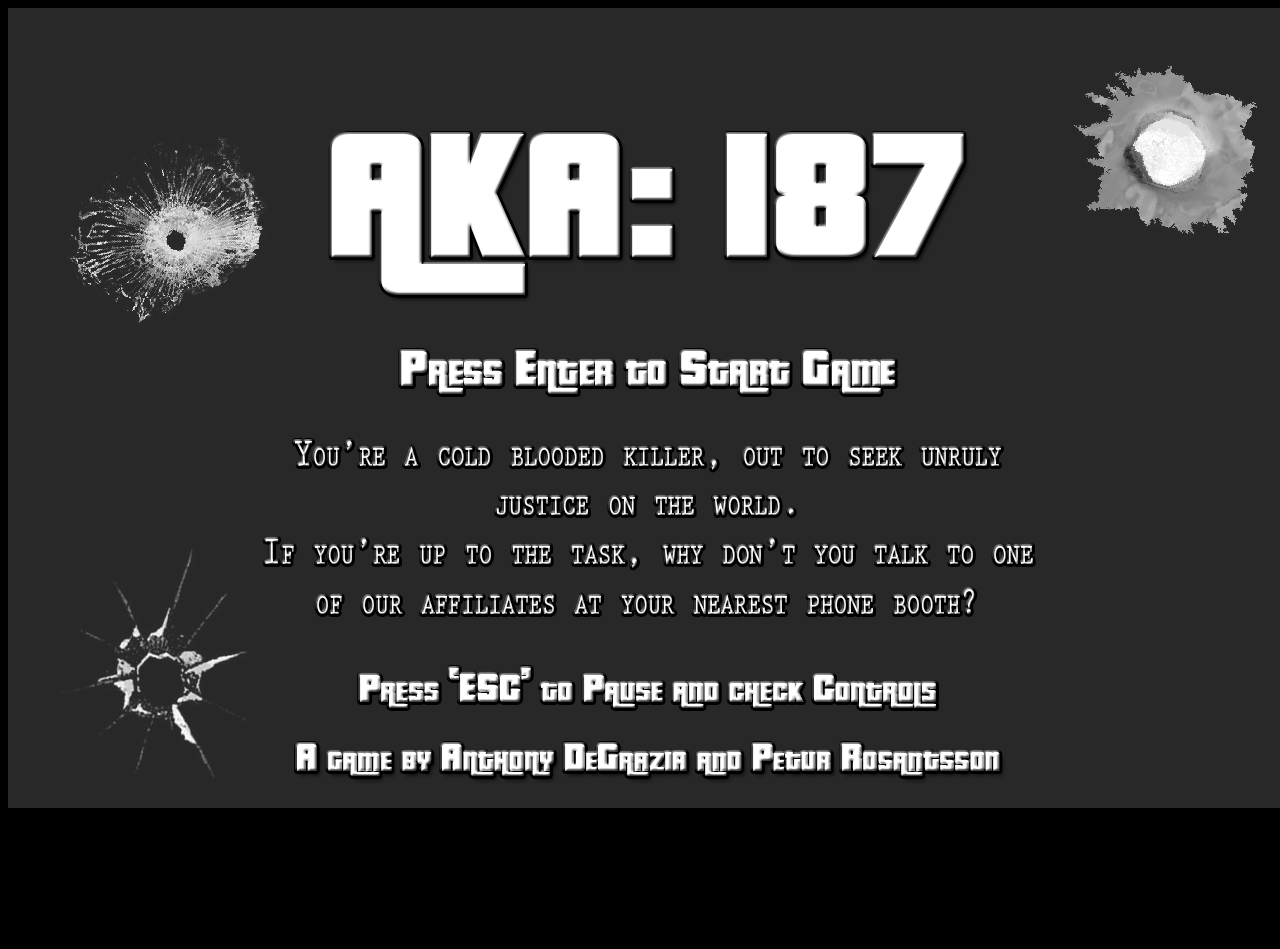
<file: Anthonys Work Final/Final/index.html>
<!DOCTYPE html>
<!-- saved from url=(0063)https://dl.dropboxusercontent.com/u/25337488/web/hobo/hobo.html -->
<html><meta http-equiv="Content-Type" content="text/html; charset=US-ASCII"><title>AKA: 187</title>
<style>
	body { 
		background-color:black;
	}
	canvas {
		background-color:black;
	}
	#display {
		margin-bottom: 25px;
		cursor: crosshair;
		margin-left:auto;
		margin-right: auto;
	}
</style>
<body>
<center>
<div id="display">
<canvas id="gameCanvas" style="z-index: 1;" width="1280" height="800"></canvas>
</div>
</center>
<div id="mini">
<canvas id="miniCanvas" style="z-index: 2;" width="100" height="100"></canvas>
</div>
<script src="./scripts/utils.js"></script>
<script src="./scripts/imageLoader.js"></script>
<script src="./scripts/box2d.js"></script>
<script src="./scripts/ship.js"></script>
<script src="./scripts/howler.js"></script>
<script>

//console.log('start');
imageLoader.queueImage("car");
imageLoader.queueImage("car2");
imageLoader.queueImage("player");
imageLoader.queueImage("spritesheet");
imageLoader.queueImage("walksheet");
imageLoader.queueImage("walksheet2");
imageLoader.queueImage("walksheet3");
imageLoader.queueImage("title");
imageLoader.queueImage("title2");
imageLoader.queueImage("splat");
imageLoader.queueImage("kill");
imageLoader.queueImage("phone");
imageLoader.queueImage("arrow");
imageLoader.queueImage("map_full");
imageLoader.queueImage("map_full2");
imageLoader.queueImage("map_full3");
var car1Sfx = new Howl({urls: ["audio/car1.wav", "audio/car1.mp3"], volume:0.1, loop:true});
var car2Sfx = new Howl({urls: ["audio/car2.wav", "audio/car2.mp3"], volume:0.1,	loop:true});
var car3Sfx = new Howl({urls: ["audio/car3.wav", "audio/car3.mp3"], volume:0.1, loop:true});
var step1 = new Howl({urls: ["audio/step1.wav", "audio/step1.mp3"], volume:0.1,	loop:true});
var carO = new Howl({urls: ["audio/carO.wav", "audio/carO.mp3"], volume:0.5});
var carC = new Howl({urls: ["audio/carC.wav", "audio/carC.mp3"], volume:0.5});
var shootSfx = new Howl({urls: ["audio/shoot.wav", "audio/shoot.mp3"], volume: 0.1});
var checkP = new Howl({urls: ["audio/checkP.wav", "audio/checkP.mp3"], volume: 0.1});
var phoneSfx = new Howl({urls: ["audio/phone.wav", "audio/phone.mp3"], volume: 0.1, loop: true});
var hello = new Howl({urls: ["audio/hello.wav", "audio/hello.mp3"], volume:0.1});
var carnageSfx = new Howl({urls: ["audio/carnage.wav", "audio/carnage.mp3"], volume:0.5});
//var step = new Howl({urls: ["audio/step.wav", "audio/step.mp3"], volume:0.1,	loop:true});
//var step2 = new Howl({urls: ["audio/step2.wav", "audio/step2.wav"], volume:0.1,	loop:true});
//var splat = new Howl({urls: ["audio/splat.wav", "audio/splat.wav"], volume:0.1});
//var squish = new Howl({urls: ["audio/squish.wav", "audio/squish.wav"], volume:0.1});
var crush = new Howl({urls: ["audio/crush.wav", "audio/crush.mp3"], volume:0.1});
var crash = new Howl({urls: ["audio/crash.wav", "audio/crash.mp3"], volume:0.1});
imageLoader.loadQueuedImages(initGame);

//console.log('done!');


var REFMULTI = 2; //1= 120hz 2 =60hz

var canvas = document.getElementById("gameCanvas");
var context = canvas.getContext("2d");

var miniCanvas = document.getElementById("miniCanvas");
var miniContext = miniCanvas.getContext("2d");

var mouse = utils.captureMouse(canvas);

//box2d stuff
var SCALE = 30;
var SCALE2 = 15;

var world;
var b2Vec2 = Box2D.Common.Math.b2Vec2;
var b2BodyDef = Box2D.Dynamics.b2BodyDef;
var b2Body = Box2D.Dynamics.b2Body;
var b2FixtureDef = Box2D.Dynamics.b2FixtureDef;
var b2Fixture = Box2D.Dynamics.b2Fixture;
var b2World = Box2D.Dynamics.b2World;
var b2MassData = Box2D.Collision.Shapes.b2MassData;
var b2PolygonShape = Box2D.Collision.Shapes.b2PolygonShape;
var b2CircleShape = Box2D.Collision.Shapes.b2CircleShape;
var b2DebugDraw = Box2D.Dynamics.b2DebugDraw;
var b2AABB = Box2D.Collision.b2AABB;
var b2WorldManifold = Box2D.Collision.b2WorldManifold;
var b2ManifoldPoint = Box2D.Collision.b2ManifoldPoint;
var b2RayCastInput = Box2D.Collision.b2RayCastInput;
var b2RayCastOutput = Box2D.Collision.b2RayCastOutput;
var b2Listener = Box2D.Dynamics.b2ContactListener;

world = new b2World(new b2Vec2(0,0), true);

var Player = new Hobo(1408,1408);
Player.canFire = true;
var turnspeed = 1;
//var Car = new Hobo(1000,1664);

var Agents = [];
var Guns = new Gun();
var Pickups = [];
var Buildings = [];
var Roads = [];
var Intersections = [];
var chars = [];
var cars = [];
var phones = [];
var splats = [];
var kills = [];

var state = 0;

function stopSound() {
	car1Sfx.stop();
}
window.addEventListener("keydown", function(e) {
	if(chars.indexOf(e.keyCode) == -1) {
		chars.push(e.keyCode);
		//console.log(chars.toString());
	}
}, false);

window.addEventListener("keyup", function(e) {
	var index = chars.indexOf(e.keyCode);
	chars.splice(index, 1);
}, false);
gameCanvas.oncontextmenu = function() {
   return false;
}	
var mapWidth = 2560;
var mapHeight = 2560;

var gameState = 0;

var cols = 52;
var rows = 34;
var tileSize = 256;

var map = [27, 27, 27, 27, 27, 27, 27, 27, 27, 27, 27, 27, 27, 27, 27, 27, 27, 27, 27, 27, 27, 27, 27, 27, 27, 27, 27, 27, 27, 27, 27, 27, 27, 27, 27, 27, 27, 27, 27, 27, 27, 27, 27, 27, 27, 27, 27, 27, 27, 27, 27, 27, 27, 27, 27, 27, 27, 27, 27, 27, 27, 27, 27, 27, 27, 27, 27, 27, 27, 27, 27, 27, 27, 27, 27, 27, 27, 27, 27, 27, 27, 27, 27, 27, 27, 27, 27, 27, 27, 27, 27, 27, 27, 27, 27, 27, 27, 27, 27, 27, 27, 27, 27, 27, 27, 27, 27, 27, 27, 27, 27, 27, 27, 27, 27, 27, 27, 27, 27, 27, 27, 27, 27, 27, 27, 27, 27, 27, 27, 27, 27, 27, 27, 27, 27, 27, 27, 27, 27, 27, 27, 27, 27, 27, 27, 27, 27, 27, 27, 27, 27, 27, 27, 27, 27, 27, 27, 27, 27, 33, 30, 30, 30, 30, 30, 30, 30, 30, 30, 30, 30, 30, 30, 30, 30, 30, 30, 30, 30, 30, 30, 30, 30, 30, 30, 30, 30, 30, 30, 30, 30, 30, 30, 30, 30, 30, 30, 30, 30, 30, 30, 30, 30, 30, 34, 27, 27, 27, 27, 27, 27, 29, 36, 36, 36, 36, 36, 36, 36, 36, 36, 36, 36, 36, 36, 36, 36, 36, 36, 36, 36, 36, 36, 36, 36, 36, 36, 36, 36, 36, 36, 36, 36, 36, 36, 36, 36, 36, 36, 36, 36, 36, 36, 36, 36, 36, 31, 27, 27, 27, 27, 27, 27, 29, 36, 4, 10, 10, 10, 10, 9, 10, 10, 10, 10, 9, 10, 10, 10, 10, 9, 10, 10, 10, 10, 9, 10, 10, 10, 10, 9, 10, 10, 10, 10, 10, 9, 10, 10, 10, 9, 10, 10, 10, 10, 10, 5, 36, 31, 27, 27, 27, 27, 27, 27, 29, 36, 11, 19, 23, 23, 20, 11, 19, 23, 23, 20, 11, 19, 23, 23, 20, 11, 19, 23, 23, 20, 11, 19, 23, 23, 20, 11, 19, 20, 36, 19, 20, 11, 19, 23, 20, 11, 19, 23, 23, 23, 20, 11, 36, 31, 27, 27, 27, 27, 27, 27, 29, 36, 11, 26, 18, 18, 24, 11, 26, 18, 18, 24, 11, 26, 18, 18, 24, 11, 26, 18, 18, 24, 11, 26, 18, 18, 24, 11, 22, 21, 36, 22, 21, 11, 26, 18, 24, 11, 26, 18, 18, 18, 24, 11, 36, 31, 27, 27, 27, 27, 27, 27, 29, 36, 11, 26, 18, 18, 24, 11, 22, 25, 25, 21, 11, 26, 18, 18, 24, 11, 26, 18, 18, 24, 11, 26, 18, 18, 24, 11, 36, 36, 36, 36, 36, 8, 10, 10, 10, 6, 26, 18, 18, 18, 24, 11, 36, 31, 27, 27, 27, 27, 27, 27, 29, 36, 11, 26, 18, 18, 24, 8, 10, 10, 10, 10, 6, 26, 18, 18, 24, 11, 22, 25, 25, 21, 11, 22, 25, 25, 21, 11, 19, 20, 36, 19, 20, 11, 26, 18, 24, 11, 22, 25, 25, 25, 21, 11, 36, 31, 27, 27, 27, 27, 27, 27, 29, 36, 11, 22, 25, 25, 21, 11, 15, 16, 16, 13, 11, 22, 25, 25, 21, 8, 9, 10, 10, 10, 1, 10, 10, 10, 10, 6, 22, 21, 36, 22, 21, 11, 22, 25, 21, 8, 10, 10, 10, 10, 10, 6, 36, 31, 27, 27, 27, 27, 27, 27, 29, 36, 8, 10, 10, 10, 10, 1, 10, 10, 10, 10, 7, 10, 9, 10, 10, 7, 6, 15, 16, 13, 11, 19, 23, 23, 20, 8, 10, 10, 10, 10, 10, 1, 10, 10, 10, 6, 19, 23, 23, 23, 20, 11, 36, 31, 27, 27, 27, 27, 27, 27, 29, 36, 11, 19, 23, 23, 20, 11, 19, 23, 23, 23, 23, 20, 11, 19, 23, 20, 3, 5, 15, 13, 11, 22, 18, 18, 24, 11, 19, 23, 23, 23, 20, 11, 12, 12, 12, 11, 22, 25, 25, 25, 21, 11, 36, 31, 27, 27, 27, 27, 27, 27, 29, 36, 11, 26, 18, 18, 24, 11, 26, 18, 25, 25, 18, 24, 11, 26, 18, 24, 12, 11, 12, 12, 11, 36, 26, 18, 24, 11, 22, 25, 25, 25, 21, 11, 14, 14, 14, 8, 10, 10, 10, 9, 10, 6, 36, 31, 27, 27, 27, 27, 27, 27, 29, 36, 11, 22, 18, 18, 24, 11, 22, 21, 36, 36, 22, 21, 11, 26, 18, 24, 17, 11, 17, 17, 11, 36, 22, 25, 24, 8, 10, 10, 10, 10, 10, 1, 10, 10, 9, 2, 36, 19, 20, 11, 12, 11, 36, 31, 27, 27, 27, 27, 27, 27, 29, 36, 11, 36, 26, 18, 24, 8, 10, 10, 10, 10, 10, 10, 6, 22, 25, 21, 14, 11, 14, 14, 11, 36, 36, 36, 14, 11, 19, 23, 23, 23, 20, 11, 12, 12, 11, 36, 19, 18, 24, 11, 17, 11, 36, 31, 27, 27, 27, 27, 27, 27, 29, 36, 11, 36, 22, 25, 21, 11, 19, 23, 23, 23, 23, 20, 8, 10, 10, 10, 10, 1, 10, 10, 1, 10, 10, 10, 10, 6, 22, 25, 25, 25, 21, 11, 14, 14, 11, 19, 18, 18, 24, 11, 17, 11, 36, 31, 27, 27, 27, 27, 27, 27, 29, 36, 8, 10, 10, 10, 10, 6, 26, 18, 18, 18, 18, 24, 11, 19, 23, 23, 20, 11, 27, 27, 11, 19, 23, 23, 20, 8, 10, 10, 10, 9, 10, 7, 10, 10, 6, 22, 25, 25, 21, 11, 14, 11, 36, 31, 27, 27, 27, 27, 27, 27, 29, 36, 11, 15, 16, 16, 13, 11, 22, 25, 25, 25, 25, 21, 11, 22, 25, 25, 21, 11, 27, 27, 11, 22, 25, 25, 21, 11, 19, 23, 20, 11, 19, 23, 23, 20, 8, 10, 10, 9, 10, 1, 10, 6, 36, 31, 27, 27, 27, 27, 27, 27, 29, 36, 8, 10, 10, 10, 10, 1, 10, 10, 10, 10, 9, 10, 7, 10, 10, 10, 10, 1, 10, 10, 1, 10, 10, 10, 10, 6, 26, 18, 24, 11, 26, 18, 18, 24, 11, 19, 20, 11, 12, 11, 12, 11, 36, 31, 27, 27, 27, 27, 27, 27, 29, 36, 11, 19, 23, 23, 20, 11, 19, 23, 23, 20, 11, 15, 16, 16, 16, 16, 13, 11, 15, 13, 11, 15, 16, 16, 13, 11, 26, 18, 24, 11, 26, 18, 18, 24, 11, 22, 21, 11, 14, 11, 17, 11, 36, 31, 27, 27, 27, 27, 27, 27, 29, 36, 11, 26, 18, 18, 24, 11, 26, 18, 18, 24, 11, 19, 23, 20, 4, 10, 10, 7, 10, 10, 7, 5, 19, 23, 20, 11, 22, 25, 21, 11, 22, 25, 25, 21, 8, 10, 10, 1, 10, 6, 17, 11, 36, 31, 27, 27, 27, 27, 27, 27, 29, 36, 11, 26, 18, 18, 24, 11, 26, 18, 18, 24, 11, 26, 18, 24, 11, 19, 23, 23, 23, 23, 20, 11, 26, 18, 24, 8, 10, 10, 10, 7, 10, 9, 10, 10, 6, 19, 20, 11, 12, 11, 17, 11, 36, 31, 27, 27, 27, 27, 27, 27, 29, 36, 11, 22, 25, 25, 21, 11, 22, 25, 25, 21, 11, 26, 18, 24, 11, 26, 18, 18, 18, 18, 24, 11, 26, 18, 24, 11, 19, 23, 23, 23, 20, 11, 19, 20, 11, 22, 21, 11, 14, 11, 14, 11, 36, 31, 27, 27, 27, 27, 27, 27, 29, 36, 8, 10, 10, 10, 10, 1, 10, 10, 10, 10, 6, 26, 18, 24, 11, 22, 25, 25, 25, 25, 21, 11, 22, 25, 21, 11, 26, 18, 18, 18, 24, 11, 26, 24, 8, 10, 10, 7, 10, 7, 10, 6, 36, 31, 27, 27, 27, 27, 27, 27, 29, 36, 11, 19, 23, 23, 20, 11, 19, 23, 23, 20, 11, 22, 25, 21, 8, 10, 10, 10, 10, 10, 10, 1, 10, 10, 10, 6, 22, 25, 25, 25, 21, 11, 22, 21, 11, 19, 23, 23, 23, 23, 20, 11, 36, 31, 27, 27, 27, 27, 27, 27, 29, 36, 11, 26, 18, 18, 24, 11, 26, 18, 18, 24, 8, 10, 10, 10, 6, 19, 23, 23, 23, 23, 20, 11, 19, 23, 20, 8, 10, 10, 10, 10, 10, 7, 10, 10, 6, 15, 16, 16, 16, 16, 13, 11, 36, 31, 27, 27, 27, 27, 27, 27, 29, 36, 11, 22, 25, 25, 21, 11, 22, 25, 25, 21, 11, 15, 16, 13, 11, 22, 25, 25, 25, 25, 21, 11, 22, 25, 21, 11, 15, 16, 16, 16, 16, 16, 16, 13, 11, 22, 25, 25, 25, 25, 21, 11, 36, 31, 27, 27, 27, 27, 27, 27, 29, 36, 3, 10, 10, 10, 10, 7, 10, 10, 10, 10, 7, 10, 10, 10, 7, 10, 10, 10, 10, 10, 10, 7, 10, 10, 10, 7, 10, 10, 10, 10, 10, 10, 10, 10, 7, 10, 10, 10, 10, 10, 10, 2, 36, 31, 27, 27, 27, 27, 27, 27, 29, 36, 36, 36, 36, 36, 36, 36, 36, 36, 36, 36, 36, 36, 36, 36, 36, 36, 36, 36, 36, 36, 36, 36, 36, 36, 36, 36, 36, 36, 36, 36, 36, 36, 36, 36, 36, 36, 36, 36, 36, 36, 36, 36, 36, 31, 27, 27, 27, 27, 27, 27, 32, 28, 28, 28, 28, 28, 28, 28, 28, 28, 28, 28, 28, 28, 28, 28, 28, 28, 28, 28, 28, 28, 28, 28, 28, 28, 28, 28, 28, 28, 28, 28, 28, 28, 28, 28, 28, 28, 28, 28, 28, 28, 28, 28, 28, 35, 27, 27, 27, 27, 27, 27, 27, 27, 27, 27, 27, 27, 27, 27, 27, 27, 27, 27, 27, 27, 27, 27, 27, 27, 27, 27, 27, 27, 27, 27, 27, 27, 27, 27, 27, 27, 27, 27, 27, 27, 27, 27, 27, 27, 27, 27, 27, 27, 27, 27, 27, 27, 27, 27, 27, 27, 27, 27, 27, 27, 27, 27, 27, 27, 27, 27, 27, 27, 27, 27, 27, 27, 27, 27, 27, 27, 27, 27, 27, 27, 27, 27, 27, 27, 27, 27, 27, 27, 27, 27, 27, 27, 27, 27, 27, 27, 27, 27, 27, 27, 27, 27, 27, 27, 27, 27, 27, 27, 27, 27, 27, 27, 27, 27, 27, 27, 27, 27, 27, 27, 27, 27, 27, 27, 27, 27, 27, 27, 27, 27, 27, 27, 27, 27, 27, 27, 27, 27, 27, 27, 27, 27, 27, 27, 27, 27, 27, 27, 27, 27, 27, 27, 27, 27, 27, 27, 27, 27, 27];

function SteeringForce() {
	this.x = 0;
	this.y = 0;
}

var steeringForce = new SteeringForce();

//******************
//*	    ACTORS     *
//******************

//the Hobo, our loveable little playable character who must collect change to live.
function Hobo(x, y) {
	this.x = x;
	this.y = y;
	this.height = 15;
	this.width = 15;
	this.orientation = 0;
	this.wallet = 0;
	this.moneyCollected = 0;
	this.crackSmoked = 0;
	this.slowAmount = 0;
	this.smokedCrack = false;	
	this.carX = this.x;
	this.carY = this.y;
	this.count1 = 0;
	this.maxCount = 2500
	this.count2 = this.maxCount;
	this.count3 = 1700;
	//begin initialization of BOX2D object
	
	this.fixDef = new b2FixtureDef;
	this.fixDef.density = 5.0;
	this.fixDef.friction = 1;
	this.fixDef.restitution = 0.00;
	this.bodyDef = new b2BodyDef;
	this.bodyDef.type = b2Body.b2_dynamicBody;
	this.bodyDef.position.x = this.x / SCALE;
	this.bodyDef.position.y = this.y / SCALE;
	
	this.bodyDef.linearDamping = 1.0;
	
	this.fixDef.shape = new b2CircleShape(0.5);
	this.radius = 25;
	this.Body = world.CreateBody(this.bodyDef);
	this.Body.CreateFixture(this.fixDef);
	var array = [4, this];
	this.Body.SetUserData(array);
}

var carOrientation = Player.orientation;
	
Hobo.prototype.draw = function() {
	//draw hobo
	
	context.save();
	
	context.translate(canvas.width/2, canvas.height/2);
	context.rotate(Player.orientation + (Math.PI/2));
	
	if (state == 1) {
		//var img=document.getElementById("car");
		//context.drawImage(img,-16,-32);
		context.drawImage(imageLoader.images["car"],-16,-32);
	} else {
		if (pSpeed <= .25) {
			context.drawImage(imageLoader.images["player"],-16,-16);
			//console.log('Stopped');
			frameTimeSeconds = 1 / 7;
		} else {
			if (pSpeed >= 1) {
				context.drawImage(imageLoader.images["walksheet"], 0, currentFrame * frameHeight, frameWidth, frameHeight, -16, -16, frameWidth, frameHeight);
				//console.log('Fast');
				frameTimeSeconds = 1 / 7;
			} else {
				context.drawImage(imageLoader.images["walksheet"], 0, currentFrame * frameHeight, frameWidth, frameHeight, -16, -16, frameWidth, frameHeight);
				//console.log('Medium');
				frameTimeSeconds = 1 / 4;
			}
		}
	}
	context.restore();
}

//force = new b2Vec2(0,0);
pSpeed = 0;
var canPlayCrash = true;
var crashDelayMS = 500;
var canPlaySplat = true;
var splatDelayMS = 200;

var enterable = false;
Hobo.prototype.update = function(name) {
	
	var bodily = this.Body.GetContactList();
	if(bodily) {
		do {
			if(bodily.other.GetUserData()[0] == 2){ //if we are an enemy
				//for (var enemy = Agents.length - 1; enemy >= 0; --enemy) {
					if(bodily.contact.IsTouching()){//if we are actually touching the enemy
						if (state == 1) {
							if (canPlaySplat) {
								crushed = bodily.other.GetUserData()[1];
								world.DestroyBody(crushed.Body);
								var bodySplat = new Agent(crushed.x,crushed.y);
								splats.push(bodySplat);
								Agents.splice(Agents.indexOf(crushed),1);
								crush.play();
								canPlaySplat = false;
								window.setTimeout(function() { canPlaySplat = true; }, splatDelayMS);
								score += 1;
							}
						}
					}
				//}
			} 
			else if(bodily.other.GetUserData()[0] == 1){ //if we are a wall
				if (pSpeed >=10) {
					if (canPlayCrash) {
						//console.log(pSpeed);
						crash.play();
						canPlayCrash = false;
						window.setTimeout(function() { canPlayCrash = true; }, crashDelayMS);
						
					}
				}
			}
			
			if(!bodily.next){break;}
			else {bodily = bodily.next;}
		}while(1)
	}
	for (var car = cars.length - 1; car >= 0; --car) {
		if (utils.areColliding(this.x,this.y, this.radius,cars[car].x, cars[car].y,cars[car].radius)) {
			//console.log('hit!');
			enterable = true;
		} else {
			enterable = false;
		}
	}
	
	if (state == 1) {	//When in Car - Try to get handbrake working
		//keyboard input for our hobo
		force = new b2Vec2(0,0);
		if(chars.length === 1 ) { //if one key is pressed
			if (chars[0] == 87) { //W
				force.x = 0;
				force.y = -turnspeed;
			}
			else if (chars[0] == 65) { //A
				force.x = -turnspeed;
				force.y = 0;
				
			}
			else if (chars[0] == 83) { //S
				force.x = 0;
				force.y = turnspeed;
			}
			else if (chars[0] == 68) { //D
				force.x = turnspeed;
				force.y = 0;
			}
		}
		else if(chars.length >= 2) { //if two keys are pressed
			if (chars.indexOf(87) > -1 && chars.indexOf(68) > -1) { //W+D
				force.x = turnspeed;//0.75;
				force.y = -turnspeed;//-0.75;
			}
			if (chars.indexOf(83) > -1 && chars.indexOf(68) > -1) { //D+S
				force.x = turnspeed;//0.75;
				force.y = turnspeed;//0.75;
			}
			if (chars.indexOf(83) > -1 && chars.indexOf(65) > -1) { //S+A
				force.x = -turnspeed;//-0.75;
				force.y = turnspeed;//0.75;
			}
			if (chars.indexOf(87) > -1 && chars.indexOf(65) > -1) { //W+A
				force.x = -turnspeed;//-0.75;
				force.y = -turnspeed;//-0.75;
			}
		}
		
		
		force.x = force.x*REFMULTI;
		force.y = force.y*REFMULTI;
		this.Body.ApplyImpulse(force, this.Body.GetWorldCenter());
		//enforce max velocity
		var vel = this.Body.GetLinearVelocity();
		this.orientation = Math.atan2(vel.y,vel.x);
		var thevec = this.Body.GetPosition();
		this.x = thevec.x * SCALE;
		this.y = thevec.y * SCALE;
		var speed = Math.sqrt(vel.x * vel.x + vel.y * vel.y);//vel.Normalize();
		pSpeed = speed;
		
		if (vel.x >= 25) {
			vel.x = 25;
		}
		if (vel.x <= -25) {
			vel.x = -25;
		}
		if (vel.y >= 25) {
			vel.y = 25;
		}
		if (vel.y <= -25) {
			vel.y = -25;
		}
	} else {
		
		//keyboard input for our hobo
		force = new b2Vec2(0,0);
		if(chars.length === 1 ) { //if one key is pressed
			
			if (chars[0] == 87) { //W
				force.x = 0;
				force.y = -1;
			}
			else if (chars[0] == 65) { //A
				force.x = -1;
				force.y = 0;
			}
			else if (chars[0] == 83) { //S
				force.x = 0;
				force.y = 1;
			}
			else if (chars[0] == 68) { //D
				force.x = 1;
				force.y = 0;
			}
		}
		else if(chars.length >= 2) { //if two keys are pressed
			if (chars.indexOf(87) > -1 && chars.indexOf(68) > -1) { //W+D
				force.x = 0.5;
				force.y = -0.5;
			}
			if (chars.indexOf(83) > -1 && chars.indexOf(68) > -1) { //D+S
				force.x = 0.5;
				force.y = 0.5;
			}
			if (chars.indexOf(83) > -1 && chars.indexOf(65) > -1) { //S+A
				force.x = -0.5;
				force.y = 0.5;
			}
			if (chars.indexOf(87) > -1 && chars.indexOf(65) > -1) { //W+A
				force.x = -0.5;
				force.y = -0.5;
			}
		}
		
		
		force.x = force.x*REFMULTI;
		force.y = force.y*REFMULTI;

		this.Body.ApplyImpulse(force, this.Body.GetWorldCenter());
		//enforce max velocity
		
		var vel = this.Body.GetLinearVelocity();
		this.orientation = Math.atan2(vel.y,vel.x);

		var thevec = this.Body.GetPosition();
		this.x = thevec.x * SCALE;
		this.y = thevec.y * SCALE;
		
		var speed = Math.sqrt(vel.x * vel.x + vel.y * vel.y);//vel.Normalize();
		pSpeed = speed;

		
		//console.log(force.x);
		
		
		if (vel.x >= 7) {
			vel.x = 7;
		}
		if (vel.x <= -7) {
			vel.x = -7;
		}
		if (vel.y >= 7) {
			vel.y = 7;
		}
		if (vel.y <= -7) {
			vel.y = -7;
		}
	}
	
	if (cPoints == 2) {
		mission = 3;
	}
	
}

punkSpeed = 0;
//our hateable antagonists
function Punk(x, y, t) {
	//this.indexLoc = i;
	this.x = x;
	this.y = y;
	this.type = t;
	this.orientation = utils.getRandomInteger(0,180);//0;
	this.maxAcceleration = .2;
	var lastseenx = 0, lastseeny = 0, lastsight = 0;
	//begin initialization of BOX2D object
	this.fixDef = new b2FixtureDef;
	this.fixDef.density = 4;
	this.fixDef.friction = 0.0;
	this.fixDef.restitution = 0.2;
	this.bodyDef = new b2BodyDef;
	this.bodyDef.type = b2Body.b2_dynamicBody;
	this.bodyDef.position.x = this.x / SCALE;
	this.bodyDef.position.y = this.y / SCALE;
	this.bodyDef.linearDamping = 0.5;
	this.bodyDef.userData = 1;
	this.fixDef.shape = new b2CircleShape(0.5);
	this.radius = .5;
	this.Body = world.CreateBody(this.bodyDef);
	this.Body.CreateFixture(this.fixDef);
	//this.Body.SetUserData(this)
	var array = [2, this];
	this.Body.SetUserData(array);
		// arrive radius for beginning to slow down
	this.slowRadius = 64;
	
	// used for wander behavior
	this.wanderRadius = 20;
	this.wanderOffset = 128;
	this.wanderRate = .55;
	this.wanderAngle = 0;
}
var carnage = true;

var stars = 0;

Punk.prototype.draw = function(ox,oy) {
	//console.log('test1');
	context.save();
	
	context.strokeStyle = "black";
	//context.strokeText(this.x + " " + this.y,canvas.height,0);
	context.translate(this.x-ox+canvas.width/2, this.y-oy+canvas.height/2);
	context.rotate(this.orientation + (Math.PI/2));
	
	if (punkSpeed <= .25) {
			if (this.type == 1) {
				context.drawImage(imageLoader.images["walksheet2"], 0, 64, frameWidth, frameHeight, -16, -16, frameWidth, frameHeight);
			} else {
				context.drawImage(imageLoader.images["walksheet3"], 0, 64, frameWidth, frameHeight, -16, -16, frameWidth, frameHeight);
			}
			frameTimeSeconds = 1 / 7;
	} else {
			if (punkSpeed >= 1) {
				if (this.type == 1) {	
					context.drawImage(imageLoader.images["walksheet2"], 0, currentFrame * frameHeight, frameWidth, frameHeight, -16, -16, frameWidth, frameHeight);
				} else {
					context.drawImage(imageLoader.images["walksheet3"], 0, currentFrame * frameHeight, frameWidth, frameHeight, -16, -16, frameWidth, frameHeight);
				}
				frameTimeSeconds = 1 / 7;
			} else {
				if (this.type == 1) {
					context.drawImage(imageLoader.images["walksheet2"], 0, currentFrame * frameHeight, frameWidth, frameHeight, -16, -16, frameWidth, frameHeight);
				} else {
					context.drawImage(imageLoader.images["walksheet3"], 0, currentFrame * frameHeight, frameWidth, frameHeight, -16, -16, frameWidth, frameHeight);
				}
				frameTimeSeconds = 1 / 4;
			}
	}
	context.restore();
	context.save()
	
	//Arrow
	if (mission == 1) {
		if(utils.getDistance(this.x, this.y, Player.x, Player.y) > 200 && utils.getDistance(this.x, this.y, Player.x, Player.y) < 1000){
			//console.log('test2');
			context.fillStyle = "white";
			context.translate(canvas.width/2, canvas.height/2);
			context.beginPath();
			context.rotate(-Math.atan2(this.x - Player.x, this.y - Player.y) + Math.PI);
			context.translate(0, -200);
			context.moveTo(0,0);
			context.lineTo(7,7);
			context.lineTo(-7,7);
			context.closePath();
			context.fill();
			context.restore();
		}
	} else {
		
	}
}

Punk.prototype.update = function(SteeringForce) {
	var force = new b2Vec2
	if (this.type == 1) {	
		if (state == 1) {	
			if((utils.getDistance(this.x, this.y, Player.x, Player.y)) < 200)/*&&raycast(this.Body, player.Body) != Player.Body;*/{
				force = evade(this, Player.x, Player.y);
			} else {
				force = wander(this, steeringForce);
			}
		} else {
			force = wander(this, steeringForce);//flee(this, Player.x, Player.y);
		}
	} else {
		if (stars == 0) {	
			force = wander(this, steeringForce);//flee(this, Player.x, Player.y);
		} else {

			if((utils.getDistance(this.x, this.y, Player.x, Player.y)) < 1000){
				force = pursue(this, Player.x, Player.y);
			} else {
				force = wander(this, steeringForce);
			}
		}
	}
	//lostsight += 1*REFMULTI
	force.x = force.x*REFMULTI;
	force.y = force.y*REFMULTI;
	this.Body.ApplyImpulse(force, this.Body.GetWorldCenter());
	var vel = this.Body.GetLinearVelocity();
	if(Math.atan2(vel.y,vel.x) != 0) {
		this.orientation = Math.atan2(vel.y,vel.x);
	}
	var thevec = this.Body.GetPosition();
	this.x = thevec.x * SCALE;
	this.y = thevec.y * SCALE;
	var speed = Math.sqrt(vel.x * vel.x + vel.y * vel.y);//vel.Normalize();
	punkSpeed = speed;
	
	if (vel.x >= 5) {
		vel.x = 5;
	}
	if (vel.x <= -5) {
		vel.x = -5;
	}
	if (vel.y >= 5) {
		vel.y = 5;
	}
	if (vel.y <= -5) {
		vel.y = -5;
	}
}
Punk.prototype.removeCoins = function(amount){
	var done = false;
	var total = 0;
	do {
		var coin = this.Agents.shift();
		total += coin.GetUserData();
		this.world.DestroyBody(coin);
		if(total >= amount){done = true}
	}while(!done)
}
//our bouncing bullets
function Gun(x, y) {
	this.x = x;
	this.y = y;
	this.damage = 5;
	this.orientation = 0;
	this.held = 0;
	this.active = 1;
	this.bullets = []
}

Gun.prototype.draw = function(ox,oy) {
	if(this.held && this.active){
		//held sprite
		
	}
	else {
		context.save();
		context.translate(this.x, this.y);
		context.fillStyle = "grey";
		context.beginPath();
		context.closePath();
		//dropped sprite
	}
}

Gun.prototype.update = function(SteeringForce) {
	
	if(this.held){
		this.x=Player.x;
		this.y=Player.y;
	}
	if(this.active) {
		if (Player.isFiring && Player.canFire) {
			var dx = mouse.x - canvas.width/2;
			var dy = mouse.y - canvas.height/2;
			var theta =  Math.atan2(dy,dx);
			var result = new b2Vec2;
			result.x = 20*Math.cos(theta);
			result.y = 20*Math.sin(theta);
			this.bullets.unshift(new Bullet(Player.x+12*Math.cos(theta),Player.y+12*Math.sin(theta),this.damage));
			this.bullets[0].Body.ApplyImpulse(result, this.bullets[0].Body.GetWorldCenter());
			shootSfx.play();
			Player.canFire = false;
			//attachBulletPfx(bullet);
			window.setTimeout(function() { Player.canFire = true; }, bulletFireDelayMs);
		}
	}
	for(i = 0; i < this.bullets.length; i++) {
		this.bullets[i].update(this);
	}
}

function Bullet(x,y,d) {
	
	this.x = x;
	this.y = y;
	this.orientation = 0;
	this.damage = d;
	this.type = 2;
	this.trail = [];
	//begin initialization of BOX2D object
	this.fixDef = new b2FixtureDef;
	this.fixDef.density = 4;
	this.fixDef.friction = 0.0;
	this.fixDef.restitution = 0.2;
	this.bodyDef = new b2BodyDef;
	this.bodyDef.type = b2Body.b2_dynamicBody;
	this.bodyDef.position.x = this.x / SCALE;
	this.bodyDef.position.y = this.y / SCALE;
	this.bodyDef.bullet = true;
	this.fixDef.shape = new b2CircleShape(0.1);
	this.radius = .1;
	this.Body = world.CreateBody(this.bodyDef);
	this.Body.CreateFixture(this.fixDef);
	var array = [0, this];
	this.Body.SetUserData(array);
}
function tp(x,y,o) {
	this.x=x;
	this.y=y;
	this.o=o;
}

Bullet.prototype.update = function(gun) {
	//update
	//console.log(state);
	if(this.trail.length < 5){this.trail.unshift(new tp(this.x,this.y,0));}
	if(this.trail.length >= 4){this.trail.pop();}
	
	if(utils.getDistance(this.x,this.y,Player.x,Player.y) > 700){
			world.DestroyBody(this.Body);
			gun.bullets.splice(gun.bullets.indexOf(this),1);
	}	
	var bodily = this.Body.GetContactList();
	if(bodily) {
		do {
			if(bodily.other.GetUserData()[0] === 2){ //if theys are an enemy
				if(bodily.contact.IsTouching()){//if we are actually touching the enemy
					if (canPlaySplat) {
						crushed = bodily.other.GetUserData()[1];
						world.DestroyBody(crushed.Body);
						var bodyKill = new Agent(crushed.x,crushed.y);
						kills.push(bodyKill);
						Agents.splice(Agents.indexOf(crushed),1);
						crush.play();
						canPlaySplat = false;
						window.setTimeout(function() { canPlaySplat = true; }, splatDelayMS);
						score += 1;
						world.DestroyBody(this.Body);
						gun.bullets.splice(gun.bullets.indexOf(this),1);	
					}
				}
			} 
			else if(bodily.other.GetUserData()[0] === 1){ //if we are a wall
						
						world.DestroyBody(this.Body);
						gun.bullets.splice(gun.bullets.indexOf(this),1);
						//play impact effects
			}
			
			if(!bodily.next){break;}
			else {bodily = bodily.next;}
		}while(1)
	}
	
	var vel = this.Body.GetLinearVelocity();
	this.orientation = Math.atan2(vel.y,vel.x);
	var thevec = this.Body.GetPosition();
	this.x = thevec.x * SCALE;
	this.y = thevec.y * SCALE;
	
	//draw
	
	context.save();
	context.translate(this.x-Player.x+canvas.width/2, this.y-Player.y+canvas.height/2);
	context.beginPath();
	context.strokeStyle = "white";
	context.lineWidth = 3;
	for(i=0; i < this.trail.length; i++){
		context.lineTo(this.trail[i].x-this.x,this.trail[i].y-this.y);
	}
	context.closePath();
	context.stroke();
	context.restore();
		
}

function spawnController() {
	this.initWorld = function() {
		for(i = 0; i < 30; i++){ //make punks amount
			var a = utils.getRandomInteger(0, Roads.length - 1);
			var b = Roads[a];
			var c = utils.getRandomInteger(0, b.width);
			var d = utils.getRandomInteger(0, b.height);
			Agents.push(new Punk(Roads[a].x + c, Roads[a].y + d, 1));
		}
		for(i = 0; i < 30; i++){ //make punks amount
			var a = utils.getRandomInteger(0, Roads.length - 1);
			var b = Roads[a];
			var c = utils.getRandomInteger(0, b.width);
			var d = utils.getRandomInteger(0, b.height);
			Agents.push(new Punk(Roads[a].x + c, Roads[a].y + d, 2));
		}
	}
	this.updateSpawns = function() {
		if(stars > 0){
		}
	}	
}

carSound = false;
stepSound = false;

//KEY FUNCTIONS
function onKeyDown(e) {
	switch(e.keyCode) {
		case 69: // E
			
			break;
		case 37:      //left
			force.x = -1;
			force.y = 0;
          break;
        case 39:      //right
			force.x = 1;
			force.y = 0;
          break;
        case 38:      //up
			force.x = 0;
			force.y = -1;
		  break;
		case 40:      //Down
			force.x = 0;
			force.y = 1;
          break;
		case 13:      //Enter


          break;
		case 32:      //Space
		//turnspeed = 2;
          break;		  
	};
}
inCar = false;
function onKeyUp(e) {
	switch(e.keyCode) {
		case 69: // E
			if (enterable) {
				state = 1;
				inCar = true;
				enterable = false;
				//cars.splice(1,1);
				cars = [];
				carO.play();
				//console.log(cars.length);
				
			} else {
				if (state == 1) {
					state = 0;
					inCar = false;
					carOrientation = Player.orientation;
					car1Sfx.stop();
					carC.play();
				}
				//car1Sfx.stop();
			}
			if (checkPhone()) {
				if (pType == 1) {
					if (mission == 0) {
						startTime = new Date();
						mission = 1;
						hello.play();
						
						window.setTimeout(function() { carnageSfx.play(); }, 1000);
						//phone2Sfx.play();
					}
				//console.log(pType);
				} else if (pType == 2) {
					if (mission == 0){
						points = 0;
						//checkRace = true;
						startTime = new Date();
						mission = 2;
						hello.play();
						//phone2Sfx.play();
						wpTargetX = waypoints[points].x;
						wpTargetY = waypoints[points].y;
					}
				}
			}
			
			break;
		case 71:      //'G'
			if (!mission == 0) {
				mission = 0;
			}
          break;	
		case 37:      //left
			force.x = 0;
			force.y = 0;
          break;
        case 39:      //right
			force.x = 0;
			force.y = 0;
          break;
        case 38:      //up
			force.x = 0;
			force.y = 0;
          break;
		case 40:      //Down
			force.x = 0;
			force.y = 1;
          break;	
		case 13:      //Enter
			//gameState = 1;
			//console.log('enter');
			if (gameState == 0) {
				gameState = 1;
			}
			if (mission == 3 || mission == 4) {
				mission = 0;
				cPoints = 0;
				laps = 0;
				score = 0;
			}
          break;
		case 27:      //Esc
			if (gameState == 1) {
				gameState = 2;
				Howler.mute();
			} else  if (gameState == 2) {
				gameState = 1;
				Howler.unmute();
			}
          break;
		case 49:      //#1
          break;
		case 50:      //#2
          break;		  
		case 32:      //Space
		//turnspeed = 1;
          break;			  
	};
}

function onMouseDown(e) {
	//shootSfx.play();
	Player.isFiring = true;
	//ship.isFiring = true;
}
function onMouseUp(e) {
	Player.isFiring = false;
	//ship.isFiring = false;
}
//******************
//*	   OBJECTS     *
//******************

drawn = false;
built = false;
var roads1 = 2;
var bldg = 12;
var roads2 = 28;

function buildMap(){
		for (var ii = 0; ii < rows; ii++){
			for(var kk = 0; kk < cols; kk++){
				var indexLoc = kk + ii*cols;
				var i = map[indexLoc];
				if (map[indexLoc] == 1) {
					Roads.push(new mapObject(kk*tileSize,ii*tileSize,tileSize,tileSize,1));
					built = true;
				} else if (map[indexLoc] >= 2 && map[indexLoc] <= 11) {
					Roads.push(new mapObject(kk*tileSize,ii*tileSize,tileSize,tileSize,i));
				} else if (map[indexLoc] >= 12 && map[indexLoc] <= 27) {
					Buildings.push(new mapObject(kk*tileSize,ii*tileSize,tileSize,tileSize,i));
				} else if (map[indexLoc] >= 28 && map[indexLoc] <= 36) {
					Roads.push(new mapObject(kk*tileSize,ii*tileSize,tileSize,tileSize,i));
				}
				i--;
			}
		}
}

function mapObject(x, y, h, w, t) {
	this.x = x;
	this.y = y;
	this.height = h;
	this.width = w;
	this.type = t;
	if(this.type >= 12) {
		if(this.type <= 27) {
		//set up BOX2D object
		this.fixDef = new b2FixtureDef;
		this.fixDef.density = 5.0;
		this.fixDef.friction = 0.5;
		this.fixDef.restitution = .00;
		this.bodyDef = new b2BodyDef;
		this.bodyDef.type = b2Body.b2_staticBody;
		this.bodyDef.position.x = (this.x + (this.width/2)) / SCALE;
		this.bodyDef.position.y = (this.y + (this.height/2)) / SCALE;	
		this.fixDef.shape = new b2PolygonShape();
		this.fixDef.shape.SetAsBox(this.width/2/SCALE, this.height/2/SCALE);
		this.Body = world.CreateBody(this.bodyDef);
		this.Body.CreateFixture(this.fixDef);
		var array = [1,this];
		this.Body.SetUserData(array);
		}
	}
	
}

doneDraw = false;

mapObject.prototype.draw = function(ox,oy) {
	if(this.type == 1) {
		context.save();
		context.translate(Math.floor(this.x-ox+canvas.width/2), Math.floor(this.y-oy+canvas.height/2));
		context.drawImage(imageLoader.images["spritesheet"], 0*tileSize, 0*tileSize, tileSize, tileSize, this.width-tileSize, this.height-tileSize, this.width, this.height);
		context.restore();
	}	else if(this.type == 2) {
		context.save();
		context.translate(Math.floor(this.x-ox+canvas.width/2), Math.floor(this.y-oy+canvas.height/2));
		context.drawImage(imageLoader.images["spritesheet"], 1*tileSize, 0*tileSize, tileSize, tileSize, this.width-tileSize, this.height-tileSize, this.width, this.height);
		context.restore();	
	}	else if(this.type == 3) {
		context.save();
		context.translate(Math.floor(this.x-ox+canvas.width/2), Math.floor(this.y-oy+canvas.height/2));
		context.drawImage(imageLoader.images["spritesheet"], 2*tileSize, 0*tileSize, tileSize, tileSize, this.width-tileSize, this.height-tileSize, this.width, this.height);
		context.restore();	
	}	else if(this.type == 4) {
		context.save();
		context.translate(Math.floor(this.x-ox+canvas.width/2), Math.floor(this.y-oy+canvas.height/2));
		context.drawImage(imageLoader.images["spritesheet"], 3*tileSize, 0*tileSize, tileSize, tileSize, this.width-tileSize, this.height-tileSize, this.width, this.height);
		context.restore();	
	}	else if(this.type == 5) {
		context.save();
		context.translate(Math.floor(this.x-ox+canvas.width/2), Math.floor(this.y-oy+canvas.height/2));
		context.drawImage(imageLoader.images["spritesheet"], 4*tileSize, 0*tileSize, tileSize, tileSize, this.width-tileSize, this.height-tileSize, this.width, this.height);
		context.restore();	
	}	else if(this.type == 6) {
		context.save();
		context.translate(Math.floor(this.x-ox+canvas.width/2), Math.floor(this.y-oy+canvas.height/2));
		context.drawImage(imageLoader.images["spritesheet"], 5*tileSize, 0*tileSize, tileSize, tileSize, this.width-tileSize, this.height-tileSize, this.width, this.height);
		context.restore();	
	}	else if(this.type == 7) {
		context.save();
		context.translate(Math.floor(this.x-ox+canvas.width/2), Math.floor(this.y-oy+canvas.height/2));
		context.drawImage(imageLoader.images["spritesheet"], 6*tileSize, 0*tileSize, tileSize, tileSize, this.width-tileSize, this.height-tileSize, this.width, this.height);
		context.restore();	
	}	else if(this.type == 8) {
		context.save();
		context.translate(Math.floor(this.x-ox+canvas.width/2), Math.floor(this.y-oy+canvas.height/2));
		context.drawImage(imageLoader.images["spritesheet"], 7*tileSize, 0*tileSize, tileSize, tileSize, this.width-tileSize, this.height-tileSize, this.width, this.height);
		context.restore();	
	}	else if(this.type == 9) {
		context.save();
		context.translate(Math.floor(this.x-ox+canvas.width/2), Math.floor(this.y-oy+canvas.height/2));
		context.drawImage(imageLoader.images["spritesheet"], 8*tileSize, 0*tileSize, tileSize, tileSize, this.width-tileSize, this.height-tileSize, this.width, this.height);
		context.restore();	
	}	else if(this.type == 10) {
		context.save();
		context.translate(Math.floor(this.x-ox+canvas.width/2), Math.floor(this.y-oy+canvas.height/2));
		context.drawImage(imageLoader.images["spritesheet"], 9*tileSize, 0*tileSize, tileSize, tileSize, this.width-tileSize, this.height-tileSize, this.width, this.height);
		context.restore();	
	}	else if(this.type == 11) {
		context.save();
		context.translate(Math.floor(this.x-ox+canvas.width/2), Math.floor(this.y-oy+canvas.height/2));
		context.drawImage(imageLoader.images["spritesheet"], 0*tileSize, 1*tileSize, tileSize, tileSize, this.width-tileSize, this.height-tileSize, this.width, this.height);
		context.restore();	
	}	else if(this.type == 12) {
		context.save();
		context.translate(Math.floor(this.x-ox+canvas.width/2), Math.floor(this.y-oy+canvas.height/2));
		context.drawImage(imageLoader.images["spritesheet"], 1*tileSize, 1*tileSize, tileSize, tileSize, this.width-tileSize, this.height-tileSize, this.width, this.height);
		context.restore();	
	}	else if(this.type == 13) {
		context.save();
		context.translate(Math.floor(this.x-ox+canvas.width/2), Math.floor(this.y-oy+canvas.height/2));
		context.drawImage(imageLoader.images["spritesheet"], 2*tileSize, 1*tileSize, tileSize, tileSize, this.width-tileSize, this.height-tileSize, this.width, this.height);
		context.restore();	
	}	else if(this.type == 14) {
		context.save();
		context.translate(Math.floor(this.x-ox+canvas.width/2), Math.floor(this.y-oy+canvas.height/2));
		context.drawImage(imageLoader.images["spritesheet"], 3*tileSize, 1*tileSize, tileSize, tileSize, this.width-tileSize, this.height-tileSize, this.width, this.height);
		context.restore();	
	}	else if(this.type == 15) {
		context.save();
		context.translate(Math.floor(this.x-ox+canvas.width/2), Math.floor(this.y-oy+canvas.height/2));
		context.drawImage(imageLoader.images["spritesheet"], 4*tileSize, 1*tileSize, tileSize, tileSize, this.width-tileSize, this.height-tileSize, this.width, this.height);
		context.restore();	
	}	else if(this.type == 16) {
		context.save();
		context.translate(Math.floor(this.x-ox+canvas.width/2), Math.floor(this.y-oy+canvas.height/2));
		context.drawImage(imageLoader.images["spritesheet"], 5*tileSize, 1*tileSize, tileSize, tileSize, this.width-tileSize, this.height-tileSize, this.width, this.height);
		context.restore();	
	}	else if(this.type == 17) {
		context.save();
		context.translate(Math.floor(this.x-ox+canvas.width/2), Math.floor(this.y-oy+canvas.height/2));
		context.drawImage(imageLoader.images["spritesheet"], 6*tileSize, 1*tileSize, tileSize, tileSize, this.width-tileSize, this.height-tileSize, this.width, this.height);
		context.restore();	
	}	else if(this.type == 18) {
		context.save();
		context.translate(Math.floor(this.x-ox+canvas.width/2), Math.floor(this.y-oy+canvas.height/2));
		context.drawImage(imageLoader.images["spritesheet"], 7*tileSize, 1*tileSize, tileSize, tileSize, this.width-tileSize, this.height-tileSize, this.width, this.height);
		context.restore();	
	}	else if(this.type == 19) {
		context.save();
		context.translate(Math.floor(this.x-ox+canvas.width/2), Math.floor(this.y-oy+canvas.height/2));
		context.drawImage(imageLoader.images["spritesheet"], 8*tileSize, 1*tileSize, tileSize, tileSize, this.width-tileSize, this.height-tileSize, this.width, this.height);
		context.restore();	
	}	else if(this.type == 20) {
		context.save();
		context.translate(Math.floor(this.x-ox+canvas.width/2), Math.floor(this.y-oy+canvas.height/2));
		context.drawImage(imageLoader.images["spritesheet"], 9*tileSize, 1*tileSize, tileSize, tileSize, this.width-tileSize, this.height-tileSize, this.width, this.height);
		context.restore();	
	}	else if(this.type == 21) {
		context.save();
		context.translate(Math.floor(this.x-ox+canvas.width/2), Math.floor(this.y-oy+canvas.height/2));
		context.drawImage(imageLoader.images["spritesheet"], 0*tileSize, 2*tileSize, tileSize, tileSize, this.width-tileSize, this.height-tileSize, this.width, this.height);
		context.restore();	
	}	else if(this.type == 22) {
		context.save();
		context.translate(Math.floor(this.x-ox+canvas.width/2), Math.floor(this.y-oy+canvas.height/2));
		context.drawImage(imageLoader.images["spritesheet"], 1*tileSize, 2*tileSize, tileSize, tileSize, this.width-tileSize, this.height-tileSize, this.width, this.height);
		context.restore();	
	}	else if(this.type == 23) {
		context.save();
		context.translate(Math.floor(this.x-ox+canvas.width/2), Math.floor(this.y-oy+canvas.height/2));
		context.drawImage(imageLoader.images["spritesheet"], 2*tileSize, 2*tileSize, tileSize, tileSize, this.width-tileSize, this.height-tileSize, this.width, this.height);
		context.restore();	
	}	else if(this.type == 24) {
		context.save();
		context.translate(Math.floor(this.x-ox+canvas.width/2), Math.floor(this.y-oy+canvas.height/2));
		context.drawImage(imageLoader.images["spritesheet"], 3*tileSize, 2*tileSize, tileSize, tileSize, this.width-tileSize, this.height-tileSize, this.width, this.height);
		context.restore();	
	}	else if(this.type == 25) {
		context.save();
		context.translate(Math.floor(this.x-ox+canvas.width/2), Math.floor(this.y-oy+canvas.height/2));
		context.drawImage(imageLoader.images["spritesheet"], 4*tileSize, 2*tileSize, tileSize, tileSize, this.width-tileSize, this.height-tileSize, this.width, this.height);
		context.restore();	
	}	else if(this.type == 26) {
		context.save();
		context.translate(Math.floor(this.x-ox+canvas.width/2), Math.floor(this.y-oy+canvas.height/2));
		context.drawImage(imageLoader.images["spritesheet"], 5*tileSize, 2*tileSize, tileSize, tileSize, this.width-tileSize, this.height-tileSize, this.width, this.height);
		context.restore();	
	}	else if(this.type == 27) {
		context.save();
		context.translate(Math.floor(this.x-ox+canvas.width/2), Math.floor(this.y-oy+canvas.height/2));
		//context.translate(this.x-ox+canvas.width/2, this.y-oy+canvas.height/2);
		context.drawImage(imageLoader.images["spritesheet"], 6*tileSize, 2*tileSize, tileSize, tileSize, this.width-tileSize, this.height-tileSize, this.width, this.height);
		context.restore();	
	}	else if(this.type == 28) {
		context.save();
		context.translate(Math.floor(this.x-ox+canvas.width/2), Math.floor(this.y-oy+canvas.height/2));
		context.drawImage(imageLoader.images["spritesheet"], 7*tileSize, 2*tileSize, tileSize, tileSize, this.width-tileSize, this.height-tileSize, this.width, this.height);
		context.restore();	
	}	else if(this.type == 29) {
		context.save();
		context.translate(Math.floor(this.x-ox+canvas.width/2), Math.floor(this.y-oy+canvas.height/2));
		context.drawImage(imageLoader.images["spritesheet"], 8*tileSize, 2*tileSize, tileSize, tileSize, this.width-tileSize, this.height-tileSize, this.width, this.height);
		context.restore();	
	}	else if(this.type == 30) {
		context.save();
		context.translate(Math.floor(this.x-ox+canvas.width/2), Math.floor(this.y-oy+canvas.height/2));
		context.drawImage(imageLoader.images["spritesheet"], 9*tileSize, 2*tileSize, tileSize, tileSize, this.width-tileSize, this.height-tileSize, this.width, this.height);
		context.restore();	
	}	else if(this.type == 31) {
		context.save();
		context.translate(Math.floor(this.x-ox+canvas.width/2), Math.floor(this.y-oy+canvas.height/2));
		context.drawImage(imageLoader.images["spritesheet"], 0*tileSize, 3*tileSize, tileSize, tileSize, this.width-tileSize, this.height-tileSize, this.width, this.height);
		context.restore();	
	}	else if(this.type == 32) {
		context.save();
		context.translate(Math.floor(this.x-ox+canvas.width/2), Math.floor(this.y-oy+canvas.height/2));
		context.drawImage(imageLoader.images["spritesheet"], 1*tileSize, 3*tileSize, tileSize, tileSize, this.width-tileSize, this.height-tileSize, this.width, this.height);
		context.restore();	
	}	else if(this.type == 33) {
		context.save();
		context.translate(Math.floor(this.x-ox+canvas.width/2), Math.floor(this.y-oy+canvas.height/2));
		context.drawImage(imageLoader.images["spritesheet"], 2*tileSize, 3*tileSize, tileSize, tileSize, this.width-tileSize, this.height-tileSize, this.width, this.height);
		context.restore();	
	}	else if(this.type == 34) {
		context.save();
		context.translate(Math.floor(this.x-ox+canvas.width/2), Math.floor(this.y-oy+canvas.height/2));
		context.drawImage(imageLoader.images["spritesheet"], 3*tileSize, 3*tileSize, tileSize, tileSize, this.width-tileSize, this.height-tileSize, this.width, this.height);
		context.restore();	
	}	else if(this.type == 35) {
		context.save();
		context.translate(Math.floor(this.x-ox+canvas.width/2), Math.floor(this.y-oy+canvas.height/2));
		context.drawImage(imageLoader.images["spritesheet"], 4*tileSize, 3*tileSize, tileSize, tileSize, this.width-tileSize, this.height-tileSize, this.width, this.height);
		context.restore();	
	}	else if(this.type == 36) {
		context.save();
		context.translate(Math.floor(this.x-ox+canvas.width/2), Math.floor(this.y-oy+canvas.height/2));
		context.drawImage(imageLoader.images["spritesheet"], 5*tileSize, 3*tileSize, tileSize, tileSize, this.width-tileSize, this.height-tileSize, this.width, this.height);
		context.restore();	
	}
}

mapObject.prototype.update = function() {
		//drawn;

}
function drawCircle(x, y, radius) {
	context.save();
	context.strokeStyle = "red";
	context.beginPath();
	context.arc(x, y, radius, 0, 2 * Math.PI);
	context.stroke();
	context.restore();
}
//AGENT
function Agent(x,y,t) {
	this.x = x;
	this.y = y;
	this.orientation = 0;
	this.rotation = 0;
	this.alpha = .5;
	this.scale = 1;
	this.type = t;
	this.maxSpeed = 1;
	this.maxAcceleration = 1.25;
	
	this.radius = 25;
	
	//Bullet Draw
	this.drawBul = function() {
		context.save();
		context.translate(this.x-Player.x+canvas.width/2, this.y-Player.y+canvas.height/2);
		context.lineWidth = 2;
		context.strokeStyle = "yellow";
		//context.fillStyle = "red";
		context.beginPath();
		context.moveTo(-5,5);
		context.lineTo(-5,-5);
		context.lineTo(5,-5);
		context.lineTo(5,5);
		context.lineTo(-5,5);
		context.lineTo(5,5);
		context.moveTo(5,-5);
		context.lineTo(-5,5);
		context.stroke();
		context.restore();
	}
	
	this.drawCar = function() {
		context.save();
		context.translate(this.x-Player.x+canvas.width/2, this.y-Player.y+canvas.height/2);
		context.rotate(carOrientation + (Math.PI/2));
		context.drawImage(imageLoader.images["car2"],-16,-32);
		context.restore();	
	}
	
	this.drawPhone = function() {
		context.save();
		context.translate(this.x-Player.x+canvas.width/2, this.y-Player.y+canvas.height/2);
		context.drawImage(imageLoader.images["phone"],-16,-16);
		context.restore();	
	}
	this.drawSplat = function() {
		context.save();
		context.translate(this.x-Player.x+canvas.width/2, this.y-Player.y+canvas.height/2);
		//context.rotate(utils.getRandomInteger(0,180));
		context.drawImage(imageLoader.images["splat"],-16,-16);
		context.restore();
	}
	this.drawKill = function() {
		context.save();
		context.translate(this.x-Player.x+canvas.width/2, this.y-Player.y+canvas.height/2);
		//context.rotate(utils.getRandomInteger(0,180));
		context.drawImage(imageLoader.images["kill"],-16,-16);
		context.restore();
	}
}


var enterCar = new Agent(Player.x+175,Player.y+100);
cars.push(enterCar);

function updateCar() {
		if (cars.length < 1 && !inCar) {
			var enterCar = new Agent(Player.x,Player.y);
			cars.push(enterCar);
		}
}
function drawCar() {
	for (var i = 0; i < cars.length; ++i) {
		cars[i].drawCar();
	}
}

//Phone Booths
var mission = 0;

var phoneb1 = new Agent(Player.x+5000,Player.y+100, 1);
phones.push(phoneb1);

var phoneb2 = new Agent(Player.x+250,Player.y+100, 2);
phones.push(phoneb2);

var phoneCanPlay = 0;

function updatePhone() {
	if (mission == 0) {
		for (var i = 0; i < phones.length; ++i) {
			//PHONE SOUND
			if (utils.getDistance(phones[0].x, phones[0].y, Player.x, Player.y) <= 700 || utils.getDistance(phones[1].x, phones[1].y, Player.x, Player.y) <= 700) {
				phoneCanPlay += 1;
				if (phoneCanPlay == 1) {
					phoneSfx.play();
					//phoneCanPlay = 0;
				}
			} else {
				phoneCanPlay = 0;
				phoneSfx.stop();
			}
		}
	} else {
		phoneCanPlay = 0;
		phoneSfx.stop();
	}
}

function drawPhone() {
	for (var i = 0; i < phones.length; ++i) {
		phones[i].drawPhone();
		if (mission == 0) {
			if(utils.getDistance(phones[i].x, phones[i].y, Player.x, Player.y) > 200){
				context.fillStyle = "yellow";
				context.translate(canvas.width/2, canvas.height/2);
				context.beginPath();
				context.rotate(-Math.atan2(phones[i].x - Player.x, phones[i].y - Player.y) + Math.PI);
				context.translate(0, -200);
				context.moveTo(0,0);
				context.lineTo(7,7);
				context.lineTo(-7,7);
				context.closePath();
				context.fill();
				context.restore();
			} else {
				context.fillStyle = "yellow";
				context.translate(phones[i].x-Player.x+canvas.width/2, phones[i].y-Player.y+canvas.height/2);
				context.beginPath();
				context.translate(0, -20);
				context.moveTo(0,0);
				context.lineTo(-7,-7);
				context.lineTo(7,-7);
				context.closePath();
				context.fill();
				context.restore();
			}
		}
	}
}

var pType = 0;

function checkPhone() {
	if (mission == 0) {	
		for (var i = 0; i < phones.length; ++i) {
			if (utils.getDistance(phones[i].x, phones[i].y, Player.x, Player.y) <= 30) {
				pType = phones[i].type;
				return true;
			}
		}
	}
}

function drawSplat() {
	for (var i = 0; i < splats.length; ++i) {
		splats[i].drawSplat();
	}
	for (var i = 0; i < kills.length; ++i) {
		kills[i].drawKill();
	}
}
//WAYPOINTS
function wp(x, y){
	this.x = x;
	this.y = y;
}

//Waypoints number
var points = 0;
var cPoints = 0;
var laps = 0;
var startTime;
var timerEnd = 60;
var startTimer;
//Waypoints Array			
var waypoints = [new wp(4000,1400), 
				new wp(6500,1400), 
				new wp(6500,2700),
				new wp(7800,2700),
				new wp(7800,2200),
				new wp(8600,2200),
				new wp(8600,3000),
				new wp(9350,3000),
				new wp(9350,4500),
				new wp(7800,4500),
				new wp(7800,6500),
				new wp(6800,6500),
				new wp(6800,5500),
				new wp(5800,5500),
				new wp(5800,5000),
				new wp(2700,5000),
				new wp(2700,4000),
				new wp(4500,4000),
				new wp(4500,3000),
				new wp(2700,3000),
				new wp(2700,2450),
				new wp(4000,2450)];

//GET NEXT WAYPOINT
function getNextWaypoint() {
	points++;
	if (points >= waypoints.length) {
		points = 0;
		laps++;
		//cPoints++;
	}
	if (points == 1 && laps == 0) {
			laps = 1;
			startTime = new Date();
	}
	wpTargetX = waypoints[points].x;
	wpTargetY = waypoints[points].y;
	
	if (points == waypoints.length-1) {
		wpTargetX2 = waypoints[0].x;
		wpTargetY2 = waypoints[0].y;		
	} else {
		wpTargetX2 = waypoints[points+1].x;
		wpTargetY2 = waypoints[points+1].y;
	}
	checkP.play();
	cPoints++;
	ScoreSecOld = scoreSec;
	ScoreMinOld = scoreMin;
	//console.log('ScoreSec: '+scoreSec+' ScoreMin: '+scoreMin);
}

var wpTargetX = waypoints[points].x;
var wpTargetY = waypoints[points].y;

var wpTargetX2 = waypoints[(points+1)].x;
var wpTargetY2 = waypoints[(points+1)].y;

//BULLETS
var bullets = [];
var bullRot = 0;
var bullRots = [];
var bullPos = [];
var bullSpeed = 20;
var bulletFireDelayMs = 200;

//**********************
//* STEERING BEHAVIORS *
//**********************

function ease1(t, b, c, d) {//Ease in Quintic
	var ts=(t/=d)*t;
	var tc=ts*t;
	return b+c*(tc*ts);
}
function easeIQr(t) {//Easing In Quart
	return t*t*t*t;
}
function easeOQn(t) {//Easing Out Quint
	return 1+(--t)*t*t*t*t
}
function ease2(t, b, c, d) {
	var ts=(t/=d)*t;
	var tc=ts*t;
	return b+c*(1.5*tc*ts + -2*ts*ts + 3*tc + -2*ts + 0.5*t);
}
function seek(agent, targetX, targetY) {//move toward
	var x = targetX - agent.x;
	var y = targetY - agent.y;
	
	var distance = utils.getMagnitude(x, y);
	
	x = x / distance * agent.maxAcceleration;
	y = y / distance * agent.maxAcceleration;
	
	var result = new b2Vec2;
	result.x = x;
	result.y = y;
	return result;
	
}
function arrive(agent, targetX, targetY) {
	var result = new b2Vec2;
	//get direction from agent to target
	var directionX = targetX - agent.x;
	var directionY = targetY - agent.y;
	
	// normalize direction
	var distance = utils.getMagnitude(directionX, directionY);
	directionX = directionX / distance; 
	directionY = directionY / distance; 
	
	if (distance > 200) {
		targetSpeed = agent.maxAcceleration;
	}
	else {
		targetSpeed = agent.maxAcceleration * distance / 200;
	}
	var targetVelocityX = directionX * targetSpeed;
	var targetVelocityY = directionY * targetSpeed;

	// steer toward desired velocity
	result.x = (targetVelocityX - agent.Body.GetLinearVelocity.x);
	result.y = (targetVelocityY - agent.Body.GetLinearVelocity.y);
	
	return result;
}
function flee(agent, targetX, targetY) {// move away
	var x = agent.x - targetX;
	var y = agent.y - targetY;
	
	var distance = Math.sqrt(x * x + y * y);
	
	x = x / distance * agent.maxAcceleration;
	y = y / distance * agent.maxAcceleration;
	
	var result = new b2Vec2;
	result.x = x;
	result.y = y;
	return result;
}
function pursue(agent, targetX, targetY) {// move toward target future position
	var dx = targetX - agent.x;
	var dy = targetY - agent.y;
	
	var dist = Math.sqrt(dx * dx + dy *dy);
	
	//var t = dist / targetMaxS;
	var t = dist * 0.1;
	var vec = Player.Body.GetLinearVelocity();
	var targetNewX = vec.x * t + targetX;
	var targetNewY = vec.y * t + targetY;
	return seek(agent, targetNewX, targetNewY);
}
function evade(agent, targetX, targetY) {// evade away from future target position
	var dx = targetX - agent.x;
	var dy = targetY - agent.y;
	
	var dist = Math.sqrt(dx * dx + dy *dy);
	
	//var t = dist / targetMaxS;
	var t = dist * 0.1;
	var vec = Player.Body.GetLinearVelocity();
	var targetNewX = vec.x * t + targetX;
	var targetNewY = vec.y * t + targetY;
	return flee(agent, targetNewX, targetNewY);
}
function wander(agent, steeringForce) {

	// perturb wander angle by a small random amount.
	var deltaWander = Math.random() * agent.wanderRate;
	agent.wanderAngle += Math.random() > 0.5 ? deltaWander : -deltaWander;
			
	// move target to wanderOffset in front of agent
	var targetX = agent.x + Math.cos(agent.orientation) * agent.wanderOffset + Math.cos(agent.wanderAngle) * agent.wanderRadius;
	var targetY = agent.y + Math.sin(agent.orientation) * agent.wanderOffset + Math.sin(agent.wanderAngle) * agent.wanderRadius;
	
	return seek(agent, targetX, targetY, steeringForce);
}	
function separation(agent, neighbors) {
	for (var i = 0; i < neighbors.length; ++i) {
		var toAgentX = agent.x - neighbors[i].x;
		var toAgentY = agent.y - neighbors[i].y;
		var toAgentMagnitude = utils.getMagnitude(toAgentX, toAgentY);
		if (toAgentMagnitude > 0) {
			var normalizedToAgentX = toAgentX / toAgentMagnitude;
			var normalizedToAgentY = toAgentY / toAgentMagnitude;
			
			// scale force to inversely proportional to distance from neighbor:
			this.steeringForce.x += normalizedToAgentX / toAgentMagnitude;
			this.steeringForce.y += normalizedToAgentY / toAgentMagnitude;
		}
	}
}

//init();
buildMap();
var spawner = new spawnController();
spawner.initWorld();

var targetX = Player.x;
var targetY = Player.y;
var targetX2 = mouse.x;//waypoints[points].x;
var targetY2 = mouse.y;//waypoints[points].y; 

var checkRace = false;
 
// image data
var frameWidth = 96;
var frameHeight = 32;

 // animation data
var startFrame = 0;
var endFrame = 2;
var currentFrame = startFrame;
var animationTimer = 0;
var frameTimeSeconds = 1 / 7; // i.e., 15 frames per second
var previousTime = Date.now();
var scoreSec = 0;
var scoreMin = 0;
var scoreSecOld = 0;
var scoreMinOld = 0;
var score = 0;
var scoreOld = 0;


var mouseOrientation = 0;
 
var oldWidth = document.body.clientWidth;
var oldHeight = document.body.clientHeight;

function detectViewportChange(){
	
	var currentHeight = document.body.clientHeight;
    var currentWidth = document.body.clientWidth; 
	
	if(currentWidth != oldWidth || currentHeight != oldHeight){
		oldWidth = currentWidth;
		oldHeight = currentHeight;
		
		canvas = document.getElementById("gameCanvas");
		context = canvas.getContext("2d");
		mouse = utils.captureMouse(canvas);
	}
}

cameraWidth = 192;
cameraHeight = 192;
var hudDisplay = false;

function drawHud(p,c,e) {
	context.save();
	context.fillStyle = "black";
	context.fillRect(60,canvas.height-260,199,199);
	context.restore();
	context.save();
	context.fillStyle = "rgba(255, 255, 255, 0.5)";
	context.fillRect(64,canvas.height-256,192,192);
	context.restore();
	context.save();
	context.drawImage(imageLoader.images["map_full3"], Player.x*.05 - 96, Player.y*.05 - 96, cameraWidth, cameraHeight, 64, canvas.height-256, 192, 192);
	context.restore();
	context.fillStyle = "black";
	context.save();
	context.translate(64+96,canvas.height-160)
	context.rotate(Player.orientation - (Math.PI/2));
	context.beginPath();
	context.fillStyle = "lightblue"
	context.arc(0,0, 5, 0, 2 * Math.PI);
	context.fill();
	context.closePath()
	context.beginPath()
	context.fillStyle = "black"
	context.lineWidth = 2;
	context.moveTo(0,0);
	context.lineTo(0,5);
	context.stroke();
	context.fill();
	context.restore();
	
	//HUD STUFFS
	context.save();
	context.fillStyle = "white";
	context.font = '30pt Calibri';
	context.fillText("frame time: " + e, 16, 32);
	context.fillText("frame rate: " + Math.round((1.0 / e)), 16, 64);	
	context.fillText('Punks left: ' + Agents.length, 16, 128);
	context.fillText('Bullets: ' + Guns.bullets.length, 16, 96);
	context.restore();
	
	
	// Timer code from http://jsfiddle.net/cckSj/5/
	// later record end time
	var endTime = new Date();
	// time difference in ms
	var timeDiff = endTime - startTime;
	// strip the miliseconds
	timeDiff /= 1000;
	// get seconds
	var seconds = Math.floor(timeDiff % 60);
	// remove seconds from the date
	timeDiff = Math.floor(timeDiff / 60);
	// get minutes
	var minutes = Math.floor(timeDiff % 60);
	// remove minutes from the date
	timeDiff = Math.floor(timeDiff / 60);
	// get hours
	var hours = Math.floor(timeDiff % 24);
	// remove hours from the date
	timeDiff = Math.floor(timeDiff / 24);
	//Add 0 to seconds
	var secondsZero = seconds;
	if(seconds <10) {
		secondsZero = '0' + seconds;
	}
	
	var tick = timerEnd - seconds;
	
	if (mission == 0) {
		score = 0;
	} else if (mission == 1) { // Carnage
		context.save();
		context.fillStyle = "white";
		context.font = '20pt Calibri';
		context.fillText("Score: " + score, canvas.width/2, 32);	
		context.fillText("Time: " + tick, canvas.width/2, 64);
		context.fillText("Carnage! Run over as many people as possible!", canvas.width/2-200, canvas.height/2 + 300);
		context.restore();	
		scoreOld = score;
		if (tick <= 1) {
			mission = 4;
			tick = 60;
		}
	} else if (mission == 2) { //Checkpoint Race
		
		context.save();
		//console.log('Mission 2');
		context.fillStyle = "white";
		context.font = '20pt Calibri';
		context.fillText("Checkpoint: " + cPoints +"/67", canvas.width - 220, 32);
		context.fillText("Lap: " + laps +"/3", canvas.width - 130, 64);
		if ( laps == 0) { 
			context.fillText("Time: " + '0:00', canvas.width/2, 64);
		} else {
			context.fillText("Time: " + minutes + ':' + secondsZero, canvas.width/2, 64);
			scoreSec = seconds;
			scoreMin = minutes;
		}
		context.restore();
	} else if (mission == 3) { //Checkpoint Finish
		var secondZero = scoreSec;
		
		if(scoreSec<10) {
			secondZero = '0'+scoreSec;
		}
		context.save();
		//console.log('Mission 2');
		context.fillStyle = "white";
		context.font = '20pt Calibri';
		context.fillText("Checkpoint: " + cPoints +"/67", canvas.width - 220, 32);
		context.fillText("Lap: " + laps +"/3", canvas.width - 130, 64);
		context.fillText("You Finished!", canvas.width/2-75, canvas.height/2-128);
		context.fillText("Your time was " + scoreMin + ":" + secondZero, canvas.width/2-100, canvas.height/2-64);
		context.fillText("Press 'Enter' to continue", canvas.width/2-125, canvas.height/2+128);
		context.restore();
		//console.log('ScoreSec: '+scoreSec+' ScoreMin: '+scoreMin);
	} else if (mission == 4) { //Carnage Finish
		context.save();
		context.fillStyle = "white";
		context.font = '20pt Calibri';
		context.fillText("You ran over " + scoreOld + " people!", canvas.width/2-75, canvas.height/2-128);
		context.fillText("Press 'Enter' to continue", canvas.width/2-125, canvas.height/2+128);
		context.restore();
	}

}

function drawHeart(color){
	context.save;
	context.fillStyle = color;
	context.scale(.25,.25);
	context.beginPath();
	context.moveTo(75,40);
	context.bezierCurveTo(75,37,70,25,50,25);
	context.bezierCurveTo(20,25,20,62.5,20,62.5);
	context.bezierCurveTo(20,80,40,102,75,120);
	context.bezierCurveTo(110,102,130,80,130,62.5);
	context.bezierCurveTo(130,62.5,130,25,100,25);
	context.bezierCurveTo(85,25,75,37,75,40);
	context.fill();
	context.restore();
}
function drawHud2(){
	context.save;
	context.translate(64, canvas.height-48)
	drawHeart("red");
	context.translate(68.5, canvas.height-44)
	context.scale(.75,.75);
	drawHeart("blue");
	context.restore();
}
function drawWpCirc() {
	context.save();
	context.beginPath();
	context.fillStyle = "rgba(255, 242, 0, 0.5)";
	context.strokeStyle = 'black';
	context.arc(0,0, 75, 0, 2 * Math.PI);
	context.fill();
	context.closePath()
	context.restore();
}

function drawWP(ox,oy) {
	context.save();
	context.translate(wpTargetX-ox+canvas.width/2, wpTargetY-oy+canvas.height/2);
	context.rotate(-Math.atan2(wpTargetX - wpTargetX2, wpTargetY - wpTargetY2) + Math.PI);
	context.drawImage(imageLoader.images["arrow"],-64,-64);
	drawWpCirc();
	context.restore();
	context.save();
	
	if(utils.getDistance(wpTargetX, wpTargetY, Player.x, Player.y) > 250 && utils.getDistance(wpTargetX, wpTargetY, Player.x, Player.y) < 15000){
		context.save();
		context.fillStyle = "red";
		context.translate(canvas.width/2, canvas.height/2);
		context.beginPath();
		context.rotate(-Math.atan2(wpTargetX - Player.x, wpTargetY - Player.y) + Math.PI);
		context.translate(0, -200);
		context.moveTo(0,0);
		context.lineTo(7,7);
		context.lineTo(-7,7);
		context.closePath();
		context.fill();
		context.restore();
	}
	if (utils.getDistance(wpTargetX, wpTargetY, Player.x, Player.y) > 1 && utils.getDistance(wpTargetX, wpTargetY, Player.x, Player.y) < 600) {
		context.save();
		context.fillStyle = "pink";
		context.translate(canvas.width/2, canvas.height/2);
		context.beginPath();
		context.rotate(-Math.atan2(wpTargetX2 - Player.x, wpTargetY2 - Player.y) + Math.PI);
		context.translate(0, -200);
		context.moveTo(0,0);
		context.lineTo(7,7);
		context.lineTo(-7,7);
		context.closePath();
		context.fill();
		context.restore();
	}
	
	
	context.restore();
}

function initGame() {
	detectViewportChange();
	window.addEventListener("keydown", onKeyDown, false);
	window.addEventListener("keyup", onKeyUp, false);
	window.addEventListener("mousedown", onMouseDown, false);
	window.addEventListener("mouseup", onMouseUp, false);
	
	
	
	(function tick() {
		detectViewportChange();
		context.clearRect(0, 0, canvas.width, canvas.height);
		if(gameState == 0) {
			context.clearRect(0, 0, canvas.width, canvas.height);
			context.drawImage(imageLoader.images["title"],0,0);
			context.fillStyle = "white";
			context.font = '30pt Calibri';			
		}
		if (Agents.length < 60) {
			spawner.initWorld();
		}
		if(gameState == 1) {
			context.clearRect(0, 0, canvas.width, canvas.height);
			world.Step((1/60),10,10);
			
			//ANIMATION TIMING
			var currentTime = Date.now();
	
			// divide by 1000 to convert millseconds to seconds....
			var elapsedTime = (currentTime - previousTime) / 1000;
			//spawner.initWorld();
			
			// limit elapsed time to one animation frame so that the
			// the animation does not run too fast when the window loses
			// then regains focus.
			if (elapsedTime > frameTimeSeconds) {
				elapsedTime = frameTimeSeconds;
			}
			
			animationTimer += elapsedTime;
			
			// flip to the next frame
			if (animationTimer >= frameTimeSeconds) {
				animationTimer -= frameTimeSeconds;
				
				currentFrame += 1;
				
				// if all frames have been displayed, go back to first frame.
				if (currentFrame > endFrame) {
					currentFrame = startFrame;
				}
			}
			
			previousTime = currentTime;
			//ANIMATION TIMING
			
			
			
			for(var i = 0; i < Buildings.length; ++i) {
				//Buildings[i].update();
				Buildings[i].draw(Player.x,Player.y);
			}
			for(var i = 0; i < Roads.length; ++i) {
				Roads[i].update();
				Roads[i].draw(Player.x,Player.y);
			}
			for(var i = 0; i < Intersections.length; ++i) {
				//Intersections[i].update();
				Intersections[i].draw(Player.x,Player.y);
			}
			for(var i = 0; i < Pickups.length; ++i) {
				//Pickups[i].update();
				Pickups[i].draw(Player.x,Player.y);
			}
			for(var i = 0; i < Agents.length; ++i) {
				var agent = Agents[i];
				agent.update();
				agent.draw(Player.x, Player.y);
			}
			
			context.save();
			drawSplat();
			drawCar();
			Player.update();
			Player.draw();
			
			if (pSpeed > 2) {
				
				if (state == 1) {
					//console.log('Sound on!');
					step1.stop();
					if (!carSound) {
						if (pSpeed < 5) {
							//car1Sfx.fadeIn(.1, 300);
							car1Sfx.play();
							car2Sfx.stop();
							car3Sfx.stop();
							car1Sfx.play();
							//step1.fadeIn(.1, 300);
							//step1.play();
							carSound = true;
						} else if (pSpeed >= 5) {
							//car2Sfx.fadeIn(.1, 300);
							car3Sfx.play();
							car1Sfx.stop();
							car3Sfx.stop();
							car2Sfx.play();
							//step1.fadeIn(.1, 300);
							//step1.play();
							carSound = true;
						} /*else if (pSpeed > 15 && pSpeed <= 30) {
							car3Sfx.fadeIn(.1, 300);
							car1Sfx.stop();
							car2Sfx.stop();
							car3Sfx.play();
							//step1.fadeIn(.1, 300);
							//step1.play();
							carSound = true;
						}*/
					}
					
				} else if (state == 0) {
					car1Sfx.stop();
					car2Sfx.stop();
					car3Sfx.stop();
					if (!stepSound) {
						step1.fadeIn(.1, 300);
						step1.play();
						//step1.fadeIn(.1, 300);
						//step1.play();
						stepSound = true;
					}
				}
			} else {
				//console.log('Sound Off!');
				if (chars.length <= 0) {
					//car1Sfx.fadeOut(0, 300);
					//step1.fadeOut(0, 300);
					//car1Sfx.stop();
					//car2Sfx.stop();
					//car3Sfx.stop();
					
					step1.stop();
					//step1.fadeOut(0, 300);
					//car1Sfx.stop();
					//carSound = false;
					stepSound = false;
				}
			}
			
			Guns.update();
			Guns.draw();
			updateCar();
			updatePhone();
			drawPhone();
			
			if (mission == 2) {
				if (wpTargetX != -1) {
					drawWP(Player.x, Player.y);
					if (utils.getDistance(wpTargetX, wpTargetY, Player.x, Player.y) < 100) {	
						getNextWaypoint();
					}
				}
			}
			drawHud(previousTime,currentTime,elapsedTime);
			drawHud2();
		}
		if(gameState == 2) {
			context.save();
			context.clearRect(0, 0, canvas.width, canvas.height);
			context.drawImage(imageLoader.images["title2"],0,0);
			context.restore();
		}		
		if(gameState == 3) {
			context.save();
			context.fillStyle = "black";
			context.globalAlpha = 0.5;
			context.fillRect(0, 0, canvas.width, canvas.height)
			context.fillStyle = "red";
			context.globalAlpha = 1;
			context.font = "75px Verdana";
			context.fillText("GAME OVER",canvas.width/2 - 220, 200);
			context.font = "25px Verdana";
			var dollars = Math.floor(Player.moneyCollected/100)
			var cents = Math.round((Player.moneyCollected/100 - dollars) * 100)
			context.fillText("You picked up $" + dollars + "." + cents, canvas.width/2 - 140, 240);
			context.fillText("You smoked " + Player.crackSmoked + " crack hits",  canvas.width/2 - 140, 280)
			context.fillText("Press F5 to restart game", canvas.width/2 - 140, 320);
		}
		window.requestAnimationFrame(tick);
	})();
}
</script></body></html>
</file>
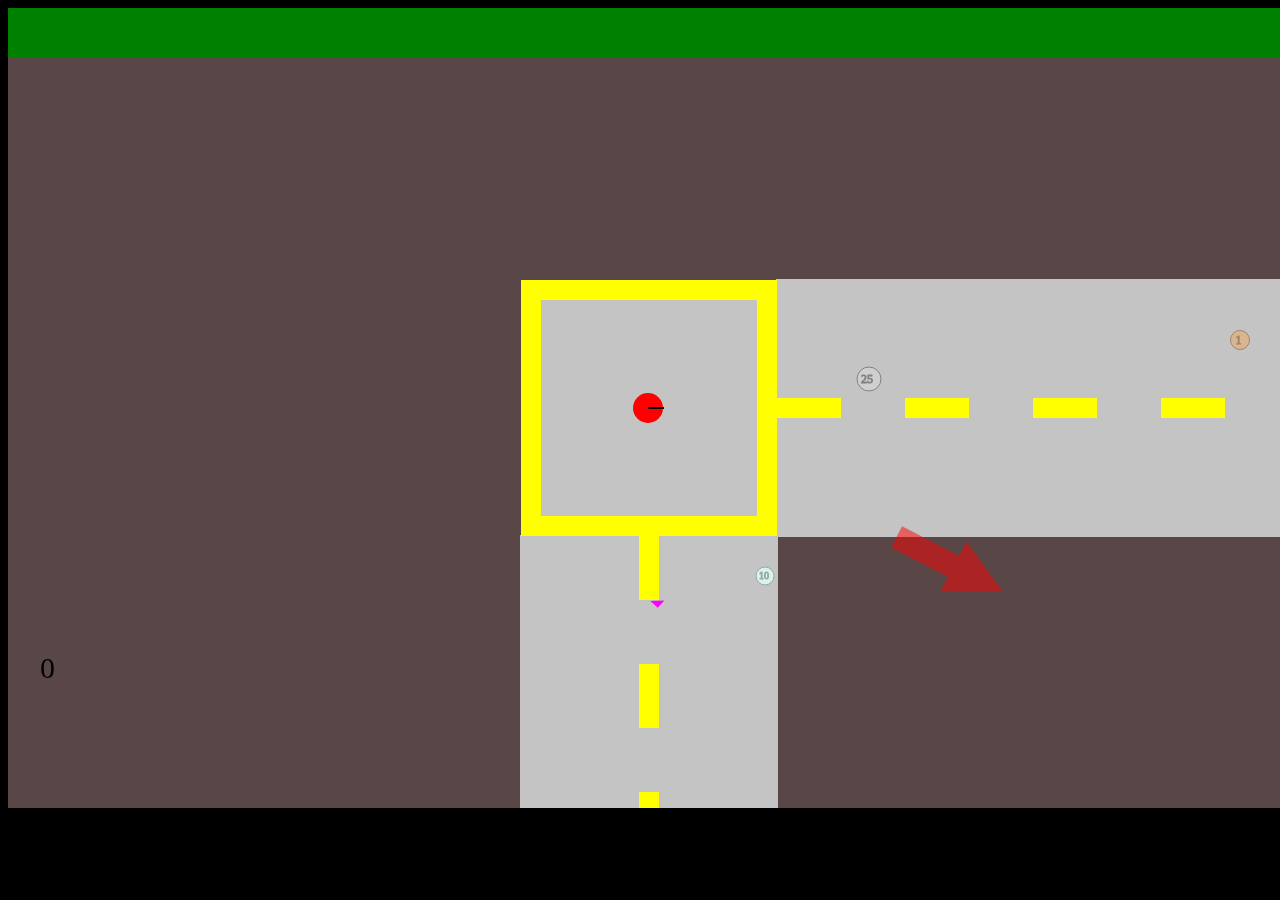
<file: Peturs Midterm/Hobo Survival.htm>
<!DOCTYPE html>
<!-- saved from url=(0063)https://dl.dropboxusercontent.com/u/25337488/web/hobo/hobo.html -->
<html><head><meta http-equiv="Content-Type" content="text/html; charset=US-ASCII"><title>Hobo Survival</title>
<style>
	body { 
		background-color:#000;
	}
	canvas {
		background-color:#FFF;
	}
</style>
</head><body><center>
<canvas id="gameCanvas" width="1280" height="800"></canvas>
</center>
<script src="./Hobo Survival_files/utils.js"></script>
<script src="./Hobo Survival_files/box2d.js"></script>
<script>
var REFMULTI = 2; //1= 120hz 2 =60hz

var canvas = document.getElementById("gameCanvas");
var context = canvas.getContext("2d");
var mouse = utils.captureMouse(canvas);

//box2d stuff
var SCALE = 30;
var SCALE2 = 15;

var world;
var b2Vec2 = Box2D.Common.Math.b2Vec2;
var b2BodyDef = Box2D.Dynamics.b2BodyDef;
var b2Body = Box2D.Dynamics.b2Body;
var b2FixtureDef = Box2D.Dynamics.b2FixtureDef;
var b2Fixture = Box2D.Dynamics.b2Fixture;
var b2World = Box2D.Dynamics.b2World;
var b2MassData = Box2D.Collision.Shapes.b2MassData;
var b2PolygonShape = Box2D.Collision.Shapes.b2PolygonShape;
var b2CircleShape = Box2D.Collision.Shapes.b2CircleShape;
var b2DebugDraw = Box2D.Dynamics.b2DebugDraw;
var b2AABB = Box2D.Collision.b2AABB;
var b2WorldManifold = Box2D.Collision.b2WorldManifold;
var b2ManifoldPoint = Box2D.Collision.b2ManifoldPoint;
var b2RayCastInput = Box2D.Collision.b2RayCastInput;
var b2RayCastOutput = Box2D.Collision.b2RayCastOutput;
var b2Listener = Box2D.Dynamics.b2ContactListener;

world = new b2World(new b2Vec2(0,0), true);

var Player = new Hobo(895,1664);
var myWallet = new Wallet();
var theDealer = new Dealer(0,0);
var Agents = [];
var Pickups = [];
var Buildings = [];
var Roads = [];
var Intersections = [];
var chars = [];

window.addEventListener("keydown", function(e) {
	if(chars.indexOf(e.keyCode) == -1) {
		chars.push(e.keyCode);
		console.log(chars.toString());
	}
}, false);
window.addEventListener("keyup", function(e) {
	var index = chars.indexOf(e.keyCode);
	chars.splice(index, 1);
}, false);

function init(){

	//x,y,height,width,type (1=b 2=s 3=i)
	Buildings.push(new mapObject(0,0,768,9984,1), new mapObject(0,768,5120,768,1), new mapObject(0,5888,768,9216,1 ), 
	new mapObject(9216,768,5888,768,1 ), new mapObject(768,768,768,1280,1), new mapObject(768,4096,768,1280,1), new mapObject(2304,768,768,2048,1 ), new mapObject(4608,768,768,2048,1),
	new mapObject(6912,768,768,1024,1), new mapObject(8192,768,1024,1024,1), new mapObject(1024,1792,768,1024,1), new mapObject(2304,1792,1536,2048,1),
	new mapObject(4608,1792,1280,2048,1), new mapObject(6912,1792,1280,2304,1), new mapObject(1024,2816,1024,1024,1),new mapObject(2304,3584,1280,2048,1),
	new mapObject(4608,3328,2560,768,1), new mapObject(5632,3328,2560,1024,1), new mapObject(6912,3328,1280,2048,1), new mapObject(768,5120,768,1280,1),
	new mapObject(2304,5120,768,2048,1), new mapObject(6912,4864,1024,2048,1));
	Roads.push(new mapObject(1024,1536,256,1024,2), new mapObject(2048,768,768,256,2), new mapObject(2304,1536,256,2048,2), new mapObject(4352,768,768,256,2),
	new mapObject(4608,1536,256,2048,2), new mapObject(6656,768,768,256,2), new mapObject(6912,1536,256,1280,2), new mapObject(7936,768,768,256,2),
	new mapObject(768,1792,768,256,2), new mapObject(1024,2560,256,1024,2), new mapObject(2048,1792,1536,256,2), new mapObject(4352,1792,1536,256,2),
	new mapObject(6656,1792,1280,256,2), new mapObject(768,2816,1024,256,2), new mapObject(1024,3840,256,1024,2), new mapObject(2048,3328,512,256,2),
	new mapObject(2304,3328,256,2048,2), new mapObject(4608,3072,256,768,2), new mapObject(5632,3072,256,1024,2), new mapObject(6912,3072,256,2048,2),
	new mapObject(2048,4096,768,256,2), new mapObject(4352,3584,1280,256,2), new mapObject(5376,3328,2560,256,2), new mapObject(6656,3328,1280,256,2),
	new mapObject(8960,3328,1280,256,2), new mapObject(2048,5120,768,256,2), new mapObject(2304,4864,256,2048,2), new mapObject(4352,5120,768,256,2),
	new mapObject(6656,4864,1024,256,2), new mapObject(6912,4608,256,2048,2), new mapObject(8960,4864,1024,256,2), new mapObject(768,4864,256,1280,2));
	Intersections.push(new mapObject(768,1536,256,256,3), new mapObject(2048,1536,256,256,3), new mapObject(4352,1536,256,256,3), new mapObject(6656,1536,256,256,3),
	new mapObject(768,2560,256,256,3), new mapObject(768,3840,256,256,3), new mapObject(2048,3840,256,256,3), new mapObject(4352,3328,256,256,3), 
	new mapObject(5376,3072,256,256,3), new mapObject(6656,3072,256,256,3), new mapObject(8960,3072,256,256,3), new mapObject(2048,4864,256,256,3),
	new mapObject(4352,4864,256,256,3), new mapObject(6656,4608,256,256,3), new mapObject(8960,4608,256,256,3));
}
function initDealer(){
	var a = utils.getRandomInteger(0, Intersections.length - 1);
	theDealer.x = Intersections[a].x + utils.getRandomInteger(30,Intersections[a].width-30);
	theDealer.y = Intersections[a].y + utils.getRandomInteger(30,Intersections[a].height-30);
}
function SteeringForce() {
	this.x = 0;
	this.y = 0;
}



//******************
//*	    ACTORS     *
//******************

//the Hobo, our loveable little playable character who must collect change to live.
function Hobo(x, y) {
	this.x = x;
	this.y = y;
	this.orientation = 0;
	this.wallet = 0;
	this.moneyCollected = 0;
	this.crackSmoked = 0;
	this.slowAmount = 0;
	this.smokedCrack = false;	
	
	this.count1 = 0;
	this.maxCount = 2500
	this.count2 = this.maxCount;
	this.count3 = 1700;
	//begin initialization of BOX2D object
	this.fixDef = new b2FixtureDef;
	this.fixDef.density = 5.0;
	this.fixDef.friction = 0.0;
	this.fixDef.restitution = 0.5;
	this.bodyDef = new b2BodyDef;
	this.bodyDef.type = b2Body.b2_dynamicBody;
	this.bodyDef.position.x = this.x / SCALE;
	this.bodyDef.position.y = this.y / SCALE;
	this.bodyDef.linearDamping = 0.5;
	this.fixDef.shape = new b2CircleShape(0.5);
	this.Body = world.CreateBody(this.bodyDef);
	this.Body.CreateFixture(this.fixDef);
	
		
	
}
	
Hobo.prototype.draw = function() {
	context.save();
	//draw wallet
	context.translate(32, 670);
	context.font = "30px Verdana"
	context.fillStyle = "black"
	context.fillText(this.wallet, 0,0);
	context.restore();
	//draw hobo
	context.save();
	context.translate(canvas.width/2, canvas.height/2)
	context.rotate(this.orientation - (Math.PI/2));
	context.beginPath();
	context.fillStyle = "red"
	context.arc(0,0, 15, 0, 2 * Math.PI);
	context.fill();
	context.closePath()
	context.beginPath()
	context.fillStyle = "black"
	context.moveTo(1,0);
	context.lineTo(1,16);
	context.lineTo(-1,16);
	context.lineTo(-1,0);
	context.closePath();
	context.fill();
	//draw arrow
	if(utils.getDistance(this.x, this.y, theDealer.x, theDealer.y) >= 400) {
		context.beginPath();
		context.rotate(-Math.atan2(theDealer.x - this.x, theDealer.y - this.y) - (this.orientation - (Math.PI/2))+Math.PI);
		context.translate(-28,-400);
		context.moveTo(28,0);
		context.lineTo(56,56);
		context.lineTo(40,56);
		context.lineTo(40,120);
		context.lineTo(16, 120);
		context.lineTo(16, 56);
		context.lineTo(0, 56);
		context.closePath();
		context.fillStyle = "red";
		context.globalAlpha = 0.5;
		context.fill();
	}
	context.restore();
	context.save();
	context.fillStyle = "green";
	context.beginPath();
	context.moveTo(0,0);
	context.lineTo(canvas.width/(this.maxCount/this.count2),0);
	context.lineTo(canvas.width/(this.maxCount/this.count2),50);
	context.lineTo(0,50);
	context.closePath();
	context.fill();
	context.restore();
	
	
}

Hobo.prototype.update = function() {
	//crack makes you move faster while it is active
	if(this.count1 < this.maxCount && !this.count3){this.count1+= REFMULTI; this.count2 -=REFMULTI}
	else{this.count3--;}
	var pc = (this.count1 / this.maxCount);
	var ld = 0.5 + (pc * 1.5);
	this.Body.SetLinearDamping(ld);
	
	//find out if we are touching any enemies and end the game if we are
	var bodily = this.Body.GetContactList();
	if(bodily) {
		do {
			if(bodily.other.GetUserData()){ //if we are enemy it returns 1
				if(bodily.contact.IsTouching()){//if we are actually touching the enemy
					gameState = 3;
				}
			}
			if(!bodily.next){break;}
			else{bodily = bodily.next}
		}while(1)
	}
	
	//keyboard input for our hobo
	force = new b2Vec2(0,0);
	if(chars.length === 1 ) { //if one key is pressed
		
		if (chars[0] == 87) { //W
			force.x = 0;
			force.y = -1;
		}
		else if (chars[0] == 65) { //A
			force.x = -1;
			force.y = 0;
		}
		else if (chars[0] == 83) { //S
			force.x = 0;
			force.y = 1;
		}
		else if (chars[0] == 68) { //D
			force.x = 1;
			force.y = 0;
		}
		if (chars.indexOf(32) > -1)
		{
			if(this.smokedCrack == false && this.wallet >= 20 && utils.getDistance(this.x, this.y, theDealer.x, theDealer.y) < 150){
				this.smokedCrack = true;
				this.crackSmoked++;
				this.count1 = this.maxCount;
				this.count3 = 1700;
				myWallet.removeCoins(200);
			}
		}
	}
	else if(chars.length >= 2) { //if two keys are pressed
		if (chars.indexOf(87) > -1 && chars.indexOf(68) > -1) { //W+D
			force.x = 0.5;
			force.y = -0.5;
		}
		if (chars.indexOf(83) > -1 && chars.indexOf(68) > -1) { //D+S
			force.x = 0.5;
			force.y = 0.5;
		}
		if (chars.indexOf(83) > -1 && chars.indexOf(65) > -1) { //S+A
			force.x = -0.5;
			force.y = 0.5;
		}
		if (chars.indexOf(87) > -1 && chars.indexOf(65) > -1) { //W+A
			force.x = -0.5;
			force.y = -0.5;
		}
		if (chars.indexOf(32) > -1)
		{
			if(this.smokedCrack == false && this.wallet >= 200 && utils.getDistance(this.x, this.y, theDealer.x, theDealer.y) < 150){
				this.smokedCrack = true;
				this.crackSmoked++;
				this.count1 = 0;
				this.count2 = this.maxCount;
				this.count3 = 1700;
				myWallet.removeCoins(200);
			}
		}
	}
	force.x = force.x*REFMULTI;
	force.y = force.y*REFMULTI;
	this.Body.ApplyImpulse(force, this.Body.GetWorldCenter());
	//enforce max velocity
	var vel = this.Body.GetLinearVelocity();
	this.orientation = Math.atan2(vel.y,vel.x);
	//var speed = vel.Normalize();
	//this.Body.ApplyForce((0.05 * -vel), this.Body.GetWorldCenter());
	//console.log(speed);
	//console.log(vel.x);
	//console.log(vel.y);
	//update where our hobo is on screen
	var thevec = this.Body.GetPosition();
	this.x = thevec.x * SCALE;
	this.y = thevec.y * SCALE;
}

//our hateable antagonists
function Punk(x, y) {
	this.x = x;
	this.y = y;
	this.orientation = 0;
	this.maxAcceleration = .2;
	var lastseenx = 0, lastseeny = 0, lastsight = 0;
	//begin initialization of BOX2D object
	this.fixDef = new b2FixtureDef;
	this.fixDef.density = 4;
	this.fixDef.friction = 0.0;
	this.fixDef.restitution = 0.2;
	this.bodyDef = new b2BodyDef;
	this.bodyDef.type = b2Body.b2_dynamicBody;
	this.bodyDef.position.x = this.x / SCALE;
	this.bodyDef.position.y = this.y / SCALE;
	this.bodyDef.linearDamping = 0.5;
	this.bodyDef.userData = 1;
	this.fixDef.shape = new b2CircleShape(0.5);
	this.Body = world.CreateBody(this.bodyDef);
	this.Body.CreateFixture(this.fixDef);
}

Punk.prototype.draw = function(ox,oy) {
	context.save();
	context.strokeStyle = "black";
	//context.strokeText(this.x + " " + this.y,canvas.height,0);
	context.translate(this.x-ox+canvas.width/2, this.y-oy+canvas.height/2);
	context.rotate(this.orientation - (Math.PI/2));
	context.beginPath();
	context.fillStyle = "magenta"
	context.arc(0,0, 15, 0, 2 * Math.PI);
	context.fill();
	context.closePath();
	context.beginPath();
	context.fillStyle = "black";
	context.moveTo(1,0);
	context.lineTo(1,16);
	context.lineTo(-1,16);
	context.lineTo(-1,0);
	context.closePath();
	context.fill();
	context.restore();
	context.save()
	if(utils.getDistance(this.x, this.y, Player.x, Player.y) > 200 && utils.getDistance(this.x, this.y, Player.x, Player.y) < 1000){
		context.fillStyle = "magenta";
		context.translate(canvas.width/2, canvas.height/2);
		context.beginPath();
		context.rotate(-Math.atan2(this.x - Player.x, this.y - Player.y) + Math.PI);
		context.translate(0, -200);
		context.moveTo(0,0);
		context.lineTo(7,7);
		context.lineTo(-7,7);
		context.closePath();
		context.fill();
		context.restore();
	}
}

Punk.prototype.update = function() {
	var force = new b2Vec2
	if((utils.getDistance(this.x, this.y, Player.x, Player.y)) < 400)/*&&raycast(this.Body, player.Body) != Player.Body;*/{
		force = pursue(this, Player.x, Player.y);
	}
	//lostsight += 1*REFMULTI
	force.x = force.x*REFMULTI;
	force.y = force.y*REFMULTI;
	this.Body.ApplyImpulse(force, this.Body.GetWorldCenter());
	var vel = this.Body.GetLinearVelocity();
	this.orientation = Math.atan2(vel.y,vel.x);
	var thevec = this.Body.GetPosition();
	this.x = thevec.x * SCALE;
	this.y = thevec.y * SCALE;
}
//TAKE DRUGS, SMOKE CRACK ROCK, GET FUCKED UP.
function Dealer(x, y) {
	this.x = x;
	this.y = y;
	this.orientation = 0;
	this.vx = 0;
	this.vy = 0;
}

Dealer.prototype.draw = function(ox,oy) {
	context.save();
	context.translate(this.x-ox+canvas.width/2, this.y-oy+canvas.height/2);
	context.rotate(this.orientation - (Math.PI/2));
	context.beginPath();
	context.fillStyle = "purple"
	context.arc(0,0, 15, 0, 2 * Math.PI);
	context.fill();
	context.closePath();
	context.restore();
}

//******************
//*	   OBJECTS     *
//******************

function Wallet() {
	this.coins = [];
	this.world = new b2World(new b2Vec2(0,10*SCALE), true);
	this.timer = 0;
	this.index = 0;
	this.firstRun = false;
	this.fixDef = new b2FixtureDef;
	this.bodyDef = new b2BodyDef;
	this.fixDef.friction = 0.0;
	this.fixDef.restitution = 0;
	this.bodyDef.type = b2Body.b2_staticBody;
	this.bodyDef.position.x = -15/SCALE2;
	this.bodyDef.position.y = 0
	this.fixDef.shape = new b2PolygonShape();
	this.fixDef.shape.SetAsBox(45/2/SCALE2, 20/2/SCALE2);
	this.world.CreateBody(this.bodyDef).CreateFixture(this.fixDef);
	
	
	this.bodyDef.position.x = 0
	this.bodyDef.position.y = (canvas.height-200) / SCALE2
	this.fixDef.shape = new b2PolygonShape();
	this.fixDef.shape.SetAsBox(45/2/SCALE2, 20/2/SCALE2);
	this.world.CreateBody(this.bodyDef).CreateFixture(this.fixDef);

	
	this.bodyDef.position.x = 22 / SCALE2;
	this.bodyDef.position.y = canvas.height/2/SCALE2
	this.fixDef.shape = new b2PolygonShape();
	this.fixDef.shape.SetAsBox(20/2/SCALE2,canvas.height/2/SCALE2);
	this.world.CreateBody(this.bodyDef).CreateFixture(this.fixDef);
	
	this.bodyDef.position.x = -22 / SCALE2;
	this.bodyDef.position.y = canvas.height/2/SCALE2
	this.fixDef.shape = new b2PolygonShape();
	this.fixDef.shape.SetAsBox(20/2/SCALE2, canvas.height/2/SCALE2);
	this.world.CreateBody(this.bodyDef).CreateFixture(this.fixDef);

}

Wallet.prototype.addCoin = function(coin){
	
	var cfixDef = new b2FixtureDef();
	cfixDef.density = 0.5;
    cfixDef.friction = 0.0;
	cfixDef.restitution = 0;
	cbodyDef = new b2BodyDef();
	cbodyDef.type = b2Body.b2_dynamicBody;
	cbodyDef.position.x = 0;
	cbodyDef.position.y = 12/SCALE2;
	cbodyDef.linearDamping = 0.5;
	cfixDef.shape = new b2PolygonShape();
	cfixDef.shape.SetAsBox(35/2/SCALE2, 7/2/SCALE2);
	cbodyDef.userData = coin.value;
	cbodyDef.fixedRotation=true;
	var aCoin = this.world.CreateBody(cbodyDef);
	aCoin.CreateFixture(cfixDef);
	aCoin.ApplyImpulse(new b2Vec2(0,1), new b2Vec2);
	this.coins.push(aCoin);
	Player.wallet += aCoin.GetUserData();
	console.log("added coin to wallet with value " + coin.value);
	
}

Wallet.prototype.removeCoins = function(amount){
	var done = false;
	var total = 0;
	do {
		var coin = this.coins.shift();
		total += coin.GetUserData();
		this.world.DestroyBody(coin);
		if(total >= amount){done = true}
	}while(!done)
	this.dropCoins = true;
	Player.wallet -= total;
	this.firstRun = true;
}

Wallet.prototype.draw = function() {
	var theCoin;
	var coinPos = new b2Vec2;
	if (this.coins.length == 0){return 0;}
	for(i = 0; i < this.coins.length; i++){
		theCoin = this.coins[i];
		coinPos = theCoin.GetWorldCenter();
		context.save();
		context.beginPath();
		context.translate(50,50);
		context.strokeStyle = "black";
		context.font = "12px Verdana";
		//context.strokeText((coinPos.x * SCALE), 0, 20);
		context.translate((coinPos.x * SCALE2), (coinPos.y * SCALE2));
		if(theCoin.GetUserData()==1){
			context.fillStyle = "rgb(218,181,146)";
			context.strokeStyle = "rgb(161,133,103)";
		}
		else if(theCoin.GetUserData()==5){
			context.fillStyle = "rgb(186,186,186)";
			context.strokeStyle = "rgb(145,145,145)";
		}
		else if(theCoin.GetUserData()==10){
			context.fillStyle = "rgb(218,242,238)";
			context.strokeStyle = "rgb(150,168,165)";
		}
		else if(theCoin.GetUserData()==25){
			context.fillStyle = "rgb(207,207,207)";
			context.strokeStyle = "rgb(186,186,186)";
		}
		context.rotate(theCoin.GetAngle());
		context.translate(-35/2, -7/2);
		context.moveTo(0, 0);
		context.lineTo(35,0);
		context.lineTo(35,7);
		context.lineTo(0, 7);
		//context.strokeText(Math.floor(coinPos.x) + " " + Math.floor(coinPos.y),35,0)
		context.closePath();
		context.fill();
		context.stroke();
		
		context.restore();
	}	
}
//the coin

Wallet.prototype.update = function() {
	if(this.coins.length){
		for(i=0; i < this.coins.length; i++){
			var linvel = new b2Vec2
			linvel = this.coins[i].GetLinearVelocity();
			if(utils.getMagnitude(linvel.x, linvel.y) == 0 && this.coins[i].GetType() == 2){
				this.coins[i].SetType(0);
				console.log("Froze Coin")
			}
		}
	}
	if(this.dropCoins) {
		if(this.index == this.coins.length){
			this.dropCoins = false;
			this.index = 0;
			return;
		}
		else if(this.timer == 5/REFMULTI){
			this.timer = 0;
			this.coins[this.index].SetType(2);
			this.coins[this.index].ApplyImpulse(new b2Vec2(0,1), new b2Vec2);
			this.index++;
		}
		else {this.timer++}
		
	}
}

function Coin(x, y, v) {
	this.x = x;
	this.y = y;
	this.value = v;
	this.vx = 0;
	this.vy = 0;
	this.maxSpeed = 10;
	this.maxAcceleration = 20;
	this.steeringForce = new b2Vec2;
	this.pickedUp = false;
	this.initpickup = false;
	this.deposit = false;
}

Coin.prototype.draw = function(ox,oy) {
	context.save();
	if(this.pickedUp){context.translate(this.x, this.y);}
	else {context.translate(this.x-ox+canvas.width/2, this.y-oy+canvas.height/2);}
	if(this.value == 1) {
		context.font = "12px Verdana";
		var radius = 9.5;
		context.fillStyle = "rgb(218,181,146)";
		context.strokeStyle = "rgb(161,133,103)";
		context.beginPath();
		context.arc(0, 0, radius, 0, 2 * Math.PI);
		context.fill();
		context.stroke();
		context.strokeText("1",-4.5,4);	
	}
	else if(this.value == 5) {//nickel
		context.font = "12px Verdana";
		var radius = 10;
		context.fillStyle = "rgb(186,186,186)";
		context.strokeStyle = "rgb(145,145,145)";
		context.beginPath();
		context.arc(0, 0, radius, 0, 2 * Math.PI);
		context.fill();
		context.stroke();
		context.strokeText("5",-4.5,4);		
	}
	else if(this.value == 10) { //dime
		context.font = "12px Verdana";
		var radius = 9;
		context.fillStyle = "rgb(218,242,238)";
		context.strokeStyle = "rgb(150,168,165)";
		context.beginPath();
		context.arc(0, 0, radius, 0, 2 * Math.PI);
		context.fill();
		context.stroke();
		context.font = "10px Verdana";
		context.strokeText("10",-6,3);
	}
	else if(this.value == 25) {//quarter
		context.font = "12px Verdana";
		var radius = 12;
		context.fillStyle = "rgb(207,207,207)";
		context.strokeStyle = "rgb(130,130,130)";
		context.beginPath();
		context.arc(0, 0, radius, 0, 2 * Math.PI);
		context.fill();
		context.stroke();
		context.strokeText("25",-8,4);
	}	
	context.restore();
}
 
//move towards the player and add self to player's inventory if they collide
Coin.prototype.update = function() {
	if(this.pickedUp && !this.deposit) {
			if(utils.getDistance(this.x, this.y, 50,50) < 20) {
				myWallet.addCoin(this);
				Player.moneyCollected += this.value
				this.x = -9001;
				this.y = -9001;
				this.vx = 0;
				this.vy = 0;
				this.steeringForce.x = 0;
				this.steeringForce.y = 0;
				spawner.pushRandomCoin();
				this.deposit = true;
			}
		}
	else if(!this.pickedUp && utils.getDistance(this.x, this.y, Player.x, Player.y) < 100) {
		this.steeringForce = seek(this, Player.x, Player.y);
	}
	if(!this.initpickup && utils.getDistance(this.x, this.y, Player.x, Player.y) < 20 ) {
		this.pickedUp = true;
		this.x = canvas.width/2;
		this.y = canvas.height/2;
		this.vx = 0;
		this.vy = 0;
		this.steeringForce.x = 0;
		this.steeringForce.y = 0;
		this.initpickup = true;
		this.steeringForce = seek(this, 50, 50);
	}
	
	this.x += this.vx;
	this.y += this.vy;
	this.vx += this.steeringForce.x;
	this.vy += this.steeringForce.y;
	this.vx *= REFMULTI;
	this.vy *= REFMULTI;
	var speed = Math.sqrt(this.vx * this.vx + this.vy * this.vy);
	if (speed > 0 && speed > this.maxSpeed*REFMULTI) {
		this.vx = (this.vx / speed) * this.maxSpeed*REFMULTI;
		this.vy = (this.vy / speed) * this.maxSpeed*REFMULTI;
	}
	
}

function mapObject(x, y, h, w, t) {
	this.x = x;
	this.y = y;
	this.height = h;
	this.width = w;
	this.type = t;
	/* 
	type 
		1 = building
		2 = road
		3 = intersecton
	*/
	if(this.type == 1) {
		//set up BOX2D object
		this.fixDef = new b2FixtureDef;
		this.fixDef.density = 5.0;
		this.fixDef.friction = 0.0;
		this.fixDef.restitution = 0.5;
		this.bodyDef = new b2BodyDef;
		this.bodyDef.type = b2Body.b2_staticBody;
		this.bodyDef.position.x = (this.x + (this.width/2)) / SCALE;
		this.bodyDef.position.y = (this.y + (this.height/2)) / SCALE;
		this.fixDef.shape = new b2PolygonShape();
		this.fixDef.shape.SetAsBox(this.width/2/SCALE, this.height/2/SCALE);
		this.Body = world.CreateBody(this.bodyDef);
		this.Body.CreateFixture(this.fixDef);
	}
}

mapObject.prototype.draw = function(ox,oy) {
	
		if(this.type == 1) {
			context.save();
			context.translate(this.x-ox+canvas.width/2, this.y-oy+canvas.height/2);
			context.fillStyle = "rgb(89,71,71)";
			context.beginPath();
			context.moveTo(-1,-1);
			context.lineTo(this.width+1, -1);
			context.lineTo(this.width+1, this.height+1);
			context.lineTo(-1, this.height+1);
			context.closePath();
			context.fill();
			context.restore();
		}	
		else if(this.type == 2) {
			context.save();
			context.translate(this.x-ox+canvas.width/2, this.y-oy+canvas.height/2);
			context.fillStyle = "rgb(196,196,196)";
			context.beginPath();
			context.moveTo(-1,-1);
			context.lineTo(this.width+1, -1);
			context.lineTo(this.width+1, this.height+1);
			context.lineTo(-1, this.height+1);
			context.closePath();
			context.fill();
		
			context.fillStyle = "yellow";
			
			if(this.height < this.width){
				context.translate(0, (this.height/2)-10);
				var num = Math.floor(this.width/64)
				var num2 = this.width/num;
				num = num/2;
				var num3 = 0;
				for(var i=0; i < num; ++i) {
					context.beginPath();
					context.fillRect(num3,0,num2, 20);
					num3 = num3 + num2*2
					context.closePath();
				}
			}
			else {
				context.translate((this.width/2)-10, 0);
				var num = Math.floor(this.height/64)
				var num2 = this.height/num;
				num = num/2;
				var num3 = 0;
				for(var i=0; i < num; ++i) {
					context.beginPath();
					context.fillRect(0,num3, 20, num2);
					num3 = num3 + num2*2
					context.closePath();
				}				
			}
			context.restore();
		}
		else if(this.type == 3) {
			context.save();
			context.translate(this.x-ox+canvas.width/2, this.y-oy+canvas.height/2);
			context.fillStyle = "yellow";
			context.beginPath();
			context.moveTo(0,0);
			context.lineTo(this.width, 0);
			context.lineTo(this.width, this.height);
			context.lineTo(0, this.height);
			context.closePath();
			context.fill();
			context.fillStyle = "rgb(196,196,196)";
			context.beginPath();
			context.moveTo(20,20);
			context.lineTo(this.width - 20,20);
			context.lineTo(this.width - 20, this.height - 20);
			context.lineTo(20, this.height - 20);
			context.closePath();
			context.fill();
			context.restore();
		}
	
	
}

mapObject.prototype.update = function() {

}

function debugDraw() {
	
}

function spawnController() {
	this.pushRandomCoin = function() {
			var a = utils.getRandomInteger(0, Roads.length - 1);
			var b = Roads[a];
			var c = utils.getRandomInteger(30, b.width-30);
			var d = utils.getRandomInteger(30, b.height-30);
			var e = utils.getRandomInteger(0, 100)
			if(e > 95){e = 25;}
			else if(e <= 95 && e > 80){e = 10;}
			else if(e <= 80 && e > 50){e = 5;}
			else if(e <= 50 && e >= 0){e = 1;}
			Pickups.push(new Coin(Roads[a].x + c, Roads[a].y + d, e));
		}
	this.maxcoins = 75
	this.initWorld = function() {
	for(i = 0; i < 30; i++){ //make punks
			var a = utils.getRandomInteger(0, Roads.length - 1);
			var b = Roads[a];
			var c = utils.getRandomInteger(0, b.width);
			var d = utils.getRandomInteger(0, b.height);
			Agents.push(new Punk(Roads[a].x + c, Roads[a].y + d));
		}
	for(i = 0; i < this.maxcoins; i++){ //make coins
			this.pushRandomCoin();
		}
	}
	this.count = 0;
	
	this.update = function() {
		if(Player.smokedCrack){
			a = utils.getRandomInteger(0, Intersections.length - 1);
			theDealer.x = Intersections[a].x + utils.getRandomInteger(30,Intersections[a].width-30);
			theDealer.y = Intersections[a].y + utils.getRandomInteger(30,Intersections[a].height-30);
			Player.smokedCrack = false;
		}
	}
}


//**********************
//* STEERING BEHAVIORS *
//**********************

function ease1(t, b, c, d) {//Ease in Quintic
	var ts=(t/=d)*t;
	var tc=ts*t;
	return b+c*(tc*ts);
}
function easeIQr(t) {//Easing In Quart
	return t*t*t*t;
}
function easeOQn(t) {//Easing Out Quint
	return 1+(--t)*t*t*t*t
}
function ease2(t, b, c, d) {
	var ts=(t/=d)*t;
	var tc=ts*t;
	return b+c*(1.5*tc*ts + -2*ts*ts + 3*tc + -2*ts + 0.5*t);
}
function seek(agent, targetX, targetY) {//move toward
	var x = targetX - agent.x;
	var y = targetY - agent.y;
	
	var distance = utils.getMagnitude(x, y);
	
	x = x / distance * agent.maxAcceleration;
	y = y / distance * agent.maxAcceleration;
	
	var result = new b2Vec2;
	result.x = x;
	result.y = y;
	return result;
	
}
function arrive(agent, targetX, targetY) {
	var result = new b2Vec2;
	//get direction from agent to target
	var directionX = targetX - agent.x;
	var directionY = targetY - agent.y;
	
	// normalize direction
	var distance = utils.getMagnitude(directionX, directionY);
	directionX = directionX / distance; 
	directionY = directionY / distance; 
	
	if (distance > 200) {
		targetSpeed = agent.maxAcceleration;
	}
	else {
		targetSpeed = agent.maxAcceleration * distance / 200;
	}
	var targetVelocityX = directionX * targetSpeed;
	var targetVelocityY = directionY * targetSpeed;

	// steer toward desired velocity
	result.x = (targetVelocityX - agent.Body.GetLinearVelocity.x);
	result.y = (targetVelocityY - agent.Body.GetLinearVelocity.y);
	
	return result;
}
function flee(agent, targetX, targetY) {// move away
	var x = agent.x - targetX;
	var y = agent.y - targetY;
	
	var distance = Math.sqrt(x * x + y * y);
	
	x = x / distance * agent.maxAcceleration;
	y = y / distance * agent.maxAcceleration;
	
	var result = new b2Vec2;
	result.x = x;
	result.y = y;
	return result;
}
function pursue(agent, targetX, targetY) {// move toward target future position
	var dx = targetX - agent.x;
	var dy = targetY - agent.y;
	
	var dist = Math.sqrt(dx * dx + dy *dy);
	
	//var t = dist / targetMaxS;
	var t = dist * 0.1;
	var vec = Player.Body.GetLinearVelocity();
	var targetNewX = vec.x * t + targetX;
	var targetNewY = vec.y * t + targetY;
	return seek(agent, targetNewX, targetNewY);
}
function evade(agent, targetX, targetY) {// evade away from future target position
	//var x = targetX - agent.x;
	var y = targetY - agent.y;
	
	var distance = Math.sqrt(x * x + y * y);
	
	x = x / distance * agent.maxAcceleration;
	y = y / distance * agent.maxAcceleration;
	
	steeringForce.linearX = x;
	steeringForce.linearY = y;
	
	var dx = targetX - agent.x;
	var dy = targetY - agent.y;
	
	var dist = Math.sqrt(dx * dx + dy *dy);
	
	var t = dist / targetMaxS;
	
	var targetNewX = targetVX * t + targetX;
	var targetNewY = targetVY * t + targetY;
	
	return flee(agent, targetNewX, targetNewY, steeringForce);
}	
function wander(agent, steeringForce) {
	// perturb wander angle by a small random amount.
	var deltaWander = Math.random() * agent.wanderRate;
	agent.wanderAngle += Math.random() > 0.5 ? deltaWander : -deltaWander;
			
	// move target to wanderOffset in front of agent
	var targetX = agent.x + Math.cos(agent.orientation) * agent.wanderOffset + Math.cos(agent.wanderAngle) * agent.wanderRadius;
	var targetY = agent.y + Math.sin(agent.orientation) * agent.wanderOffset + Math.sin(agent.wanderAngle) * agent.wanderRadius;
	
	// draw the wander circle, etc. if drawDebug is enabled.
	if (drawDebug == true) {
		drawCircle(agent.x + Math.cos(agent.orientation) * agent.wanderOffset, agent.y + Math.sin(agent.orientation) * agent.wanderOffset, agent.wanderRadius);
		drawCircle(targetX, targetY, 8);
		context.moveTo(agent.x, agent.y);
		context.lineTo(agent.x + Math.cos(agent.orientation) * agent.wanderOffset, agent.y + Math.sin(agent.orientation) * agent.wanderOffset);
		context.lineTo(targetX, targetY);
		context.stroke();
	}
	
	// seek toward the target point
	return seek(agent, targetX, targetY, steeringForce);
}
function separation(agent, neighbors) {
	for (var i = 0; i < neighbors.length; ++i) {
		var toAgentX = agent.x - neighbors[i].x;
		var toAgentY = agent.y - neighbors[i].y;
		var toAgentMagnitude = utils.getMagnitude(toAgentX, toAgentY);
		if (toAgentMagnitude > 0) {
			var normalizedToAgentX = toAgentX / toAgentMagnitude;
			var normalizedToAgentY = toAgentY / toAgentMagnitude;
			
			// scale force to inversely proportional to distance from neighbor:
			this.steeringForce.x += normalizedToAgentX / toAgentMagnitude;
			this.steeringForce.y += normalizedToAgentY / toAgentMagnitude;
		}
	}
}

init();
initDealer();
var spawner = new spawnController();
spawner.initWorld();
//setup debug draw for box2d
var debugDraw = new b2DebugDraw();
debugDraw.SetSprite(document.getElementById("gameCanvas").getContext("2d"));
debugDraw.SetDrawScale(SCALE); 
debugDraw.SetFillAlpha(.5);
debugDraw.SetLineThickness(1.0);
debugDraw.SetFlags(b2DebugDraw.e_shapeBit | b2DebugDraw.e_jointBit);
myWallet.world.SetDebugDraw(debugDraw);

var gameState = 1;
(function tick() {
	if(gameState == 0) {
		context.clearRect(0, 0, canvas.width, canvas.height);
		
	}
	if(gameState == 1) {
		world.Step((1/60),10,10);
		myWallet.world.Step((1/120),10,20);
		context.clearRect(0, 0, canvas.width, canvas.height);
		
		for(var i = 0; i < Buildings.length; ++i) {
			Buildings[i].update();
			Buildings[i].draw(Player.x,Player.y);
		}
		for(var i = 0; i < Roads.length; ++i) {
			Roads[i].update();
			Roads[i].draw(Player.x,Player.y);
		}
		for(var i = 0; i < Intersections.length; ++i) {
			Intersections[i].update();
			Intersections[i].draw(Player.x,Player.y);
		}
		for(var i = 0; i < Pickups.length; ++i) {
			Pickups[i].update();
			Pickups[i].draw(Player.x,Player.y);
		}
		for(var i = 0; i < Agents.length; ++i) {
			var agent = Agents[i];
			agent.update();
			agent.draw(Player.x, Player.y);
		}
		theDealer.draw(Player.x, Player.y);
		Player.update();
		Player.draw();
		context.save();
		myWallet.update();
		myWallet.draw();
		spawner.update();
		//myWallet.world.DrawDebugData();
		requestAnimationFrame(tick);
	}
	if(gameState == 3) {
		context.save();
		context.fillStyle = "black";
		context.globalAlpha = 0.5;
		context.fillRect(0, 0, canvas.width, canvas.height)
		context.fillStyle = "red";
		context.globalAlpha = 1;
		context.font = "75px Verdana";
		context.fillText("GAME OVER",canvas.width/2 - 220, 200);
		context.font = "25px Verdana";
		var dollars = Math.floor(Player.moneyCollected/100)
		var cents = Math.round((Player.moneyCollected/100 - dollars) * 100)
		context.fillText("You picked up $" + dollars + "." + cents, canvas.width/2 - 140, 240);
		context.fillText("You smoked " + Player.crackSmoked + " crack hits",  canvas.width/2 - 140, 280)
		context.fillText("Press F5 to restart game", canvas.width/2 - 140, 320);
	}
	
})();

</script></body></html>
</file>
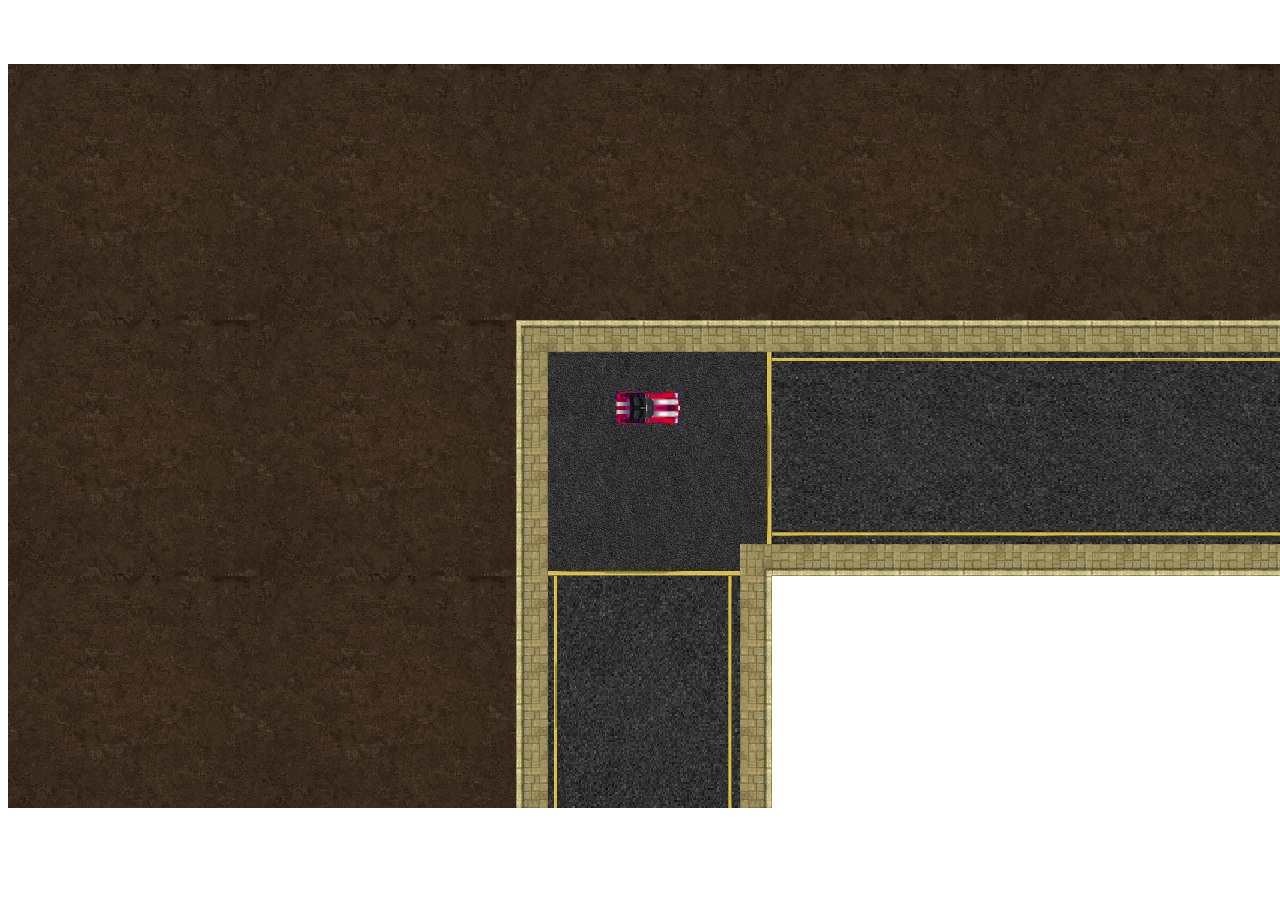
<file: Anthonys Work Final/Final/AKA 187 - Copy.html>
<!DOCTYPE html>
<!-- saved from url=(0063)https://dl.dropboxusercontent.com/u/25337488/web/hobo/hobo.html -->
<html><head><meta http-equiv="Content-Type" content="text/html; charset=US-ASCII"><title>AKA: 187</title>
<style>
	body { 
		background-color:white;
	}
	# canvas {
		background-color:black;
	}
</style>
</head><body>
<center>
<canvas id="gameCanvas" width="1280" height="800"></canvas>
</center>
<script src="./scripts/utils.js"></script>
<script src="./scripts/imageLoader.js"></script>
<script src="./scripts/box2d.js"></script>
    <script src="./scripts/ship.js"></script>
<script>
console.log('start');
imageLoader.queueImage("car");
imageLoader.queueImage("car2");
imageLoader.queueImage("player");
imageLoader.queueImage("building");
imageLoader.queueImage("road_horiz");
imageLoader.queueImage("road_vert");
imageLoader.queueImage("inters0");
imageLoader.queueImage("inters1");
imageLoader.queueImage("inters2");
imageLoader.queueImage("inters3");
imageLoader.queueImage("inters4");
imageLoader.queueImage("inters5");
imageLoader.queueImage("inters6");
imageLoader.queueImage("inters7");
imageLoader.queueImage("inters8");
//imageLoader.queueImage("mapM2");
imageLoader.queueImage("spritesheet");


imageLoader.loadQueuedImages(tick);

console.log('done!');

var REFMULTI = 2; //1= 120hz 2 =60hz

var canvas = document.getElementById("gameCanvas");
var context = canvas.getContext("2d");
var mouse = utils.captureMouse(canvas);

//box2d stuff
var SCALE = 30;
//var SCALE2 = 15;

var world;
var b2Vec2 = Box2D.Common.Math.b2Vec2;
var b2BodyDef = Box2D.Dynamics.b2BodyDef;
var b2Body = Box2D.Dynamics.b2Body;
var b2FixtureDef = Box2D.Dynamics.b2FixtureDef;
var b2Fixture = Box2D.Dynamics.b2Fixture;
var b2RevoluteJoint = Box2D.Dynamics.Joints.b2RevoluteJoint;
var b2RevoluteJointDef = Box2D.Dynamics.Joints.b2RevoluteJointDef;
var b2WeldJoint = Box2D.Dynamics.Joints.b2WeldJoint;
var b2WeldJointDef = Box2D.Dynamics.Joints.b2WeldJointDef;
var b2World = Box2D.Dynamics.b2World;
var b2MassData = Box2D.Collision.Shapes.b2MassData;
var b2PolygonShape = Box2D.Collision.Shapes.b2PolygonShape;
var b2CircleShape = Box2D.Collision.Shapes.b2CircleShape;
var b2DebugDraw = Box2D.Dynamics.b2DebugDraw;
var b2AABB = Box2D.Collision.b2AABB;
var b2WorldManifold = Box2D.Collision.b2WorldManifold;
var b2ManifoldPoint = Box2D.Collision.b2ManifoldPoint;
var b2RayCastInput = Box2D.Collision.b2RayCastInput;
var b2RayCastOutput = Box2D.Collision.b2RayCastOutput;
var b2Listener = Box2D.Dynamics.b2ContactListener;

world = new b2World(new b2Vec2(0,0), true);

var Player = new Hobo(900,600);
//var Car = new Hobo(1000,1664);

var Agents = [];
var Pickups = [];
var Buildings = [];
var Roads = [];
var Intersections = [];
var chars = [];
var cars = [];

var state = 1;

window.addEventListener("keydown", function(e) {
	if(chars.indexOf(e.keyCode) == -1) {
		chars.push(e.keyCode);
		//console.log(chars.toString());
	}
}, false);
window.addEventListener("keyup", function(e) {
	var index = chars.indexOf(e.keyCode);
	chars.splice(index, 1);
}, false);
window.addEventListener("keyup", onKeyUp, false);
window.addEventListener("keydown", onKeyDown, false);

var mapWidth = 2560;
var mapHeight = 2560;

var cols = 52;
var rows = 34;
var tileSize = 256;
//1 = building, 2 = vert, 3 = horiz, 4 = inters
var map = [1,1,1,1,1,1,1,1,1,1,1,1,1,1,1,1,1,1,1,1,1,1,1,1,1,1,1,1,1,1,1,1,1,1,1,1,1,1,1,1,1,1,1,1,1,1,1,1,1,1,1,1,
1,1,1,1,1,1,1,1,1,1,1,1,1,1,1,1,1,1,1,1,1,1,1,1,1,1,1,1,1,1,1,1,1,1,1,1,1,1,1,1,1,1,1,1,1,1,1,1,1,1,1,1,
1,1,1,7,3,3,3,12,3,3,3,3,3,12,3,3,3,3,12,3,3,3,3,3,12,3,3,3,3,12,3,3,3,3,8,1,1,1,1,7,3,3,12,3,3,12,3,3,8,1,1,1,
1,1,1,2,1,1,1,2,1,1,1,1,1,2,1,1,1,1,2,1,1,1,1,1,2,1,1,1,1,2,1,1,1,1,2,1,1,1,1,2,1,1,2,1,1,2,1,1,2,1,1,1,
1,1,1,2,1,1,1,2,1,1,1,1,1,2,1,1,1,1,2,1,1,1,1,1,2,1,1,1,1,2,1,1,1,1,11,3,3,3,3,6,1,1,2,1,1,2,1,1,2,1,1,1,
1,1,1,2,1,1,1,2,1,1,1,1,1,2,1,1,1,1,2,1,1,1,1,1,11,3,3,3,3,6,1,1,1,1,2,1,1,1,1,2,1,1,2,1,1,2,1,1,2,1,1,1,
1,1,1,2,1,1,1,2,1,1,1,1,1,2,1,1,1,1,2,1,1,1,1,1,2,1,1,1,1,2,1,1,1,1,2,1,1,1,1,11,3,3,11,3,3,11,3,3,6,1,1,1,
1,1,1,2,1,1,1,2,1,1,1,1,1,2,1,1,1,1,2,1,1,1,1,1,11,3,3,3,3,11,3,3,3,3,6,1,1,1,1,2,1,1,2,1,1,2,1,1,2,1,1,1,
1,1,1,11,3,3,3,11,3,3,3,3,3,11,3,3,3,3,10,12,3,3,3,3,2,1,1,1,1,2,1,1,1,1,2,1,1,1,1,2,1,1,2,1,1,2,1,1,2,1,1,1,
1,1,1,2,1,1,1,2,1,1,1,1,1,2,1,1,1,1,1,2,1,1,1,1,2,1,1,1,1,2,1,1,1,1,2,1,1,1,1,2,1,1,2,1,1,2,1,1,2,1,1,1,
1,1,1,2,1,1,1,2,1,1,1,1,1,2,1,1,1,1,1,2,1,1,1,1,2,1,1,1,1,2,1,1,1,1,2,1,1,1,1,11,3,3,11,3,3,11,3,3,6,1,1,1,
1,1,1,2,1,1,1,2,1,1,1,1,1,2,1,1,1,1,1,2,1,1,1,1,2,1,1,1,1,2,1,1,1,1,2,1,1,1,1,2,1,1,2,1,1,2,1,1,2,1,1,1,
1,1,1,2,1,1,1,2,1,1,1,7,3,3,3,3,3,3,3,11,3,3,3,3,11,3,3,3,3,11,3,3,3,3,11,3,3,3,3,11,1,1,2,1,1,2,1,1,2,1,1,1,
1,1,1,6,3,12,3,10,3,12,3,5,1,1,1,1,1,1,1,2,1,1,1,1,2,1,1,1,1,2,1,1,1,1,2,1,1,1,1,2,1,1,2,1,1,2,1,1,2,1,1,1,
1,1,1,1,1,2,1,1,1,2,1,1,1,1,1,1,1,1,1,2,1,1,1,1,2,1,1,1,1,2,1,1,1,1,2,1,1,1,1,11,3,3,10,3,3,6,1,1,2,1,1,1,
1,1,1,1,1,11,3,3,3,9,1,1,1,1,1,1,1,1,1,2,1,1,1,1,2,1,1,1,1,2,1,1,1,1,2,1,1,1,1,2,1,1,1,1,1,2,1,1,2,1,1,1,
1,1,1,1,1,2,1,1,1,11,3,3,3,12,3,3,3,12,3,10,3,3,3,3,11,1,1,1,1,2,1,1,1,1,2,1,1,1,1,2,1,1,1,1,1,11,3,3,6,1,1,1,
1,1,1,1,1,2,1,1,1,2,1,1,1,2,1,1,1,2,1,1,1,1,1,1,11,3,3,3,3,6,1,1,1,1,2,1,1,1,1,2,1,1,1,1,1,2,1,1,2,1,1,1,
1,1,1,1,1,2,1,1,1,2,1,1,1,2,1,1,1,6,8,1,1,1,1,1,2,1,1,1,1,2,1,1,1,1,2,1,1,1,1,2,1,1,1,1,1,2,1,1,2,1,1,1,
1,1,1,1,1,11,3,3,3,11,3,3,3,6,1,1,1,1,2,1,1,1,1,1,2,1,1,1,1,11,3,3,3,3,11,3,3,3,3,11,3,3,3,3,3,6,1,1,2,1,1,1,
1,1,1,1,1,2,1,1,1,2,1,1,1,2,1,1,7,3,10,12,3,3,12,3,11,3,3,3,3,6,1,1,1,1,2,1,1,1,1,2,1,1,1,1,1,11,3,3,6,1,1,1,
1,1,1,7,3,10,3,3,12,10,3,12,3,10,3,3,6,1,1,2,1,1,2,1,2,1,1,1,1,2,1,1,1,1,2,1,1,1,1,2,1,1,1,1,1,2,1,1,2,1,1,1,
1,1,1,2,1,1,1,1,2,1,1,2,1,1,1,1,2,1,1,2,1,1,2,1,2,1,1,1,1,2,1,1,1,1,2,1,1,1,1,2,1,1,1,1,1,2,1,1,2,1,1,1,
1,1,1,2,1,1,1,1,2,1,1,2,1,1,1,1,2,1,1,2,1,1,2,1,2,1,1,1,1,2,1,1,1,1,2,1,1,1,1,2,1,1,1,1,1,2,1,1,2,1,1,1,
1,1,1,2,1,1,1,1,2,1,1,6,8,1,1,1,2,1,1,6,8,1,2,1,2,1,1,1,1,2,1,1,1,1,2,1,1,1,1,11,3,3,3,3,3,11,3,3,6,1,1,1,
1,1,1,2,1,1,1,1,2,1,1,1,2,1,1,1,2,1,1,1,11,3,11,3,10,3,3,3,3,11,3,3,12,3,10,3,3,3,3,6,1,1,1,1,1,2,1,1,2,1,1,1,
1,1,1,11,3,3,12,3,10,12,3,3,10,12,3,3,11,3,3,3,6,1,2,1,1,1,1,1,1,2,1,1,2,1,1,1,1,1,1,11,3,3,3,3,3,6,1,1,2,1,1,1,
1,1,1,2,1,1,2,1,1,2,1,1,1,2,1,1,2,1,1,1,6,3,6,1,1,1,1,1,1,2,1,1,2,1,1,1,1,1,1,2,1,1,1,1,1,2,1,1,2,1,1,1,
1,1,1,2,1,1,2,1,1,2,1,1,1,2,1,1,2,1,1,1,1,1,11,3,3,3,3,3,3,6,1,1,2,1,1,1,1,1,1,2,1,1,1,1,1,2,1,1,2,1,1,1,
1,1,1,2,1,1,2,1,1,2,1,1,1,2,1,1,2,1,1,1,1,1,2,1,1,1,1,1,1,2,1,1,2,1,1,11,3,3,3,11,3,3,3,3,3,11,3,3,6,1,1,1,
1,1,1,2,1,1,2,1,1,2,1,1,1,2,1,1,6,3,3,8,1,1,2,1,1,1,1,1,1,2,1,1,2,1,1,1,1,1,1,2,1,1,1,1,1,2,1,1,2,1,1,1,
1,1,1,6,3,3,10,3,3,10,3,3,3,5,1,1,1,1,1,6,3,3,10,3,3,3,3,3,3,10,3,3,10,3,3,3,3,3,3,10,3,3,3,3,3,10,3,3,5,1,1,1,
1,1,1,1,1,1,1,1,1,1,1,1,1,1,1,1,1,1,1,1,1,1,1,1,1,1,1,1,1,1,1,1,1,1,1,1,1,1,1,1,1,1,1,1,1,1,1,1,1,1,1,1,
1,1,1,1,1,1,1,1,1,1,1,1,1,1,1,1,1,1,1,1,1,1,1,1,1,1,1,1,1,1,1,1,1,1,1,1,1,1,1,1,1,1,1,1,1,1,1,1,1,1,1,1];

/* // Old Map
var map = [1,1,1,1,1,1,1,1,1,1,1,1,1,1,1,1,1,1,1,1,1,1,1,1,1,1,1,1,1,1,1,1,1,1,1,1,1,1,1,1,1,1,1,1,1,1,1,1,1,1,1,1,
1,1,1,1,1,1,1,1,1,1,1,1,1,1,1,1,1,1,1,1,1,1,1,1,1,1,1,1,1,1,1,1,1,1,1,1,1,1,1,1,1,1,1,1,1,1,1,1,1,1,1,1,
1,1,1,7,3,3,3,4,3,3,3,3,3,3,3,3,3,3,4,3,3,3,3,3,3,3,3,3,3,3,3,3,3,3,3,1,1,1,1,4,3,3,4,3,3,3,3,3,4,1,1,1,
1,1,1,2,1,1,1,2,1,1,1,1,1,2,1,1,1,1,2,1,1,1,1,1,2,1,1,1,1,2,1,1,1,1,2,1,1,1,1,2,1,1,2,1,1,2,1,1,2,1,1,1,
1,1,1,2,1,1,1,2,1,1,1,1,1,2,1,1,1,1,2,1,1,1,1,1,2,1,1,1,1,2,1,1,1,1,4,3,3,3,3,4,1,1,2,1,1,2,1,1,2,1,1,1,
1,1,1,2,1,1,1,2,1,1,1,1,1,2,1,1,1,1,2,1,1,1,1,1,4,3,3,3,3,4,1,1,1,1,2,1,1,1,1,2,1,1,2,1,1,2,1,1,2,1,1,1,
1,1,1,2,1,1,1,2,1,1,1,1,1,2,1,1,1,1,2,1,1,1,1,1,2,1,1,1,1,2,1,1,1,1,2,1,1,1,1,4,3,3,4,3,3,4,3,3,4,1,1,1,
1,1,1,2,1,1,1,2,1,1,1,1,1,2,1,1,1,1,2,1,1,1,1,1,4,3,3,3,3,4,3,3,3,3,4,1,1,1,1,2,1,1,2,1,1,2,1,1,2,1,1,1,
1,1,1,2,3,3,3,4,3,3,3,3,3,4,3,3,3,3,4,4,3,3,3,3,2,1,1,1,1,2,1,1,1,1,2,1,1,1,1,2,1,1,2,1,1,2,1,1,2,1,1,1,
1,1,1,2,1,1,1,2,1,1,1,1,1,2,1,1,1,1,1,2,1,1,1,1,2,1,1,1,1,2,1,1,1,1,2,1,1,1,1,2,1,1,2,1,1,2,1,1,2,1,1,1,
1,1,1,2,1,1,1,2,1,1,1,1,1,2,1,1,1,1,1,2,1,1,1,1,2,1,1,1,1,2,1,1,1,1,2,1,1,1,1,4,3,3,4,3,3,4,3,3,4,1,1,1,
1,1,1,2,1,1,1,2,1,1,1,1,1,2,1,1,1,1,1,2,1,1,1,1,2,1,1,1,1,2,1,1,1,1,2,1,1,1,1,2,1,1,2,1,1,2,1,1,2,1,1,1,
1,1,1,2,1,1,1,2,1,1,1,4,3,3,3,3,3,3,3,4,3,3,3,3,4,3,3,3,3,4,3,3,3,3,4,3,3,3,3,4,1,1,2,1,1,2,1,1,2,1,1,1,
1,1,1,2,3,4,3,4,3,3,3,4,1,1,1,1,1,1,1,2,1,1,1,1,2,1,1,1,1,2,1,1,1,1,2,1,1,1,1,2,1,1,2,1,1,2,1,1,2,1,1,1,
1,1,1,1,1,2,1,1,1,2,1,1,1,1,1,1,1,1,1,2,1,1,1,1,2,1,1,1,1,2,1,1,1,1,2,1,1,1,1,4,3,3,4,3,3,4,1,1,2,1,1,1,
1,1,1,1,1,2,3,3,3,4,1,1,1,1,1,1,1,1,1,2,1,1,1,1,2,1,1,1,1,2,1,1,1,1,2,1,1,1,1,2,1,1,1,1,1,2,1,1,2,1,1,1,
1,1,1,1,1,2,1,1,1,4,3,3,3,4,3,3,3,4,3,3,3,3,3,3,4,1,1,1,1,2,1,1,1,1,2,1,1,1,1,2,1,1,1,1,1,4,3,3,4,1,1,1,
1,1,1,1,1,2,1,1,1,2,1,1,1,2,1,1,1,4,1,1,1,1,1,1,4,3,3,3,3,4,1,1,1,1,2,1,1,1,1,2,1,1,1,1,1,2,1,1,2,1,1,1,
1,1,1,1,1,2,1,1,1,2,1,1,1,2,1,1,1,4,4,1,1,1,1,1,2,1,1,1,1,2,1,1,1,1,2,1,1,1,1,2,1,1,1,1,1,2,1,1,2,1,1,1,
1,1,1,1,1,2,3,3,3,4,3,3,3,4,1,1,1,1,4,1,1,1,1,1,2,1,1,1,4,4,3,3,3,3,4,3,3,3,3,4,3,3,3,3,3,4,1,1,2,1,1,1,
1,1,1,1,1,2,1,1,1,2,1,1,1,2,1,1,4,3,4,4,3,3,4,3,4,3,3,3,2,2,1,1,1,1,2,1,1,1,1,2,1,1,1,1,1,4,3,3,4,1,1,1,
1,1,1,2,3,4,3,3,4,4,3,4,3,4,3,3,4,1,1,2,1,1,2,1,2,1,1,1,1,2,1,1,1,1,2,1,1,1,1,2,1,1,1,1,1,2,1,1,2,1,1,1,
1,1,1,2,1,1,1,1,2,1,1,2,1,1,1,1,2,1,1,2,1,1,2,1,2,1,1,1,1,2,1,1,1,1,2,1,1,1,1,2,1,1,1,1,1,2,1,1,2,1,1,1,
1,1,1,2,1,1,1,1,2,1,1,2,1,1,1,1,2,1,1,2,1,1,2,1,2,1,1,1,1,2,1,1,1,1,2,1,1,1,1,2,1,1,1,1,1,2,1,1,2,1,1,1,
1,1,1,2,1,1,1,1,2,1,1,4,4,1,1,1,2,1,1,4,4,1,2,1,2,1,1,1,1,2,1,1,1,1,2,1,1,1,1,4,3,3,3,3,3,4,3,3,4,1,1,1,
1,1,1,2,1,1,1,1,2,1,1,1,2,1,1,1,2,1,1,1,4,3,4,3,4,3,3,3,3,4,3,3,4,3,4,3,3,3,3,4,1,1,1,1,1,2,1,1,2,1,1,1,
1,1,1,4,3,3,4,3,4,4,3,3,4,4,3,3,4,3,3,3,4,1,2,1,1,1,1,1,1,2,1,1,2,1,1,1,1,1,1,4,3,3,3,3,3,4,1,1,2,1,1,1,
1,1,1,2,1,1,2,1,1,2,1,1,1,2,1,1,2,1,1,1,4,3,4,1,1,1,1,1,1,2,1,1,2,1,1,1,1,1,1,2,1,1,1,1,1,2,1,1,2,1,1,1,
1,1,1,2,1,1,2,1,1,2,1,1,1,2,1,1,2,1,1,1,1,1,4,3,3,3,3,3,3,4,1,1,2,1,1,1,1,1,1,2,1,1,1,1,1,2,1,1,2,1,1,1,
1,1,1,2,1,1,2,1,1,2,1,1,1,2,1,1,2,1,1,1,1,1,2,1,1,1,1,1,1,2,1,1,2,1,1,3,3,3,3,4,3,3,3,3,3,4,3,3,4,1,1,1,
1,1,1,2,1,1,2,1,1,2,1,1,1,2,1,1,4,3,3,4,1,1,2,1,1,1,1,1,1,2,1,1,2,1,1,1,1,1,1,2,1,1,1,1,1,2,1,1,2,1,1,1,
1,1,1,4,3,3,4,3,3,4,3,3,3,4,1,1,1,1,1,4,3,3,4,3,3,3,3,3,3,4,3,3,4,3,3,3,3,3,3,4,3,3,3,3,3,4,3,3,4,1,1,1,
1,1,1,1,1,1,1,1,1,1,1,1,1,1,1,1,1,1,1,1,1,1,1,1,1,1,1,1,1,1,1,1,1,1,1,1,1,1,1,1,1,1,1,1,1,1,1,1,1,1,1,1,
1,1,1,1,1,1,1,1,1,1,1,1,1,1,1,1,1,1,1,1,1,1,1,1,1,1,1,1,1,1,1,1,1,1,1,1,1,1,1,1,1,1,1,1,1,1,1,1,1,1,1,1];*/


function SteeringForce() {
	this.x = 0;
	this.y = 0;
}



//******************
//*	    ACTORS     *
//******************

//the Hobo, our loveable little playable character who must collect change to live.
function Hobo(x, y) {
	this.x = x;
	this.y = y;
	this.height = 15;
	this.width = 15;
	this.orientation = 0;
	this.wallet = 0;
	this.moneyCollected = 0;
	this.crackSmoked = 0;
	this.slowAmount = 0;
	this.smokedCrack = false;	
	
	this.count1 = 0;
	this.maxCount = 2500
	this.count2 = this.maxCount;
	this.count3 = 1700;
	//begin initialization of BOX2D object
	
	this.fixDef = new b2FixtureDef;
	this.fixDef.density = 5.0;
	this.fixDef.friction = 1;
	this.fixDef.restitution = 0.00;
	this.bodyDef = new b2BodyDef;
	this.bodyDef.type = b2Body.b2_dynamicBody;
	this.bodyDef.position.x = this.x / SCALE;
	this.bodyDef.position.y = this.y / SCALE;
	this.bodyDef.linearDamping = 1.0;
	this.fixDef.shape = new b2CircleShape(0.5);
	this.Body = world.CreateBody(this.bodyDef);
	this.Body.CreateFixture(this.fixDef);
	
	
	
	
	
		/*this.fixDef = new b2FixtureDef;
		this.fixDef.density = 5.0;
		this.fixDef.friction = 1;
		this.fixDef.restitution = 0;
		this.bodyDef = new b2BodyDef;
		this.bodyDef.type = b2Body.b2_dynamicBody;
		this.bodyDef.position.x = this.x / SCALE;
		this.bodyDef.position.y = this.y / SCALE;
		this.bodyDef.linearDamping = 1.0;
		this.fixDef.shape = new b2PolygonShape();
		//this.fixDef.shape.SetAsBox(this.width/2/SCALE, this.height/2/SCALE);
		this.fixDef.shape.SetAsBox(this.width/SCALE,this.height/SCALE);
		this.Body = world.CreateBody(this.bodyDef);
		this.Body.CreateFixture(this.fixDef);*/
	
	
	
}
	
Hobo.prototype.draw = function() {
	//draw hobo
	
	context.save();
	
	context.translate(canvas.width/2, canvas.height/2);
	context.rotate(this.orientation + (Math.PI/2));
	
	/*context.lineWidth="4";
	context.strokeStyle="red";
	context.rect(-this.width/2,-this.height/2,this.width, this.height);
	context.stroke();
	context.rect(-this.width/2,-this.height/2, 5, 10);
	context.stroke();
	*/
	//console.log(this.x);
	
	/*context.beginPath();
	context.fillStyle = "red"
	context.arc(0,0, 15, 0, 2 * Math.PI);
	context.fill();
	context.closePath()
	context.beginPath()
	context.fillStyle = "black"
	context.moveTo(1,0);
	context.lineTo(1,16);
	context.lineTo(-1,16);
	context.lineTo(-1,0);
	context.closePath();
	context.fill();*/
	
	if (state == 1) {
		//var img=document.getElementById("car");
		//context.drawImage(img,-16,-32);
		context.drawImage(imageLoader.images["car2"],-16,-32);
	} else {
		//var img=document.getElementById("player");
		context.drawImage(imageLoader.images["player"],-16,-16);
	}
	
	
	context.restore();

}

Hobo.prototype.update = function(name) {
	
	if (state == 1) {	
		
		//keyboard input for our hobo
		force = new b2Vec2(0,0);
		if(chars.length === 1 ) { //if one key is pressed
			
			if (chars[0] == 87) { //W
				force.x = 0;
				force.y = -1;
			}
			else if (chars[0] == 65) { //A
				force.x = -1;
				force.y = 0;
			}
			else if (chars[0] == 83) { //S
				force.x = 0;
				force.y = 1;
			}
			else if (chars[0] == 68) { //D
				force.x = 1;
				force.y = 0;
			}
			/*else if (chars[0] == 69) { //E
				if (state == 1) {
					state = 0;
				} else if (state == 0) {
					state = 1;
				}
			}*/

		}
		else if(chars.length >= 2) { //if two keys are pressed
			if (chars.indexOf(87) > -1 && chars.indexOf(68) > -1) { //W+D
				force.x = 1;//0.75;
				force.y = -1;//-0.75;
			}
			if (chars.indexOf(83) > -1 && chars.indexOf(68) > -1) { //D+S
				force.x = 1;//0.75;
				force.y = 1;//0.75;
			}
			if (chars.indexOf(83) > -1 && chars.indexOf(65) > -1) { //S+A
				force.x = -1;//-0.75;
				force.y = 1;//0.75;
			}
			if (chars.indexOf(87) > -1 && chars.indexOf(65) > -1) { //W+A
				force.x = -1;//-0.75;
				force.y = -1;//-0.75;
			}
			if (chars.indexOf(32) > -1)
			{
				if(this.smokedCrack == false && this.wallet >= 200 && utils.getDistance(this.x, this.y, theDealer.x, theDealer.y) < 150){
					this.smokedCrack = true;
					this.crackSmoked++;
					this.count1 = 0;
					this.count2 = this.maxCount;
					this.count3 = 1700;
				}
			}
		}
		
		
		force.x = force.x*REFMULTI;
		force.y = force.y*REFMULTI;
		this.Body.ApplyImpulse(force, this.Body.GetWorldCenter());
		//enforce max velocity
		var vel = this.Body.GetLinearVelocity();
		this.orientation = Math.atan2(vel.y,vel.x);
		//console.log(vel.y);
		//var speed = vel.Normalize();
		//this.Body.ApplyForce((0.05 * -vel), this.Body.GetWorldCenter());
		//console.log(speed);
		//console.log(vel.x);
		//console.log(vel.y);
		//update where our hobo is on screen
		var thevec = this.Body.GetPosition();
		this.x = thevec.x * SCALE;
		this.y = thevec.y * SCALE;
		
		if (vel.x >= 25) {
			vel.x = 25;
		}
		if (vel.x <= -25) {
			vel.x = -25;
		}
		if (vel.y >= 25) {
			vel.y = 25;
		}
		if (vel.y <= -25) {
			vel.y = -25;
		}
	} else {
		
		//keyboard input for our hobo
		force = new b2Vec2(0,0);
		if(chars.length === 1 ) { //if one key is pressed
			
			if (chars[0] == 87) { //W
				force.x = 0;
				force.y = -1;
			}
			else if (chars[0] == 65) { //A
				force.x = -1;
				force.y = 0;
			}
			else if (chars[0] == 83) { //S
				force.x = 0;
				force.y = 1;
			}
			else if (chars[0] == 68) { //D
				force.x = 1;
				force.y = 0;
			}
			/*else if (chars[0] == 69) { //E
				if (state == 1) {
					state = 0;
				} else if (state == 0) {
					state = 1;
				}
			}*/

		}
		else if(chars.length >= 2) { //if two keys are pressed
			if (chars.indexOf(87) > -1 && chars.indexOf(68) > -1) { //W+D
				force.x = 0.5;
				force.y = -0.5;
			}
			if (chars.indexOf(83) > -1 && chars.indexOf(68) > -1) { //D+S
				force.x = 0.5;
				force.y = 0.5;
			}
			if (chars.indexOf(83) > -1 && chars.indexOf(65) > -1) { //S+A
				force.x = -0.5;
				force.y = 0.5;
			}
			if (chars.indexOf(87) > -1 && chars.indexOf(65) > -1) { //W+A
				force.x = -0.5;
				force.y = -0.5;
			}
		}
		
		
		force.x = force.x*REFMULTI;
		force.y = force.y*REFMULTI;
		
		this.Body.ApplyImpulse(force, this.Body.GetWorldCenter());
		//enforce max velocity
		var vel = this.Body.GetLinearVelocity();
		this.orientation = Math.atan2(vel.y,vel.x);
		//var speed = vel.Normalize();
		//this.Body.ApplyForce((0.05 * -vel), this.Body.GetWorldCenter());
		//console.log(speed);
		//console.log(vel.x);
		//console.log(vel.y);
		//update where our hobo is on screen
		
		var thevec = this.Body.GetPosition();
		this.x = thevec.x * SCALE;
		this.y = thevec.y * SCALE;
		
		if (vel.x >= 7) {
			vel.x = 7;
		}
		if (vel.x <= -7) {
			vel.x = -7;
		}
		if (vel.y >= 7) {
			vel.y = 7;
		}
		if (vel.y <= -7) {
			vel.y = -7;
		}
	}
}
function onImageLoaded() {
	//hero = new Sprite(imageLoader.images["walker"], canvas.width / 4, canvas.height / 4, 180);
	
	//window.addEventListener("keydown", onKeyDown, false);
	//window.addEventListener("keyup", onKeyUp, false);
	
	//update();
}	
function onKeyDown(e) {
	switch(e.keyCode) {
		case 69: // E

			break;
		case 37:      //left


          break;
        case 39:      //right

          break;
        case 38:      //up

          break;
		case 40:      //Down


          break;
	};
}
function onKeyUp(e) {
	switch(e.keyCode) {
		case 69: // E
			if (state == 1) {
				state = 0;
			} else if (state == 0) {
				state = 1;
			}
			break;
		case 37:      //left

          break;
        case 39:      //right

          break;
        case 38:      //up

          break;
		case 40:      //Down

          break;		  
	};
}


//******************
//*	   OBJECTS     *
//******************

function Car(x, y) {
	this.x = x;
	this.y = y;
	this.state = 1;
	this.orientation = 0;
	this.maxForwardSpeed = 3;
	this.maxReverseSpeed = 1;
	//ok lets make a car
	//the body
	this.fixDef = new b2FixtureDef;
	this.fixDef.density = 5.0;
	this.fixDef.friction = 1;
	this.fixDef.restitution = 0.00;
	this.fixDef.shape = new b2PolygonShape(3, 6);
	this.bodyDef = new b2BodyDef;
	this.bodyDef.type = b2Body.b2_dynamicBody;
	this.bodyDef.position.x = this.x / SCALE;
	this.bodyDef.position.y = this.y / SCALE;
	this.Body = world.CreateBody(this.bodyDef);
	this.Body.CreateFixture(this.fixDef);
	this.Body.SetUserData(this);
	//the tires
	this.lft = new Tire;
	this.rft = new Tire;
	this.lrt = new Tire;
	this.rrt = new Tire;
	this.tires = [lft,rft,lrt,rrt];
	
	
	
	
}
Car.prototype.update = function() {
	if(this.state) {
		//update how to draw the sprite
		this.x = this.bodyDef.position.x;
		this.y = this.bodyDef.position.y;
		this.orientation = this.bodyDef.angle
	}
	
	else {
	
	}
		
}
function Tire() {
	this.maxForwardSpeed = 100;
	this.maxReverseSpeed = -20;
	this.maxDriveForce = 100;
	this.maxLateralImpulse = 3;
	//lets make a tire
	this.fixDef = new b2FixtureDef;
	this.fixDef.density = 5.0;
	this.fixDef.friction = 1;
	this.fixDef.restitution = 0.00;
	this.bodyDef = new b2BodyDef;
	this.bodyDef.type = b2Body.b2_dynamicBody;
	this.fixDef.shape = new b2PolygonShape(0.25, 0.5);
	this.Body = world.CreateBody(this.bodyDef);
	this.Body.CreateFixture(this.fixDef);
	this.Body.SetUserData(this);
}
Tire.prototype.update = function(isFront) {
	
	var impulse = this.getMaxGripForce();
	if(impulse.Length() > this.maxLateralImpulse){
		impulse *= this.maxLateralImpulse / impulse.Length();
	}
	this.Body.ApplyLinearImpulse(impulse, this.Body.GetWorldCenter());
	
	if(isFront) {
		var desiredTorque = 0;
		if (chars.indexOf(65) > -1 ) { //A
			desiredTorque = -15;
		}
		else if (chars.indexOf(68) > -1) { //D
			desiredTorque = 15;
		}	
		this.Body.ApplyTorque(desiredTorque);
	}
	else {
		var desiredSpeed = 0;
		if(chars.indexOf(83) > -1) { //S
			desiredSpeed = -20
		}
		else if(chars.indexOf(87) > -1) { //W
			desiredSpeed = 100
		}
		var vector = this.Body.GetWorldVector(new b2Vec2(0,1));
		var currentSpeed = Box2D.Common.Math.b2Math.Dot(this.getForwardVelocity(), vector);
		var force = 0;
		if(desiredSpeed > currentSpeed){
			force = this.maxDriveForce;
		}
		else if(desiredSpeed<currentSpeed){
			force = -this.maxDriveForce;
		}
		else {
			return;
		}
		this.Body.ApplyForce(force * vector, this.Body.GetWorldCenter());
	}
}	
Tire.prototype.getMaxGripForce = function(){
	var vector = new b2Vec2(1,0);
	var currentRightNormal = this.Body.GetWorldVector(vector);
	var linearVel = this.Body.GetLinearVelocity();
	var dot = Box2D.Common.Math.b2Math.Dot(currentRightNormal, linearVel);
	currentRightNormal.Multiply(dot*this.body.GetMass()*-1);
	return currentRightNormal;
}
Tire.prototype.getForwardVelocity = function(){
	var vector = new b2Vec2(0,1)
	var currentForwardNormal = this.Body.GetWorldVector(vector);
	return Box2D.Common.Math.b2Math.Dot(currentForwardNormal, this.Body.GetLinearVelocity())*currentForwardNormal;
}

Car.prototype.draw = function() {
		context.save();
		context.translate(canvas.width/2, canvas.height/2);
		context.rotate(this.orientation + (Math.PI/2));
	if (this.state) { //if a player is in the car
		context.drawImage(imageLoader.images["car2"],-16,-32);
	}
	else { //if not used by the player
		
	}
}

drawn = false;
built = false;
//1 = building, 2 = vert, 3 = horiz, 4 = inters
function drawMap(){
	
	if (!built) {
	for (var ii = 0; ii < rows; ii++){
		for(var kk = 0; kk < cols; kk++){
			var indexLoc = kk + ii*cols;

			if (map[indexLoc] == 1){
				//console.log('Hello');
				Buildings.push(new mapObject(kk*tileSize,ii*tileSize,tileSize,tileSize,1));
				built = true;
				//drawTile(kk,ii,"DimGray");						
				
				//var img = document.getElementById("floor");
				//ctx.drawImage(img, (kk * 32), (ii * 32));											   
			}else if (map[indexLoc] == 2) {
				//drawTile(kk,ii,"Gray");
				Roads.push(new mapObject(kk*tileSize,ii*tileSize,tileSize,tileSize,2));
				//var img = document.getElementById("floor");
				//ctx.drawImage(img, (kk * 32), (ii * 32));						
			}else if (map[indexLoc] == 3) {
				//drawTile(kk,ii,"Gray");
				Roads.push(new mapObject(kk*tileSize,ii*tileSize,tileSize,tileSize,3));
				//var img = document.getElementById("floor");
				//ctx.drawImage(img, (kk * 32), (ii * 32));						
			}else if (map[indexLoc] == 4) {
				//drawTile(kk,ii,"Gray");
				Intersections.push(new mapObject(kk*tileSize,ii*tileSize,tileSize,tileSize,4));
				//var img = document.getElementById("floor");
				//ctx.drawImage(img, (kk * 32), (ii * 32));						
			}else if (map[indexLoc] == 5) {
				//drawTile(kk,ii,"Gray");
				Intersections.push(new mapObject(kk*tileSize,ii*tileSize,tileSize,tileSize,5));
				//var img = document.getElementById("floor");
				//ctx.drawImage(img, (kk * 32), (ii * 32));						
			}else if (map[indexLoc] == 6) {
				//drawTile(kk,ii,"Gray");
				Intersections.push(new mapObject(kk*tileSize,ii*tileSize,tileSize,tileSize,6));
				//var img = document.getElementById("floor");
				//ctx.drawImage(img, (kk * 32), (ii * 32));						
			}else if (map[indexLoc] == 7) {
				//drawTile(kk,ii,"Gray");
				Intersections.push(new mapObject(kk*tileSize,ii*tileSize,tileSize,tileSize,7));
				//var img = document.getElementById("floor");
				//ctx.drawImage(img, (kk * 32), (ii * 32));						
			}else if (map[indexLoc] == 8) {
				//drawTile(kk,ii,"Gray");
				Intersections.push(new mapObject(kk*tileSize,ii*tileSize,tileSize,tileSize,8));
				//var img = document.getElementById("floor");
				//ctx.drawImage(img, (kk * 32), (ii * 32));						
			}else if (map[indexLoc] == 9) {
				//drawTile(kk,ii,"Gray");
				Intersections.push(new mapObject(kk*tileSize,ii*tileSize,tileSize,tileSize,9));
				//var img = document.getElementById("floor");
				//ctx.drawImage(img, (kk * 32), (ii * 32));						
			}else if (map[indexLoc] == 10) {
				//drawTile(kk,ii,"Gray");
				Intersections.push(new mapObject(kk*tileSize,ii*tileSize,tileSize,tileSize,10));
				//var img = document.getElementById("floor");
				//ctx.drawImage(img, (kk * 32), (ii * 32));						
			}else if (map[indexLoc] == 11) {
				//drawTile(kk,ii,"Gray");
				Intersections.push(new mapObject(kk*tileSize,ii*tileSize,tileSize,tileSize,11));
				//var img = document.getElementById("floor");
				//ctx.drawImage(img, (kk * 32), (ii * 32));						
			}else if (map[indexLoc] == 12) {
				//drawTile(kk,ii,"Gray");
				Intersections.push(new mapObject(kk*tileSize,ii*tileSize,tileSize,tileSize,12));
				//var img = document.getElementById("floor");
				//ctx.drawImage(img, (kk * 32), (ii * 32));						
			}
			
				   
			//if (myPlayer.location == indexLoc) {
				//drawTile(kk,ii,"red");						
				
				//var img = document.getElementById("player");
				//ctx.drawImage(img, (kk * 32), (ii * 32));		
				
				//ctx.translate(x, y)						
			//}
		}
	}
	}
		/*if (!drawn) {	
			Roads.push(new mapObject(0,0,3328,2176,20));
			Roads.push(new mapObject(3328,0,3328,2176,21));
			Roads.push(new mapObject(6656,0,3328,2176,22));
			Roads.push(new mapObject(9984,0,3328,2176,23));
			Roads.push(new mapObject(0,2176,3328,2176,24));
			Roads.push(new mapObject(3328,2176,3328,2176,25));
			Roads.push(new mapObject(6656,2176,3328,2176,26));
			Roads.push(new mapObject(9984,2176,3328,2176,27));
			Roads.push(new mapObject(0,4352,3328,2176,28));
			Roads.push(new mapObject(3328,4352,3328,2176,29));
			Roads.push(new mapObject(6656,4352,3328,2176,30));
			Roads.push(new mapObject(9984,4352,3328,2176,31));
			console.log('last 4 objects');
			Roads.push(new mapObject(0,6528,3328,2176,32));
			Roads.push(new mapObject(3328,6528,3328,2176,33));
			Roads.push(new mapObject(6656,6528,3328,2176,34));
			Roads.push(new mapObject(9984,6528,3328,2176,35));
			//console.log('drawing');
			drawn=true;
		}*/
	}

function mapObject(x, y, h, w, t) {
	this.x = x;
	this.y = y;
	this.height = h;
	this.width = w;
	this.type = t;
	/* 
	type 
		1 = building
		2 = road
		3 = intersecton
	*/
	if(this.type == 1) {
		//set up BOX2D object
		this.fixDef = new b2FixtureDef;
		this.fixDef.density = 5.0;
		this.fixDef.friction = 0.5;
		this.fixDef.restitution = .00;
		this.bodyDef = new b2BodyDef;
		this.bodyDef.type = b2Body.b2_staticBody;
		this.bodyDef.position.x = (this.x + (this.width/2)) / SCALE;
		this.bodyDef.position.y = (this.y + (this.height/2)) / SCALE;
		this.fixDef.shape = new b2PolygonShape();
		this.fixDef.shape.SetAsBox(this.width/2/SCALE, this.height/2/SCALE);
		this.Body = world.CreateBody(this.bodyDef);
		this.Body.CreateFixture(this.fixDef);
	}
	
}

doneDraw = false;
mapObject.prototype.draw = function(ox,oy) {
	

		if(this.type == 1) {
			context.save();
			context.translate(this.x-ox+canvas.width/2, this.y-oy+canvas.height/2);
			//var img=document.getElementById("building");
			
			//context.drawImage(imageLoader.images["building"],0,0, this.width, this.height);
			//context.drawImage(imageLoader.images["building"],0,0, this.width, this.height);
			context.drawImage(imageLoader.images["spritesheet"], 7*tileSize, 1*tileSize, tileSize, tileSize, this.width, this.height, this.width, this.height);
			
			context.restore();
		}
		
		else if(this.type == 2) {
			context.save();
			context.translate(this.x-ox+canvas.width/2, this.y-oy+canvas.height/2);
			//var img2=document.getElementById("road_vert");
			context.drawImage(imageLoader.images["road_vert"],0,0,this.width, this.height);
			
			
			//context.translate(this.x-ox+canvas.width/2, this.y-oy+canvas.height/2);
			/*context.fillStyle = "rgb(196,196,196)";
			context.beginPath();
			context.moveTo(-1,-1);
			context.lineTo(this.width+1, -1);
			context.lineTo(this.width+1, this.height+1);
			context.lineTo(-1, this.height+1);
			context.closePath();
			context.fill();
		
			context.fillStyle = "yellow";
			*/
			//context.fillStyle = "white";
			
			/*context.translate(0, (this.height/2)-10);
			var num = Math.floor(this.width/64)
			var num2 = this.width/num;
			num = num/2;
			var num3 = 0;
			for(var i=0; i < num; ++i) {
				context.beginPath();
				context.fillRect(num3,0,num2, 10);
				num3 = num3 + num2*2
				context.closePath();
			}*/
			
			context.restore();
		}	else if(this.type == 3) {
			context.save();
			context.translate(this.x-ox+canvas.width/2, this.y-oy+canvas.height/2);
			//var img=document.getElementById("road_horiz");
			context.drawImage(imageLoader.images["road_horiz"],0,0,this.width, this.height);
			context.restore();
		}	else if(this.type == 4) {
			context.save();
			context.translate(this.x-ox+canvas.width/2, this.y-oy+canvas.height/2);
			//var img=document.getElementById("inters");
			context.drawImage(imageLoader.images["inters0"],0,0);
			context.restore();
		}	else if(this.type == 5) {
			context.save();
			context.translate(this.x-ox+canvas.width/2, this.y-oy+canvas.height/2);
			//var img=document.getElementById("inters");
			context.drawImage(imageLoader.images["inters1"],0,0);
			context.restore();
		}	else if(this.type == 6) {
			context.save();
			context.translate(this.x-ox+canvas.width/2, this.y-oy+canvas.height/2);
			context.drawImage(imageLoader.images["inters2"],0,0);
			context.restore();
		}	else if(this.type == 7) {
			context.save();
			context.translate(this.x-ox+canvas.width/2, this.y-oy+canvas.height/2);
			context.drawImage(imageLoader.images["inters3"],0,0);
			context.restore();
		}	else if(this.type == 8) {
			context.save();
			context.translate(this.x-ox+canvas.width/2, this.y-oy+canvas.height/2);
			context.drawImage(imageLoader.images["inters4"],0,0);
			context.restore();
		}	else if(this.type == 9) {
			context.save();
			context.translate(this.x-ox+canvas.width/2, this.y-oy+canvas.height/2);
			context.drawImage(imageLoader.images["inters5"],0,0);
			context.restore();
		}	else if(this.type == 10) {
			context.save();
			context.translate(this.x-ox+canvas.width/2, this.y-oy+canvas.height/2);
			context.drawImage(imageLoader.images["inters6"],0,0);
			context.restore();
		}	else if(this.type == 11) {
			context.save();
			context.translate(this.x-ox+canvas.width/2, this.y-oy+canvas.height/2);
			context.drawImage(imageLoader.images["inters7"],0,0);
			context.restore();
		}	else if(this.type == 12) {
			context.save();
			context.translate(this.x-ox+canvas.width/2, this.y-oy+canvas.height/2);
			context.drawImage(imageLoader.images["inters8"],0,0);
			context.restore();
		} 
		/*if(this.type == 20) {
			context.save();
			context.translate(this.x-ox+canvas.width/2, this.y-oy+canvas.height/2);
			context.drawImage(imageLoader.images["map1"],0,0);
			context.restore();
		} else if(this.type == 21) {
			context.save();
			context.translate(this.x-ox+canvas.width/2, this.y-oy+canvas.height/2);
			context.drawImage(imageLoader.images["map2"],0,0);
			context.restore();
		} else if(this.type == 22) {
			context.save();
			context.translate(this.x-ox+canvas.width/2, this.y-oy+canvas.height/2);
			context.drawImage(imageLoader.images["map3"],0,0);
			context.restore();
		} else if(this.type == 23) {
			context.save();
			context.translate(this.x-ox+canvas.width/2, this.y-oy+canvas.height/2);
			context.drawImage(imageLoader.images["map4"],0,0);
			context.restore();
		} else if(this.type == 24) {
			context.save();
			context.translate(this.x-ox+canvas.width/2, this.y-oy+canvas.height/2);
			context.drawImage(imageLoader.images["map5"],0,0);
			context.restore();
		} else if(this.type == 25) {
			context.save();
			context.translate(this.x-ox+canvas.width/2, this.y-oy+canvas.height/2);
			context.drawImage(imageLoader.images["map6"],0,0);
			context.restore();
		} else if(this.type == 26) {
			context.save();
			context.translate(this.x-ox+canvas.width/2, this.y-oy+canvas.height/2);
			context.drawImage(imageLoader.images["map7"],0,0);
			context.restore();
		} else if(this.type == 27) {
			context.save();
			context.translate(this.x-ox+canvas.width/2, this.y-oy+canvas.height/2);
			context.drawImage(imageLoader.images["map8"],0,0);
			context.restore();
		} else if(this.type == 28) {
			context.save();
			context.translate(this.x-ox+canvas.width/2, this.y-oy+canvas.height/2);
			context.drawImage(imageLoader.images["map9"],0,0);
			context.restore();
		} else if(this.type == 29) {
			context.save();
			context.translate(this.x-ox+canvas.width/2, this.y-oy+canvas.height/2);
			context.drawImage(imageLoader.images["map10"],0,0);
			context.restore();
		} else if(this.type == 30) {
			context.save();
			context.translate(this.x-ox+canvas.width/2, this.y-oy+canvas.height/2);
			context.drawImage(imageLoader.images["map11"],0,0);
			context.restore();
		} else if(this.type == 31) {
			context.save();
			context.translate(this.x-ox+canvas.width/2, this.y-oy+canvas.height/2);
			context.drawImage(imageLoader.images["map12"],0,0);
			context.restore();
		} else if(this.type == 32) {
			context.save();
			context.translate(this.x-ox+canvas.width/2, this.y-oy+canvas.height/2);
			context.drawImage(imageLoader.images["map13"],0,0);
			context.restore();
			//console.log('last 4 images');
		} else if(this.type == 33) {
			context.save();
			context.translate(this.x-ox+canvas.width/2, this.y-oy+canvas.height/2);
			context.drawImage(imageLoader.images["map14"],0,0);
			context.restore();
		} else if(this.type == 34) {
			context.save();
			context.translate(this.x-ox+canvas.width/2, this.y-oy+canvas.height/2);
			context.drawImage(imageLoader.images["map15"],0,0);
			context.restore();
		} else if(this.type == 35) {
			context.save();
			context.translate(this.x-ox+canvas.width/2, this.y-oy+canvas.height/2);
			context.drawImage(imageLoader.images["map16"],0,0);
			context.restore();
		}*/
}

mapObject.prototype.update = function() {
		//drawn;

}



//**********************
//* STEERING BEHAVIORS *
//**********************

function ease1(t, b, c, d) {//Ease in Quintic
	var ts=(t/=d)*t;
	var tc=ts*t;
	return b+c*(tc*ts);
}
function easeIQr(t) {//Easing In Quart
	return t*t*t*t;
}
function easeOQn(t) {//Easing Out Quint
	return 1+(--t)*t*t*t*t
}
function ease2(t, b, c, d) {
	var ts=(t/=d)*t;
	var tc=ts*t;
	return b+c*(1.5*tc*ts + -2*ts*ts + 3*tc + -2*ts + 0.5*t);
}
function seek(agent, targetX, targetY) {//move toward
	var x = targetX - agent.x;
	var y = targetY - agent.y;
	
	var distance = utils.getMagnitude(x, y);
	
	x = x / distance * agent.maxAcceleration;
	y = y / distance * agent.maxAcceleration;
	
	var result = new b2Vec2;
	result.x = x;
	result.y = y;
	return result;
	
}
function arrive(agent, targetX, targetY) {
	var result = new b2Vec2;
	//get direction from agent to target
	var directionX = targetX - agent.x;
	var directionY = targetY - agent.y;
	
	// normalize direction
	var distance = utils.getMagnitude(directionX, directionY);
	directionX = directionX / distance; 
	directionY = directionY / distance; 
	
	if (distance > 200) {
		targetSpeed = agent.maxAcceleration;
	}
	else {
		targetSpeed = agent.maxAcceleration * distance / 200;
	}
	var targetVelocityX = directionX * targetSpeed;
	var targetVelocityY = directionY * targetSpeed;

	// steer toward desired velocity
	result.x = (targetVelocityX - agent.Body.GetLinearVelocity.x);
	result.y = (targetVelocityY - agent.Body.GetLinearVelocity.y);
	
	return result;
}
function flee(agent, targetX, targetY) {// move away
	var x = agent.x - targetX;
	var y = agent.y - targetY;
	
	var distance = Math.sqrt(x * x + y * y);
	
	x = x / distance * agent.maxAcceleration;
	y = y / distance * agent.maxAcceleration;
	
	var result = new b2Vec2;
	result.x = x;
	result.y = y;
	return result;
}
function pursue(agent, targetX, targetY) {// move toward target future position
	var dx = targetX - agent.x;
	var dy = targetY - agent.y;
	
	var dist = Math.sqrt(dx * dx + dy *dy);
	
	//var t = dist / targetMaxS;
	var t = dist * 0.1;
	var vec = Player.Body.GetLinearVelocity();
	var targetNewX = vec.x * t + targetX;
	var targetNewY = vec.y * t + targetY;
	return seek(agent, targetNewX, targetNewY);
}
function evade(agent, targetX, targetY) {// evade away from future target position
	//var x = targetX - agent.x;
	var y = targetY - agent.y;
	
	var distance = Math.sqrt(x * x + y * y);
	
	x = x / distance * agent.maxAcceleration;
	y = y / distance * agent.maxAcceleration;
	
	steeringForce.linearX = x;
	steeringForce.linearY = y;
	
	var dx = targetX - agent.x;
	var dy = targetY - agent.y;
	
	var dist = Math.sqrt(dx * dx + dy *dy);
	
	var t = dist / targetMaxS;
	
	var targetNewX = targetVX * t + targetX;
	var targetNewY = targetVY * t + targetY;
	
	return flee(agent, targetNewX, targetNewY, steeringForce);
}	
function wander(agent, steeringForce) {
	// perturb wander angle by a small random amount.
	var deltaWander = Math.random() * agent.wanderRate;
	agent.wanderAngle += Math.random() > 0.5 ? deltaWander : -deltaWander;
			
	// move target to wanderOffset in front of agent
	var targetX = agent.x + Math.cos(agent.orientation) * agent.wanderOffset + Math.cos(agent.wanderAngle) * agent.wanderRadius;
	var targetY = agent.y + Math.sin(agent.orientation) * agent.wanderOffset + Math.sin(agent.wanderAngle) * agent.wanderRadius;
	
	// draw the wander circle, etc. if drawDebug is enabled.
	if (drawDebug == true) {
		drawCircle(agent.x + Math.cos(agent.orientation) * agent.wanderOffset, agent.y + Math.sin(agent.orientation) * agent.wanderOffset, agent.wanderRadius);
		drawCircle(targetX, targetY, 8);
		context.moveTo(agent.x, agent.y);
		context.lineTo(agent.x + Math.cos(agent.orientation) * agent.wanderOffset, agent.y + Math.sin(agent.orientation) * agent.wanderOffset);
		context.lineTo(targetX, targetY);
		context.stroke();
	}
	
	// seek toward the target point
	return seek(agent, targetX, targetY, steeringForce);
}
function separation(agent, neighbors) {
	for (var i = 0; i < neighbors.length; ++i) {
		var toAgentX = agent.x - neighbors[i].x;
		var toAgentY = agent.y - neighbors[i].y;
		var toAgentMagnitude = utils.getMagnitude(toAgentX, toAgentY);
		if (toAgentMagnitude > 0) {
			var normalizedToAgentX = toAgentX / toAgentMagnitude;
			var normalizedToAgentY = toAgentY / toAgentMagnitude;
			
			// scale force to inversely proportional to distance from neighbor:
			this.steeringForce.x += normalizedToAgentX / toAgentMagnitude;
			this.steeringForce.y += normalizedToAgentY / toAgentMagnitude;
		}
	}
}



//var spawner = new spawnController();
//spawner.initWorld();

  
var gameState = 1;
function tick() {
	if(gameState == 0) {
		context.clearRect(0, 0, canvas.width, canvas.height);
		
	}
	if(gameState == 1) {
		context.clearRect(0, 0, canvas.width, canvas.height);
		world.Step((1/60),10,10);
		
		drawMap();
		
		for(var i = 0; i < Buildings.length; ++i) {
			//Buildings[i].update();
			Buildings[i].draw(Player.x,Player.y);
		}
		for(var i = 0; i < Roads.length; ++i) {
			//Roads[i].update();
			Roads[i].draw(Player.x,Player.y);
		}
		for(var i = 0; i < Intersections.length; ++i) {
			//Intersections[i].update();
			Intersections[i].draw(Player.x,Player.y);
		}
		for(var i = 0; i < Pickups.length; ++i) {
			//Pickups[i].update();
			Pickups[i].draw(Player.x,Player.y);
		}
		for(var i = 0; i < Agents.length; ++i) {
			var agent = Agents[i];
			//agent.update();
			agent.draw(Player.x, Player.y);
		}
		
		//Car.update();
		//Car.draw();
		//ship.draw();
		
		context.save();
		
		Player.update();
		Player.draw();
		
		//console.log(thrust);
		//console.log(vx);
		//console.log(state);

		requestAnimationFrame(tick);
	}
	/*if(gameState == 3) {
		context.save();
		context.fillStyle = "black";
		context.globalAlpha = 0.5;
		context.fillRect(0, 0, canvas.width, canvas.height)
		context.fillStyle = "red";
		context.globalAlpha = 1;
		context.font = "75px Verdana";
		context.fillText("GAME OVER",canvas.width/2 - 220, 200);
		context.font = "25px Verdana";
		var dollars = Math.floor(Player.moneyCollected/100)
		var cents = Math.round((Player.moneyCollected/100 - dollars) * 100)
		context.fillText("You picked up $" + dollars + "." + cents, canvas.width/2 - 140, 240);
		context.fillText("You smoked " + Player.crackSmoked + " crack hits",  canvas.width/2 - 140, 280)
		context.fillText("Press F5 to restart game", canvas.width/2 - 140, 320);
	}*/
	
}

</script></body></html>
</file>
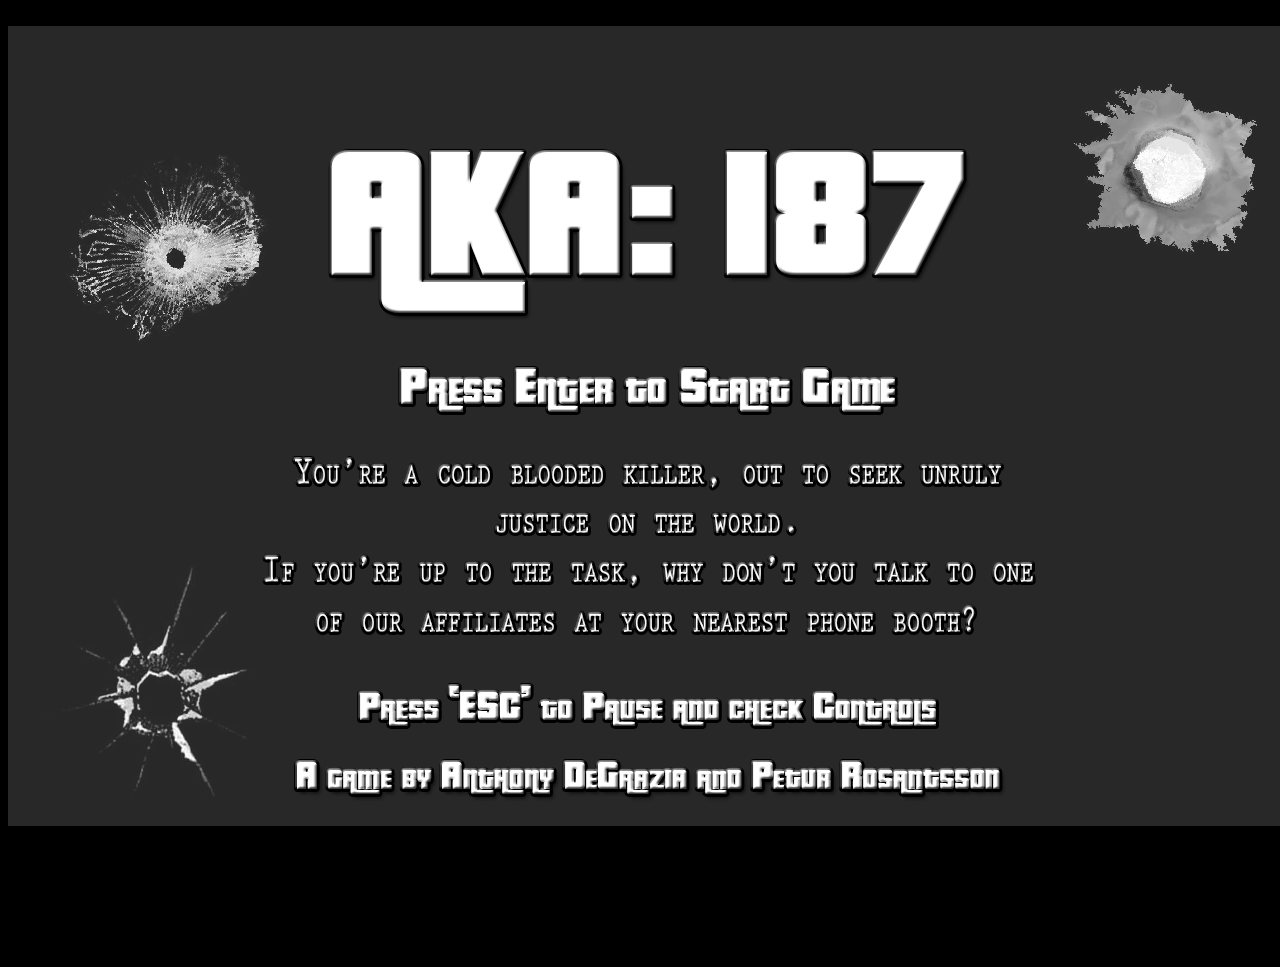
<file: Anthonys Work Final/Final/AKA 187.html>
<!DOCTYPE html>
<!-- saved from url=(0063)https://dl.dropboxusercontent.com/u/25337488/web/hobo/hobo.html -->
<html><    ><meta http-equiv="Content-Type" content="text/html; charset=US-ASCII"><title>AKA: 187</title>
<style>
	body { 
		background-color:black;
	}
	canvas {
		background-color:black;
	}
	#display {
		margin-bottom: 25px;
		cursor: crosshair;
		margin-left:auto;
		margin-right: auto;
	}
</style>
</head><body>
<center>
<div id="display">
<canvas id="gameCanvas" style="z-index: 1;" width="1280" height="800"></canvas>
</div>
</center>
<div id="mini">
<canvas id="miniCanvas" style="z-index: 2;" width="100" height="100"></canvas>
</div>
<script src="./scripts/utils.js"></script>
<script src="./scripts/imageLoader.js"></script>
<script src="./scripts/box2d.js"></script>
<script src="./scripts/ship.js"></script>
<script src="./scripts/howler.js"></script>
<script>

//console.log('start');
imageLoader.queueImage("car");
imageLoader.queueImage("car2");
imageLoader.queueImage("player");
imageLoader.queueImage("spritesheet");
imageLoader.queueImage("walksheet");
imageLoader.queueImage("walksheet2");
imageLoader.queueImage("walksheet3");
imageLoader.queueImage("title");
imageLoader.queueImage("title2");
imageLoader.queueImage("splat");
imageLoader.queueImage("phone");
imageLoader.queueImage("map_full");
imageLoader.queueImage("map_full2");
imageLoader.queueImage("map_full3");
var car1Sfx = new Howl({urls: ["audio/car1.wav", "audio/car1.mp3"], volume:0.1, loop:true});
var car2Sfx = new Howl({urls: ["audio/car2.wav", "audio/car2.mp3"], volume:0.1,	loop:true});
var car3Sfx = new Howl({urls: ["audio/car3.wav", "audio/car3.mp3"], volume:0.1, loop:true});
var step1 = new Howl({urls: ["audio/step1.wav", "audio/step1.mp3"], volume:0.1,	loop:true});
var carO = new Howl({urls: ["audio/carO.wav", "audio/carO.mp3"], volume:0.5});
var carC = new Howl({urls: ["audio/carC.wav", "audio/carC.mp3"], volume:0.5});
var shootSfx = new Howl({urls: ["audio/shoot.wav", "audio/shoot.mp3"], volume: 0.1});
var checkP = new Howl({urls: ["audio/checkP.wav", "audio/checkP.mp3"], volume: 0.1});
var phoneSfx = new Howl({urls: ["audio/phone.wav", "audio/phone.mp3"], volume: 0.1, loop: true});
var hello = new Howl({urls: ["audio/hello.wav", "audio/hello.mp3"], volume:0.1});
var carnageSfx = new Howl({urls: ["audio/carnage.wav", "audio/carnage.mp3"], volume:0.5});
//var step = new Howl({urls: ["audio/step.wav", "audio/step.mp3"], volume:0.1,	loop:true});
//var step2 = new Howl({urls: ["audio/step2.wav", "audio/step2.wav"], volume:0.1,	loop:true});
//var splat = new Howl({urls: ["audio/splat.wav", "audio/splat.wav"], volume:0.1});
//var squish = new Howl({urls: ["audio/squish.wav", "audio/squish.wav"], volume:0.1});
var crush = new Howl({urls: ["audio/crush.wav", "audio/crush.mp3"], volume:0.1});
var crash = new Howl({urls: ["audio/crash.wav", "audio/crash.mp3"], volume:0.1});
imageLoader.loadQueuedImages(initGame);

//console.log('done!');


var REFMULTI = 2; //1= 120hz 2 =60hz

var canvas = document.getElementById("gameCanvas");
var context = canvas.getContext("2d");

var miniCanvas = document.getElementById("miniCanvas");
var miniContext = miniCanvas.getContext("2d");

var mouse = utils.captureMouse(canvas);

//box2d stuff
var SCALE = 30;
var SCALE2 = 15;

var world;
var b2Vec2 = Box2D.Common.Math.b2Vec2;
var b2BodyDef = Box2D.Dynamics.b2BodyDef;
var b2Body = Box2D.Dynamics.b2Body;
var b2FixtureDef = Box2D.Dynamics.b2FixtureDef;
var b2Fixture = Box2D.Dynamics.b2Fixture;
var b2World = Box2D.Dynamics.b2World;
var b2MassData = Box2D.Collision.Shapes.b2MassData;
var b2PolygonShape = Box2D.Collision.Shapes.b2PolygonShape;
var b2CircleShape = Box2D.Collision.Shapes.b2CircleShape;
var b2DebugDraw = Box2D.Dynamics.b2DebugDraw;
var b2AABB = Box2D.Collision.b2AABB;
var b2WorldManifold = Box2D.Collision.b2WorldManifold;
var b2ManifoldPoint = Box2D.Collision.b2ManifoldPoint;
var b2RayCastInput = Box2D.Collision.b2RayCastInput;
var b2RayCastOutput = Box2D.Collision.b2RayCastOutput;
var b2Listener = Box2D.Dynamics.b2ContactListener;

world = new b2World(new b2Vec2(0,0), true);

var Player = new Hobo(1408,1408);
Player.canFire = true;
var turnspeed = 1;
//var Car = new Hobo(1000,1664);

var Agents = [];
var Guns = new Gun();
var Pickups = [];
var Buildings = [];
var Roads = [];
var Intersections = [];
var chars = [];
var cars = [];
var phones = [];

var state = 0;

function stopSound() {
	car1Sfx.stop();
}
window.addEventListener("keydown", function(e) {
	if(chars.indexOf(e.keyCode) == -1) {
		chars.push(e.keyCode);
		//console.log(chars.toString());
	}
}, false);

window.addEventListener("keyup", function(e) {
	var index = chars.indexOf(e.keyCode);
	chars.splice(index, 1);
}, false);
/*window.addEventListener("keyup", onKeyUp, false);
window.addEventListener("keydown", onKeyDown, false);
window.addEventListener("mousedown", onMouseDown, false);
window.addEventListener("mouseup", onMouseUp, false);
*/
gameCanvas.oncontextmenu = function() {
   //alert('right click');   
   //onRightClick();
   return false;
}	
var mapWidth = 2560;
var mapHeight = 2560;

var gameState = 0;

var cols = 52;
var rows = 34;
var tileSize = 256;

var map = [27, 27, 27, 27, 27, 27, 27, 27, 27, 27, 27, 27, 27, 27, 27, 27, 27, 27, 27, 27, 27, 27, 27, 27, 27, 27, 27, 27, 27, 27, 27, 27, 27, 27, 27, 27, 27, 27, 27, 27, 27, 27, 27, 27, 27, 27, 27, 27, 27, 27, 27, 27, 27, 27, 27, 27, 27, 27, 27, 27, 27, 27, 27, 27, 27, 27, 27, 27, 27, 27, 27, 27, 27, 27, 27, 27, 27, 27, 27, 27, 27, 27, 27, 27, 27, 27, 27, 27, 27, 27, 27, 27, 27, 27, 27, 27, 27, 27, 27, 27, 27, 27, 27, 27, 27, 27, 27, 27, 27, 27, 27, 27, 27, 27, 27, 27, 27, 27, 27, 27, 27, 27, 27, 27, 27, 27, 27, 27, 27, 27, 27, 27, 27, 27, 27, 27, 27, 27, 27, 27, 27, 27, 27, 27, 27, 27, 27, 27, 27, 27, 27, 27, 27, 27, 27, 27, 27, 27, 27, 33, 30, 30, 30, 30, 30, 30, 30, 30, 30, 30, 30, 30, 30, 30, 30, 30, 30, 30, 30, 30, 30, 30, 30, 30, 30, 30, 30, 30, 30, 30, 30, 30, 30, 30, 30, 30, 30, 30, 30, 30, 30, 30, 30, 30, 34, 27, 27, 27, 27, 27, 27, 29, 36, 36, 36, 36, 36, 36, 36, 36, 36, 36, 36, 36, 36, 36, 36, 36, 36, 36, 36, 36, 36, 36, 36, 36, 36, 36, 36, 36, 36, 36, 36, 36, 36, 36, 36, 36, 36, 36, 36, 36, 36, 36, 36, 36, 31, 27, 27, 27, 27, 27, 27, 29, 36, 4, 10, 10, 10, 10, 9, 10, 10, 10, 10, 9, 10, 10, 10, 10, 9, 10, 10, 10, 10, 9, 10, 10, 10, 10, 9, 10, 10, 10, 10, 10, 9, 10, 10, 10, 9, 10, 10, 10, 10, 10, 5, 36, 31, 27, 27, 27, 27, 27, 27, 29, 36, 11, 19, 23, 23, 20, 11, 19, 23, 23, 20, 11, 19, 23, 23, 20, 11, 19, 23, 23, 20, 11, 19, 23, 23, 20, 11, 19, 20, 36, 19, 20, 11, 19, 23, 20, 11, 19, 23, 23, 23, 20, 11, 36, 31, 27, 27, 27, 27, 27, 27, 29, 36, 11, 26, 18, 18, 24, 11, 26, 18, 18, 24, 11, 26, 18, 18, 24, 11, 26, 18, 18, 24, 11, 26, 18, 18, 24, 11, 22, 21, 36, 22, 21, 11, 26, 18, 24, 11, 26, 18, 18, 18, 24, 11, 36, 31, 27, 27, 27, 27, 27, 27, 29, 36, 11, 26, 18, 18, 24, 11, 22, 25, 25, 21, 11, 26, 18, 18, 24, 11, 26, 18, 18, 24, 11, 26, 18, 18, 24, 11, 36, 36, 36, 36, 36, 8, 10, 10, 10, 6, 26, 18, 18, 18, 24, 11, 36, 31, 27, 27, 27, 27, 27, 27, 29, 36, 11, 26, 18, 18, 24, 8, 10, 10, 10, 10, 6, 26, 18, 18, 24, 11, 22, 25, 25, 21, 11, 22, 25, 25, 21, 11, 19, 20, 36, 19, 20, 11, 26, 18, 24, 11, 22, 25, 25, 25, 21, 11, 36, 31, 27, 27, 27, 27, 27, 27, 29, 36, 11, 22, 25, 25, 21, 11, 15, 16, 16, 13, 11, 22, 25, 25, 21, 8, 9, 10, 10, 10, 1, 10, 10, 10, 10, 6, 22, 21, 36, 22, 21, 11, 22, 25, 21, 8, 10, 10, 10, 10, 10, 6, 36, 31, 27, 27, 27, 27, 27, 27, 29, 36, 8, 10, 10, 10, 10, 1, 10, 10, 10, 10, 7, 10, 9, 10, 10, 7, 6, 15, 16, 13, 11, 19, 23, 23, 20, 8, 10, 10, 10, 10, 10, 1, 10, 10, 10, 6, 19, 23, 23, 23, 20, 11, 36, 31, 27, 27, 27, 27, 27, 27, 29, 36, 11, 19, 23, 23, 20, 11, 19, 23, 23, 23, 23, 20, 11, 19, 23, 20, 3, 5, 15, 13, 11, 22, 18, 18, 24, 11, 19, 23, 23, 23, 20, 11, 12, 12, 12, 11, 22, 25, 25, 25, 21, 11, 36, 31, 27, 27, 27, 27, 27, 27, 29, 36, 11, 26, 18, 18, 24, 11, 26, 18, 25, 25, 18, 24, 11, 26, 18, 24, 12, 11, 12, 12, 11, 36, 26, 18, 24, 11, 22, 25, 25, 25, 21, 11, 14, 14, 14, 8, 10, 10, 10, 9, 10, 6, 36, 31, 27, 27, 27, 27, 27, 27, 29, 36, 11, 22, 18, 18, 24, 11, 22, 21, 36, 36, 22, 21, 11, 26, 18, 24, 17, 11, 17, 17, 11, 36, 22, 25, 24, 8, 10, 10, 10, 10, 10, 1, 10, 10, 9, 2, 36, 19, 20, 11, 12, 11, 36, 31, 27, 27, 27, 27, 27, 27, 29, 36, 11, 36, 26, 18, 24, 8, 10, 10, 10, 10, 10, 10, 6, 22, 25, 21, 14, 11, 14, 14, 11, 36, 36, 36, 14, 11, 19, 23, 23, 23, 20, 11, 12, 12, 11, 36, 19, 18, 24, 11, 17, 11, 36, 31, 27, 27, 27, 27, 27, 27, 29, 36, 11, 36, 22, 25, 21, 11, 19, 23, 23, 23, 23, 20, 8, 10, 10, 10, 10, 1, 10, 10, 1, 10, 10, 10, 10, 6, 22, 25, 25, 25, 21, 11, 14, 14, 11, 19, 18, 18, 24, 11, 17, 11, 36, 31, 27, 27, 27, 27, 27, 27, 29, 36, 8, 10, 10, 10, 10, 6, 26, 18, 18, 18, 18, 24, 11, 19, 23, 23, 20, 11, 27, 27, 11, 19, 23, 23, 20, 8, 10, 10, 10, 9, 10, 7, 10, 10, 6, 22, 25, 25, 21, 11, 14, 11, 36, 31, 27, 27, 27, 27, 27, 27, 29, 36, 11, 15, 16, 16, 13, 11, 22, 25, 25, 25, 25, 21, 11, 22, 25, 25, 21, 11, 27, 27, 11, 22, 25, 25, 21, 11, 19, 23, 20, 11, 19, 23, 23, 20, 8, 10, 10, 9, 10, 1, 10, 6, 36, 31, 27, 27, 27, 27, 27, 27, 29, 36, 8, 10, 10, 10, 10, 1, 10, 10, 10, 10, 9, 10, 7, 10, 10, 10, 10, 1, 10, 10, 1, 10, 10, 10, 10, 6, 26, 18, 24, 11, 26, 18, 18, 24, 11, 19, 20, 11, 12, 11, 12, 11, 36, 31, 27, 27, 27, 27, 27, 27, 29, 36, 11, 19, 23, 23, 20, 11, 19, 23, 23, 20, 11, 15, 16, 16, 16, 16, 13, 11, 15, 13, 11, 15, 16, 16, 13, 11, 26, 18, 24, 11, 26, 18, 18, 24, 11, 22, 21, 11, 14, 11, 17, 11, 36, 31, 27, 27, 27, 27, 27, 27, 29, 36, 11, 26, 18, 18, 24, 11, 26, 18, 18, 24, 11, 19, 23, 20, 4, 10, 10, 7, 10, 10, 7, 5, 19, 23, 20, 11, 22, 25, 21, 11, 22, 25, 25, 21, 8, 10, 10, 1, 10, 6, 17, 11, 36, 31, 27, 27, 27, 27, 27, 27, 29, 36, 11, 26, 18, 18, 24, 11, 26, 18, 18, 24, 11, 26, 18, 24, 11, 19, 23, 23, 23, 23, 20, 11, 26, 18, 24, 8, 10, 10, 10, 7, 10, 9, 10, 10, 6, 19, 20, 11, 12, 11, 17, 11, 36, 31, 27, 27, 27, 27, 27, 27, 29, 36, 11, 22, 25, 25, 21, 11, 22, 25, 25, 21, 11, 26, 18, 24, 11, 26, 18, 18, 18, 18, 24, 11, 26, 18, 24, 11, 19, 23, 23, 23, 20, 11, 19, 20, 11, 22, 21, 11, 14, 11, 14, 11, 36, 31, 27, 27, 27, 27, 27, 27, 29, 36, 8, 10, 10, 10, 10, 1, 10, 10, 10, 10, 6, 26, 18, 24, 11, 22, 25, 25, 25, 25, 21, 11, 22, 25, 21, 11, 26, 18, 18, 18, 24, 11, 26, 24, 8, 10, 10, 7, 10, 7, 10, 6, 36, 31, 27, 27, 27, 27, 27, 27, 29, 36, 11, 19, 23, 23, 20, 11, 19, 23, 23, 20, 11, 22, 25, 21, 8, 10, 10, 10, 10, 10, 10, 1, 10, 10, 10, 6, 22, 25, 25, 25, 21, 11, 22, 21, 11, 19, 23, 23, 23, 23, 20, 11, 36, 31, 27, 27, 27, 27, 27, 27, 29, 36, 11, 26, 18, 18, 24, 11, 26, 18, 18, 24, 8, 10, 10, 10, 6, 19, 23, 23, 23, 23, 20, 11, 19, 23, 20, 8, 10, 10, 10, 10, 10, 7, 10, 10, 6, 15, 16, 16, 16, 16, 13, 11, 36, 31, 27, 27, 27, 27, 27, 27, 29, 36, 11, 22, 25, 25, 21, 11, 22, 25, 25, 21, 11, 15, 16, 13, 11, 22, 25, 25, 25, 25, 21, 11, 22, 25, 21, 11, 15, 16, 16, 16, 16, 16, 16, 13, 11, 22, 25, 25, 25, 25, 21, 11, 36, 31, 27, 27, 27, 27, 27, 27, 29, 36, 3, 10, 10, 10, 10, 7, 10, 10, 10, 10, 7, 10, 10, 10, 7, 10, 10, 10, 10, 10, 10, 7, 10, 10, 10, 7, 10, 10, 10, 10, 10, 10, 10, 10, 7, 10, 10, 10, 10, 10, 10, 2, 36, 31, 27, 27, 27, 27, 27, 27, 29, 36, 36, 36, 36, 36, 36, 36, 36, 36, 36, 36, 36, 36, 36, 36, 36, 36, 36, 36, 36, 36, 36, 36, 36, 36, 36, 36, 36, 36, 36, 36, 36, 36, 36, 36, 36, 36, 36, 36, 36, 36, 36, 36, 36, 31, 27, 27, 27, 27, 27, 27, 32, 28, 28, 28, 28, 28, 28, 28, 28, 28, 28, 28, 28, 28, 28, 28, 28, 28, 28, 28, 28, 28, 28, 28, 28, 28, 28, 28, 28, 28, 28, 28, 28, 28, 28, 28, 28, 28, 28, 28, 28, 28, 28, 28, 28, 35, 27, 27, 27, 27, 27, 27, 27, 27, 27, 27, 27, 27, 27, 27, 27, 27, 27, 27, 27, 27, 27, 27, 27, 27, 27, 27, 27, 27, 27, 27, 27, 27, 27, 27, 27, 27, 27, 27, 27, 27, 27, 27, 27, 27, 27, 27, 27, 27, 27, 27, 27, 27, 27, 27, 27, 27, 27, 27, 27, 27, 27, 27, 27, 27, 27, 27, 27, 27, 27, 27, 27, 27, 27, 27, 27, 27, 27, 27, 27, 27, 27, 27, 27, 27, 27, 27, 27, 27, 27, 27, 27, 27, 27, 27, 27, 27, 27, 27, 27, 27, 27, 27, 27, 27, 27, 27, 27, 27, 27, 27, 27, 27, 27, 27, 27, 27, 27, 27, 27, 27, 27, 27, 27, 27, 27, 27, 27, 27, 27, 27, 27, 27, 27, 27, 27, 27, 27, 27, 27, 27, 27, 27, 27, 27, 27, 27, 27, 27, 27, 27, 27, 27, 27, 27, 27, 27, 27, 27, 27];


function SteeringForce() {
	this.x = 0;
	this.y = 0;
}

var steeringForce = new SteeringForce();

//******************
//*	    ACTORS     *
//******************


function Hobo(x, y) {
	this.x = x;
	this.y = y;
	this.height = 15;
	this.width = 15;
	this.orientation = 0;
	this.wallet = 0;
	this.moneyCollected = 0;
	this.crackSmoked = 0;
	this.slowAmount = 0;
	this.smokedCrack = false;	
	this.carX = this.x;
	this.carY = this.y;
	this.count1 = 0;
	this.maxCount = 2500
	this.count2 = this.maxCount;
	this.count3 = 1700;
	//begin initialization of BOX2D object
	
	this.fixDef = new b2FixtureDef;
	this.fixDef.density = 5.0;
	this.fixDef.friction = 1;
	this.fixDef.restitution = 0.00;
	this.bodyDef = new b2BodyDef;
	this.bodyDef.type = b2Body.b2_dynamicBody;
	this.bodyDef.position.x = this.x / SCALE;
	this.bodyDef.position.y = this.y / SCALE;
	
	this.bodyDef.linearDamping = 1.0;
	
	this.fixDef.shape = new b2CircleShape(0.5);
	this.radius = 25;
	this.Body = world.CreateBody(this.bodyDef);
	this.Body.CreateFixture(this.fixDef);
	var array = [4, this];
	this.Body.SetUserData(array);
}

var carOrientation = Player.orientation;
	
Hobo.prototype.draw = function() {
	//draw hobo
	
	context.save();
	
	context.translate(canvas.width/2, canvas.height/2);
	context.rotate(Player.orientation + (Math.PI/2));
	
	if (state == 1) {
		//var img=document.getElementById("car");
		//context.drawImage(img,-16,-32);
		context.drawImage(imageLoader.images["car"],-16,-32);
	} else {
		if (pSpeed <= .25) {
			context.drawImage(imageLoader.images["player"],-16,-16);
			//console.log('Stopped');
			frameTimeSeconds = 1 / 7;
		} else {
			if (pSpeed >= 1) {
				context.drawImage(imageLoader.images["walksheet"], 0, currentFrame * frameHeight, frameWidth, frameHeight, -16, -16, frameWidth, frameHeight);
				//console.log('Fast');
				frameTimeSeconds = 1 / 7;
			} else {
				context.drawImage(imageLoader.images["walksheet"], 0, currentFrame * frameHeight, frameWidth, frameHeight, -16, -16, frameWidth, frameHeight);
				//console.log('Medium');
				frameTimeSeconds = 1 / 4;
			}
		}
	}
	context.restore();
}

//force = new b2Vec2(0,0);
pSpeed = 0;
var canPlayCrash = true;
var crashDelayMS = 500;
var canPlaySplat = true;
var splatDelayMS = 200;
var score = 0;
var enterable = false;

Hobo.prototype.update = function(name) {
	
	var bodily = this.Body.GetContactList();
	if(bodily) {
		do {
			if(bodily.other.GetUserData()[0] == 2){ //if we are an enemy
				for (var enemy = Agents.length - 1; enemy >= 0; --enemy) {
					if(bodily.contact.IsTouching()){//if we are actually touching the enemy
						if (state == 1) {
							if (canPlaySplat) {
								crushed = bodily.other.GetUserData()[1];
								world.DestroyBody(crushed.Body);
								Agents.splice(Agents.indexOf(crushed),1);
								crush.play();
								canPlaySplat = false;
								window.setTimeout(function() { canPlaySplat = true; }, splatDelayMS);
								score += 1;
							}
						}
					}
				}
			} 
			else if(bodily.other.GetUserData()[0] == 1){ //if we are a wall
				if (pSpeed >=10) {
					if (canPlayCrash) {
						//console.log(pSpeed);
						crash.play();
						canPlayCrash = false;
						window.setTimeout(function() { canPlayCrash = true; }, crashDelayMS);
						
					}
				}
			}
			
			if(!bodily.next){break;}
			else {bodily = bodily.next;}
		}while(1)
	}
	/*
	utils.areColliding = function(x1, y1, radius1, x2, y2, radius2) {
	return utils.getDistance(x1, y1, x2, y2) <= radius1 + radius2;
	}
	*/
	for (var car = cars.length - 1; car >= 0; --car) {
		if (utils.areColliding(this.x,this.y, this.radius,cars[car].x, cars[car].y,cars[car].radius)) {
			//console.log('hit!');
			enterable = true;
		} else {
			enterable = false;
		}
	}
	
	if (state == 1) {	//When in Car - Try to get handbrake working
		//keyboard input for our hobo
		force = new b2Vec2(0,0);
		if(chars.length === 1 ) { //if one key is pressed
			if (chars[0] == 87) { //W
				force.x = 0;
				force.y = -turnspeed;
			}
			else if (chars[0] == 65) { //A
				force.x = -turnspeed;
				force.y = 0;
				
			}
			else if (chars[0] == 83) { //S
				force.x = 0;
				force.y = turnspeed;
			}
			else if (chars[0] == 68) { //D
				force.x = turnspeed;
				force.y = 0;
			}
		}
		else if(chars.length >= 2) { //if two keys are pressed
			if (chars.indexOf(87) > -1 && chars.indexOf(68) > -1) { //W+D
				force.x = turnspeed;//0.75;
				force.y = -turnspeed;//-0.75;
			}
			if (chars.indexOf(83) > -1 && chars.indexOf(68) > -1) { //D+S
				force.x = turnspeed;//0.75;
				force.y = turnspeed;//0.75;
			}
			if (chars.indexOf(83) > -1 && chars.indexOf(65) > -1) { //S+A
				force.x = -turnspeed;//-0.75;
				force.y = turnspeed;//0.75;
			}
			if (chars.indexOf(87) > -1 && chars.indexOf(65) > -1) { //W+A
				force.x = -turnspeed;//-0.75;
				force.y = -turnspeed;//-0.75;
			}
		}
		
		
		force.x = force.x*REFMULTI;
		force.y = force.y*REFMULTI;
		this.Body.ApplyImpulse(force, this.Body.GetWorldCenter());
		//enforce max velocity
		var vel = this.Body.GetLinearVelocity();
		this.orientation = Math.atan2(vel.y,vel.x);
		var thevec = this.Body.GetPosition();
		this.x = thevec.x * SCALE;
		this.y = thevec.y * SCALE;
		var speed = Math.sqrt(vel.x * vel.x + vel.y * vel.y);//vel.Normalize();
		pSpeed = speed;
		
		if (vel.x >= 25) {
			vel.x = 25;
		}
		if (vel.x <= -25) {
			vel.x = -25;
		}
		if (vel.y >= 25) {
			vel.y = 25;
		}
		if (vel.y <= -25) {
			vel.y = -25;
		}
	} else {
		
		//keyboard input for our hobo
		force = new b2Vec2(0,0);
		if(chars.length === 1 ) { //if one key is pressed
			
			if (chars[0] == 87) { //W
				force.x = 0;
				force.y = -1;
			}
			else if (chars[0] == 65) { //A
				force.x = -1;
				force.y = 0;
			}
			else if (chars[0] == 83) { //S
				force.x = 0;
				force.y = 1;
			}
			else if (chars[0] == 68) { //D
				force.x = 1;
				force.y = 0;
			}
		}
		else if(chars.length >= 2) { //if two keys are pressed
			if (chars.indexOf(87) > -1 && chars.indexOf(68) > -1) { //W+D
				force.x = 0.5;
				force.y = -0.5;
			}
			if (chars.indexOf(83) > -1 && chars.indexOf(68) > -1) { //D+S
				force.x = 0.5;
				force.y = 0.5;
			}
			if (chars.indexOf(83) > -1 && chars.indexOf(65) > -1) { //S+A
				force.x = -0.5;
				force.y = 0.5;
			}
			if (chars.indexOf(87) > -1 && chars.indexOf(65) > -1) { //W+A
				force.x = -0.5;
				force.y = -0.5;
			}
		}
		
		
		force.x = force.x*REFMULTI;
		force.y = force.y*REFMULTI;

		this.Body.ApplyImpulse(force, this.Body.GetWorldCenter());
		//enforce max velocity
		
		var vel = this.Body.GetLinearVelocity();
		this.orientation = Math.atan2(vel.y,vel.x);
		
		//var speed = vel.Normalize();
		//this.Body.ApplyForce((0.05 * -vel), this.Body.GetWorldCenter());
		//console.log(speed);
		//console.log(vel.x);
		//console.log(vel.y);
		//update where our hobo is on screen
		
		var thevec = this.Body.GetPosition();
		this.x = thevec.x * SCALE;
		this.y = thevec.y * SCALE;
		
		var speed = Math.sqrt(vel.x * vel.x + vel.y * vel.y);//vel.Normalize();
		pSpeed = speed;

		
		//console.log(force.x);
		
		
		if (vel.x >= 7) {
			vel.x = 7;
		}
		if (vel.x <= -7) {
			vel.x = -7;
		}
		if (vel.y >= 7) {
			vel.y = 7;
		}
		if (vel.y <= -7) {
			vel.y = -7;
		}
	}
	
	if (cPoints == 2) {
		mission = 3;
	}
	
}
punkSpeed = 0;
//our hateable antagonists
function Punk(x, y, t) {
	this.x = x;
	this.y = y;
	this.type = t;
	this.orientation = utils.getRandomInteger(0,180);//0;
	this.maxAcceleration = .2;
	var lastseenx = 0, lastseeny = 0, lastsight = 0;
	//begin initialization of BOX2D object
	this.fixDef = new b2FixtureDef;
	this.fixDef.density = 4;
	this.fixDef.friction = 0.0;
	this.fixDef.restitution = 0.2;
	this.bodyDef = new b2BodyDef;
	this.bodyDef.type = b2Body.b2_dynamicBody;
	this.bodyDef.position.x = this.x / SCALE;
	this.bodyDef.position.y = this.y / SCALE;
	this.bodyDef.linearDamping = 0.5;
	this.bodyDef.userData = 1;
	this.fixDef.shape = new b2CircleShape(0.5);
	this.radius = .5;
	this.Body = world.CreateBody(this.bodyDef);
	this.Body.CreateFixture(this.fixDef);
	var array = [2, this]
	this.Body.SetUserData(array)
	
		// arrive radius for beginning to slow down
	this.slowRadius = 64;
	
	// used for wander behavior
	this.wanderRadius = 20;
	this.wanderOffset = 128;
	this.wanderRate = .55;
	this.wanderAngle = 0;
}
var carnage = true;

var stars = 0;

Punk.prototype.draw = function(ox,oy) {
	//console.log('test1');
	context.save();
	
	context.strokeStyle = "black";
	//context.strokeText(this.x + " " + this.y,canvas.height,0);
	context.translate(this.x-ox+canvas.width/2, this.y-oy+canvas.height/2);
	context.rotate(this.orientation + (Math.PI/2));
	
	//context.drawImage(imageLoader.images["splat"],-16,-16);
	
	if (punkSpeed <= .25) {
			//context.drawImage(imageLoader.images["player"],-16,-16);
			if (this.type == 1) {
				context.drawImage(imageLoader.images["walksheet2"], 0, 64, frameWidth, frameHeight, -16, -16, frameWidth, frameHeight);
			//console.log('Stopped');
			} else {
				context.drawImage(imageLoader.images["walksheet3"], 0, 64, frameWidth, frameHeight, -16, -16, frameWidth, frameHeight);
			}
			frameTimeSeconds = 1 / 7;
	} else {
			if (punkSpeed >= 1) {
				if (this.type == 1) {	
					context.drawImage(imageLoader.images["walksheet2"], 0, currentFrame * frameHeight, frameWidth, frameHeight, -16, -16, frameWidth, frameHeight);
				} else {
					context.drawImage(imageLoader.images["walksheet3"], 0, currentFrame * frameHeight, frameWidth, frameHeight, -16, -16, frameWidth, frameHeight);
				}
				//console.log('Fast');
				frameTimeSeconds = 1 / 7;
			} else {
				if (this.type == 1) {
					context.drawImage(imageLoader.images["walksheet2"], 0, currentFrame * frameHeight, frameWidth, frameHeight, -16, -16, frameWidth, frameHeight);
				} else {
					context.drawImage(imageLoader.images["walksheet3"], 0, currentFrame * frameHeight, frameWidth, frameHeight, -16, -16, frameWidth, frameHeight);
				}
				//console.log('Medium');
				frameTimeSeconds = 1 / 4;
			}
	}
	context.restore();
	context.save()
	
	//Arrow
	if (mission == 1) {
		if(utils.getDistance(this.x, this.y, Player.x, Player.y) > 200 && utils.getDistance(this.x, this.y, Player.x, Player.y) < 1000){
			//console.log('test2');
			context.fillStyle = "white";
			context.translate(canvas.width/2, canvas.height/2);
			context.beginPath();
			context.rotate(-Math.atan2(this.x - Player.x, this.y - Player.y) + Math.PI);
			context.translate(0, -200);
			context.moveTo(0,0);
			context.lineTo(7,7);
			context.lineTo(-7,7);
			context.closePath();
			context.fill();
			context.restore();
		}
	} else {
		
	}
}

Punk.prototype.update = function(SteeringForce) {
	var force = new b2Vec2
	if (this.type == 1) {	
		if (state == 1) {	
			if((utils.getDistance(this.x, this.y, Player.x, Player.y)) < 200)/*&&raycast(this.Body, player.Body) != Player.Body;*/{
				force = evade(this, Player.x, Player.y);
			} else {
				force = wander(this, steeringForce);
			}
		} else {
			force = wander(this, steeringForce);//flee(this, Player.x, Player.y);
		}
	} else {
		if (stars == 0) {	
			force = wander(this, steeringForce);//flee(this, Player.x, Player.y);
		} else {

			if((utils.getDistance(this.x, this.y, Player.x, Player.y)) < 1000){
				force = pursue(this, Player.x, Player.y);
			} else {
				force = wander(this, steeringForce);
			}
		}
	}
	//lostsight += 1*REFMULTI
	force.x = force.x*REFMULTI;
	force.y = force.y*REFMULTI;
	this.Body.ApplyImpulse(force, this.Body.GetWorldCenter());
	var vel = this.Body.GetLinearVelocity();
	this.orientation = Math.atan2(vel.y,vel.x);
	var thevec = this.Body.GetPosition();
	this.x = thevec.x * SCALE;
	this.y = thevec.y * SCALE;
	var speed = Math.sqrt(vel.x * vel.x + vel.y * vel.y);//vel.Normalize();
	punkSpeed = speed;
	
	if (vel.x >= 5) {
		vel.x = 5;
	}
	if (vel.x <= -5) {
		vel.x = -5;
	}
	if (vel.y >= 5) {
		vel.y = 5;
	}
	if (vel.y <= -5) {
		vel.y = -5;
	}
	/*if (Player.isFiring && Player.canFire) {
		Agents.push(new Punk(Player.x - Player.orientation, Player.y- Player.orientation));
		shootSfx.play();
		Player.canFire = false;
		//attachBulletPfx(bullet);
		window.setTimeout(function() { Player.canFire = true; }, bulletFireDelayMs);
	}*/
}
Punk.prototype.removeCoins = function(amount){
	var done = false;
	var total = 0;
	do {
		var coin = this.Agents.shift();
		total += coin.GetUserData();
		this.world.DestroyBody(coin);
		if(total >= amount){done = true}
	}while(!done)
}
//our bouncing bullets
function Gun(x, y) {
	this.x = x;
	this.y = y;
	this.damage = 5;
	this.orientation = 0;
	this.held = 0;
	this.active = 1;
	this.bullets = []
}

Gun.prototype.draw = function(ox,oy) {
	if(this.held && this.active){
		//held sprite
		
	}
	else {
		context.save();
		context.translate(this.x, this.y);
		context.fillStyle = "grey";
		context.beginPath();
		context.closePath();
		//dropped sprite
	}
}

Gun.prototype.update = function(SteeringForce) {
	
	if(this.held){
		this.x=Player.x;
		this.y=Player.y;
	}
	if(this.active) {
		if (Player.isFiring && Player.canFire) {
			var dx = mouse.x - canvas.width/2;
			var dy = mouse.y - canvas.height/2;
			var theta =  Math.atan2(dy,dx);
			var result = new b2Vec2;
			result.x = 20*Math.cos(theta);
			result.y = 20*Math.sin(theta);
			this.bullets.unshift(new Bullet(Player.x+10*Math.cos(theta),Player.y+10*Math.sin(theta),this.damage));
			this.bullets[0].Body.ApplyImpulse(result, this.bullets[0].Body.GetWorldCenter());
			shootSfx.play();
			Player.canFire = false;
			//attachBulletPfx(bullet);
			window.setTimeout(function() { Player.canFire = true; }, bulletFireDelayMs);
		}
	}
	for(i = 0; i < this.bullets.length; i++) {
		this.bullets[i].update(this);
	}
}

function Bullet(x,y,d) {
	
	this.x = x;
	this.y = y;
	this.orientation = 0;
	this.damage = d;
	this.type = 2;
	this.trail = [];
	//begin initialization of BOX2D object
	this.fixDef = new b2FixtureDef;
	this.fixDef.density = 4;
	this.fixDef.friction = 0.0;
	this.fixDef.restitution = 0.2;
	this.bodyDef = new b2BodyDef;
	this.bodyDef.type = b2Body.b2_dynamicBody;
	this.bodyDef.position.x = this.x / SCALE;
	this.bodyDef.position.y = this.y / SCALE;
	this.bodyDef.bullet = true;
	this.fixDef.shape = new b2CircleShape(0.1);
	this.radius = .1;
	this.Body = world.CreateBody(this.bodyDef);
	this.Body.CreateFixture(this.fixDef);
	var array = [0, this];
	this.Body.SetUserData(array);
}
function tp(x,y,o) {
	this.x=x;
	this.y=y;
	this.o=o;
}

Bullet.prototype.update = function(gun) {
	//update
	
		
	var bodily = this.Body.GetContactList();
	if(bodily) {
		do {
			if(bodily.other.GetUserData()[0] === 2){ //if we are an enemy
				for (var enemy = Agents.length - 1; enemy >= 0; --enemy) {
					if(bodily.contact.IsTouching()){//if we are actually touching the enemy
						//damage the enemy		
						world.DestroyBody(this.Body);
						gun.bullets.splice(gun.bullets.indexOf(this),1);						
					}
				}
			} 
			else if(bodily.other.GetUserData()[0] === 1){ //if we are a wall
						world.DestroyBody(this.Body);
						gun.bullets.splice(gun.bullets.indexOf(this),1);
						//play impact effects
			}
			
			if(!bodily.next){break;}
			else {bodily = bodily.next;}
		}while(1)
	}
	
	var vel = this.Body.GetLinearVelocity();
	this.orientation = Math.atan2(vel.y,vel.x);
	var thevec = this.Body.GetPosition();
	this.x = thevec.x * SCALE;
	this.y = thevec.y * SCALE;
	
	//draw
	
	context.save();
	context.translate(this.x-Player.x+canvas.width/2, this.y-Player.y+canvas.height/2);
	context.beginPath();
	context.fillStyle = "white";
	context.arc(0,0,3,0,2*Math.PI);
	context.fill();
	context.closePath();
	context.restore();
		
}
	
function spawnController() {
	this.initWorld = function() {
		/*for(i = 0; i < 5; i++){ //make punks
				var a = utils.getRandomInteger(0, Roads.length - 1);
				var b = Roads[a];
				var c = utils.getRandomInteger(0, 256);
				var d = utils.getRandomInteger(0, 256);
				Agents.push(new Punk(256 + c, 256 + d));
		}*/
		
		for(i = 0; i < 30; i++){ //make punks amount
			var a = utils.getRandomInteger(0, Roads.length - 1);
			var b = Roads[a];
			var c = utils.getRandomInteger(0, b.width);
			var d = utils.getRandomInteger(0, b.height);
			Agents.push(new Punk(Roads[a].x + c, Roads[a].y + d, 1));
		}
		for(i = 0; i < 30; i++){ //make punks amount
			var a = utils.getRandomInteger(0, Roads.length - 1);
			var b = Roads[a];
			var c = utils.getRandomInteger(0, b.width);
			var d = utils.getRandomInteger(0, b.height);
			Agents.push(new Punk(Roads[a].x + c, Roads[a].y + d, 2));
		}
	}
	this.updateSpawns = function() {
		if(stars > 0){
		}
	}	
}


carSound = false;
stepSound = false;

//KEY FUNCTIONS
function onKeyDown(e) {
	switch(e.keyCode) {
		case 69: // E
			
			break;
		case 37:      //left
			force.x = -1;
			force.y = 0;
          break;
        case 39:      //right
			force.x = 1;
			force.y = 0;
          break;
        case 38:      //up
			force.x = 0;
			force.y = -1;
		  break;
		case 40:      //Down
			force.x = 0;
			force.y = 1;
          break;
		case 13:      //Enter


          break;
		case 32:      //Space
		//turnspeed = 2;
          break;		  
	};
}
inCar = false;
function onKeyUp(e) {
	switch(e.keyCode) {
		case 69: // E
			if (enterable) {
				state = 1;
				inCar = true;
				enterable = false;
				//cars.splice(1,1);
				cars = [];
				carO.play();
				//console.log(cars.length);
				
			} else {
				if (state == 1) {
					state = 0;
					inCar = false;
					carOrientation = Player.orientation;
					car1Sfx.stop();
					carC.play();
				}
				//car1Sfx.stop();
			}
			if (checkPhone()) {
				if (pType == 1) {
					if (mission == 0) {
						mission = 1;
						hello.play();
						
						window.setTimeout(function() { carnageSfx.play(); }, 1000);
						//phone2Sfx.play();
					}
				//console.log(pType);
				} else if (pType == 2) {
					if (mission == 0){
						points = 0;
						//checkRace = true;
						mission = 2;
						hello.play();
						//phone2Sfx.play();
						wpTargetX = waypoints[points].x;
						wpTargetY = waypoints[points].y;
					}
				}
			}
			
			break;
		case 71:      //'G'
			if (!mission == 0) {
				mission = 0;
			}
          break;	
		case 37:      //left
			force.x = 0;
			force.y = 0;
          break;
        case 39:      //right
			force.x = 0;
			force.y = 0;
          break;
        case 38:      //up
			force.x = 0;
			force.y = 0;
          break;
		case 40:      //Down
			force.x = 0;
			force.y = 1;
          break;	
		case 13:      //Enter
			//gameState = 1;
			//console.log('enter');
			if (gameState == 0) {
				gameState = 1;
			}
			if (mission == 3) {
				mission = 0;
				cPoints = 0;
				laps = 0;
			}
          break;
		case 27:      //Esc
			if (gameState == 1) {
				gameState = 2;
				Howler.mute();
			} else  if (gameState == 2) {
				gameState = 1;
				Howler.unmute();
			}
          break;
		case 49:      //#1
          break;
		case 50:      //#2
          break;		  
		case 32:      //Space
		//turnspeed = 1;
          break;			  
	};
}

function onMouseDown(e) {
	//shootSfx.play();
	Player.isFiring = true;
	//ship.isFiring = true;
}
function onMouseUp(e) {
	Player.isFiring = false;
	//ship.isFiring = false;
}
//******************
//*	   OBJECTS     *
//******************

drawn = false;
built = false;
//1 = building, 2 = vert, 3 = horiz, 4 = inters
//var i = 36;
var roads1 = 2;
var bldg = 12;
var roads2 = 28;

function buildMap(){
		for (var ii = 0; ii < rows; ii++){
			for(var kk = 0; kk < cols; kk++){
				var indexLoc = kk + ii*cols;
				var i = map[indexLoc];
				if (map[indexLoc] == 1) {
					Roads.push(new mapObject(kk*tileSize,ii*tileSize,tileSize,tileSize,1));
					built = true;
				} else if (map[indexLoc] >= 2 && map[indexLoc] <= 11) {
					Roads.push(new mapObject(kk*tileSize,ii*tileSize,tileSize,tileSize,i));
				} else if (map[indexLoc] >= 12 && map[indexLoc] <= 27) {
					Buildings.push(new mapObject(kk*tileSize,ii*tileSize,tileSize,tileSize,i));
				} else if (map[indexLoc] >= 28 && map[indexLoc] <= 36) {
					Roads.push(new mapObject(kk*tileSize,ii*tileSize,tileSize,tileSize,i));
				}
				i--;
			}
		}
}

function mapObject(x, y, h, w, t) {
	this.x = x;
	this.y = y;
	this.height = h;
	this.width = w;
	this.type = t;
	/* 
	type 
		1 = building
		2 = road
		3 = intersecton
	*/
	if(this.type >= 12) {
		if(this.type <= 27) {
		//set up BOX2D object
		this.fixDef = new b2FixtureDef;
		this.fixDef.density = 5.0;
		this.fixDef.friction = 0.5;
		this.fixDef.restitution = .00;
		this.bodyDef = new b2BodyDef;
		this.bodyDef.type = b2Body.b2_staticBody;
		this.bodyDef.position.x = (this.x + (this.width/2)) / SCALE;
		this.bodyDef.position.y = (this.y + (this.height/2)) / SCALE;
		//this.bodyDef.position.x = Math.floor((this.x + (this.width/2)) / SCALE);
		//this.bodyDef.position.y = Math.floor((this.y + (this.height/2)) / SCALE);		
		this.fixDef.shape = new b2PolygonShape();
		this.fixDef.shape.SetAsBox(this.width/2/SCALE, this.height/2/SCALE);
		this.Body = world.CreateBody(this.bodyDef);
		this.Body.CreateFixture(this.fixDef);
		var array = [1,this];
		this.Body.SetUserData(array);
		}
	}
	
}

doneDraw = false;

mapObject.prototype.draw = function(ox,oy) {
	if(this.type == 1) {
		context.save();
		context.translate(Math.floor(this.x-ox+canvas.width/2), Math.floor(this.y-oy+canvas.height/2));
		context.drawImage(imageLoader.images["spritesheet"], 0*tileSize, 0*tileSize, tileSize, tileSize, this.width-tileSize, this.height-tileSize, this.width, this.height);
		context.restore();
	}	else if(this.type == 2) {
		context.save();
		context.translate(Math.floor(this.x-ox+canvas.width/2), Math.floor(this.y-oy+canvas.height/2));
		context.drawImage(imageLoader.images["spritesheet"], 1*tileSize, 0*tileSize, tileSize, tileSize, this.width-tileSize, this.height-tileSize, this.width, this.height);
		context.restore();	
	}	else if(this.type == 3) {
		context.save();
		context.translate(Math.floor(this.x-ox+canvas.width/2), Math.floor(this.y-oy+canvas.height/2));
		context.drawImage(imageLoader.images["spritesheet"], 2*tileSize, 0*tileSize, tileSize, tileSize, this.width-tileSize, this.height-tileSize, this.width, this.height);
		context.restore();	
	}	else if(this.type == 4) {
		context.save();
		context.translate(Math.floor(this.x-ox+canvas.width/2), Math.floor(this.y-oy+canvas.height/2));
		context.drawImage(imageLoader.images["spritesheet"], 3*tileSize, 0*tileSize, tileSize, tileSize, this.width-tileSize, this.height-tileSize, this.width, this.height);
		context.restore();	
	}	else if(this.type == 5) {
		context.save();
		context.translate(Math.floor(this.x-ox+canvas.width/2), Math.floor(this.y-oy+canvas.height/2));
		context.drawImage(imageLoader.images["spritesheet"], 4*tileSize, 0*tileSize, tileSize, tileSize, this.width-tileSize, this.height-tileSize, this.width, this.height);
		context.restore();	
	}	else if(this.type == 6) {
		context.save();
		context.translate(Math.floor(this.x-ox+canvas.width/2), Math.floor(this.y-oy+canvas.height/2));
		context.drawImage(imageLoader.images["spritesheet"], 5*tileSize, 0*tileSize, tileSize, tileSize, this.width-tileSize, this.height-tileSize, this.width, this.height);
		context.restore();	
	}	else if(this.type == 7) {
		context.save();
		context.translate(Math.floor(this.x-ox+canvas.width/2), Math.floor(this.y-oy+canvas.height/2));
		context.drawImage(imageLoader.images["spritesheet"], 6*tileSize, 0*tileSize, tileSize, tileSize, this.width-tileSize, this.height-tileSize, this.width, this.height);
		context.restore();	
	}	else if(this.type == 8) {
		context.save();
		context.translate(Math.floor(this.x-ox+canvas.width/2), Math.floor(this.y-oy+canvas.height/2));
		context.drawImage(imageLoader.images["spritesheet"], 7*tileSize, 0*tileSize, tileSize, tileSize, this.width-tileSize, this.height-tileSize, this.width, this.height);
		context.restore();	
	}	else if(this.type == 9) {
		context.save();
		context.translate(Math.floor(this.x-ox+canvas.width/2), Math.floor(this.y-oy+canvas.height/2));
		context.drawImage(imageLoader.images["spritesheet"], 8*tileSize, 0*tileSize, tileSize, tileSize, this.width-tileSize, this.height-tileSize, this.width, this.height);
		context.restore();	
	}	else if(this.type == 10) {
		context.save();
		context.translate(Math.floor(this.x-ox+canvas.width/2), Math.floor(this.y-oy+canvas.height/2));
		context.drawImage(imageLoader.images["spritesheet"], 9*tileSize, 0*tileSize, tileSize, tileSize, this.width-tileSize, this.height-tileSize, this.width, this.height);
		context.restore();	
	}	else if(this.type == 11) {
		context.save();
		context.translate(Math.floor(this.x-ox+canvas.width/2), Math.floor(this.y-oy+canvas.height/2));
		context.drawImage(imageLoader.images["spritesheet"], 0*tileSize, 1*tileSize, tileSize, tileSize, this.width-tileSize, this.height-tileSize, this.width, this.height);
		context.restore();	
	}	else if(this.type == 12) {
		context.save();
		context.translate(Math.floor(this.x-ox+canvas.width/2), Math.floor(this.y-oy+canvas.height/2));
		context.drawImage(imageLoader.images["spritesheet"], 1*tileSize, 1*tileSize, tileSize, tileSize, this.width-tileSize, this.height-tileSize, this.width, this.height);
		context.restore();	
	}	else if(this.type == 13) {
		context.save();
		context.translate(Math.floor(this.x-ox+canvas.width/2), Math.floor(this.y-oy+canvas.height/2));
		context.drawImage(imageLoader.images["spritesheet"], 2*tileSize, 1*tileSize, tileSize, tileSize, this.width-tileSize, this.height-tileSize, this.width, this.height);
		context.restore();	
	}	else if(this.type == 14) {
		context.save();
		context.translate(Math.floor(this.x-ox+canvas.width/2), Math.floor(this.y-oy+canvas.height/2));
		context.drawImage(imageLoader.images["spritesheet"], 3*tileSize, 1*tileSize, tileSize, tileSize, this.width-tileSize, this.height-tileSize, this.width, this.height);
		context.restore();	
	}	else if(this.type == 15) {
		context.save();
		context.translate(Math.floor(this.x-ox+canvas.width/2), Math.floor(this.y-oy+canvas.height/2));
		context.drawImage(imageLoader.images["spritesheet"], 4*tileSize, 1*tileSize, tileSize, tileSize, this.width-tileSize, this.height-tileSize, this.width, this.height);
		context.restore();	
	}	else if(this.type == 16) {
		context.save();
		context.translate(Math.floor(this.x-ox+canvas.width/2), Math.floor(this.y-oy+canvas.height/2));
		context.drawImage(imageLoader.images["spritesheet"], 5*tileSize, 1*tileSize, tileSize, tileSize, this.width-tileSize, this.height-tileSize, this.width, this.height);
		context.restore();	
	}	else if(this.type == 17) {
		context.save();
		context.translate(Math.floor(this.x-ox+canvas.width/2), Math.floor(this.y-oy+canvas.height/2));
		context.drawImage(imageLoader.images["spritesheet"], 6*tileSize, 1*tileSize, tileSize, tileSize, this.width-tileSize, this.height-tileSize, this.width, this.height);
		context.restore();	
	}	else if(this.type == 18) {
		context.save();
		context.translate(Math.floor(this.x-ox+canvas.width/2), Math.floor(this.y-oy+canvas.height/2));
		context.drawImage(imageLoader.images["spritesheet"], 7*tileSize, 1*tileSize, tileSize, tileSize, this.width-tileSize, this.height-tileSize, this.width, this.height);
		context.restore();	
	}	else if(this.type == 19) {
		context.save();
		context.translate(Math.floor(this.x-ox+canvas.width/2), Math.floor(this.y-oy+canvas.height/2));
		context.drawImage(imageLoader.images["spritesheet"], 8*tileSize, 1*tileSize, tileSize, tileSize, this.width-tileSize, this.height-tileSize, this.width, this.height);
		context.restore();	
	}	else if(this.type == 20) {
		context.save();
		context.translate(Math.floor(this.x-ox+canvas.width/2), Math.floor(this.y-oy+canvas.height/2));
		context.drawImage(imageLoader.images["spritesheet"], 9*tileSize, 1*tileSize, tileSize, tileSize, this.width-tileSize, this.height-tileSize, this.width, this.height);
		context.restore();	
	}	else if(this.type == 21) {
		context.save();
		context.translate(Math.floor(this.x-ox+canvas.width/2), Math.floor(this.y-oy+canvas.height/2));
		context.drawImage(imageLoader.images["spritesheet"], 0*tileSize, 2*tileSize, tileSize, tileSize, this.width-tileSize, this.height-tileSize, this.width, this.height);
		context.restore();	
	}	else if(this.type == 22) {
		context.save();
		context.translate(Math.floor(this.x-ox+canvas.width/2), Math.floor(this.y-oy+canvas.height/2));
		context.drawImage(imageLoader.images["spritesheet"], 1*tileSize, 2*tileSize, tileSize, tileSize, this.width-tileSize, this.height-tileSize, this.width, this.height);
		context.restore();	
	}	else if(this.type == 23) {
		context.save();
		context.translate(Math.floor(this.x-ox+canvas.width/2), Math.floor(this.y-oy+canvas.height/2));
		context.drawImage(imageLoader.images["spritesheet"], 2*tileSize, 2*tileSize, tileSize, tileSize, this.width-tileSize, this.height-tileSize, this.width, this.height);
		context.restore();	
	}	else if(this.type == 24) {
		context.save();
		context.translate(Math.floor(this.x-ox+canvas.width/2), Math.floor(this.y-oy+canvas.height/2));
		context.drawImage(imageLoader.images["spritesheet"], 3*tileSize, 2*tileSize, tileSize, tileSize, this.width-tileSize, this.height-tileSize, this.width, this.height);
		context.restore();	
	}	else if(this.type == 25) {
		context.save();
		context.translate(Math.floor(this.x-ox+canvas.width/2), Math.floor(this.y-oy+canvas.height/2));
		context.drawImage(imageLoader.images["spritesheet"], 4*tileSize, 2*tileSize, tileSize, tileSize, this.width-tileSize, this.height-tileSize, this.width, this.height);
		context.restore();	
	}	else if(this.type == 26) {
		context.save();
		context.translate(Math.floor(this.x-ox+canvas.width/2), Math.floor(this.y-oy+canvas.height/2));
		context.drawImage(imageLoader.images["spritesheet"], 5*tileSize, 2*tileSize, tileSize, tileSize, this.width-tileSize, this.height-tileSize, this.width, this.height);
		context.restore();	
	}	else if(this.type == 27) {
		context.save();
		context.translate(Math.floor(this.x-ox+canvas.width/2), Math.floor(this.y-oy+canvas.height/2));
		//context.translate(this.x-ox+canvas.width/2, this.y-oy+canvas.height/2);
		context.drawImage(imageLoader.images["spritesheet"], 6*tileSize, 2*tileSize, tileSize, tileSize, this.width-tileSize, this.height-tileSize, this.width, this.height);
		context.restore();	
	}	else if(this.type == 28) {
		context.save();
		context.translate(Math.floor(this.x-ox+canvas.width/2), Math.floor(this.y-oy+canvas.height/2));
		context.drawImage(imageLoader.images["spritesheet"], 7*tileSize, 2*tileSize, tileSize, tileSize, this.width-tileSize, this.height-tileSize, this.width, this.height);
		context.restore();	
	}	else if(this.type == 29) {
		context.save();
		context.translate(Math.floor(this.x-ox+canvas.width/2), Math.floor(this.y-oy+canvas.height/2));
		context.drawImage(imageLoader.images["spritesheet"], 8*tileSize, 2*tileSize, tileSize, tileSize, this.width-tileSize, this.height-tileSize, this.width, this.height);
		context.restore();	
	}	else if(this.type == 30) {
		context.save();
		context.translate(Math.floor(this.x-ox+canvas.width/2), Math.floor(this.y-oy+canvas.height/2));
		context.drawImage(imageLoader.images["spritesheet"], 9*tileSize, 2*tileSize, tileSize, tileSize, this.width-tileSize, this.height-tileSize, this.width, this.height);
		context.restore();	
	}	else if(this.type == 31) {
		context.save();
		context.translate(Math.floor(this.x-ox+canvas.width/2), Math.floor(this.y-oy+canvas.height/2));
		context.drawImage(imageLoader.images["spritesheet"], 0*tileSize, 3*tileSize, tileSize, tileSize, this.width-tileSize, this.height-tileSize, this.width, this.height);
		context.restore();	
	}	else if(this.type == 32) {
		context.save();
		context.translate(Math.floor(this.x-ox+canvas.width/2), Math.floor(this.y-oy+canvas.height/2));
		context.drawImage(imageLoader.images["spritesheet"], 1*tileSize, 3*tileSize, tileSize, tileSize, this.width-tileSize, this.height-tileSize, this.width, this.height);
		context.restore();	
	}	else if(this.type == 33) {
		context.save();
		context.translate(Math.floor(this.x-ox+canvas.width/2), Math.floor(this.y-oy+canvas.height/2));
		context.drawImage(imageLoader.images["spritesheet"], 2*tileSize, 3*tileSize, tileSize, tileSize, this.width-tileSize, this.height-tileSize, this.width, this.height);
		context.restore();	
	}	else if(this.type == 34) {
		context.save();
		context.translate(Math.floor(this.x-ox+canvas.width/2), Math.floor(this.y-oy+canvas.height/2));
		context.drawImage(imageLoader.images["spritesheet"], 3*tileSize, 3*tileSize, tileSize, tileSize, this.width-tileSize, this.height-tileSize, this.width, this.height);
		context.restore();	
	}	else if(this.type == 35) {
		context.save();
		context.translate(Math.floor(this.x-ox+canvas.width/2), Math.floor(this.y-oy+canvas.height/2));
		context.drawImage(imageLoader.images["spritesheet"], 4*tileSize, 3*tileSize, tileSize, tileSize, this.width-tileSize, this.height-tileSize, this.width, this.height);
		context.restore();	
	}	else if(this.type == 36) {
		context.save();
		context.translate(Math.floor(this.x-ox+canvas.width/2), Math.floor(this.y-oy+canvas.height/2));
		context.drawImage(imageLoader.images["spritesheet"], 5*tileSize, 3*tileSize, tileSize, tileSize, this.width-tileSize, this.height-tileSize, this.width, this.height);
		context.restore();	
	}
}

mapObject.prototype.update = function() {
		//drawn;

}
function drawCircle(x, y, radius) {
	context.save();
	context.strokeStyle = "red";
	context.beginPath();
	context.arc(x, y, radius, 0, 2 * Math.PI);
	context.stroke();
	context.restore();
}
//AGENT
function Agent(x,y,t) {
	this.x = x;
	this.y = y;
	this.orientation = 0;
	this.rotation = 0;
	this.alpha = .5;
	this.scale = 1;
	this.type = t;
	
	//this.vx = 0;
	//this.vy = 0;
	//this.speed = Math.sqrt(vx * vx + vy * vy);
	this.maxSpeed = 1;
	this.maxAcceleration = 1.25;
	
	this.radius = 25;
	
	//Bullet Draw
	this.drawBul = function() {
		context.save();

		//context.translate(canvas.width/2, canvas.height/2);
		
		
		//context.translate(this.x, this.y);
		//context.translate(this.x-Player.x+canvas.width/2, this.y-Player.y+canvas.height/2);
		context.translate(this.x-Player.x+canvas.width/2, this.y-Player.y+canvas.height/2);
		//context.rotate(this.orientation);
		
		context.lineWidth = 2;
		context.strokeStyle = "yellow";
		//context.fillStyle = "red";
		context.beginPath();
		//context.arc(0, 0, 10, 0, 2*Math.PI);
		context.moveTo(-5,5);
		context.lineTo(-5,-5);
		context.lineTo(5,-5);
		context.lineTo(5,5);
		context.lineTo(-5,5);
		context.lineTo(5,5);
		context.moveTo(5,-5);
		context.lineTo(-5,5);
		//context.lineTo(0,0);
		//context.closePath();
		
		//context.fill();
		context.stroke();
		context.restore();
	}
	
	this.drawCar = function() {

			context.save();
			//context.translate(this.x+canvas.width/2,this.y+canvas.height/2);
			//context.translate(Math.floor(this.x), Math.floor(this.y));
			//context.translate(canvas.width/2, canvas.height/2);
			//context.translate(Math.floor(this.x-Player.x+canvas.width/2), Math.floor(this.y-Player.y+canvas.height/2));
			
			context.translate(this.x-Player.x+canvas.width/2, this.y-Player.y+canvas.height/2);
			context.rotate(carOrientation + (Math.PI/2));
			
				//context.rotate(Player.orientation + (Math.PI/2));
			
			context.drawImage(imageLoader.images["car2"],-16,-32);
			//console.log(this.x);
			context.restore();	
	}
	
	this.drawPhone = function() {
			context.save();
			//context.translate(this.x+canvas.width/2,this.y+canvas.height/2);
			//context.translate(Math.floor(this.x), Math.floor(this.y));
			//context.translate(canvas.width/2, canvas.height/2);
			//context.translate(Math.floor(this.x-Player.x+canvas.width/2), Math.floor(this.y-Player.y+canvas.height/2));
			
			context.translate(this.x-Player.x+canvas.width/2, this.y-Player.y+canvas.height/2);
			//context.rotate(carOrientation + (Math.PI/2));
			
				//context.rotate(Player.orientation + (Math.PI/2));
			
			context.drawImage(imageLoader.images["phone"],-16,-16);
			//console.log(this.x);
			context.restore();	
	}
}

/*/BULLET FUNCTION
function updateBullets() {
	
	var dx = mouse.x - canvas.width/2;//Player.x;
	var dy = mouse.y - canvas.height/2;//Player.y;
	
	//this.orientation = Math.atan2(dy, dx);
	
	mouseOrientation =  Math.atan2(dy,dx);
	
	bullRot = mouseOrientation;//Player.orientation;
	
	if (Player.isFiring && Player.canFire) {
		var bullet = new Agent();
		bullet.x = Player.x;
		bullet.y = Player.y;//-5;
		bullet.radius = 2;
		bullets.push(bullet);
		bullRots.push(bullRot);
		//console.log(bullets.length);
		shootSfx.play();
		Player.canFire = false;
		//attachBulletPfx(bullet);
		window.setTimeout(function() { Player.canFire = true; }, bulletFireDelayMs);
		//ship.canFire = false;
		//setTimeout(function(){ship.canFire = true},500);
	}
	
	for (var i = bullets.length - 1; i >= 0; --i) {
		for (var i = bullRots.length - 1; i >= 0; --i) {	
			var blt = bullets[i];
			var bltRot = bullRots[i];
			//bullRot = agent.orientation;
			//bullRots.push(bullRot);	
			
			//CORRECT(?) Movement
			blt.x += Math.cos(bltRot)*bullSpeed;
			blt.y += Math.sin(bltRot)*bullSpeed;
			
			//blt.x = canvas.width/2;
			//blt.y = canvas.height/2;
			
			//this.rotation = ship.orientation;
			
			//Correct rotation
			blt.orientation += .51;
			
			//bullets[i].orientation = ship.orientation;//utils.getMagnitude(ship.vx, ship.vy);
			
			//screen wrapping
			/*if (blt.x >= canvas.width - blt.radius || blt.x <= blt.radius || blt.y >= canvas.height - blt.radius || blt.y <= blt.radius) {
				bullets.splice(i,1);
				bullRots.splice(i,1);
				//wallSfx.play();
			}	
		}
	}
}

function drawBullets() {
	for (var i = 0; i < bullets.length; ++i) {
		for (var i = 0; i < bullRots.length; ++i) {
			bullets[i].drawBul();
			/*context.save();
			
			context.translate(bullRots[i].x, bullRots[i].y);
			context.rotate(bullets[i].orientation);
			
			context.lineWidth = 2;
			context.strokeStyle = "yellow";
			//context.fillStyle = "red";
			context.beginPath();
			//context.arc(0, 0, 10, 0, 2*Math.PI);
			context.moveTo(-5,5);
			context.lineTo(-5,-5);
			context.lineTo(5,-5);
			context.lineTo(5,5);
			context.lineTo(-5,5);
			context.lineTo(5,5);
			context.moveTo(5,-5);
			context.lineTo(-5,5);
			//context.lineTo(0,0);
			//context.closePath();
			
			//context.fill();
			context.stroke();
			context.restore();
			//console.log(Player.orientation);
		}
	}
}
*/
var enterCar = new Agent(Player.x+175,Player.y+100);
cars.push(enterCar);

function updateCar() {
		if (cars.length < 1 && !inCar) {
			var enterCar = new Agent(Player.x,Player.y);
			cars.push(enterCar);
		}
}
function drawCar() {
	for (var i = 0; i < cars.length; ++i) {
		cars[i].drawCar();
	}
}

//Phone Booths
var mission = 0;

var phoneb1 = new Agent(Player.x+5000,Player.y+100, 1);
phones.push(phoneb1);

var phoneb2 = new Agent(Player.x+250,Player.y+100, 2);
phones.push(phoneb2);

var phoneCanPlay = 0;

function updatePhone() {
	if (mission == 0) {
		for (var i = 0; i < phones.length; ++i) {
			//PHONE SOUND
			if (utils.getDistance(phones[0].x, phones[0].y, Player.x, Player.y) <= 700 || utils.getDistance(phones[1].x, phones[1].y, Player.x, Player.y) <= 700) {
				phoneCanPlay += 1;
				if (phoneCanPlay == 1) {
					phoneSfx.play();
					//phoneCanPlay = 0;
				}
			} else {
				phoneCanPlay = 0;
				phoneSfx.stop();
			}
		}
	} else {
		phoneCanPlay = 0;
		phoneSfx.stop();
	}
}

function drawPhone() {
	for (var i = 0; i < phones.length; ++i) {
		phones[i].drawPhone();
		if (mission == 0) {
			if(utils.getDistance(phones[i].x, phones[i].y, Player.x, Player.y) > 200){
				context.fillStyle = "yellow";
				context.translate(canvas.width/2, canvas.height/2);
				context.beginPath();
				context.rotate(-Math.atan2(phones[i].x - Player.x, phones[i].y - Player.y) + Math.PI);
				context.translate(0, -200);
				context.moveTo(0,0);
				context.lineTo(7,7);
				context.lineTo(-7,7);
				context.closePath();
				context.fill();
				context.restore();
			} else {
				context.fillStyle = "yellow";
				context.translate(phones[i].x-Player.x+canvas.width/2, phones[i].y-Player.y+canvas.height/2);
				context.beginPath();
				context.translate(0, -20);
				context.moveTo(0,0);
				context.lineTo(-7,-7);
				context.lineTo(7,-7);
				context.closePath();
				context.fill();
				context.restore();
			}
		}
	}
}

var pType = 0;

function checkPhone() {
	if (mission == 0) {	
		for (var i = 0; i < phones.length; ++i) {
			if (utils.getDistance(phones[i].x, phones[i].y, Player.x, Player.y) <= 30) {
				pType = phones[i].type;
				return true;
			}
		}
	}
}

//WAYPOINTS
function wp(x, y){
	this.x = x;
	this.y = y;
}

//Waypoints number
var points = 0;
var cPoints = 0;
var laps = 0;
var startTime;
//Waypoints Array			
var waypoints = [new wp(4000,1400), 
				new wp(6500,1400), 
				new wp(6500,2700),
				new wp(7800,2700),
				new wp(7800,2200),
				new wp(8600,2200),
				new wp(8600,3000),
				new wp(9350,3000),
				new wp(9350,4500),
				new wp(7800,4500),
				new wp(7800,6500),
				new wp(6800,6500),
				new wp(6800,5500),
				new wp(5800,5500),
				new wp(5800,5000),
				new wp(2700,5000),
				new wp(2700,4000),
				new wp(4500,4000),
				new wp(4500,3000),
				new wp(2700,3000),
				new wp(2700,2450),
				new wp(4000,2450)];

//GET NEXT WAYPOINT
function getNextWaypoint() {
	points++;
	if (points >= waypoints.length) {
		points = 0;
		laps++;
		//cPoints++;
	}
	if (points == 1 && laps == 0) {
			laps = 1;
			startTime = new Date();
	}
	wpTargetX = waypoints[points].x;
	wpTargetY = waypoints[points].y;
	
	if (points == waypoints.length-1) {
		wpTargetX2 = waypoints[0].x;
		wpTargetY2 = waypoints[0].y;		
	} else {
		wpTargetX2 = waypoints[points+1].x;
		wpTargetY2 = waypoints[points+1].y;
	}
	checkP.play();
	cPoints++;
	ScoreSecOld = scoreSec;
	ScoreMinOld = scoreMin;
	//console.log('ScoreSec: '+scoreSec+' ScoreMin: '+scoreMin);
}

var wpTargetX = waypoints[points].x;
var wpTargetY = waypoints[points].y;

var wpTargetX2 = waypoints[(points+1)].x;
var wpTargetY2 = waypoints[(points+1)].y;

//BULLETS
var bullets = [];
var bullRot = 0;
var bullRots = [];
var bullPos = [];
var bullSpeed = 20;
var bulletFireDelayMs = 200;

//**********************
//* STEERING BEHAVIORS *
//**********************

function ease1(t, b, c, d) {//Ease in Quintic
	var ts=(t/=d)*t;
	var tc=ts*t;
	return b+c*(tc*ts);
}
function easeIQr(t) {//Easing In Quart
	return t*t*t*t;
}
function easeOQn(t) {//Easing Out Quint
	return 1+(--t)*t*t*t*t
}
function ease2(t, b, c, d) {
	var ts=(t/=d)*t;
	var tc=ts*t;
	return b+c*(1.5*tc*ts + -2*ts*ts + 3*tc + -2*ts + 0.5*t);
}
function seek(agent, targetX, targetY) {//move toward
	var x = targetX - agent.x;
	var y = targetY - agent.y;
	
	var distance = utils.getMagnitude(x, y);
	
	x = x / distance * agent.maxAcceleration;
	y = y / distance * agent.maxAcceleration;
	
	var result = new b2Vec2;
	result.x = x;
	result.y = y;
	return result;
	
}
function arrive(agent, targetX, targetY) {
	var result = new b2Vec2;
	//get direction from agent to target
	var directionX = targetX - agent.x;
	var directionY = targetY - agent.y;
	
	// normalize direction
	var distance = utils.getMagnitude(directionX, directionY);
	directionX = directionX / distance; 
	directionY = directionY / distance; 
	
	if (distance > 200) {
		targetSpeed = agent.maxAcceleration;
	}
	else {
		targetSpeed = agent.maxAcceleration * distance / 200;
	}
	var targetVelocityX = directionX * targetSpeed;
	var targetVelocityY = directionY * targetSpeed;

	// steer toward desired velocity
	result.x = (targetVelocityX - agent.Body.GetLinearVelocity.x);
	result.y = (targetVelocityY - agent.Body.GetLinearVelocity.y);
	
	return result;
}
function flee(agent, targetX, targetY) {// move away
	var x = agent.x - targetX;
	var y = agent.y - targetY;
	
	var distance = Math.sqrt(x * x + y * y);
	
	x = x / distance * agent.maxAcceleration;
	y = y / distance * agent.maxAcceleration;
	
	var result = new b2Vec2;
	result.x = x;
	result.y = y;
	return result;
}
function pursue(agent, targetX, targetY) {// move toward target future position
	var dx = targetX - agent.x;
	var dy = targetY - agent.y;
	
	var dist = Math.sqrt(dx * dx + dy *dy);
	
	//var t = dist / targetMaxS;
	var t = dist * 0.1;
	var vec = Player.Body.GetLinearVelocity();
	var targetNewX = vec.x * t + targetX;
	var targetNewY = vec.y * t + targetY;
	return seek(agent, targetNewX, targetNewY);
}
function evade(agent, targetX, targetY) {// evade away from future target position
	var dx = targetX - agent.x;
	var dy = targetY - agent.y;
	
	var dist = Math.sqrt(dx * dx + dy *dy);
	
	//var t = dist / targetMaxS;
	var t = dist * 0.1;
	var vec = Player.Body.GetLinearVelocity();
	var targetNewX = vec.x * t + targetX;
	var targetNewY = vec.y * t + targetY;
	return flee(agent, targetNewX, targetNewY);
}
function wander(agent, steeringForce) {

	// perturb wander angle by a small random amount.
	var deltaWander = Math.random() * agent.wanderRate;
	agent.wanderAngle += Math.random() > 0.5 ? deltaWander : -deltaWander;
			
	// move target to wanderOffset in front of agent
	var targetX = agent.x + Math.cos(agent.orientation) * agent.wanderOffset + Math.cos(agent.wanderAngle) * agent.wanderRadius;
	var targetY = agent.y + Math.sin(agent.orientation) * agent.wanderOffset + Math.sin(agent.wanderAngle) * agent.wanderRadius;
	
	return seek(agent, targetX, targetY, steeringForce);
}	
function separation(agent, neighbors) {
	for (var i = 0; i < neighbors.length; ++i) {
		var toAgentX = agent.x - neighbors[i].x;
		var toAgentY = agent.y - neighbors[i].y;
		var toAgentMagnitude = utils.getMagnitude(toAgentX, toAgentY);
		if (toAgentMagnitude > 0) {
			var normalizedToAgentX = toAgentX / toAgentMagnitude;
			var normalizedToAgentY = toAgentY / toAgentMagnitude;
			
			// scale force to inversely proportional to distance from neighbor:
			this.steeringForce.x += normalizedToAgentX / toAgentMagnitude;
			this.steeringForce.y += normalizedToAgentY / toAgentMagnitude;
		}
	}
}

//init();
buildMap();
var spawner = new spawnController();
spawner.initWorld();

var targetX = Player.x;
var targetY = Player.y;
var targetX2 = mouse.x;//waypoints[points].x;
var targetY2 = mouse.y;//waypoints[points].y; 

var checkRace = false;
 
// image data
var frameWidth = 96;
var frameHeight = 32;

 // animation data
var startFrame = 0;
var endFrame = 2;
var currentFrame = startFrame;
var animationTimer = 0;
var frameTimeSeconds = 1 / 7; // i.e., 15 frames per second
var previousTime = Date.now();
var scoreSec = 0;
var scoreMin = 0;
var scoreSecOld = 0;
var scoreMinOld = 0;


var mouseOrientation = 0;
 
var oldWidth = document.body.clientWidth;
var oldHeight = document.body.clientHeight;

function detectViewportChange(){
	
	var currentHeight = document.body.clientHeight;
    var currentWidth = document.body.clientWidth; 
	
	if(currentWidth != oldWidth || currentHeight != oldHeight){
		oldWidth = currentWidth;
		oldHeight = currentHeight;
		
		canvas = document.getElementById("gameCanvas");
		context = canvas.getContext("2d");
		mouse = utils.captureMouse(canvas);
	}
}

cameraWidth = 192;
cameraHeight = 192;

function drawHud(p,c,e) {
	context.save();
	context.fillStyle = "black";
	context.fillRect(60,canvas.height-260,199,199);
	context.restore();
	context.save();
	//context.drawImage(imageLoader.images["map_full"],32,canvas.height-294);
	//context.translate(canvas.width/2, canvas.height/2);
	//context.translate(Math.floor(this.x-Player.x+canvas.width/2), Math.floor(this.y-Player.x+canvas.height/2));
	//context.drawImage(imageLoader.images["map_full2"], Player.x/33.28, Player.y/33.22, cameraWidth, camerHeight, 64, canvas.height-256, 192, 192);
	context.fillStyle = "rgba(255, 255, 255, 0.5)";
	context.fillRect(64,canvas.height-256,192,192);
	context.restore();
	context.save();
	//console.log(Player.x);
	context.drawImage(imageLoader.images["map_full3"], Player.x*.05 - 96, Player.y*.05 - 96, cameraWidth, cameraHeight, 64, canvas.height-256, 192, 192);
	//context.drawImage(imageLoader.images["map_full3"], Player.x/canvas.width, Player.y/canvas.height, cameraWidth, cameraHeight, 64, canvas.height-256, 192, 192);
	//context.drawImage(imageLoader.images["map_full3"], Player.x/13312, Player.y/8704, cameraWidth, cameraHeight, 64, canvas.height-256, 192, 192);
	//context.drawImage(imageLoader.images["map_full3"], Player.x/666, Player.y/435, 666/10, 435/10, 64, canvas.height-256, 192, 192);
	//context.drawImage(imageLoader.images["map_full3"], Player.x/666, Player.y/435, 666, 435, 64, canvas.height-256, 192, 192);
	context.restore();
	context.fillStyle = "black";
	//context.rotate(Player.orientation + (Math.PI/2));
	
	//context.fillRect(64+91,canvas.height-165,10,10);
	context.save();
	context.translate(64+96,canvas.height-160)
	context.rotate(Player.orientation - (Math.PI/2));
	context.beginPath();
	context.fillStyle = "lightblue"
	context.arc(0,0, 5, 0, 2 * Math.PI);
	context.fill();
	context.closePath()
	context.beginPath()
	context.fillStyle = "black"
	context.lineWidth = 2;
	context.moveTo(0,0);
	context.lineTo(0,5);
	context.stroke();
	context.fill();
	context.restore();
	
	//HUD STUFFS
	context.save();
	context.fillStyle = "white";
	context.font = '30pt Calibri';
	context.fillText("frame time: " + e, 16, 32);
	context.fillText("frame rate: " + Math.round((1.0 / e)), 16, 64);
	context.fillText("bullets: " + Guns.bullets.length, 16, 96);
	context.fillText("Score: " + score, canvas.width/2, 32);	
	context.restore();
	
	if (mission == 1) {
	context.save();
	console.log('Mission 1');
	context.restore();	
	} else if (mission == 2) {
		  // Timer code from http://jsfiddle.net/cckSj/5/
		  // later record end time
			var endTime = new Date();

			// time difference in ms
			var timeDiff = endTime - startTime;

			// strip the miliseconds
			timeDiff /= 1000;

			// get seconds
			var seconds = Math.round(timeDiff % 60);

			// remove seconds from the date
			timeDiff = Math.floor(timeDiff / 60);

			// get minutes
			var minutes = Math.round(timeDiff % 60);

			// remove minutes from the date
			timeDiff = Math.floor(timeDiff / 60);

			// get hours
			var hours = Math.round(timeDiff % 24);

			// remove hours from the date
			timeDiff = Math.floor(timeDiff / 24);
		
		var secondsZero = seconds;
		
		if(seconds <10) {
			secondsZero = '0' + seconds;
		}
		
		context.save();
		//console.log('Mission 2');
		context.fillStyle = "white";
		context.font = '20pt Calibri';
		context.fillText("Checkpoint: " + cPoints +"/67", canvas.width - 220, 32);
		context.fillText("Lap: " + laps +"/3", canvas.width - 130, 64);
		if ( laps == 0) { 
			context.fillText("Time: " + '0:00', canvas.width/2, 64);
		} else {
			context.fillText("Time: " + minutes + ':' + secondsZero, canvas.width/2, 64);
			scoreSec = seconds;
			scoreMin = minutes;
		}
		
		
		
		
		context.restore();
	} else if (mission == 3) {
		var secondZero = scoreSec;
		
		if(scoreSec<10) {
			secondZero = '0'+scoreSec;
		}
		context.save();
		//console.log('Mission 2');
		context.fillStyle = "white";
		context.font = '20pt Calibri';
		context.fillText("Checkpoint: " + cPoints +"/67", canvas.width - 220, 32);
		context.fillText("Lap: " + laps +"/3", canvas.width - 130, 64);
		context.fillText("You Finished!", canvas.width/2-75, canvas.height/2-128);
		context.fillText("Your time was " + scoreMin + ":" + secondZero, canvas.width/2-100, canvas.height/2-64);
		context.fillText("Press 'Enter' to continue", canvas.width/2-125, canvas.height/2+128);
		context.restore();
		//console.log('ScoreSec: '+scoreSec+' ScoreMin: '+scoreMin);
	}

}

function drawHeart(color){
	context.save;
	context.fillStyle = color;
	context.scale(.25,.25);
	context.beginPath();
	context.moveTo(75,40);
	context.bezierCurveTo(75,37,70,25,50,25);
	context.bezierCurveTo(20,25,20,62.5,20,62.5);
	context.bezierCurveTo(20,80,40,102,75,120);
	context.bezierCurveTo(110,102,130,80,130,62.5);
	context.bezierCurveTo(130,62.5,130,25,100,25);
	context.bezierCurveTo(85,25,75,37,75,40);
	context.fill();
	context.restore();
}
function drawHud2(){
	context.save;
	context.translate(64, canvas.height-48)
	drawHeart("red");
	context.translate(68.5, canvas.height-44)
	context.scale(.75,.75);
	drawHeart("blue");
	context.restore();
}
function drawWpCirc() {
	context.save();
	context.beginPath();
	context.fillStyle = "rgba(255, 242, 0, 0.5)";
	//context.arc(canvas.width/2,canvas.height/2, 50, 0, 2 * Math.PI);
	context.arc(0,0, 75, 0, 2 * Math.PI);
	//drawCircle(wpTargetX, wpTargetY, 20);
	context.fill();
	context.closePath()
	context.restore();
}

function drawWP(ox,oy) {
	//context.translate(this.x-ox+canvas.width/2, this.y-oy+canvas.height/2);
	context.save();
	context.translate(wpTargetX-ox+canvas.width/2, wpTargetY-oy+canvas.height/2);
	drawWpCirc();
	context.restore();
	context.save();
	
	if(utils.getDistance(wpTargetX, wpTargetY, Player.x, Player.y) > 250 && utils.getDistance(wpTargetX, wpTargetY, Player.x, Player.y) < 15000){
		//console.log('test2');
		context.save();
		context.fillStyle = "red";
		context.translate(canvas.width/2, canvas.height/2);
		context.beginPath();
		context.rotate(-Math.atan2(wpTargetX - Player.x, wpTargetY - Player.y) + Math.PI);
		context.translate(0, -200);
		context.moveTo(0,0);
		context.lineTo(7,7);
		context.lineTo(-7,7);
		context.closePath();
		context.fill();
		context.restore();
		//Second Arrow
	}
	if (utils.getDistance(wpTargetX, wpTargetY, Player.x, Player.y) > 1 && utils.getDistance(wpTargetX, wpTargetY, Player.x, Player.y) < 600) {
		context.save();
		context.fillStyle = "pink";
		context.translate(canvas.width/2, canvas.height/2);
		context.beginPath();
		context.rotate(-Math.atan2(wpTargetX2 - Player.x, wpTargetY2 - Player.y) + Math.PI);
		context.translate(0, -200);
		context.moveTo(0,0);
		context.lineTo(7,7);
		context.lineTo(-7,7);
		context.closePath();
		context.fill();
		context.restore();
	}
	
	
	context.restore();
}

function initGame() {
	detectViewportChange();
	window.addEventListener("keydown", onKeyDown, false);
	window.addEventListener("keyup", onKeyUp, false);
	window.addEventListener("mousedown", onMouseDown, false);
	window.addEventListener("mouseup", onMouseUp, false);
	
	
	
	(function tick() {
		//context.clearRect(0, 0, canvas.width, canvas.height);
		//window.requestAnimationFrame(tick);
		detectViewportChange();
		context.clearRect(0, 0, canvas.width, canvas.height);
		//miniContext.drawImage(imageLoader.images["mapM2"],miniCanvas.width,miniCanvas.height);
		if(gameState == 0) {
			context.clearRect(0, 0, canvas.width, canvas.height);
			context.drawImage(imageLoader.images["title"],0,0);
			//context.drawImage(imageLoader.images["title2"],0,0);
			context.fillStyle = "white";
			context.font = '30pt Calibri';
			
			//context.fillText("Press the 'E' key to enter and exit your vehicle" , canvas.width/2-350, canvas.height/2 +235);
			//context.fillText("Press the 'E' key at the pay phones to start a mission" , canvas.width/2-450, canvas.height/2 +275);			
		}
		if(gameState == 1) {
			//console.log(gameState);
			context.clearRect(0, 0, canvas.width, canvas.height);
			world.Step((1/60),10,10);
			
			//ANIMATION TIMING
			var currentTime = Date.now();
	
			// divide by 1000 to convert millseconds to seconds....
			var elapsedTime = (currentTime - previousTime) / 1000;
			//spawner.initWorld();
			
			// limit elapsed time to one animation frame so that the
			// the animation does not run too fast when the window loses
			// then regains focus.
			if (elapsedTime > frameTimeSeconds) {
				elapsedTime = frameTimeSeconds;
			}
			
			animationTimer += elapsedTime;
			
			// flip to the next frame
			if (animationTimer >= frameTimeSeconds) {
				animationTimer -= frameTimeSeconds;
				
				currentFrame += 1;
				
				// if all frames have been displayed, go back to first frame.
				if (currentFrame > endFrame) {
					currentFrame = startFrame;
				}
			}
			
			previousTime = currentTime;
			//ANIMATION TIMING
			
			Player.update();
			
			for(var i = 0; i < Buildings.length; ++i) {
				//Buildings[i].update();
				Buildings[i].draw(Player.x,Player.y);
			}
			for(var i = 0; i < Roads.length; ++i) {
				Roads[i].update();
				Roads[i].draw(Player.x,Player.y);
			}
			for(var i = 0; i < Intersections.length; ++i) {
				//Intersections[i].update();
				Intersections[i].draw(Player.x,Player.y);
			}
			for(var i = 0; i < Pickups.length; ++i) {
				//Pickups[i].update();
				Pickups[i].draw(Player.x,Player.y);
			}
			for(var i = 0; i < Agents.length; ++i) {
				var agent = Agents[i];
				agent.update();
				agent.draw(Player.x, Player.y);
			}
			Guns.update();
			Guns.draw();
			
			//Car.update();
			//Car.draw();
			//ship.draw();
			
			context.save();
			drawCar();
			
			Player.draw();
			
			/*if (chars.length == 0) {
				//car1Sfx.fadeOut(0, 100);
				car1Sfx.stop();
				carSound = false;
			}
			if(chars.length > 0) {
				while (!carSound) {
					//car1Sfx.fadeIn(.1, 10);
					car1Sfx.play();
					carSound = true;
				}
			}*/
			
			/*if (carSound) {
				car1Sfx.play();
			} else {
				car1Sfx.stop();
			}*/
			
			//console.log(Player.v);
			if (pSpeed > 2) {
				
				if (state == 1) {
					//console.log('Sound on!');
					step1.stop();
					if (!carSound) {
						if (pSpeed < 5) {
							//car1Sfx.fadeIn(.1, 300);
							car1Sfx.play();
							car2Sfx.stop();
							car3Sfx.stop();
							car1Sfx.play();
							//step1.fadeIn(.1, 300);
							//step1.play();
							carSound = true;
						} else if (pSpeed >= 5) {
							//car2Sfx.fadeIn(.1, 300);
							car3Sfx.play();
							car1Sfx.stop();
							car3Sfx.stop();
							car2Sfx.play();
							//step1.fadeIn(.1, 300);
							//step1.play();
							carSound = true;
						} /*else if (pSpeed > 15 && pSpeed <= 30) {
							car3Sfx.fadeIn(.1, 300);
							car1Sfx.stop();
							car2Sfx.stop();
							car3Sfx.play();
							//step1.fadeIn(.1, 300);
							//step1.play();
							carSound = true;
						}*/
					}
					
				} else if (state == 0) {
					car1Sfx.stop();
					car2Sfx.stop();
					car3Sfx.stop();
					if (!stepSound) {
						step1.fadeIn(.1, 300);
						step1.play();
						//step1.fadeIn(.1, 300);
						//step1.play();
						stepSound = true;
					}
				}
			} else {
				//console.log('Sound Off!');
				if (chars.length <= 0) {
					//car1Sfx.fadeOut(0, 300);
					//step1.fadeOut(0, 300);
					//car1Sfx.stop();
					//car2Sfx.stop();
					//car3Sfx.stop();
					
					step1.stop();
					//step1.fadeOut(0, 300);
					//car1Sfx.stop();
					//carSound = false;
					stepSound = false;
				}
			}
			//console.log(pSpeed);
			//Gun.update();
			//Guns.draw(Player.x, Player.y);
			
			//spawner.update();
			//console.log(bullets.length);
			//console.log(targetX);
			
			//drawCircle(mouse.x, mouse.y, 12);
			
			//spawner.update();
			
			
			
			updateCar();
			drawPhone();
			updatePhone();
			//console.log(points);
			//console.log(points);
			if (mission == 2) {
				if (wpTargetX != -1) {
					drawWP(Player.x, Player.y);
					//context.strokeStyle = "red";
					//drawCircle(wpTargetX, wpTargetY, 8);
					if (utils.getDistance(wpTargetX, wpTargetY, Player.x, Player.y) < 100) {	
						//console.log('Waypoint!');
						getNextWaypoint();
					}
				}
			}
			//console.log(wpTargetX);
			
			//console.log('Score Sec: '+scoreSec);
			//console.log('Score Sec Old: '+scoreSecOld);
			//console.log(state);
			
			/*context.fillStyle = "white";
			context.font = '30pt Calibri';
			context.fillText("frame time: " + elapsedTime, 16, 32);
			context.fillText("frame rate: " + Math.round((1.0 / elapsedTime)), 16, 64);	
			context.fillText("Agents Length: " + Agents.length, 16, 98);	
			context.fillText("Punks: " + Agents.length, 16, 128);
			context.fillText("Score: " + score, canvas.width/2, 32);	*/			
			
			
			//console.log(Agents.length);
			//requestAnimationFrame(tick);
			drawHud(previousTime, currentTime, elapsedTime);
			drawHud2();
		}
		if(gameState == 2) {
			context.save();
			context.clearRect(0, 0, canvas.width, canvas.height);
			context.drawImage(imageLoader.images["title2"],0,0);
			context.restore();
		}		
		if(gameState == 3) {
			context.save();
			context.fillStyle = "black";
			context.globalAlpha = 0.5;
			context.fillRect(0, 0, canvas.width, canvas.height)
			context.fillStyle = "red";
			context.globalAlpha = 1;
			context.font = "75px Verdana";
			context.fillText("GAME OVER",canvas.width/2 - 220, 200);
			context.font = "25px Verdana";
			var dollars = Math.floor(Player.moneyCollected/100)
			var cents = Math.round((Player.moneyCollected/100 - dollars) * 100)
			context.fillText("You picked up $" + dollars + "." + cents, canvas.width/2 - 140, 240);
			context.fillText("You smoked " + Player.crackSmoked + " crack hits",  canvas.width/2 - 140, 280)
			context.fillText("Press F5 to restart game", canvas.width/2 - 140, 320);
		}
		window.requestAnimationFrame(tick);
	})();
}
</script></body></html>
</file>
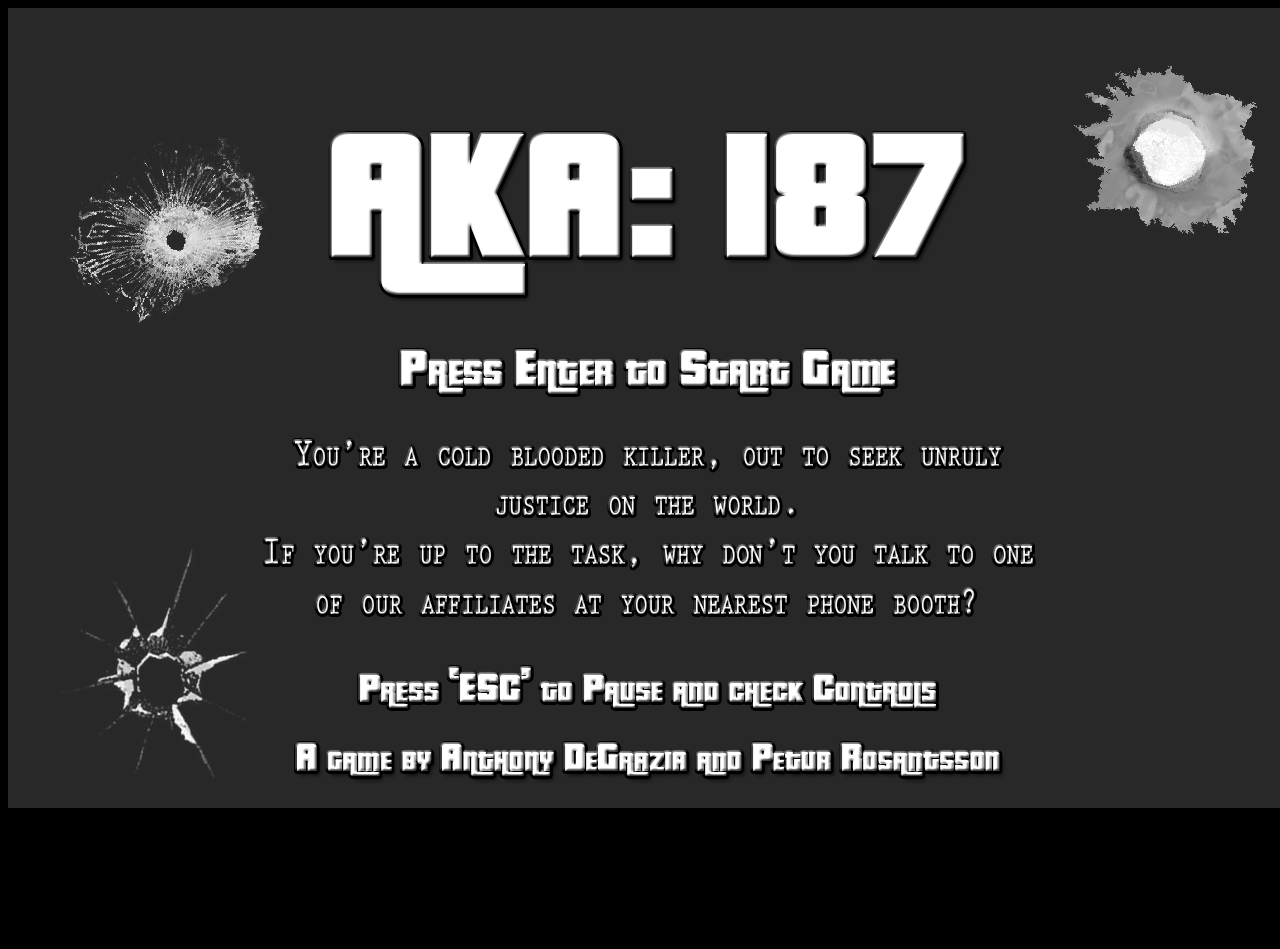
<file: Anthonys Work Final/Final/AKA 187_SplatAndTimer.html>
<!DOCTYPE html>
<!-- saved from url=(0063)https://dl.dropboxusercontent.com/u/25337488/web/hobo/hobo.html -->
<html><meta http-equiv="Content-Type" content="text/html; charset=US-ASCII"><title>AKA: 187</title>
<style>
	body { 
		background-color:black;
	}
	canvas {
		background-color:black;
	}
	#display {
		margin-bottom: 25px;
		cursor: crosshair;
		margin-left:auto;
		margin-right: auto;
	}
</style>
<body>
<center>
<div id="display">
<canvas id="gameCanvas" style="z-index: 1;" width="1280" height="800"></canvas>
</div>
</center>
<div id="mini">
<canvas id="miniCanvas" style="z-index: 2;" width="100" height="100"></canvas>
</div>
<script src="./scripts/utils.js"></script>
<script src="./scripts/imageLoader.js"></script>
<script src="./scripts/box2d.js"></script>
<script src="./scripts/ship.js"></script>
<script src="./scripts/howler.js"></script>
<script>

//console.log('start');
imageLoader.queueImage("car");
imageLoader.queueImage("car2");
imageLoader.queueImage("player");
imageLoader.queueImage("spritesheet");
imageLoader.queueImage("walksheet");
imageLoader.queueImage("walksheet2");
imageLoader.queueImage("walksheet3");
imageLoader.queueImage("title");
imageLoader.queueImage("title2");
imageLoader.queueImage("splat");
imageLoader.queueImage("phone");
imageLoader.queueImage("map_full");
imageLoader.queueImage("map_full2");
imageLoader.queueImage("map_full3");
var car1Sfx = new Howl({urls: ["audio/car1.wav", "audio/car1.mp3"], volume:0.1, loop:true});
var car2Sfx = new Howl({urls: ["audio/car2.wav", "audio/car2.mp3"], volume:0.1,	loop:true});
var car3Sfx = new Howl({urls: ["audio/car3.wav", "audio/car3.mp3"], volume:0.1, loop:true});
var step1 = new Howl({urls: ["audio/step1.wav", "audio/step1.mp3"], volume:0.1,	loop:true});
var carO = new Howl({urls: ["audio/carO.wav", "audio/carO.mp3"], volume:0.5});
var carC = new Howl({urls: ["audio/carC.wav", "audio/carC.mp3"], volume:0.5});
var shootSfx = new Howl({urls: ["audio/shoot.wav", "audio/shoot.mp3"], volume: 0.1});
var checkP = new Howl({urls: ["audio/checkP.wav", "audio/checkP.mp3"], volume: 0.1});
var phoneSfx = new Howl({urls: ["audio/phone.wav", "audio/phone.mp3"], volume: 0.1, loop: true});
var hello = new Howl({urls: ["audio/hello.wav", "audio/hello.mp3"], volume:0.1});
var carnageSfx = new Howl({urls: ["audio/carnage.wav", "audio/carnage.mp3"], volume:0.5});
//var step = new Howl({urls: ["audio/step.wav", "audio/step.mp3"], volume:0.1,	loop:true});
//var step2 = new Howl({urls: ["audio/step2.wav", "audio/step2.wav"], volume:0.1,	loop:true});
//var splat = new Howl({urls: ["audio/splat.wav", "audio/splat.wav"], volume:0.1});
//var squish = new Howl({urls: ["audio/squish.wav", "audio/squish.wav"], volume:0.1});
var crush = new Howl({urls: ["audio/crush.wav", "audio/crush.mp3"], volume:0.1});
var crash = new Howl({urls: ["audio/crash.wav", "audio/crash.mp3"], volume:0.1});
imageLoader.loadQueuedImages(initGame);

//console.log('done!');


var REFMULTI = 2; //1= 120hz 2 =60hz

var canvas = document.getElementById("gameCanvas");
var context = canvas.getContext("2d");

var miniCanvas = document.getElementById("miniCanvas");
var miniContext = miniCanvas.getContext("2d");

var mouse = utils.captureMouse(canvas);

//box2d stuff
var SCALE = 30;
var SCALE2 = 15;

var world;
var b2Vec2 = Box2D.Common.Math.b2Vec2;
var b2BodyDef = Box2D.Dynamics.b2BodyDef;
var b2Body = Box2D.Dynamics.b2Body;
var b2FixtureDef = Box2D.Dynamics.b2FixtureDef;
var b2Fixture = Box2D.Dynamics.b2Fixture;
var b2World = Box2D.Dynamics.b2World;
var b2MassData = Box2D.Collision.Shapes.b2MassData;
var b2PolygonShape = Box2D.Collision.Shapes.b2PolygonShape;
var b2CircleShape = Box2D.Collision.Shapes.b2CircleShape;
var b2DebugDraw = Box2D.Dynamics.b2DebugDraw;
var b2AABB = Box2D.Collision.b2AABB;
var b2WorldManifold = Box2D.Collision.b2WorldManifold;
var b2ManifoldPoint = Box2D.Collision.b2ManifoldPoint;
var b2RayCastInput = Box2D.Collision.b2RayCastInput;
var b2RayCastOutput = Box2D.Collision.b2RayCastOutput;
var b2Listener = Box2D.Dynamics.b2ContactListener;

world = new b2World(new b2Vec2(0,0), true);

var Player = new Hobo(1408,1408);
Player.canFire = true;
var turnspeed = 1;
//var Car = new Hobo(1000,1664);

var Agents = [];
var Guns = [];
var Pickups = [];
var Buildings = [];
var Roads = [];
var Intersections = [];
var chars = [];
var cars = [];
var phones = [];
var splats = [];

var state = 0;

function stopSound() {
	car1Sfx.stop();
}
window.addEventListener("keydown", function(e) {
	if(chars.indexOf(e.keyCode) == -1) {
		chars.push(e.keyCode);
		//console.log(chars.toString());
	}
}, false);

window.addEventListener("keyup", function(e) {
	var index = chars.indexOf(e.keyCode);
	chars.splice(index, 1);
}, false);
/*window.addEventListener("keyup", onKeyUp, false);
window.addEventListener("keydown", onKeyDown, false);
window.addEventListener("mousedown", onMouseDown, false);
window.addEventListener("mouseup", onMouseUp, false);
*/
gameCanvas.oncontextmenu = function() {
   //alert('right click');   
   //onRightClick();
   return false;
}	
var mapWidth = 2560;
var mapHeight = 2560;

var gameState = 0;

var cols = 52;
var rows = 34;
var tileSize = 256;

var map = [27, 27, 27, 27, 27, 27, 27, 27, 27, 27, 27, 27, 27, 27, 27, 27, 27, 27, 27, 27, 27, 27, 27, 27, 27, 27, 27, 27, 27, 27, 27, 27, 27, 27, 27, 27, 27, 27, 27, 27, 27, 27, 27, 27, 27, 27, 27, 27, 27, 27, 27, 27, 27, 27, 27, 27, 27, 27, 27, 27, 27, 27, 27, 27, 27, 27, 27, 27, 27, 27, 27, 27, 27, 27, 27, 27, 27, 27, 27, 27, 27, 27, 27, 27, 27, 27, 27, 27, 27, 27, 27, 27, 27, 27, 27, 27, 27, 27, 27, 27, 27, 27, 27, 27, 27, 27, 27, 27, 27, 27, 27, 27, 27, 27, 27, 27, 27, 27, 27, 27, 27, 27, 27, 27, 27, 27, 27, 27, 27, 27, 27, 27, 27, 27, 27, 27, 27, 27, 27, 27, 27, 27, 27, 27, 27, 27, 27, 27, 27, 27, 27, 27, 27, 27, 27, 27, 27, 27, 27, 33, 30, 30, 30, 30, 30, 30, 30, 30, 30, 30, 30, 30, 30, 30, 30, 30, 30, 30, 30, 30, 30, 30, 30, 30, 30, 30, 30, 30, 30, 30, 30, 30, 30, 30, 30, 30, 30, 30, 30, 30, 30, 30, 30, 30, 34, 27, 27, 27, 27, 27, 27, 29, 36, 36, 36, 36, 36, 36, 36, 36, 36, 36, 36, 36, 36, 36, 36, 36, 36, 36, 36, 36, 36, 36, 36, 36, 36, 36, 36, 36, 36, 36, 36, 36, 36, 36, 36, 36, 36, 36, 36, 36, 36, 36, 36, 36, 31, 27, 27, 27, 27, 27, 27, 29, 36, 4, 10, 10, 10, 10, 9, 10, 10, 10, 10, 9, 10, 10, 10, 10, 9, 10, 10, 10, 10, 9, 10, 10, 10, 10, 9, 10, 10, 10, 10, 10, 9, 10, 10, 10, 9, 10, 10, 10, 10, 10, 5, 36, 31, 27, 27, 27, 27, 27, 27, 29, 36, 11, 19, 23, 23, 20, 11, 19, 23, 23, 20, 11, 19, 23, 23, 20, 11, 19, 23, 23, 20, 11, 19, 23, 23, 20, 11, 19, 20, 36, 19, 20, 11, 19, 23, 20, 11, 19, 23, 23, 23, 20, 11, 36, 31, 27, 27, 27, 27, 27, 27, 29, 36, 11, 26, 18, 18, 24, 11, 26, 18, 18, 24, 11, 26, 18, 18, 24, 11, 26, 18, 18, 24, 11, 26, 18, 18, 24, 11, 22, 21, 36, 22, 21, 11, 26, 18, 24, 11, 26, 18, 18, 18, 24, 11, 36, 31, 27, 27, 27, 27, 27, 27, 29, 36, 11, 26, 18, 18, 24, 11, 22, 25, 25, 21, 11, 26, 18, 18, 24, 11, 26, 18, 18, 24, 11, 26, 18, 18, 24, 11, 36, 36, 36, 36, 36, 8, 10, 10, 10, 6, 26, 18, 18, 18, 24, 11, 36, 31, 27, 27, 27, 27, 27, 27, 29, 36, 11, 26, 18, 18, 24, 8, 10, 10, 10, 10, 6, 26, 18, 18, 24, 11, 22, 25, 25, 21, 11, 22, 25, 25, 21, 11, 19, 20, 36, 19, 20, 11, 26, 18, 24, 11, 22, 25, 25, 25, 21, 11, 36, 31, 27, 27, 27, 27, 27, 27, 29, 36, 11, 22, 25, 25, 21, 11, 15, 16, 16, 13, 11, 22, 25, 25, 21, 8, 9, 10, 10, 10, 1, 10, 10, 10, 10, 6, 22, 21, 36, 22, 21, 11, 22, 25, 21, 8, 10, 10, 10, 10, 10, 6, 36, 31, 27, 27, 27, 27, 27, 27, 29, 36, 8, 10, 10, 10, 10, 1, 10, 10, 10, 10, 7, 10, 9, 10, 10, 7, 6, 15, 16, 13, 11, 19, 23, 23, 20, 8, 10, 10, 10, 10, 10, 1, 10, 10, 10, 6, 19, 23, 23, 23, 20, 11, 36, 31, 27, 27, 27, 27, 27, 27, 29, 36, 11, 19, 23, 23, 20, 11, 19, 23, 23, 23, 23, 20, 11, 19, 23, 20, 3, 5, 15, 13, 11, 22, 18, 18, 24, 11, 19, 23, 23, 23, 20, 11, 12, 12, 12, 11, 22, 25, 25, 25, 21, 11, 36, 31, 27, 27, 27, 27, 27, 27, 29, 36, 11, 26, 18, 18, 24, 11, 26, 18, 25, 25, 18, 24, 11, 26, 18, 24, 12, 11, 12, 12, 11, 36, 26, 18, 24, 11, 22, 25, 25, 25, 21, 11, 14, 14, 14, 8, 10, 10, 10, 9, 10, 6, 36, 31, 27, 27, 27, 27, 27, 27, 29, 36, 11, 22, 18, 18, 24, 11, 22, 21, 36, 36, 22, 21, 11, 26, 18, 24, 17, 11, 17, 17, 11, 36, 22, 25, 24, 8, 10, 10, 10, 10, 10, 1, 10, 10, 9, 2, 36, 19, 20, 11, 12, 11, 36, 31, 27, 27, 27, 27, 27, 27, 29, 36, 11, 36, 26, 18, 24, 8, 10, 10, 10, 10, 10, 10, 6, 22, 25, 21, 14, 11, 14, 14, 11, 36, 36, 36, 14, 11, 19, 23, 23, 23, 20, 11, 12, 12, 11, 36, 19, 18, 24, 11, 17, 11, 36, 31, 27, 27, 27, 27, 27, 27, 29, 36, 11, 36, 22, 25, 21, 11, 19, 23, 23, 23, 23, 20, 8, 10, 10, 10, 10, 1, 10, 10, 1, 10, 10, 10, 10, 6, 22, 25, 25, 25, 21, 11, 14, 14, 11, 19, 18, 18, 24, 11, 17, 11, 36, 31, 27, 27, 27, 27, 27, 27, 29, 36, 8, 10, 10, 10, 10, 6, 26, 18, 18, 18, 18, 24, 11, 19, 23, 23, 20, 11, 27, 27, 11, 19, 23, 23, 20, 8, 10, 10, 10, 9, 10, 7, 10, 10, 6, 22, 25, 25, 21, 11, 14, 11, 36, 31, 27, 27, 27, 27, 27, 27, 29, 36, 11, 15, 16, 16, 13, 11, 22, 25, 25, 25, 25, 21, 11, 22, 25, 25, 21, 11, 27, 27, 11, 22, 25, 25, 21, 11, 19, 23, 20, 11, 19, 23, 23, 20, 8, 10, 10, 9, 10, 1, 10, 6, 36, 31, 27, 27, 27, 27, 27, 27, 29, 36, 8, 10, 10, 10, 10, 1, 10, 10, 10, 10, 9, 10, 7, 10, 10, 10, 10, 1, 10, 10, 1, 10, 10, 10, 10, 6, 26, 18, 24, 11, 26, 18, 18, 24, 11, 19, 20, 11, 12, 11, 12, 11, 36, 31, 27, 27, 27, 27, 27, 27, 29, 36, 11, 19, 23, 23, 20, 11, 19, 23, 23, 20, 11, 15, 16, 16, 16, 16, 13, 11, 15, 13, 11, 15, 16, 16, 13, 11, 26, 18, 24, 11, 26, 18, 18, 24, 11, 22, 21, 11, 14, 11, 17, 11, 36, 31, 27, 27, 27, 27, 27, 27, 29, 36, 11, 26, 18, 18, 24, 11, 26, 18, 18, 24, 11, 19, 23, 20, 4, 10, 10, 7, 10, 10, 7, 5, 19, 23, 20, 11, 22, 25, 21, 11, 22, 25, 25, 21, 8, 10, 10, 1, 10, 6, 17, 11, 36, 31, 27, 27, 27, 27, 27, 27, 29, 36, 11, 26, 18, 18, 24, 11, 26, 18, 18, 24, 11, 26, 18, 24, 11, 19, 23, 23, 23, 23, 20, 11, 26, 18, 24, 8, 10, 10, 10, 7, 10, 9, 10, 10, 6, 19, 20, 11, 12, 11, 17, 11, 36, 31, 27, 27, 27, 27, 27, 27, 29, 36, 11, 22, 25, 25, 21, 11, 22, 25, 25, 21, 11, 26, 18, 24, 11, 26, 18, 18, 18, 18, 24, 11, 26, 18, 24, 11, 19, 23, 23, 23, 20, 11, 19, 20, 11, 22, 21, 11, 14, 11, 14, 11, 36, 31, 27, 27, 27, 27, 27, 27, 29, 36, 8, 10, 10, 10, 10, 1, 10, 10, 10, 10, 6, 26, 18, 24, 11, 22, 25, 25, 25, 25, 21, 11, 22, 25, 21, 11, 26, 18, 18, 18, 24, 11, 26, 24, 8, 10, 10, 7, 10, 7, 10, 6, 36, 31, 27, 27, 27, 27, 27, 27, 29, 36, 11, 19, 23, 23, 20, 11, 19, 23, 23, 20, 11, 22, 25, 21, 8, 10, 10, 10, 10, 10, 10, 1, 10, 10, 10, 6, 22, 25, 25, 25, 21, 11, 22, 21, 11, 19, 23, 23, 23, 23, 20, 11, 36, 31, 27, 27, 27, 27, 27, 27, 29, 36, 11, 26, 18, 18, 24, 11, 26, 18, 18, 24, 8, 10, 10, 10, 6, 19, 23, 23, 23, 23, 20, 11, 19, 23, 20, 8, 10, 10, 10, 10, 10, 7, 10, 10, 6, 15, 16, 16, 16, 16, 13, 11, 36, 31, 27, 27, 27, 27, 27, 27, 29, 36, 11, 22, 25, 25, 21, 11, 22, 25, 25, 21, 11, 15, 16, 13, 11, 22, 25, 25, 25, 25, 21, 11, 22, 25, 21, 11, 15, 16, 16, 16, 16, 16, 16, 13, 11, 22, 25, 25, 25, 25, 21, 11, 36, 31, 27, 27, 27, 27, 27, 27, 29, 36, 3, 10, 10, 10, 10, 7, 10, 10, 10, 10, 7, 10, 10, 10, 7, 10, 10, 10, 10, 10, 10, 7, 10, 10, 10, 7, 10, 10, 10, 10, 10, 10, 10, 10, 7, 10, 10, 10, 10, 10, 10, 2, 36, 31, 27, 27, 27, 27, 27, 27, 29, 36, 36, 36, 36, 36, 36, 36, 36, 36, 36, 36, 36, 36, 36, 36, 36, 36, 36, 36, 36, 36, 36, 36, 36, 36, 36, 36, 36, 36, 36, 36, 36, 36, 36, 36, 36, 36, 36, 36, 36, 36, 36, 36, 36, 31, 27, 27, 27, 27, 27, 27, 32, 28, 28, 28, 28, 28, 28, 28, 28, 28, 28, 28, 28, 28, 28, 28, 28, 28, 28, 28, 28, 28, 28, 28, 28, 28, 28, 28, 28, 28, 28, 28, 28, 28, 28, 28, 28, 28, 28, 28, 28, 28, 28, 28, 28, 35, 27, 27, 27, 27, 27, 27, 27, 27, 27, 27, 27, 27, 27, 27, 27, 27, 27, 27, 27, 27, 27, 27, 27, 27, 27, 27, 27, 27, 27, 27, 27, 27, 27, 27, 27, 27, 27, 27, 27, 27, 27, 27, 27, 27, 27, 27, 27, 27, 27, 27, 27, 27, 27, 27, 27, 27, 27, 27, 27, 27, 27, 27, 27, 27, 27, 27, 27, 27, 27, 27, 27, 27, 27, 27, 27, 27, 27, 27, 27, 27, 27, 27, 27, 27, 27, 27, 27, 27, 27, 27, 27, 27, 27, 27, 27, 27, 27, 27, 27, 27, 27, 27, 27, 27, 27, 27, 27, 27, 27, 27, 27, 27, 27, 27, 27, 27, 27, 27, 27, 27, 27, 27, 27, 27, 27, 27, 27, 27, 27, 27, 27, 27, 27, 27, 27, 27, 27, 27, 27, 27, 27, 27, 27, 27, 27, 27, 27, 27, 27, 27, 27, 27, 27, 27, 27, 27, 27, 27, 27];

function SteeringForce() {
	this.x = 0;
	this.y = 0;
}

var steeringForce = new SteeringForce();

//******************
//*	    ACTORS     *
//******************

//the Hobo, our loveable little playable character who must collect change to live.
function Hobo(x, y) {
	this.x = x;
	this.y = y;
	this.height = 15;
	this.width = 15;
	this.orientation = 0;
	this.wallet = 0;
	this.moneyCollected = 0;
	this.crackSmoked = 0;
	this.slowAmount = 0;
	this.smokedCrack = false;	
	this.carX = this.x;
	this.carY = this.y;
	this.count1 = 0;
	this.maxCount = 2500
	this.count2 = this.maxCount;
	this.count3 = 1700;
	//begin initialization of BOX2D object
	
	this.fixDef = new b2FixtureDef;
	this.fixDef.density = 5.0;
	this.fixDef.friction = 1;
	this.fixDef.restitution = 0.00;
	this.bodyDef = new b2BodyDef;
	this.bodyDef.type = b2Body.b2_dynamicBody;
	this.bodyDef.position.x = this.x / SCALE;
	this.bodyDef.position.y = this.y / SCALE;
	
	this.bodyDef.linearDamping = 1.0;
	
	this.fixDef.shape = new b2CircleShape(0.5);
	this.radius = 25;
	this.Body = world.CreateBody(this.bodyDef);
	this.Body.CreateFixture(this.fixDef);
}

var carOrientation = Player.orientation;
	
Hobo.prototype.draw = function() {
	//draw hobo
	
	context.save();
	
	context.translate(canvas.width/2, canvas.height/2);
	context.rotate(Player.orientation + (Math.PI/2));
	
	if (state == 1) {
		//var img=document.getElementById("car");
		//context.drawImage(img,-16,-32);
		context.drawImage(imageLoader.images["car"],-16,-32);
	} else {
		if (pSpeed <= .25) {
			context.drawImage(imageLoader.images["player"],-16,-16);
			//console.log('Stopped');
			frameTimeSeconds = 1 / 7;
		} else {
			if (pSpeed >= 1) {
				context.drawImage(imageLoader.images["walksheet"], 0, currentFrame * frameHeight, frameWidth, frameHeight, -16, -16, frameWidth, frameHeight);
				//console.log('Fast');
				frameTimeSeconds = 1 / 7;
			} else {
				context.drawImage(imageLoader.images["walksheet"], 0, currentFrame * frameHeight, frameWidth, frameHeight, -16, -16, frameWidth, frameHeight);
				//console.log('Medium');
				frameTimeSeconds = 1 / 4;
			}
		}
	}
	context.restore();
}

//force = new b2Vec2(0,0);
pSpeed = 0;
var canPlayCrash = true;
var crashDelayMS = 500;
var canPlaySplat = true;
var splatDelayMS = 200;

var enterable = false;

Hobo.prototype.update = function(name) {
	//console.log(Agents.length);
	for (var enemy = Agents.length - 1; enemy >= 0; --enemy) {
		//console.log(enemy);
		if (Agents.length > 0) {
			if (utils.areColliding(Player.x, Player.y, Player.radius, Agents[enemy].x, Agents[enemy].y, Agents[enemy].radius)) {
				//console.log('hit');
			}
		}
	}
	var bodily = this.Body.GetContactList();
	if(bodily) {
		do {
			if(bodily.other.GetUserData(Punk)){ //if we are enemy it returns 1
				//this.Body.SetUserData(this)
				//console.log('Punk hit');
				for (var enemy = Agents.length - 1; enemy >= 0; --enemy) {
					if(bodily.contact.IsTouching()){//if we are actually touching the enemy
						//console.log(bodily.contact.IsTouching(Punk));
						//console.log('hit');
						//this.Body.SetUserData(this)
						//console.log(bodily.other.GetUserData());
						//crushed = bodily.other.GetUserData(this);
						//Agents[enemy].x = -10000;
						if (state == 1) {
							if (canPlaySplat) {
								if (pSpeed >5){
								crushed = bodily.other.GetUserData();
								world.DestroyBody(crushed.Body);
								
								var bodySplat = new Agent(crushed.x,crushed.y);
								splats.push(bodySplat);
								
								Agents.splice(Agents.indexOf(crushed),1);
								crush.play();
								canPlaySplat = false;
								window.setTimeout(function() { canPlaySplat = true; }, splatDelayMS);
								score += 1;
								}
							}
						}
					//Agents.Splice(enemy,1);
					i = bodily.other.GetUserData(this);
					//gameState = 3;
					//console.log('Hit!');
					//destroyFixture();		
					//i = bodily.other.GetUserData();
					//Agents.splice(i,1);
					//i.x = -100000;
					}
				}
			} else {
				if(!bodily.next){
				//console.log('Wall hit');
				if (pSpeed >=10) {
					if (canPlayCrash) {
						//console.log(pSpeed);
						crash.play();
						canPlayCrash = false;
						window.setTimeout(function() { canPlayCrash = true; }, crashDelayMS);
						
					}
				}
				}
			}
			if(!bodily.next){
				if (pSpeed >=10) {
					if (canPlayCrash) {
						//console.log(pSpeed);
						//crash.play();
						canPlayCrash = false;
						window.setTimeout(function() { canPlayCrash = true; }, crashDelayMS);
						
					}
				}
				break;
			} else{bodily = bodily.next}
		}while(1)
	}
	/*
	utils.areColliding = function(x1, y1, radius1, x2, y2, radius2) {
	return utils.getDistance(x1, y1, x2, y2) <= radius1 + radius2;
	}
	*/
	for (var car = cars.length - 1; car >= 0; --car) {
		if (utils.areColliding(this.x,this.y, this.radius,cars[car].x, cars[car].y,cars[car].radius)) {
			//console.log('hit!');
			enterable = true;
		} else {
			enterable = false;
		}
	}
	
	if (state == 1) {	//When in Car - Try to get handbrake working
		//keyboard input for our hobo
		force = new b2Vec2(0,0);
		if(chars.length === 1 ) { //if one key is pressed
			if (chars[0] == 87) { //W
				force.x = 0;
				force.y = -turnspeed;
			}
			else if (chars[0] == 65) { //A
				force.x = -turnspeed;
				force.y = 0;
				
			}
			else if (chars[0] == 83) { //S
				force.x = 0;
				force.y = turnspeed;
			}
			else if (chars[0] == 68) { //D
				force.x = turnspeed;
				force.y = 0;
			}
		}
		else if(chars.length >= 2) { //if two keys are pressed
			if (chars.indexOf(87) > -1 && chars.indexOf(68) > -1) { //W+D
				force.x = turnspeed;//0.75;
				force.y = -turnspeed;//-0.75;
			}
			if (chars.indexOf(83) > -1 && chars.indexOf(68) > -1) { //D+S
				force.x = turnspeed;//0.75;
				force.y = turnspeed;//0.75;
			}
			if (chars.indexOf(83) > -1 && chars.indexOf(65) > -1) { //S+A
				force.x = -turnspeed;//-0.75;
				force.y = turnspeed;//0.75;
			}
			if (chars.indexOf(87) > -1 && chars.indexOf(65) > -1) { //W+A
				force.x = -turnspeed;//-0.75;
				force.y = -turnspeed;//-0.75;
			}
		}
		
		
		force.x = force.x*REFMULTI;
		force.y = force.y*REFMULTI;
		this.Body.ApplyImpulse(force, this.Body.GetWorldCenter());
		//enforce max velocity
		var vel = this.Body.GetLinearVelocity();
		this.orientation = Math.atan2(vel.y,vel.x);
		//console.log(vel.y);
		//var speed = vel.Normalize();
		//this.Body.ApplyForce((0.05 * -vel), this.Body.GetWorldCenter());
		//console.log(speed);
		//console.log(vel.x);
		//console.log(vel.y);
		//update where our hobo is on screen
		var thevec = this.Body.GetPosition();
		this.x = thevec.x * SCALE;
		this.y = thevec.y * SCALE;
		var speed = Math.sqrt(vel.x * vel.x + vel.y * vel.y);//vel.Normalize();
		pSpeed = speed;
		
		if (vel.x >= 25) {
			vel.x = 25;
		}
		if (vel.x <= -25) {
			vel.x = -25;
		}
		if (vel.y >= 25) {
			vel.y = 25;
		}
		if (vel.y <= -25) {
			vel.y = -25;
		}
	} else {
		
		//keyboard input for our hobo
		force = new b2Vec2(0,0);
		if(chars.length === 1 ) { //if one key is pressed
			
			if (chars[0] == 87) { //W
				force.x = 0;
				force.y = -1;
			}
			else if (chars[0] == 65) { //A
				force.x = -1;
				force.y = 0;
			}
			else if (chars[0] == 83) { //S
				force.x = 0;
				force.y = 1;
			}
			else if (chars[0] == 68) { //D
				force.x = 1;
				force.y = 0;
			}
		}
		else if(chars.length >= 2) { //if two keys are pressed
			if (chars.indexOf(87) > -1 && chars.indexOf(68) > -1) { //W+D
				force.x = 0.5;
				force.y = -0.5;
			}
			if (chars.indexOf(83) > -1 && chars.indexOf(68) > -1) { //D+S
				force.x = 0.5;
				force.y = 0.5;
			}
			if (chars.indexOf(83) > -1 && chars.indexOf(65) > -1) { //S+A
				force.x = -0.5;
				force.y = 0.5;
			}
			if (chars.indexOf(87) > -1 && chars.indexOf(65) > -1) { //W+A
				force.x = -0.5;
				force.y = -0.5;
			}
		}
		
		
		force.x = force.x*REFMULTI;
		force.y = force.y*REFMULTI;

		this.Body.ApplyImpulse(force, this.Body.GetWorldCenter());
		//enforce max velocity
		
		var vel = this.Body.GetLinearVelocity();
		this.orientation = Math.atan2(vel.y,vel.x);
		
		//var speed = vel.Normalize();
		//this.Body.ApplyForce((0.05 * -vel), this.Body.GetWorldCenter());
		//console.log(speed);
		//console.log(vel.x);
		//console.log(vel.y);
		//update where our hobo is on screen
		
		var thevec = this.Body.GetPosition();
		this.x = thevec.x * SCALE;
		this.y = thevec.y * SCALE;
		
		var speed = Math.sqrt(vel.x * vel.x + vel.y * vel.y);//vel.Normalize();
		pSpeed = speed;

		
		//console.log(force.x);
		
		
		if (vel.x >= 7) {
			vel.x = 7;
		}
		if (vel.x <= -7) {
			vel.x = -7;
		}
		if (vel.y >= 7) {
			vel.y = 7;
		}
		if (vel.y <= -7) {
			vel.y = -7;
		}
	}
	
	if (cPoints == 67) {
		mission = 3;
	}
	
}
punkSpeed = 0;
//our hateable antagonists
function Punk(x, y, t, i) {
	this.indexLoc = i;
	this.x = x;
	this.y = y;
	this.type = t;
	this.orientation = utils.getRandomInteger(0,180);//0;
	this.maxAcceleration = .2;
	var lastseenx = 0, lastseeny = 0, lastsight = 0;
	//begin initialization of BOX2D object
	this.fixDef = new b2FixtureDef;
	this.fixDef.density = 4;
	this.fixDef.friction = 0.0;
	this.fixDef.restitution = 0.2;
	this.bodyDef = new b2BodyDef;
	this.bodyDef.type = b2Body.b2_dynamicBody;
	this.bodyDef.position.x = this.x / SCALE;
	this.bodyDef.position.y = this.y / SCALE;
	this.bodyDef.linearDamping = 0.5;
	this.bodyDef.userData = 1;
	this.fixDef.shape = new b2CircleShape(0.5);
	this.radius = .5;
	this.Body = world.CreateBody(this.bodyDef);
	this.Body.CreateFixture(this.fixDef);
	this.Body.SetUserData(this)
	
		// arrive radius for beginning to slow down
	this.slowRadius = 64;
	
	// used for wander behavior
	this.wanderRadius = 20;
	this.wanderOffset = 128;
	this.wanderRate = .55;
	this.wanderAngle = 0;
}
var carnage = true;

var stars = 0;

Punk.prototype.draw = function(ox,oy) {
	//console.log('test1');
	context.save();
	
	context.strokeStyle = "black";
	//context.strokeText(this.x + " " + this.y,canvas.height,0);
	context.translate(this.x-ox+canvas.width/2, this.y-oy+canvas.height/2);
	context.rotate(this.orientation + (Math.PI/2));
	
	//context.drawImage(imageLoader.images["splat"],-16,-16);
	
	if (punkSpeed <= .25) {
			//context.drawImage(imageLoader.images["player"],-16,-16);
			if (this.type == 1) {
				context.drawImage(imageLoader.images["walksheet2"], 0, 64, frameWidth, frameHeight, -16, -16, frameWidth, frameHeight);
			//console.log('Stopped');
			} else {
				context.drawImage(imageLoader.images["walksheet3"], 0, 64, frameWidth, frameHeight, -16, -16, frameWidth, frameHeight);
			}
			frameTimeSeconds = 1 / 7;
	} else {
			if (punkSpeed >= 1) {
				if (this.type == 1) {	
					context.drawImage(imageLoader.images["walksheet2"], 0, currentFrame * frameHeight, frameWidth, frameHeight, -16, -16, frameWidth, frameHeight);
				} else {
					context.drawImage(imageLoader.images["walksheet3"], 0, currentFrame * frameHeight, frameWidth, frameHeight, -16, -16, frameWidth, frameHeight);
				}
				//console.log('Fast');
				frameTimeSeconds = 1 / 7;
			} else {
				if (this.type == 1) {
					context.drawImage(imageLoader.images["walksheet2"], 0, currentFrame * frameHeight, frameWidth, frameHeight, -16, -16, frameWidth, frameHeight);
				} else {
					context.drawImage(imageLoader.images["walksheet3"], 0, currentFrame * frameHeight, frameWidth, frameHeight, -16, -16, frameWidth, frameHeight);
				}
				//console.log('Medium');
				frameTimeSeconds = 1 / 4;
			}
	}
	context.restore();
	context.save()
	
	//Arrow
	if (mission == 1) {
		if(utils.getDistance(this.x, this.y, Player.x, Player.y) > 200 && utils.getDistance(this.x, this.y, Player.x, Player.y) < 1000){
			//console.log('test2');
			context.fillStyle = "white";
			context.translate(canvas.width/2, canvas.height/2);
			context.beginPath();
			context.rotate(-Math.atan2(this.x - Player.x, this.y - Player.y) + Math.PI);
			context.translate(0, -200);
			context.moveTo(0,0);
			context.lineTo(7,7);
			context.lineTo(-7,7);
			context.closePath();
			context.fill();
			context.restore();
		}
	} else {
		
	}
}

Punk.prototype.update = function(SteeringForce) {
	var force = new b2Vec2
	if (this.type == 1) {	
		if (state == 1) {	
			if((utils.getDistance(this.x, this.y, Player.x, Player.y)) < 200)/*&&raycast(this.Body, player.Body) != Player.Body;*/{
				force = evade(this, Player.x, Player.y);
			} else {
				force = wander(this, steeringForce);
			}
		} else {
			force = wander(this, steeringForce);//flee(this, Player.x, Player.y);
		}
	} else {
		if (stars == 0) {	
			force = wander(this, steeringForce);//flee(this, Player.x, Player.y);
		} else {

			if((utils.getDistance(this.x, this.y, Player.x, Player.y)) < 1000){
				force = pursue(this, Player.x, Player.y);
			} else {
				force = wander(this, steeringForce);
			}
		}
	}
	//lostsight += 1*REFMULTI
	force.x = force.x*REFMULTI;
	force.y = force.y*REFMULTI;
	this.Body.ApplyImpulse(force, this.Body.GetWorldCenter());
	var vel = this.Body.GetLinearVelocity();
	this.orientation = Math.atan2(vel.y,vel.x);
	var thevec = this.Body.GetPosition();
	this.x = thevec.x * SCALE;
	this.y = thevec.y * SCALE;
	var speed = Math.sqrt(vel.x * vel.x + vel.y * vel.y);//vel.Normalize();
	punkSpeed = speed;
	
	if (vel.x >= 5) {
		vel.x = 5;
	}
	if (vel.x <= -5) {
		vel.x = -5;
	}
	if (vel.y >= 5) {
		vel.y = 5;
	}
	if (vel.y <= -5) {
		vel.y = -5;
	}
	/*if (Player.isFiring && Player.canFire) {
		Agents.push(new Punk(Player.x - Player.orientation, Player.y- Player.orientation));
		shootSfx.play();
		Player.canFire = false;
		//attachBulletPfx(bullet);
		window.setTimeout(function() { Player.canFire = true; }, bulletFireDelayMs);
	}*/
}
Punk.prototype.removeCoins = function(amount){
	var done = false;
	var total = 0;
	do {
		var coin = this.Agents.shift();
		total += coin.GetUserData();
		this.world.DestroyBody(coin);
		if(total >= amount){done = true}
	}while(!done)
}
//our bouncing bullets
function Gun(x, y) {
	this.x = x;
	this.y = y;
	this.orientation = 0;
	this.maxAcceleration = .2;
	var lastseenx = 0, lastseeny = 0, lastsight = 0;
	//begin initialization of BOX2D object
	this.fixDef = new b2FixtureDef;
	this.fixDef.density = 4;
	this.fixDef.friction = 0.0;
	this.fixDef.restitution = 0.2;
	this.bodyDef = new b2BodyDef;
	this.bodyDef.type = b2Body.b2_dynamicBody;
	this.bodyDef.position.x = this.x / SCALE;
	this.bodyDef.position.y = this.y / SCALE;
	this.bodyDef.linearDamping = 0.5;
	this.bodyDef.userData = 1;
	this.fixDef.shape = new b2CircleShape(0.5);
	this.Body = world.CreateBody(this.bodyDef);
	this.Body.CreateFixture(this.fixDef);
	this.Body.SetUserData(this)
}

Gun.prototype.draw = function(ox,oy) {
	context.save();
	context.strokeStyle = "black";
	//context.strokeText(this.x + " " + this.y,canvas.height,0);
	context.translate(this.x-ox+canvas.width/2, this.y-oy+canvas.height/2);
	context.rotate(this.orientation - (Math.PI/2));
	context.beginPath();
	context.fillStyle = "magenta"
	context.arc(0,0, 15, 0, 2 * Math.PI);
	context.fill();
	context.closePath();
	context.beginPath();
	context.fillStyle = "black";
	context.moveTo(1,0);
	context.lineTo(1,16);
	context.lineTo(-1,16);
	context.lineTo(-1,0);
	context.closePath();
	context.fill();
	context.restore();
	context.save()
	if(utils.getDistance(this.x, this.y, Player.x, Player.y) > 200 && utils.getDistance(this.x, this.y, Player.x, Player.y) < 1000){
		context.fillStyle = "magenta";
		context.translate(canvas.width/2, canvas.height/2);
		context.beginPath();
		context.rotate(-Math.atan2(this.x - Player.x, this.y - Player.y) + Math.PI);
		context.translate(0, -200);
		context.moveTo(0,0);
		context.lineTo(7,7);
		context.lineTo(-7,7);
		context.closePath();
		context.fill();
		context.restore();
	}
}

Gun.prototype.update = function(SteeringForce) {
	var force = new b2Vec2
	if((utils.getDistance(this.x, this.y, Player.x, Player.y)) < 400)/*&&raycast(this.Body, player.Body) != Player.Body;*/{
		force = flee(this, Player.x, Player.y);
	}
	//lostsight += 1*REFMULTI
	force.x = force.x*REFMULTI;
	force.y = force.y*REFMULTI;
	this.Body.ApplyImpulse(force, this.Body.GetWorldCenter());
	var vel = this.Body.GetLinearVelocity();
	this.orientation = Math.atan2(vel.y,vel.x);
	var thevec = this.Body.GetPosition();
	this.x = thevec.x * SCALE;
	this.y = thevec.y * SCALE;
	
	console.log('Gun here!');

	if (Player.isFiring && Player.canFire) {
		Guns.push(new Gun(Player.x - Player.orientation, Player.y - Player.orientation));
		shootSfx.play();
		Player.canFire = false;
		//attachBulletPfx(bullet);
		window.setTimeout(function() { Player.canFire = true; }, bulletFireDelayMs);
	}
}

function spawnController() {
	this.initWorld = function() {
		for(i = 0; i < 30; i++){ //make punks amount
			var a = utils.getRandomInteger(0, Roads.length - 1);
			var b = Roads[a];
			var c = utils.getRandomInteger(0, b.width);
			var d = utils.getRandomInteger(0, b.height);
			Agents.push(new Punk(Roads[a].x + c, Roads[a].y + d, 1, Agents.length-1));
		}
		for(i = 0; i < 30; i++){ //make punks amount
			var a = utils.getRandomInteger(0, Roads.length - 1);
			var b = Roads[a];
			var c = utils.getRandomInteger(0, b.width);
			var d = utils.getRandomInteger(0, b.height);
			Agents.push(new Punk(Roads[a].x + c, Roads[a].y + d, 2, Agents.length-1));
		}
	}
}

carSound = false;
stepSound = false;

//KEY FUNCTIONS
function onKeyDown(e) {
	switch(e.keyCode) {
		case 69: // E
			
			break;
		case 37:      //left
			force.x = -1;
			force.y = 0;
          break;
        case 39:      //right
			force.x = 1;
			force.y = 0;
          break;
        case 38:      //up
			force.x = 0;
			force.y = -1;
		  break;
		case 40:      //Down
			force.x = 0;
			force.y = 1;
          break;
		case 13:      //Enter


          break;
		case 32:      //Space
		//turnspeed = 2;
          break;		  
	};
}
inCar = false;
function onKeyUp(e) {
	switch(e.keyCode) {
		case 69: // E
			if (enterable) {
				state = 1;
				inCar = true;
				enterable = false;
				//cars.splice(1,1);
				cars = [];
				carO.play();
				//console.log(cars.length);
				
			} else {
				if (state == 1) {
					state = 0;
					inCar = false;
					carOrientation = Player.orientation;
					car1Sfx.stop();
					carC.play();
				}
				//car1Sfx.stop();
			}
			if (checkPhone()) {
				if (pType == 1) {
					if (mission == 0) {
						startTime = new Date();
						mission = 1;
						hello.play();
						
						window.setTimeout(function() { carnageSfx.play(); }, 1000);
						//phone2Sfx.play();
					}
				//console.log(pType);
				} else if (pType == 2) {
					if (mission == 0){
						points = 0;
						//checkRace = true;
						startTime = new Date();
						mission = 2;
						hello.play();
						//phone2Sfx.play();
						wpTargetX = waypoints[points].x;
						wpTargetY = waypoints[points].y;
					}
				}
			}
			
			break;
		case 71:      //'G'
			if (!mission == 0) {
				mission = 0;
			}
          break;	
		case 37:      //left
			force.x = 0;
			force.y = 0;
          break;
        case 39:      //right
			force.x = 0;
			force.y = 0;
          break;
        case 38:      //up
			force.x = 0;
			force.y = 0;
          break;
		case 40:      //Down
			force.x = 0;
			force.y = 1;
          break;	
		case 13:      //Enter
			//gameState = 1;
			//console.log('enter');
			if (gameState == 0) {
				gameState = 1;
			}
			if (mission == 3 || mission == 4) {
				mission = 0;
				cPoints = 0;
				laps = 0;
				score = 0;
			}
          break;
		case 27:      //Esc
			if (gameState == 1) {
				gameState = 2;
				Howler.mute();
			} else  if (gameState == 2) {
				gameState = 1;
				Howler.unmute();
			}
          break;
		case 49:      //#1
          break;
		case 50:      //#2
          break;		  
		case 32:      //Space
		//turnspeed = 1;
          break;			  
	};
}

function onMouseDown(e) {
	//shootSfx.play();
	Player.isFiring = true;
	//ship.isFiring = true;
}
function onMouseUp(e) {
	Player.isFiring = false;
	//ship.isFiring = false;
}
//******************
//*	   OBJECTS     *
//******************

drawn = false;
built = false;
//1 = building, 2 = vert, 3 = horiz, 4 = inters
//var i = 36;
var roads1 = 2;
var bldg = 12;
var roads2 = 28;

function buildMap(){
		for (var ii = 0; ii < rows; ii++){
			for(var kk = 0; kk < cols; kk++){
				var indexLoc = kk + ii*cols;
				var i = map[indexLoc];
				if (map[indexLoc] == 1) {
					Roads.push(new mapObject(kk*tileSize,ii*tileSize,tileSize,tileSize,1));
					built = true;
				} else if (map[indexLoc] >= 2 && map[indexLoc] <= 11) {
					Roads.push(new mapObject(kk*tileSize,ii*tileSize,tileSize,tileSize,i));
				} else if (map[indexLoc] >= 12 && map[indexLoc] <= 27) {
					Buildings.push(new mapObject(kk*tileSize,ii*tileSize,tileSize,tileSize,i));
				} else if (map[indexLoc] >= 28 && map[indexLoc] <= 36) {
					Roads.push(new mapObject(kk*tileSize,ii*tileSize,tileSize,tileSize,i));
				}
				i--;
			}
		}
}

function mapObject(x, y, h, w, t) {
	this.x = x;
	this.y = y;
	this.height = h;
	this.width = w;
	this.type = t;
	/* 
	type 
		1 = building
		2 = road
		3 = intersecton
	*/
	if(this.type >= 12) {
		if(this.type <= 27) {
		//set up BOX2D object
		this.fixDef = new b2FixtureDef;
		this.fixDef.density = 5.0;
		this.fixDef.friction = 0.5;
		this.fixDef.restitution = .00;
		this.bodyDef = new b2BodyDef;
		this.bodyDef.type = b2Body.b2_staticBody;
		this.bodyDef.position.x = (this.x + (this.width/2)) / SCALE;
		this.bodyDef.position.y = (this.y + (this.height/2)) / SCALE;
		//this.bodyDef.position.x = Math.floor((this.x + (this.width/2)) / SCALE);
		//this.bodyDef.position.y = Math.floor((this.y + (this.height/2)) / SCALE);		
		this.fixDef.shape = new b2PolygonShape();
		this.fixDef.shape.SetAsBox(this.width/2/SCALE, this.height/2/SCALE);
		this.Body = world.CreateBody(this.bodyDef);
		this.Body.CreateFixture(this.fixDef);
		}
	}
	
}

doneDraw = false;

mapObject.prototype.draw = function(ox,oy) {
	if(this.type == 1) {
		context.save();
		context.translate(Math.floor(this.x-ox+canvas.width/2), Math.floor(this.y-oy+canvas.height/2));
		context.drawImage(imageLoader.images["spritesheet"], 0*tileSize, 0*tileSize, tileSize, tileSize, this.width-tileSize, this.height-tileSize, this.width, this.height);
		context.restore();
	}	else if(this.type == 2) {
		context.save();
		context.translate(Math.floor(this.x-ox+canvas.width/2), Math.floor(this.y-oy+canvas.height/2));
		context.drawImage(imageLoader.images["spritesheet"], 1*tileSize, 0*tileSize, tileSize, tileSize, this.width-tileSize, this.height-tileSize, this.width, this.height);
		context.restore();	
	}	else if(this.type == 3) {
		context.save();
		context.translate(Math.floor(this.x-ox+canvas.width/2), Math.floor(this.y-oy+canvas.height/2));
		context.drawImage(imageLoader.images["spritesheet"], 2*tileSize, 0*tileSize, tileSize, tileSize, this.width-tileSize, this.height-tileSize, this.width, this.height);
		context.restore();	
	}	else if(this.type == 4) {
		context.save();
		context.translate(Math.floor(this.x-ox+canvas.width/2), Math.floor(this.y-oy+canvas.height/2));
		context.drawImage(imageLoader.images["spritesheet"], 3*tileSize, 0*tileSize, tileSize, tileSize, this.width-tileSize, this.height-tileSize, this.width, this.height);
		context.restore();	
	}	else if(this.type == 5) {
		context.save();
		context.translate(Math.floor(this.x-ox+canvas.width/2), Math.floor(this.y-oy+canvas.height/2));
		context.drawImage(imageLoader.images["spritesheet"], 4*tileSize, 0*tileSize, tileSize, tileSize, this.width-tileSize, this.height-tileSize, this.width, this.height);
		context.restore();	
	}	else if(this.type == 6) {
		context.save();
		context.translate(Math.floor(this.x-ox+canvas.width/2), Math.floor(this.y-oy+canvas.height/2));
		context.drawImage(imageLoader.images["spritesheet"], 5*tileSize, 0*tileSize, tileSize, tileSize, this.width-tileSize, this.height-tileSize, this.width, this.height);
		context.restore();	
	}	else if(this.type == 7) {
		context.save();
		context.translate(Math.floor(this.x-ox+canvas.width/2), Math.floor(this.y-oy+canvas.height/2));
		context.drawImage(imageLoader.images["spritesheet"], 6*tileSize, 0*tileSize, tileSize, tileSize, this.width-tileSize, this.height-tileSize, this.width, this.height);
		context.restore();	
	}	else if(this.type == 8) {
		context.save();
		context.translate(Math.floor(this.x-ox+canvas.width/2), Math.floor(this.y-oy+canvas.height/2));
		context.drawImage(imageLoader.images["spritesheet"], 7*tileSize, 0*tileSize, tileSize, tileSize, this.width-tileSize, this.height-tileSize, this.width, this.height);
		context.restore();	
	}	else if(this.type == 9) {
		context.save();
		context.translate(Math.floor(this.x-ox+canvas.width/2), Math.floor(this.y-oy+canvas.height/2));
		context.drawImage(imageLoader.images["spritesheet"], 8*tileSize, 0*tileSize, tileSize, tileSize, this.width-tileSize, this.height-tileSize, this.width, this.height);
		context.restore();	
	}	else if(this.type == 10) {
		context.save();
		context.translate(Math.floor(this.x-ox+canvas.width/2), Math.floor(this.y-oy+canvas.height/2));
		context.drawImage(imageLoader.images["spritesheet"], 9*tileSize, 0*tileSize, tileSize, tileSize, this.width-tileSize, this.height-tileSize, this.width, this.height);
		context.restore();	
	}	else if(this.type == 11) {
		context.save();
		context.translate(Math.floor(this.x-ox+canvas.width/2), Math.floor(this.y-oy+canvas.height/2));
		context.drawImage(imageLoader.images["spritesheet"], 0*tileSize, 1*tileSize, tileSize, tileSize, this.width-tileSize, this.height-tileSize, this.width, this.height);
		context.restore();	
	}	else if(this.type == 12) {
		context.save();
		context.translate(Math.floor(this.x-ox+canvas.width/2), Math.floor(this.y-oy+canvas.height/2));
		context.drawImage(imageLoader.images["spritesheet"], 1*tileSize, 1*tileSize, tileSize, tileSize, this.width-tileSize, this.height-tileSize, this.width, this.height);
		context.restore();	
	}	else if(this.type == 13) {
		context.save();
		context.translate(Math.floor(this.x-ox+canvas.width/2), Math.floor(this.y-oy+canvas.height/2));
		context.drawImage(imageLoader.images["spritesheet"], 2*tileSize, 1*tileSize, tileSize, tileSize, this.width-tileSize, this.height-tileSize, this.width, this.height);
		context.restore();	
	}	else if(this.type == 14) {
		context.save();
		context.translate(Math.floor(this.x-ox+canvas.width/2), Math.floor(this.y-oy+canvas.height/2));
		context.drawImage(imageLoader.images["spritesheet"], 3*tileSize, 1*tileSize, tileSize, tileSize, this.width-tileSize, this.height-tileSize, this.width, this.height);
		context.restore();	
	}	else if(this.type == 15) {
		context.save();
		context.translate(Math.floor(this.x-ox+canvas.width/2), Math.floor(this.y-oy+canvas.height/2));
		context.drawImage(imageLoader.images["spritesheet"], 4*tileSize, 1*tileSize, tileSize, tileSize, this.width-tileSize, this.height-tileSize, this.width, this.height);
		context.restore();	
	}	else if(this.type == 16) {
		context.save();
		context.translate(Math.floor(this.x-ox+canvas.width/2), Math.floor(this.y-oy+canvas.height/2));
		context.drawImage(imageLoader.images["spritesheet"], 5*tileSize, 1*tileSize, tileSize, tileSize, this.width-tileSize, this.height-tileSize, this.width, this.height);
		context.restore();	
	}	else if(this.type == 17) {
		context.save();
		context.translate(Math.floor(this.x-ox+canvas.width/2), Math.floor(this.y-oy+canvas.height/2));
		context.drawImage(imageLoader.images["spritesheet"], 6*tileSize, 1*tileSize, tileSize, tileSize, this.width-tileSize, this.height-tileSize, this.width, this.height);
		context.restore();	
	}	else if(this.type == 18) {
		context.save();
		context.translate(Math.floor(this.x-ox+canvas.width/2), Math.floor(this.y-oy+canvas.height/2));
		context.drawImage(imageLoader.images["spritesheet"], 7*tileSize, 1*tileSize, tileSize, tileSize, this.width-tileSize, this.height-tileSize, this.width, this.height);
		context.restore();	
	}	else if(this.type == 19) {
		context.save();
		context.translate(Math.floor(this.x-ox+canvas.width/2), Math.floor(this.y-oy+canvas.height/2));
		context.drawImage(imageLoader.images["spritesheet"], 8*tileSize, 1*tileSize, tileSize, tileSize, this.width-tileSize, this.height-tileSize, this.width, this.height);
		context.restore();	
	}	else if(this.type == 20) {
		context.save();
		context.translate(Math.floor(this.x-ox+canvas.width/2), Math.floor(this.y-oy+canvas.height/2));
		context.drawImage(imageLoader.images["spritesheet"], 9*tileSize, 1*tileSize, tileSize, tileSize, this.width-tileSize, this.height-tileSize, this.width, this.height);
		context.restore();	
	}	else if(this.type == 21) {
		context.save();
		context.translate(Math.floor(this.x-ox+canvas.width/2), Math.floor(this.y-oy+canvas.height/2));
		context.drawImage(imageLoader.images["spritesheet"], 0*tileSize, 2*tileSize, tileSize, tileSize, this.width-tileSize, this.height-tileSize, this.width, this.height);
		context.restore();	
	}	else if(this.type == 22) {
		context.save();
		context.translate(Math.floor(this.x-ox+canvas.width/2), Math.floor(this.y-oy+canvas.height/2));
		context.drawImage(imageLoader.images["spritesheet"], 1*tileSize, 2*tileSize, tileSize, tileSize, this.width-tileSize, this.height-tileSize, this.width, this.height);
		context.restore();	
	}	else if(this.type == 23) {
		context.save();
		context.translate(Math.floor(this.x-ox+canvas.width/2), Math.floor(this.y-oy+canvas.height/2));
		context.drawImage(imageLoader.images["spritesheet"], 2*tileSize, 2*tileSize, tileSize, tileSize, this.width-tileSize, this.height-tileSize, this.width, this.height);
		context.restore();	
	}	else if(this.type == 24) {
		context.save();
		context.translate(Math.floor(this.x-ox+canvas.width/2), Math.floor(this.y-oy+canvas.height/2));
		context.drawImage(imageLoader.images["spritesheet"], 3*tileSize, 2*tileSize, tileSize, tileSize, this.width-tileSize, this.height-tileSize, this.width, this.height);
		context.restore();	
	}	else if(this.type == 25) {
		context.save();
		context.translate(Math.floor(this.x-ox+canvas.width/2), Math.floor(this.y-oy+canvas.height/2));
		context.drawImage(imageLoader.images["spritesheet"], 4*tileSize, 2*tileSize, tileSize, tileSize, this.width-tileSize, this.height-tileSize, this.width, this.height);
		context.restore();	
	}	else if(this.type == 26) {
		context.save();
		context.translate(Math.floor(this.x-ox+canvas.width/2), Math.floor(this.y-oy+canvas.height/2));
		context.drawImage(imageLoader.images["spritesheet"], 5*tileSize, 2*tileSize, tileSize, tileSize, this.width-tileSize, this.height-tileSize, this.width, this.height);
		context.restore();	
	}	else if(this.type == 27) {
		context.save();
		context.translate(Math.floor(this.x-ox+canvas.width/2), Math.floor(this.y-oy+canvas.height/2));
		//context.translate(this.x-ox+canvas.width/2, this.y-oy+canvas.height/2);
		context.drawImage(imageLoader.images["spritesheet"], 6*tileSize, 2*tileSize, tileSize, tileSize, this.width-tileSize, this.height-tileSize, this.width, this.height);
		context.restore();	
	}	else if(this.type == 28) {
		context.save();
		context.translate(Math.floor(this.x-ox+canvas.width/2), Math.floor(this.y-oy+canvas.height/2));
		context.drawImage(imageLoader.images["spritesheet"], 7*tileSize, 2*tileSize, tileSize, tileSize, this.width-tileSize, this.height-tileSize, this.width, this.height);
		context.restore();	
	}	else if(this.type == 29) {
		context.save();
		context.translate(Math.floor(this.x-ox+canvas.width/2), Math.floor(this.y-oy+canvas.height/2));
		context.drawImage(imageLoader.images["spritesheet"], 8*tileSize, 2*tileSize, tileSize, tileSize, this.width-tileSize, this.height-tileSize, this.width, this.height);
		context.restore();	
	}	else if(this.type == 30) {
		context.save();
		context.translate(Math.floor(this.x-ox+canvas.width/2), Math.floor(this.y-oy+canvas.height/2));
		context.drawImage(imageLoader.images["spritesheet"], 9*tileSize, 2*tileSize, tileSize, tileSize, this.width-tileSize, this.height-tileSize, this.width, this.height);
		context.restore();	
	}	else if(this.type == 31) {
		context.save();
		context.translate(Math.floor(this.x-ox+canvas.width/2), Math.floor(this.y-oy+canvas.height/2));
		context.drawImage(imageLoader.images["spritesheet"], 0*tileSize, 3*tileSize, tileSize, tileSize, this.width-tileSize, this.height-tileSize, this.width, this.height);
		context.restore();	
	}	else if(this.type == 32) {
		context.save();
		context.translate(Math.floor(this.x-ox+canvas.width/2), Math.floor(this.y-oy+canvas.height/2));
		context.drawImage(imageLoader.images["spritesheet"], 1*tileSize, 3*tileSize, tileSize, tileSize, this.width-tileSize, this.height-tileSize, this.width, this.height);
		context.restore();	
	}	else if(this.type == 33) {
		context.save();
		context.translate(Math.floor(this.x-ox+canvas.width/2), Math.floor(this.y-oy+canvas.height/2));
		context.drawImage(imageLoader.images["spritesheet"], 2*tileSize, 3*tileSize, tileSize, tileSize, this.width-tileSize, this.height-tileSize, this.width, this.height);
		context.restore();	
	}	else if(this.type == 34) {
		context.save();
		context.translate(Math.floor(this.x-ox+canvas.width/2), Math.floor(this.y-oy+canvas.height/2));
		context.drawImage(imageLoader.images["spritesheet"], 3*tileSize, 3*tileSize, tileSize, tileSize, this.width-tileSize, this.height-tileSize, this.width, this.height);
		context.restore();	
	}	else if(this.type == 35) {
		context.save();
		context.translate(Math.floor(this.x-ox+canvas.width/2), Math.floor(this.y-oy+canvas.height/2));
		context.drawImage(imageLoader.images["spritesheet"], 4*tileSize, 3*tileSize, tileSize, tileSize, this.width-tileSize, this.height-tileSize, this.width, this.height);
		context.restore();	
	}	else if(this.type == 36) {
		context.save();
		context.translate(Math.floor(this.x-ox+canvas.width/2), Math.floor(this.y-oy+canvas.height/2));
		context.drawImage(imageLoader.images["spritesheet"], 5*tileSize, 3*tileSize, tileSize, tileSize, this.width-tileSize, this.height-tileSize, this.width, this.height);
		context.restore();	
	}
}

mapObject.prototype.update = function() {
		//drawn;

}
function drawCircle(x, y, radius) {
	context.save();
	context.strokeStyle = "red";
	context.beginPath();
	context.arc(x, y, radius, 0, 2 * Math.PI);
	context.stroke();
	context.restore();
}
//AGENT
function Agent(x,y,t) {
	this.x = x;
	this.y = y;
	this.orientation = 0;
	this.rotation = 0;
	this.alpha = .5;
	this.scale = 1;
	this.type = t;
	this.maxSpeed = 1;
	this.maxAcceleration = 1.25;
	
	this.radius = 25;
	
	//Bullet Draw
	this.drawBul = function() {
		context.save();
		context.translate(this.x-Player.x+canvas.width/2, this.y-Player.y+canvas.height/2);
		context.lineWidth = 2;
		context.strokeStyle = "yellow";
		//context.fillStyle = "red";
		context.beginPath();
		context.moveTo(-5,5);
		context.lineTo(-5,-5);
		context.lineTo(5,-5);
		context.lineTo(5,5);
		context.lineTo(-5,5);
		context.lineTo(5,5);
		context.moveTo(5,-5);
		context.lineTo(-5,5);
		context.stroke();
		context.restore();
	}
	
	this.drawCar = function() {
			context.save();
			context.translate(this.x-Player.x+canvas.width/2, this.y-Player.y+canvas.height/2);
			context.rotate(carOrientation + (Math.PI/2));
			context.drawImage(imageLoader.images["car2"],-16,-32);
			context.restore();	
	}
	
	this.drawPhone = function() {
			context.save();
			context.translate(this.x-Player.x+canvas.width/2, this.y-Player.y+canvas.height/2);
			context.drawImage(imageLoader.images["phone"],-16,-16);
			context.restore();	
	}
	this.drawSplat = function() {
			context.save();
			context.translate(this.x-Player.x+canvas.width/2, this.y-Player.y+canvas.height/2);
			context.drawImage(imageLoader.images["splat"],-16,-16);
			context.restore();
	}
}

//BULLET FUNCTION
function updateBullets() {
	
	var dx = mouse.x - canvas.width/2;//Player.x;
	var dy = mouse.y - canvas.height/2;//Player.y;
	
	//this.orientation = Math.atan2(dy, dx);
	
	mouseOrientation =  Math.atan2(dy,dx);
	
	bullRot = mouseOrientation;//Player.orientation;
	
	if (Player.isFiring && Player.canFire) {
		var bullet = new Agent();
		bullet.x = Player.x;
		bullet.y = Player.y;//-5;
		bullet.radius = 2;
		bullets.push(bullet);
		bullRots.push(bullRot);
		//console.log(bullets.length);
		shootSfx.play();
		Player.canFire = false;
		//attachBulletPfx(bullet);
		window.setTimeout(function() { Player.canFire = true; }, bulletFireDelayMs);
		//ship.canFire = false;
		//setTimeout(function(){ship.canFire = true},500);
	}
	
	for (var i = bullets.length - 1; i >= 0; --i) {
		for (var i = bullRots.length - 1; i >= 0; --i) {	
			var blt = bullets[i];
			var bltRot = bullRots[i];
			//bullRot = agent.orientation;
			//bullRots.push(bullRot);	
			
			//CORRECT(?) Movement
			blt.x += Math.cos(bltRot)*bullSpeed;
			blt.y += Math.sin(bltRot)*bullSpeed;
			
			//blt.x = canvas.width/2;
			//blt.y = canvas.height/2;
			
			//this.rotation = ship.orientation;
			
			//Correct rotation
			blt.orientation += .51;
			
			//bullets[i].orientation = ship.orientation;//utils.getMagnitude(ship.vx, ship.vy);
			
			//screen wrapping
			/*if (blt.x >= canvas.width - blt.radius || blt.x <= blt.radius || blt.y >= canvas.height - blt.radius || blt.y <= blt.radius) {
				bullets.splice(i,1);
				bullRots.splice(i,1);
				//wallSfx.play();
			}	*/	
		}
	}
}

function drawBullets() {
	for (var i = 0; i < bullets.length; ++i) {
		for (var i = 0; i < bullRots.length; ++i) {
			bullets[i].drawBul();
		}
	}
}

var enterCar = new Agent(Player.x+175,Player.y+100);
cars.push(enterCar);

function updateCar() {
		if (cars.length < 1 && !inCar) {
			var enterCar = new Agent(Player.x,Player.y);
			cars.push(enterCar);
		}
}
function drawCar() {
	for (var i = 0; i < cars.length; ++i) {
		cars[i].drawCar();
	}
}

//Phone Booths
var mission = 0;

var phoneb1 = new Agent(Player.x+5000,Player.y+100, 1);
phones.push(phoneb1);

var phoneb2 = new Agent(Player.x+250,Player.y+100, 2);
phones.push(phoneb2);

var phoneCanPlay = 0;

function updatePhone() {
	if (mission == 0) {
		for (var i = 0; i < phones.length; ++i) {
			//PHONE SOUND
			if (utils.getDistance(phones[0].x, phones[0].y, Player.x, Player.y) <= 700 || utils.getDistance(phones[1].x, phones[1].y, Player.x, Player.y) <= 700) {
				phoneCanPlay += 1;
				if (phoneCanPlay == 1) {
					phoneSfx.play();
					//phoneCanPlay = 0;
				}
			} else {
				phoneCanPlay = 0;
				phoneSfx.stop();
			}
		}
	} else {
		phoneCanPlay = 0;
		phoneSfx.stop();
	}
}

function drawPhone() {
	for (var i = 0; i < phones.length; ++i) {
		phones[i].drawPhone();
		if (mission == 0) {
			if(utils.getDistance(phones[i].x, phones[i].y, Player.x, Player.y) > 200){
				context.fillStyle = "yellow";
				context.translate(canvas.width/2, canvas.height/2);
				context.beginPath();
				context.rotate(-Math.atan2(phones[i].x - Player.x, phones[i].y - Player.y) + Math.PI);
				context.translate(0, -200);
				context.moveTo(0,0);
				context.lineTo(7,7);
				context.lineTo(-7,7);
				context.closePath();
				context.fill();
				context.restore();
			} else {
				context.fillStyle = "yellow";
				context.translate(phones[i].x-Player.x+canvas.width/2, phones[i].y-Player.y+canvas.height/2);
				context.beginPath();
				context.translate(0, -20);
				context.moveTo(0,0);
				context.lineTo(-7,-7);
				context.lineTo(7,-7);
				context.closePath();
				context.fill();
				context.restore();
			}
		}
	}
}

var pType = 0;

function checkPhone() {
	if (mission == 0) {	
		for (var i = 0; i < phones.length; ++i) {
			if (utils.getDistance(phones[i].x, phones[i].y, Player.x, Player.y) <= 30) {
				pType = phones[i].type;
				return true;
			}
		}
	}
}

function drawSplat() {
	for (var i = 0; i < splats.length; ++i) {
		splats[i].drawSplat();
	}
}
//WAYPOINTS
function wp(x, y){
	this.x = x;
	this.y = y;
}

//Waypoints number
var points = 0;
var cPoints = 0;
var laps = 0;
var startTime;
var timerEnd = 60;
var startTimer;
//Waypoints Array			
var waypoints = [new wp(4000,1400), 
				new wp(6500,1400), 
				new wp(6500,2700),
				new wp(7800,2700),
				new wp(7800,2200),
				new wp(8600,2200),
				new wp(8600,3000),
				new wp(9350,3000),
				new wp(9350,4500),
				new wp(7800,4500),
				new wp(7800,6500),
				new wp(6800,6500),
				new wp(6800,5500),
				new wp(5800,5500),
				new wp(5800,5000),
				new wp(2700,5000),
				new wp(2700,4000),
				new wp(4500,4000),
				new wp(4500,3000),
				new wp(2700,3000),
				new wp(2700,2450),
				new wp(4000,2450)];

//GET NEXT WAYPOINT
function getNextWaypoint() {
	points++;
	if (points >= waypoints.length) {
		points = 0;
		laps++;
		//cPoints++;
	}
	if (points == 1 && laps == 0) {
			laps = 1;
			startTime = new Date();
	}
	wpTargetX = waypoints[points].x;
	wpTargetY = waypoints[points].y;
	
	if (points == waypoints.length-1) {
		wpTargetX2 = waypoints[0].x;
		wpTargetY2 = waypoints[0].y;		
	} else {
		wpTargetX2 = waypoints[points+1].x;
		wpTargetY2 = waypoints[points+1].y;
	}
	checkP.play();
	cPoints++;
	ScoreSecOld = scoreSec;
	ScoreMinOld = scoreMin;
	//console.log('ScoreSec: '+scoreSec+' ScoreMin: '+scoreMin);
}

var wpTargetX = waypoints[points].x;
var wpTargetY = waypoints[points].y;

var wpTargetX2 = waypoints[(points+1)].x;
var wpTargetY2 = waypoints[(points+1)].y;

//BULLETS
var bullets = [];
var bullRot = 0;
var bullRots = [];
var bullPos = [];
var bullSpeed = 20;
var bulletFireDelayMs = 200;

//**********************
//* STEERING BEHAVIORS *
//**********************

function ease1(t, b, c, d) {//Ease in Quintic
	var ts=(t/=d)*t;
	var tc=ts*t;
	return b+c*(tc*ts);
}
function easeIQr(t) {//Easing In Quart
	return t*t*t*t;
}
function easeOQn(t) {//Easing Out Quint
	return 1+(--t)*t*t*t*t
}
function ease2(t, b, c, d) {
	var ts=(t/=d)*t;
	var tc=ts*t;
	return b+c*(1.5*tc*ts + -2*ts*ts + 3*tc + -2*ts + 0.5*t);
}
function seek(agent, targetX, targetY) {//move toward
	var x = targetX - agent.x;
	var y = targetY - agent.y;
	
	var distance = utils.getMagnitude(x, y);
	
	x = x / distance * agent.maxAcceleration;
	y = y / distance * agent.maxAcceleration;
	
	var result = new b2Vec2;
	result.x = x;
	result.y = y;
	return result;
	
}
function arrive(agent, targetX, targetY) {
	var result = new b2Vec2;
	//get direction from agent to target
	var directionX = targetX - agent.x;
	var directionY = targetY - agent.y;
	
	// normalize direction
	var distance = utils.getMagnitude(directionX, directionY);
	directionX = directionX / distance; 
	directionY = directionY / distance; 
	
	if (distance > 200) {
		targetSpeed = agent.maxAcceleration;
	}
	else {
		targetSpeed = agent.maxAcceleration * distance / 200;
	}
	var targetVelocityX = directionX * targetSpeed;
	var targetVelocityY = directionY * targetSpeed;

	// steer toward desired velocity
	result.x = (targetVelocityX - agent.Body.GetLinearVelocity.x);
	result.y = (targetVelocityY - agent.Body.GetLinearVelocity.y);
	
	return result;
}
function flee(agent, targetX, targetY) {// move away
	var x = agent.x - targetX;
	var y = agent.y - targetY;
	
	var distance = Math.sqrt(x * x + y * y);
	
	x = x / distance * agent.maxAcceleration;
	y = y / distance * agent.maxAcceleration;
	
	var result = new b2Vec2;
	result.x = x;
	result.y = y;
	return result;
}
function pursue(agent, targetX, targetY) {// move toward target future position
	var dx = targetX - agent.x;
	var dy = targetY - agent.y;
	
	var dist = Math.sqrt(dx * dx + dy *dy);
	
	//var t = dist / targetMaxS;
	var t = dist * 0.1;
	var vec = Player.Body.GetLinearVelocity();
	var targetNewX = vec.x * t + targetX;
	var targetNewY = vec.y * t + targetY;
	return seek(agent, targetNewX, targetNewY);
}
function evade(agent, targetX, targetY) {// evade away from future target position
	var dx = targetX - agent.x;
	var dy = targetY - agent.y;
	
	var dist = Math.sqrt(dx * dx + dy *dy);
	
	//var t = dist / targetMaxS;
	var t = dist * 0.1;
	var vec = Player.Body.GetLinearVelocity();
	var targetNewX = vec.x * t + targetX;
	var targetNewY = vec.y * t + targetY;
	return flee(agent, targetNewX, targetNewY);
}
function wander(agent, steeringForce) {

	// perturb wander angle by a small random amount.
	var deltaWander = Math.random() * agent.wanderRate;
	agent.wanderAngle += Math.random() > 0.5 ? deltaWander : -deltaWander;
			
	// move target to wanderOffset in front of agent
	var targetX = agent.x + Math.cos(agent.orientation) * agent.wanderOffset + Math.cos(agent.wanderAngle) * agent.wanderRadius;
	var targetY = agent.y + Math.sin(agent.orientation) * agent.wanderOffset + Math.sin(agent.wanderAngle) * agent.wanderRadius;
	
	return seek(agent, targetX, targetY, steeringForce);
}	
function separation(agent, neighbors) {
	for (var i = 0; i < neighbors.length; ++i) {
		var toAgentX = agent.x - neighbors[i].x;
		var toAgentY = agent.y - neighbors[i].y;
		var toAgentMagnitude = utils.getMagnitude(toAgentX, toAgentY);
		if (toAgentMagnitude > 0) {
			var normalizedToAgentX = toAgentX / toAgentMagnitude;
			var normalizedToAgentY = toAgentY / toAgentMagnitude;
			
			// scale force to inversely proportional to distance from neighbor:
			this.steeringForce.x += normalizedToAgentX / toAgentMagnitude;
			this.steeringForce.y += normalizedToAgentY / toAgentMagnitude;
		}
	}
}

//init();
buildMap();
var spawner = new spawnController();
spawner.initWorld();

var targetX = Player.x;
var targetY = Player.y;
var targetX2 = mouse.x;//waypoints[points].x;
var targetY2 = mouse.y;//waypoints[points].y; 

var checkRace = false;
 
// image data
var frameWidth = 96;
var frameHeight = 32;

 // animation data
var startFrame = 0;
var endFrame = 2;
var currentFrame = startFrame;
var animationTimer = 0;
var frameTimeSeconds = 1 / 7; // i.e., 15 frames per second
var previousTime = Date.now();
var scoreSec = 0;
var scoreMin = 0;
var scoreSecOld = 0;
var scoreMinOld = 0;
var score = 0;
var scoreOld = 0;


var mouseOrientation = 0;
 
var oldWidth = document.body.clientWidth;
var oldHeight = document.body.clientHeight;

function detectViewportChange(){
	
	var currentHeight = document.body.clientHeight;
    var currentWidth = document.body.clientWidth; 
	
	if(currentWidth != oldWidth || currentHeight != oldHeight){
		oldWidth = currentWidth;
		oldHeight = currentHeight;
		
		canvas = document.getElementById("gameCanvas");
		context = canvas.getContext("2d");
		mouse = utils.captureMouse(canvas);
	}
}

cameraWidth = 192;
cameraHeight = 192;
var hudDisplay = false;

function drawHud(p,c,e) {
	context.save();
	context.fillStyle = "black";
	context.fillRect(60,canvas.height-260,199,199);
	context.restore();
	context.save();
	//context.drawImage(imageLoader.images["map_full"],32,canvas.height-294);
	//context.translate(canvas.width/2, canvas.height/2);
	//context.translate(Math.floor(this.x-Player.x+canvas.width/2), Math.floor(this.y-Player.x+canvas.height/2));
	//context.drawImage(imageLoader.images["map_full2"], Player.x/33.28, Player.y/33.22, cameraWidth, camerHeight, 64, canvas.height-256, 192, 192);
	context.fillStyle = "rgba(255, 255, 255, 0.5)";
	context.fillRect(64,canvas.height-256,192,192);
	context.restore();
	context.save();
	//console.log(Player.x);
	context.drawImage(imageLoader.images["map_full3"], Player.x*.05 - 96, Player.y*.05 - 96, cameraWidth, cameraHeight, 64, canvas.height-256, 192, 192);
	//context.drawImage(imageLoader.images["map_full3"], Player.x/canvas.width, Player.y/canvas.height, cameraWidth, cameraHeight, 64, canvas.height-256, 192, 192);
	//context.drawImage(imageLoader.images["map_full3"], Player.x/13312, Player.y/8704, cameraWidth, cameraHeight, 64, canvas.height-256, 192, 192);
	//context.drawImage(imageLoader.images["map_full3"], Player.x/666, Player.y/435, 666/10, 435/10, 64, canvas.height-256, 192, 192);
	//context.drawImage(imageLoader.images["map_full3"], Player.x/666, Player.y/435, 666, 435, 64, canvas.height-256, 192, 192);
	context.restore();
	context.fillStyle = "black";
	//context.rotate(Player.orientation + (Math.PI/2));
	
	//context.fillRect(64+91,canvas.height-165,10,10);
	context.save();
	context.translate(64+96,canvas.height-160)
	context.rotate(Player.orientation - (Math.PI/2));
	context.beginPath();
	context.fillStyle = "lightblue"
	context.arc(0,0, 5, 0, 2 * Math.PI);
	context.fill();
	context.closePath()
	context.beginPath()
	context.fillStyle = "black"
	context.lineWidth = 2;
	context.moveTo(0,0);
	context.lineTo(0,5);
	context.stroke();
	context.fill();
	context.restore();
	
	//HUD STUFFS
	context.save();
	context.fillStyle = "white";
	context.font = '30pt Calibri';
	context.fillText("frame time: " + e, 16, 32);
	context.fillText("frame rate: " + Math.round((1.0 / e)), 16, 64);	
	
	context.restore();
	
	
	// Timer code from http://jsfiddle.net/cckSj/5/
	// later record end time
	var endTime = new Date();
	// time difference in ms
	var timeDiff = endTime - startTime;
	// strip the miliseconds
	timeDiff /= 1000;
	// get seconds
	var seconds = Math.floor(timeDiff % 60);
	// remove seconds from the date
	timeDiff = Math.floor(timeDiff / 60);
	// get minutes
	var minutes = Math.floor(timeDiff % 60);
	// remove minutes from the date
	timeDiff = Math.floor(timeDiff / 60);
	// get hours
	var hours = Math.floor(timeDiff % 24);
	// remove hours from the date
	timeDiff = Math.floor(timeDiff / 24);
	//Add 0 to seconds
	var secondsZero = seconds;
	if(seconds <10) {
		secondsZero = '0' + seconds;
	}
	
	var tick = timerEnd - seconds;
	
	if (mission == 0) {
		score = 0;
	} else if (mission == 1) { // Carnage
		context.save();
		context.fillStyle = "white";
		context.font = '20pt Calibri';
		context.fillText("Score: " + score, canvas.width/2, 32);	
		context.fillText("Time: " + tick, canvas.width/2, 64);
		context.fillText("Carnage! Run over as many people as possible!", canvas.width/2-200, canvas.height/2 + 300);
		context.restore();	
		scoreOld = score;
		if (tick <= 0) {
			mission = 4;
			tick = 60;
		}
	} else if (mission == 2) { //Checkpoint Race
		
		context.save();
		//console.log('Mission 2');
		context.fillStyle = "white";
		context.font = '20pt Calibri';
		context.fillText("Checkpoint: " + cPoints +"/67", canvas.width - 220, 32);
		context.fillText("Lap: " + laps +"/3", canvas.width - 130, 64);
		if ( laps == 0) { 
			context.fillText("Time: " + '0:00', canvas.width/2, 64);
		} else {
			context.fillText("Time: " + minutes + ':' + secondsZero, canvas.width/2, 64);
			scoreSec = seconds;
			scoreMin = minutes;
		}
		context.restore();
	} else if (mission == 3) { //Checkpoint Finish
		var secondZero = scoreSec;
		
		if(scoreSec<10) {
			secondZero = '0'+scoreSec;
		}
		context.save();
		//console.log('Mission 2');
		context.fillStyle = "white";
		context.font = '20pt Calibri';
		context.fillText("Checkpoint: " + cPoints +"/67", canvas.width - 220, 32);
		context.fillText("Lap: " + laps +"/3", canvas.width - 130, 64);
		context.fillText("You Finished!", canvas.width/2-75, canvas.height/2-128);
		context.fillText("Your time was " + scoreMin + ":" + secondZero, canvas.width/2-100, canvas.height/2-64);
		context.fillText("Press 'Enter' to continue", canvas.width/2-125, canvas.height/2+128);
		context.restore();
		//console.log('ScoreSec: '+scoreSec+' ScoreMin: '+scoreMin);
	} else if (mission == 4) { //Carnage Finish
		context.save();
		//console.log('Mission 2');
		context.fillStyle = "white";
		context.font = '20pt Calibri';
		//context.fillText("Checkpoint: " + cPoints +"/67", canvas.width - 220, 32);
		//context.fillText("Lap: " + laps +"/3", canvas.width - 130, 64);
		context.fillText("You ran over " + scoreOld + " people!", canvas.width/2-75, canvas.height/2-128);
		//context.fillText("Your time was " + scoreMin + ":" + secondZero, canvas.width/2-100, canvas.height/2-64);
		context.fillText("Press 'Enter' to continue", canvas.width/2-125, canvas.height/2+128);
		context.restore();
	}

}

function drawHeart(color){
	context.save;
	context.fillStyle = color;
	context.scale(.25,.25);
	context.beginPath();
	context.moveTo(75,40);
	context.bezierCurveTo(75,37,70,25,50,25);
	context.bezierCurveTo(20,25,20,62.5,20,62.5);
	context.bezierCurveTo(20,80,40,102,75,120);
	context.bezierCurveTo(110,102,130,80,130,62.5);
	context.bezierCurveTo(130,62.5,130,25,100,25);
	context.bezierCurveTo(85,25,75,37,75,40);
	context.fill();
	context.restore();
}
function drawHud2(){
	context.save;
	context.translate(64, canvas.height-48)
	drawHeart("red");
	context.translate(68.5, canvas.height-44)
	context.scale(.75,.75);
	drawHeart("blue");
	context.restore();
}
function drawWpCirc() {
	context.save();
	context.beginPath();
	context.fillStyle = "rgba(255, 242, 0, 0.5)";
	//context.arc(canvas.width/2,canvas.height/2, 50, 0, 2 * Math.PI);
	context.arc(0,0, 75, 0, 2 * Math.PI);
	//drawCircle(wpTargetX, wpTargetY, 20);
	context.fill();
	context.closePath()
	context.restore();
}

function drawWP(ox,oy) {
	//context.translate(this.x-ox+canvas.width/2, this.y-oy+canvas.height/2);
	context.save();
	context.translate(wpTargetX-ox+canvas.width/2, wpTargetY-oy+canvas.height/2);
	drawWpCirc();
	context.restore();
	context.save();
	
	if(utils.getDistance(wpTargetX, wpTargetY, Player.x, Player.y) > 250 && utils.getDistance(wpTargetX, wpTargetY, Player.x, Player.y) < 15000){
		//console.log('test2');
		context.save();
		context.fillStyle = "red";
		context.translate(canvas.width/2, canvas.height/2);
		context.beginPath();
		context.rotate(-Math.atan2(wpTargetX - Player.x, wpTargetY - Player.y) + Math.PI);
		context.translate(0, -200);
		context.moveTo(0,0);
		context.lineTo(7,7);
		context.lineTo(-7,7);
		context.closePath();
		context.fill();
		context.restore();
		//Second Arrow
	}
	if (utils.getDistance(wpTargetX, wpTargetY, Player.x, Player.y) > 1 && utils.getDistance(wpTargetX, wpTargetY, Player.x, Player.y) < 600) {
		context.save();
		context.fillStyle = "pink";
		context.translate(canvas.width/2, canvas.height/2);
		context.beginPath();
		context.rotate(-Math.atan2(wpTargetX2 - Player.x, wpTargetY2 - Player.y) + Math.PI);
		context.translate(0, -200);
		context.moveTo(0,0);
		context.lineTo(7,7);
		context.lineTo(-7,7);
		context.closePath();
		context.fill();
		context.restore();
	}
	
	
	context.restore();
}

function initGame() {
	detectViewportChange();
	window.addEventListener("keydown", onKeyDown, false);
	window.addEventListener("keyup", onKeyUp, false);
	window.addEventListener("mousedown", onMouseDown, false);
	window.addEventListener("mouseup", onMouseUp, false);
	
	
	
	(function tick() {
		//context.clearRect(0, 0, canvas.width, canvas.height);
		//window.requestAnimationFrame(tick);
		detectViewportChange();
		context.clearRect(0, 0, canvas.width, canvas.height);
		//miniContext.drawImage(imageLoader.images["mapM2"],miniCanvas.width,miniCanvas.height);
		if(gameState == 0) {
			context.clearRect(0, 0, canvas.width, canvas.height);
			context.drawImage(imageLoader.images["title"],0,0);
			//context.drawImage(imageLoader.images["title2"],0,0);
			context.fillStyle = "white";
			context.font = '30pt Calibri';
			
			//context.fillText("Press the 'E' key to enter and exit your vehicle" , canvas.width/2-350, canvas.height/2 +235);
			//context.fillText("Press the 'E' key at the pay phones to start a mission" , canvas.width/2-450, canvas.height/2 +275);			
		}
		if(gameState == 1) {
			//console.log(gameState);
			context.clearRect(0, 0, canvas.width, canvas.height);
			world.Step((1/60),10,10);
			
			//ANIMATION TIMING
			var currentTime = Date.now();
	
			// divide by 1000 to convert millseconds to seconds....
			var elapsedTime = (currentTime - previousTime) / 1000;
			//spawner.initWorld();
			
			// limit elapsed time to one animation frame so that the
			// the animation does not run too fast when the window loses
			// then regains focus.
			if (elapsedTime > frameTimeSeconds) {
				elapsedTime = frameTimeSeconds;
			}
			
			animationTimer += elapsedTime;
			
			// flip to the next frame
			if (animationTimer >= frameTimeSeconds) {
				animationTimer -= frameTimeSeconds;
				
				currentFrame += 1;
				
				// if all frames have been displayed, go back to first frame.
				if (currentFrame > endFrame) {
					currentFrame = startFrame;
				}
			}
			
			previousTime = currentTime;
			//ANIMATION TIMING
			
			
			
			for(var i = 0; i < Buildings.length; ++i) {
				//Buildings[i].update();
				Buildings[i].draw(Player.x,Player.y);
			}
			for(var i = 0; i < Roads.length; ++i) {
				Roads[i].update();
				Roads[i].draw(Player.x,Player.y);
			}
			for(var i = 0; i < Intersections.length; ++i) {
				//Intersections[i].update();
				Intersections[i].draw(Player.x,Player.y);
			}
			for(var i = 0; i < Pickups.length; ++i) {
				//Pickups[i].update();
				Pickups[i].draw(Player.x,Player.y);
			}
			for(var i = 0; i < Agents.length; ++i) {
				var agent = Agents[i];
				agent.update();
				agent.draw(Player.x, Player.y);
			}
			/*for(var i = 0; i < Guns.length; ++i) {
				var agent = Guns[i];
				agent.update();
				agent.draw(Player.x, Player.y);
			}*/
			
			//Car.update();
			//Car.draw();
			//ship.draw();
			
			context.save();
			drawSplat();
			drawCar();
			Player.update();
			Player.draw();
			
			/*if (chars.length == 0) {
				//car1Sfx.fadeOut(0, 100);
				car1Sfx.stop();
				carSound = false;
			}
			if(chars.length > 0) {
				while (!carSound) {
					//car1Sfx.fadeIn(.1, 10);
					car1Sfx.play();
					carSound = true;
				}
			}*/
			
			/*if (carSound) {
				car1Sfx.play();
			} else {
				car1Sfx.stop();
			}*/
			
			//console.log(Player.v);
			if (pSpeed > 2) {
				
				if (state == 1) {
					//console.log('Sound on!');
					step1.stop();
					if (!carSound) {
						if (pSpeed < 5) {
							//car1Sfx.fadeIn(.1, 300);
							car1Sfx.play();
							car2Sfx.stop();
							car3Sfx.stop();
							car1Sfx.play();
							//step1.fadeIn(.1, 300);
							//step1.play();
							carSound = true;
						} else if (pSpeed >= 5) {
							//car2Sfx.fadeIn(.1, 300);
							car3Sfx.play();
							car1Sfx.stop();
							car3Sfx.stop();
							car2Sfx.play();
							//step1.fadeIn(.1, 300);
							//step1.play();
							carSound = true;
						} /*else if (pSpeed > 15 && pSpeed <= 30) {
							car3Sfx.fadeIn(.1, 300);
							car1Sfx.stop();
							car2Sfx.stop();
							car3Sfx.play();
							//step1.fadeIn(.1, 300);
							//step1.play();
							carSound = true;
						}*/
					}
					
				} else if (state == 0) {
					car1Sfx.stop();
					car2Sfx.stop();
					car3Sfx.stop();
					if (!stepSound) {
						step1.fadeIn(.1, 300);
						step1.play();
						//step1.fadeIn(.1, 300);
						//step1.play();
						stepSound = true;
					}
				}
			} else {
				//console.log('Sound Off!');
				if (chars.length <= 0) {
					//car1Sfx.fadeOut(0, 300);
					//step1.fadeOut(0, 300);
					//car1Sfx.stop();
					//car2Sfx.stop();
					//car3Sfx.stop();
					
					step1.stop();
					//step1.fadeOut(0, 300);
					//car1Sfx.stop();
					//carSound = false;
					stepSound = false;
				}
			}
			//console.log(pSpeed);
			//Gun.update();
			//Guns.draw(Player.x, Player.y);
			
			//spawner.update();
			//console.log(bullets.length);
			//console.log(targetX);
			
			//drawCircle(mouse.x, mouse.y, 12);
			
			//spawner.update();
			updateCar();
			updatePhone();
			drawPhone();
			updateBullets();
			drawBullets();
			
			//console.log(points);
			//console.log(points);
			if (mission == 2) {
				if (wpTargetX != -1) {
					drawWP(Player.x, Player.y);
					//context.strokeStyle = "red";
					//drawCircle(wpTargetX, wpTargetY, 8);
					if (utils.getDistance(wpTargetX, wpTargetY, Player.x, Player.y) < 100) {	
						//console.log('Waypoint!');
						getNextWaypoint();
					}
				}
			}
			drawHud(previousTime,currentTime,elapsedTime);
			drawHud2();
		}
		if(gameState == 2) {
			context.save();
			context.clearRect(0, 0, canvas.width, canvas.height);
			context.drawImage(imageLoader.images["title2"],0,0);
			context.restore();
		}		
		if(gameState == 3) {
			context.save();
			context.fillStyle = "black";
			context.globalAlpha = 0.5;
			context.fillRect(0, 0, canvas.width, canvas.height)
			context.fillStyle = "red";
			context.globalAlpha = 1;
			context.font = "75px Verdana";
			context.fillText("GAME OVER",canvas.width/2 - 220, 200);
			context.font = "25px Verdana";
			var dollars = Math.floor(Player.moneyCollected/100)
			var cents = Math.round((Player.moneyCollected/100 - dollars) * 100)
			context.fillText("You picked up $" + dollars + "." + cents, canvas.width/2 - 140, 240);
			context.fillText("You smoked " + Player.crackSmoked + " crack hits",  canvas.width/2 - 140, 280)
			context.fillText("Press F5 to restart game", canvas.width/2 - 140, 320);
		}
		window.requestAnimationFrame(tick);
	})();
}
</script></body></html>
</file>
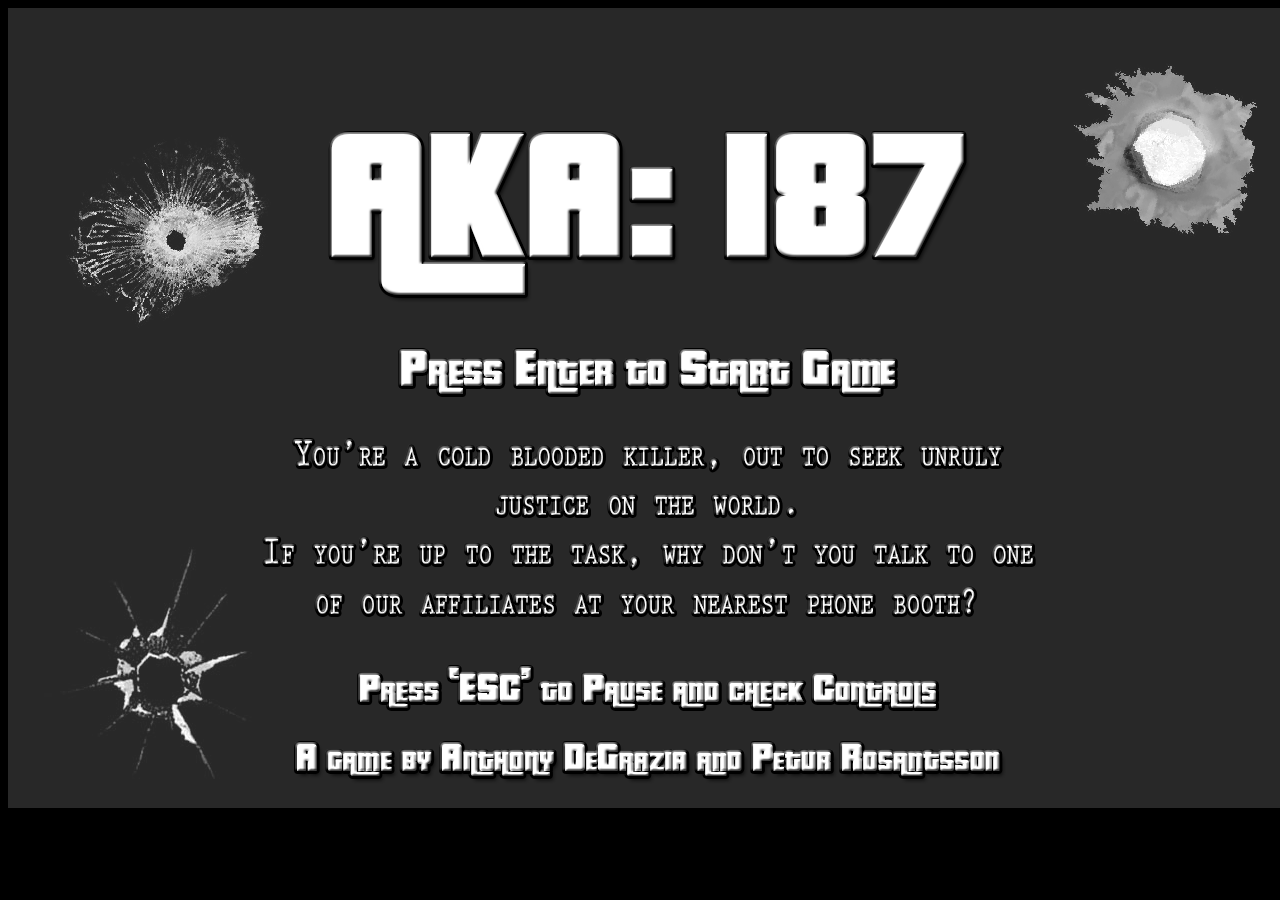
<file: Anthonys Work Final/Final/index2.html>
<!DOCTYPE html>
<!-- saved from url=(0063)https://dl.dropboxusercontent.com/u/25337488/web/hobo/hobo.html -->
<html><meta http-equiv="Content-Type" content="text/html; charset=US-ASCII"><title>AKA: 187</title>
<style>
	body { 
		background-color:black;
	}
	canvas {
		background-color:black;
	}
	#display {
		margin-bottom: 25px;
		cursor: crosshair;
		margin-left:auto;
		margin-right: auto;
	}
</style>
<body>
<center>
<div id="display">
<canvas id="gameCanvas" style="z-index: 1;" width="1280" height="800"></canvas>
</div>
</center>

<script src="./scripts/utils.js"></script>
<script src="./scripts/imageLoader.js"></script>
<script src="./scripts/box2d.js"></script>
<script src="./scripts/ship.js"></script>
<script src="./scripts/howler.js"></script>
<script>

imageLoader.queueImage("car");
imageLoader.queueImage("car2");
imageLoader.queueImage("player");
imageLoader.queueImage("spritesheet");
imageLoader.queueImage("walksheet");
imageLoader.queueImage("walksheet2");
imageLoader.queueImage("walksheet3");
imageLoader.queueImage("title");
imageLoader.queueImage("title2");
imageLoader.queueImage("title3");
imageLoader.queueImage("splat");
imageLoader.queueImage("kill");
imageLoader.queueImage("impact");
imageLoader.queueImage("muzzle");
imageLoader.queueImage("phone");
imageLoader.queueImage("arrow");
imageLoader.queueImage("water");
imageLoader.queueImage("wp");
imageLoader.queueImage("star");
imageLoader.queueImage("map_full3");

var car1Sfx = new Howl({urls: ["audio/car1.wav", "audio/car1.mp3"], volume:0.05, loop:true});
var step1 = new Howl({urls: ["audio/step1.wav", "audio/step1.mp3"], volume:0.1,	loop:true});
var carO = new Howl({urls: ["audio/carO.wav", "audio/carO.mp3"], volume:0.5});
var carC = new Howl({urls: ["audio/carC.wav", "audio/carC.mp3"], volume:0.5});
var shootSfx = new Howl({urls: ["audio/shoot.wav", "audio/shoot.mp3"], volume: 0.1});
var checkP = new Howl({urls: ["audio/checkP.wav", "audio/checkP.mp3"], volume: 0.1});
var phoneSfx = new Howl({urls: ["audio/phone.wav", "audio/phone.mp3"], volume: 0.1, loop: true});
var hello = new Howl({urls: ["audio/hello.wav", "audio/hello.mp3"], volume:0.1});
var carnageSfx = new Howl({urls: ["audio/carnage.wav", "audio/carnage.mp3"], volume:0.5});
var crush = new Howl({urls: ["audio/crush.wav", "audio/crush.mp3"], volume:0.1});
var crash = new Howl({urls: ["audio/crash.wav", "audio/crash.mp3"], volume:0.1});
var beep = new Howl({urls: ["audio/beep.wav", "audio/beep.mp3"], volume:0.5});
var tone = new Howl({urls: ["audio/tone.wav", "audio/tone.mp3"], volume:0.5});
var bImpact = new Howl({urls: ["audio/bimpact.wav", "audio/bimpact.mp3"], volume:0.025});
var ugh = new Howl({urls: ["audio/ugh.wav", "audio/ugh.mp3"], volume:0.1});
var music = new Howl({urls: ["audio/music.mp3", "audio/music.mp3"], volume:0.5, onend: function() {    music2.play();  }});
var music2 = new Howl({urls: ["audio/music2.mp3", "audio/music2.mp3"], volume:0.5, onend: function() {    music3.play();  }});
var music3 = new Howl({urls: ["audio/music3.mp3", "audio/music3.mp3"], volume:0.5, onend: function() {    music.play();  }});
var city = new Howl({urls: ["audio/city.mp3", "audio/city.mp3"], volume:0.1, loop: true});
var siren = new Howl({urls: ["audio/siren.wav", "audio/siren.mp3"], volume:0.1});
imageLoader.loadQueuedImages(initGame);

var resolutions = [];
resolutions[0] = [1280, 800];
resolutions[1] = [1280, 720];
resolutions[2] = [1024, 800];
resolutions[3] = [1024, 720];
var canResW = resolutions[0][0];
var  canResH = resolutions[0][0];
var res = 0;

function resCheck() {
	if (res == 0) {
		canvas.width = resolutions[0][0];
		canvas.height = resolutions[0][1];
	} else if (res == 1) {
		canvas.width = resolutions[1][0];
		canvas.height = resolutions[1][1];
	} else if (res == 2) {
		canvas.width = resolutions[2][0];
		canvas.height = resolutions[2][1];
	} else if (res == 3) {
		canvas.width = resolutions[3][0];
		canvas.height = resolutions[3][1];
	}
	
	
	/*for (var res = resolutions.length - 1; res >= 0; --res) {
		canvas.width = resolutions[res[0]];
		canvas.height = resolutions[res[1]];
	}*/
}

var REFMULTI = 2; //1= 120hz 2 =60hz

var canvas = document.getElementById("gameCanvas");
var context = canvas.getContext("2d");

var mouse = utils.captureMouse(canvas);

//box2d stuff
var SCALE = 30;
var SCALE2 = 15;

var world;
var b2Vec2 = Box2D.Common.Math.b2Vec2;
var b2BodyDef = Box2D.Dynamics.b2BodyDef;
var b2Body = Box2D.Dynamics.b2Body;
var b2FixtureDef = Box2D.Dynamics.b2FixtureDef;
var b2Fixture = Box2D.Dynamics.b2Fixture;
var b2World = Box2D.Dynamics.b2World;
var b2MassData = Box2D.Collision.Shapes.b2MassData;
var b2PolygonShape = Box2D.Collision.Shapes.b2PolygonShape;
var b2CircleShape = Box2D.Collision.Shapes.b2CircleShape;
var b2DebugDraw = Box2D.Dynamics.b2DebugDraw;
var b2AABB = Box2D.Collision.b2AABB;
var b2WorldManifold = Box2D.Collision.b2WorldManifold;
var b2ManifoldPoint = Box2D.Collision.b2ManifoldPoint;
var b2RayCastInput = Box2D.Collision.b2RayCastInput;
var b2RayCastOutput = Box2D.Collision.b2RayCastOutput;
var b2Listener = Box2D.Dynamics.b2ContactListener;

world = new b2World(new b2Vec2(0,0), true);

var Player = new Hobo(1408,1408);
Player.canFire = true;
var turnspeed = 1;
//var Car = new Hobo(1000,1664);

var Agents = [];
var Guns = new Gun();
var Pickups = [];
var Buildings = [];
var Roads = [];
var Intersections = [];
var chars = [];
var cars = [];
var phones = [];
var splats = [];
var kills = [];

var state = 0;

function stopSound() {
	car1Sfx.stop();
}
window.addEventListener("keydown", function(e) {
	if(chars.indexOf(e.keyCode) == -1) {
		chars.push(e.keyCode);
		//console.log(chars.toString());
	}
}, false);

window.addEventListener("keyup", function(e) {
	var index = chars.indexOf(e.keyCode);
	chars.splice(index, 1);
}, false);
gameCanvas.oncontextmenu = function() {
   return false;
}	
var mapWidth = 2560;
var mapHeight = 2560;

var gameState = 0;

var cols = 52;
var rows = 34;
var tileSize = 256;

var map = [27, 27, 27, 27, 27, 27, 27, 27, 27, 27, 27, 27, 27, 27, 27, 27, 27, 27, 27, 27, 27, 27, 27, 27, 27, 27, 27, 27, 27, 27, 27, 27, 27, 27, 27, 27, 27, 27, 27, 27, 27, 27, 27, 27, 27, 27, 27, 27, 27, 27, 27, 27, 27, 27, 27, 27, 27, 27, 27, 27, 27, 27, 27, 27, 27, 27, 27, 27, 27, 27, 27, 27, 27, 27, 27, 27, 27, 27, 27, 27, 27, 27, 27, 27, 27, 27, 27, 27, 27, 27, 27, 27, 27, 27, 27, 27, 27, 27, 27, 27, 27, 27, 27, 27, 27, 27, 27, 27, 27, 27, 27, 27, 27, 27, 27, 27, 27, 27, 27, 27, 27, 27, 27, 27, 27, 27, 27, 27, 27, 27, 27, 27, 27, 27, 27, 27, 27, 27, 27, 27, 27, 27, 27, 27, 27, 27, 27, 27, 27, 27, 27, 27, 27, 27, 27, 27, 27, 27, 27, 33, 30, 30, 30, 30, 30, 30, 30, 30, 30, 30, 30, 30, 30, 30, 30, 30, 30, 30, 30, 30, 30, 30, 30, 30, 30, 30, 30, 30, 30, 30, 30, 30, 30, 30, 30, 30, 30, 30, 30, 30, 30, 30, 30, 30, 34, 27, 27, 27, 27, 27, 27, 29, 36, 36, 36, 36, 36, 36, 36, 36, 36, 36, 36, 36, 36, 36, 36, 36, 36, 36, 36, 36, 36, 36, 36, 36, 36, 36, 36, 36, 36, 36, 36, 36, 36, 36, 36, 36, 36, 36, 36, 36, 36, 36, 36, 36, 31, 27, 27, 27, 27, 27, 27, 29, 36, 4, 10, 10, 10, 10, 9, 10, 10, 10, 10, 9, 10, 10, 10, 10, 9, 10, 10, 10, 10, 9, 10, 10, 10, 10, 9, 10, 10, 10, 10, 10, 9, 10, 10, 10, 9, 10, 10, 10, 10, 10, 5, 36, 31, 27, 27, 27, 27, 27, 27, 29, 36, 11, 19, 23, 23, 20, 11, 19, 23, 23, 20, 11, 19, 23, 23, 20, 11, 19, 23, 23, 20, 11, 19, 23, 23, 20, 11, 19, 20, 36, 19, 20, 11, 19, 23, 20, 11, 19, 23, 23, 23, 20, 11, 36, 31, 27, 27, 27, 27, 27, 27, 29, 36, 11, 26, 18, 18, 24, 11, 26, 18, 18, 24, 11, 26, 18, 18, 24, 11, 26, 18, 18, 24, 11, 26, 18, 18, 24, 11, 22, 21, 36, 22, 21, 11, 26, 18, 24, 11, 26, 18, 18, 18, 24, 11, 36, 31, 27, 27, 27, 27, 27, 27, 29, 36, 11, 26, 18, 18, 24, 11, 22, 25, 25, 21, 11, 26, 18, 18, 24, 11, 26, 18, 18, 24, 11, 26, 18, 18, 24, 11, 36, 36, 36, 36, 36, 8, 10, 10, 10, 6, 26, 18, 18, 18, 24, 11, 36, 31, 27, 27, 27, 27, 27, 27, 29, 36, 11, 26, 18, 18, 24, 8, 10, 10, 10, 10, 6, 26, 18, 18, 24, 11, 22, 25, 25, 21, 11, 22, 25, 25, 21, 11, 19, 20, 36, 19, 20, 11, 26, 18, 24, 11, 22, 25, 25, 25, 21, 11, 36, 31, 27, 27, 27, 27, 27, 27, 29, 36, 11, 22, 25, 25, 21, 11, 15, 16, 16, 13, 11, 22, 25, 25, 21, 8, 9, 10, 10, 10, 1, 10, 10, 10, 10, 6, 22, 21, 36, 22, 21, 11, 22, 25, 21, 8, 10, 10, 10, 10, 10, 6, 36, 31, 27, 27, 27, 27, 27, 27, 29, 36, 8, 10, 10, 10, 10, 1, 10, 10, 10, 10, 7, 10, 9, 10, 10, 7, 6, 15, 16, 13, 11, 19, 23, 23, 20, 8, 10, 10, 10, 10, 10, 1, 10, 10, 10, 6, 19, 23, 23, 23, 20, 11, 36, 31, 27, 27, 27, 27, 27, 27, 29, 36, 11, 19, 23, 23, 20, 11, 19, 23, 23, 23, 23, 20, 11, 19, 23, 20, 3, 5, 15, 13, 11, 22, 18, 18, 24, 11, 19, 23, 23, 23, 20, 11, 12, 12, 12, 11, 22, 25, 25, 25, 21, 11, 36, 31, 27, 27, 27, 27, 27, 27, 29, 36, 11, 26, 18, 18, 24, 11, 26, 18, 25, 25, 18, 24, 11, 26, 18, 24, 12, 11, 12, 12, 11, 36, 26, 18, 24, 11, 22, 25, 25, 25, 21, 11, 14, 14, 14, 8, 10, 10, 10, 9, 10, 6, 36, 31, 27, 27, 27, 27, 27, 27, 29, 36, 11, 22, 18, 18, 24, 11, 22, 21, 36, 36, 22, 21, 11, 26, 18, 24, 17, 11, 17, 17, 11, 36, 22, 25, 24, 8, 10, 10, 10, 10, 10, 1, 10, 10, 9, 2, 36, 19, 20, 11, 12, 11, 36, 31, 27, 27, 27, 27, 27, 27, 29, 36, 11, 36, 26, 18, 24, 8, 10, 10, 10, 10, 10, 10, 6, 22, 25, 21, 14, 11, 14, 14, 11, 36, 36, 36, 14, 11, 19, 23, 23, 23, 20, 11, 12, 12, 11, 36, 19, 18, 24, 11, 17, 11, 36, 31, 27, 27, 27, 27, 27, 27, 29, 36, 11, 36, 22, 25, 21, 11, 19, 23, 23, 23, 23, 20, 8, 10, 10, 10, 10, 1, 10, 10, 1, 10, 10, 10, 10, 6, 22, 25, 25, 25, 21, 11, 14, 14, 11, 19, 18, 18, 24, 11, 17, 11, 36, 31, 27, 27, 27, 27, 27, 27, 29, 36, 8, 10, 10, 10, 10, 6, 26, 18, 18, 18, 18, 24, 11, 19, 23, 23, 20, 11, 27, 27, 11, 19, 23, 23, 20, 8, 10, 10, 10, 9, 10, 7, 10, 10, 6, 22, 25, 25, 21, 11, 14, 11, 36, 31, 27, 27, 27, 27, 27, 27, 29, 36, 11, 15, 16, 16, 13, 11, 22, 25, 25, 25, 25, 21, 11, 22, 25, 25, 21, 11, 27, 27, 11, 22, 25, 25, 21, 11, 19, 23, 20, 11, 19, 23, 23, 20, 8, 10, 10, 9, 10, 1, 10, 6, 36, 31, 27, 27, 27, 27, 27, 27, 29, 36, 8, 10, 10, 10, 10, 1, 10, 10, 10, 10, 9, 10, 7, 10, 10, 10, 10, 1, 10, 10, 1, 10, 10, 10, 10, 6, 26, 18, 24, 11, 26, 18, 18, 24, 11, 19, 20, 11, 12, 11, 12, 11, 36, 31, 27, 27, 27, 27, 27, 27, 29, 36, 11, 19, 23, 23, 20, 11, 19, 23, 23, 20, 11, 15, 16, 16, 16, 16, 13, 11, 15, 13, 11, 15, 16, 16, 13, 11, 26, 18, 24, 11, 26, 18, 18, 24, 11, 22, 21, 11, 14, 11, 17, 11, 36, 31, 27, 27, 27, 27, 27, 27, 29, 36, 11, 26, 18, 18, 24, 11, 26, 18, 18, 24, 11, 19, 23, 20, 4, 10, 10, 7, 10, 10, 7, 5, 19, 23, 20, 11, 22, 25, 21, 11, 22, 25, 25, 21, 8, 10, 10, 1, 10, 6, 17, 11, 36, 31, 27, 27, 27, 27, 27, 27, 29, 36, 11, 26, 18, 18, 24, 11, 26, 18, 18, 24, 11, 26, 18, 24, 11, 19, 23, 23, 23, 23, 20, 11, 26, 18, 24, 8, 10, 10, 10, 7, 10, 9, 10, 10, 6, 19, 20, 11, 12, 11, 17, 11, 36, 31, 27, 27, 27, 27, 27, 27, 29, 36, 11, 22, 25, 25, 21, 11, 22, 25, 25, 21, 11, 26, 18, 24, 11, 26, 18, 18, 18, 18, 24, 11, 26, 18, 24, 11, 19, 23, 23, 23, 20, 11, 19, 20, 11, 22, 21, 11, 14, 11, 14, 11, 36, 31, 27, 27, 27, 27, 27, 27, 29, 36, 8, 10, 10, 10, 10, 1, 10, 10, 10, 10, 6, 26, 18, 24, 11, 22, 25, 25, 25, 25, 21, 11, 22, 25, 21, 11, 26, 18, 18, 18, 24, 11, 26, 24, 8, 10, 10, 7, 10, 7, 10, 6, 36, 31, 27, 27, 27, 27, 27, 27, 29, 36, 11, 19, 23, 23, 20, 11, 19, 23, 23, 20, 11, 22, 25, 21, 8, 10, 10, 10, 10, 10, 10, 1, 10, 10, 10, 6, 22, 25, 25, 25, 21, 11, 22, 21, 11, 19, 23, 23, 23, 23, 20, 11, 36, 31, 27, 27, 27, 27, 27, 27, 29, 36, 11, 26, 18, 18, 24, 11, 26, 18, 18, 24, 8, 10, 10, 10, 6, 19, 23, 23, 23, 23, 20, 11, 19, 23, 20, 8, 10, 10, 10, 10, 10, 7, 10, 10, 6, 15, 16, 16, 16, 16, 13, 11, 36, 31, 27, 27, 27, 27, 27, 27, 29, 36, 11, 22, 25, 25, 21, 11, 22, 25, 25, 21, 11, 15, 16, 13, 11, 22, 25, 25, 25, 25, 21, 11, 22, 25, 21, 11, 15, 16, 16, 16, 16, 16, 16, 13, 11, 22, 25, 25, 25, 25, 21, 11, 36, 31, 27, 27, 27, 27, 27, 27, 29, 36, 3, 10, 10, 10, 10, 7, 10, 10, 10, 10, 7, 10, 10, 10, 7, 10, 10, 10, 10, 10, 10, 7, 10, 10, 10, 7, 10, 10, 10, 10, 10, 10, 10, 10, 7, 10, 10, 10, 10, 10, 10, 2, 36, 31, 27, 27, 27, 27, 27, 27, 29, 36, 36, 36, 36, 36, 36, 36, 36, 36, 36, 36, 36, 36, 36, 36, 36, 36, 36, 36, 36, 36, 36, 36, 36, 36, 36, 36, 36, 36, 36, 36, 36, 36, 36, 36, 36, 36, 36, 36, 36, 36, 36, 36, 36, 31, 27, 27, 27, 27, 27, 27, 32, 28, 28, 28, 28, 28, 28, 28, 28, 28, 28, 28, 28, 28, 28, 28, 28, 28, 28, 28, 28, 28, 28, 28, 28, 28, 28, 28, 28, 28, 28, 28, 28, 28, 28, 28, 28, 28, 28, 28, 28, 28, 28, 28, 28, 35, 27, 27, 27, 27, 27, 27, 27, 27, 27, 27, 27, 27, 27, 27, 27, 27, 27, 27, 27, 27, 27, 27, 27, 27, 27, 27, 27, 27, 27, 27, 27, 27, 27, 27, 27, 27, 27, 27, 27, 27, 27, 27, 27, 27, 27, 27, 27, 27, 27, 27, 27, 27, 27, 27, 27, 27, 27, 27, 27, 27, 27, 27, 27, 27, 27, 27, 27, 27, 27, 27, 27, 27, 27, 27, 27, 27, 27, 27, 27, 27, 27, 27, 27, 27, 27, 27, 27, 27, 27, 27, 27, 27, 27, 27, 27, 27, 27, 27, 27, 27, 27, 27, 27, 27, 27, 27, 27, 27, 27, 27, 27, 27, 27, 27, 27, 27, 27, 27, 27, 27, 27, 27, 27, 27, 27, 27, 27, 27, 27, 27, 27, 27, 27, 27, 27, 27, 27, 27, 27, 27, 27, 27, 27, 27, 27, 27, 27, 27, 27, 27, 27, 27, 27, 27, 27, 27, 27, 27, 27];

function SteeringForce() {
	this.x = 0;
	this.y = 0;
}

var steeringForce = new SteeringForce();

//******************
//*	    ACTORS     *
//******************

//the Hobo, our loveable little playable character who must collect change to live.
function Hobo(x, y) {
	this.x = x;
	this.y = y;
	this.height = 16;
	this.width = 16;
	this.orientation = 0;
	this.carX = this.x;
	this.carY = this.y;
	this.health = 100;
	//begin initialization of BOX2D object
	this.fixDef = new b2FixtureDef;
	this.fixDef.density = 5.0;
	this.fixDef.friction = 0;
	this.fixDef.restitution = 0.00;
	this.bodyDef = new b2BodyDef;
	this.bodyDef.type = b2Body.b2_dynamicBody;
	this.bodyDef.position.x = this.x / SCALE;
	this.bodyDef.position.y = this.y / SCALE;
	
	this.bodyDef.linearDamping = 1.0;
	
	this.fixDef.shape = new b2CircleShape(0.5);
	this.radius = 25;
	this.Body = world.CreateBody(this.bodyDef);
	this.Body.CreateFixture(this.fixDef);
	var array = [4, this];
	this.Body.SetUserData(array);
}

var carOrientation = Player.orientation;
	
Hobo.prototype.draw = function() {
	//draw hobo
	
	context.save();
	
	context.translate(canvas.width/2, canvas.height/2);
	context.rotate(Player.orientation + (Math.PI/2));
	
	if (state == 1) {
		//var img=document.getElementById("car");
		//context.drawImage(img,-16,-32);
		context.drawImage(imageLoader.images["car"],-16,-32);
	} else {
		if (pSpeed <= .25) {
			frameTimeSeconds = 1 / 7;
			context.drawImage(imageLoader.images["player"],-16,-16);
			//console.log('Stopped');
			
		} else {
			if (pSpeed >= 1) {
				frameTimeSeconds = 1 / 7;
				//context.drawImage(imageLoader.images["walksheet"], 0*tileSizeH, currentFrame * frameHeight, tileSizeH, tileSizeW, -16, -16, tileSizeW, tileSizeH);
				
				//context.drawImage(imageLoader.images["walksheet"], 0*tileSize, 0*tileSize, tileSize, tileSize, this.width-tileSize, this.height-tileSize, this.width, this.height);
				
				//context.drawImage(imageLoader.images["walksheet"], 0, currentFrame * frameHeight, frameWidth, frameHeight, -16, -16, frameWidth, frameHeight);
				
				context.drawImage(imageLoader.images["walksheet"], 0, currentFrame * frameWidth, frameHeight, frameWidth, -16, -16, frameHeight, frameWidth);
				
				//console.log('Fast');
				
			} else {
				frameTimeSeconds = 1 / 4;
				context.drawImage(imageLoader.images["walksheet"], 0, currentFrame * frameWidth, frameHeight, frameWidth, -16, -16, frameHeight, frameWidth);
				//console.log('Medium');
			}
		}
	}
	if (Player.isFiring && Player.canFire) {
		context.save();
		//context.rotate(mouseOrientation + (Math.PI/2));
		var dx = mouse.x - canvas.width/2;//Player.x;
		var dy = mouse.y - canvas.height/2;//Player.y;
		mouseOrientation =  Math.atan2(dy,dx);
		
		//context.rotate(mouseOrientation + (Math.PI/2));
		context.drawImage(imageLoader.images["muzzle"],-16,-32);
		context.restore();
	}
	context.restore();
}

//force = new b2Vec2(0,0);
pSpeed = 0;
var canPlayCrash = true;
var crashDelayMS = 500;
var canPlaySplat = true;
var splatDelayMS = 200;
var canHurt = true;
var hurtDelayMS = 200;
var canCont = false;
var canContDelayMS = 3000;

var enterable = false;
Hobo.prototype.update = function(name) {
	
	var bodily = this.Body.GetContactList();
	if(bodily) {
		do {
			if(bodily.other.GetUserData()[0] == 2){ //if we are an enemy
					if(bodily.contact.IsTouching()){//if we are actually touching the enemy
						if (state == 1) {
							if (canPlaySplat) {
								crushed = bodily.other.GetUserData()[1];
								world.DestroyBody(crushed.Body);
								var bodySplat = new Agent(crushed.x,crushed.y);
								splats.push(bodySplat);
								Agents.splice(Agents.indexOf(crushed),1);
								crush.play();
								canPlaySplat = false;
								window.setTimeout(function() { canPlaySplat = true; }, splatDelayMS);
								score += 1;
								if (mission == 0 || mission == 1) {
									if (stars == 0) {
										stars = 1;
										siren.play();
										getAway = false;
									}
								}
							}
						} else {
							crushed2 = bodily.other.GetUserData()[1];
							if (crushed2.type == 2) {
								if (stars != 0) {	
									if (canHurt) {	
										Player.health-=5;
										ugh.play();
										canHurt = false;
										window.setTimeout(function() { canHurt = true; }, hurtDelayMS);
									}
								}
							}
						}
					}
			} 
			else if(bodily.other.GetUserData()[0] == 1){ //if we are a wall
				if (pSpeed >=10) {
					if (canPlayCrash) {
						//console.log(pSpeed);
						crash.play();
						canPlayCrash = false;
						window.setTimeout(function() { canPlayCrash = true; }, crashDelayMS);
						
					}
				}
			}
			
			if(!bodily.next){break;}
			else {bodily = bodily.next;}
		}while(1)
	}
	for (var car = cars.length - 1; car >= 0; --car) {
		if (utils.areColliding(this.x,this.y, this.radius,cars[car].x, cars[car].y,cars[car].radius)) {
			//console.log('hit!');
			enterable = true;
		} else {
			enterable = false;
		}
	}
	
	if (state == 1) {	//When in Car - Try to get handbrake working
		//keyboard input for our hobo
		force = new b2Vec2(0,0);
		if(chars.length === 1 ) { //if one key is pressed
			if (chars[0] == 87) { //W
				force.x = 0;
				force.y = -turnspeed;
			}
			else if (chars[0] == 65) { //A
				force.x = -turnspeed;
				force.y = 0;
				
			}
			else if (chars[0] == 83) { //S
				force.x = 0;
				force.y = turnspeed;
			}
			else if (chars[0] == 68) { //D
				force.x = turnspeed;
				force.y = 0;
			}
		}
		else if(chars.length >= 2) { //if two keys are pressed
			if (chars.indexOf(87) > -1 && chars.indexOf(68) > -1) { //W+D
				force.x = turnspeed;//0.75;
				force.y = -turnspeed;//-0.75;
			}
			if (chars.indexOf(83) > -1 && chars.indexOf(68) > -1) { //D+S
				force.x = turnspeed;//0.75;
				force.y = turnspeed;//0.75;
			}
			if (chars.indexOf(83) > -1 && chars.indexOf(65) > -1) { //S+A
				force.x = -turnspeed;//-0.75;
				force.y = turnspeed;//0.75;
			}
			if (chars.indexOf(87) > -1 && chars.indexOf(65) > -1) { //W+A
				force.x = -turnspeed;//-0.75;
				force.y = -turnspeed;//-0.75;
			}
		}
		
		
		force.x = force.x*REFMULTI;
		force.y = force.y*REFMULTI;
		this.Body.ApplyImpulse(force, this.Body.GetWorldCenter());
		//enforce max velocity
		var vel = this.Body.GetLinearVelocity();
		this.orientation = Math.atan2(vel.y,vel.x);
		var thevec = this.Body.GetPosition();
		this.x = thevec.x * SCALE;
		this.y = thevec.y * SCALE;
		var speed = Math.sqrt(vel.x * vel.x + vel.y * vel.y);//vel.Normalize();
		pSpeed = speed;
	
		
		if (vel.x >= 25) {
			vel.x = 25;
		}
		if (vel.x <= -25) {
			vel.x = -25;
		}
		if (vel.y >= 25) {
			vel.y = 25;
		}
		if (vel.y <= -25) {
			vel.y = -25;
		}
	} else {
		
		//keyboard input for our hobo
		force = new b2Vec2(0,0);
		if(chars.length === 1 ) { //if one key is pressed
			
			if (chars[0] == 87) { //W
				force.x = 0;
				force.y = -1;
			}
			else if (chars[0] == 65) { //A
				force.x = -1;
				force.y = 0;
			}
			else if (chars[0] == 83) { //S
				force.x = 0;
				force.y = 1;
			}
			else if (chars[0] == 68) { //D
				force.x = 1;
				force.y = 0;
			}
		}
		else if(chars.length >= 2) { //if two keys are pressed
			if (chars.indexOf(87) > -1 && chars.indexOf(68) > -1) { //W+D
				force.x = 0.5;
				force.y = -0.5;
			}
			if (chars.indexOf(83) > -1 && chars.indexOf(68) > -1) { //D+S
				force.x = 0.5;
				force.y = 0.5;
			}
			if (chars.indexOf(83) > -1 && chars.indexOf(65) > -1) { //S+A
				force.x = -0.5;
				force.y = 0.5;
			}
			if (chars.indexOf(87) > -1 && chars.indexOf(65) > -1) { //W+A
				force.x = -0.5;
				force.y = -0.5;
			}
		}
		
		
		force.x = force.x*REFMULTI;
		force.y = force.y*REFMULTI;

		this.Body.ApplyImpulse(force, this.Body.GetWorldCenter());
		//enforce max velocity
		
		var vel = this.Body.GetLinearVelocity();
		this.orientation = Math.atan2(vel.y,vel.x);

		var thevec = this.Body.GetPosition();
		this.x = thevec.x * SCALE;
		this.y = thevec.y * SCALE;
		
		var speed = Math.sqrt(vel.x * vel.x + vel.y * vel.y);//vel.Normalize();
		pSpeed = speed;

		
		//console.log(force.x);
		
		if (vel.x >= 7) {
			vel.x = 7;
		}
		if (vel.x <= -7) {
			vel.x = -7;
		}
		if (vel.y >= 7) {
			vel.y = 7;
		}
		if (vel.y <= -7) {
			vel.y = -7;
		}
	}
	
	if (cPoints == 67) {
		mission = 3;
	}
	
}

punkSpeed = 0;
//our hateable antagonists
function Punk(x, y, t) {
	//this.indexLoc = i;
	this.x = x;
	this.y = y;
	this.type = t;
	this.orientation = utils.getRandomInteger(0,180);//0;
	this.maxAcceleration = .2;
	var lastseenx = 0, lastseeny = 0, lastsight = 0;
	//begin initialization of BOX2D object
	this.fixDef = new b2FixtureDef;
	this.fixDef.density = 4;
	this.fixDef.friction = 0.0;
	this.fixDef.restitution = 0.2;
	this.bodyDef = new b2BodyDef;
	this.bodyDef.type = b2Body.b2_dynamicBody;
	this.bodyDef.position.x = this.x / SCALE;
	this.bodyDef.position.y = this.y / SCALE;
	this.bodyDef.linearDamping = 0.5;
	this.bodyDef.userData = 1;
	this.fixDef.shape = new b2CircleShape(0.5);
	this.radius = .5;
	this.Body = world.CreateBody(this.bodyDef);
	this.Body.CreateFixture(this.fixDef);
	//this.Body.SetUserData(this)
	var array = [2, this];
	this.Body.SetUserData(array);
		// arrive radius for beginning to slow down
	this.slowRadius = 64;
	
	// used for wander behavior
	this.wanderRadius = 20;
	this.wanderOffset = 128;
	this.wanderRate = .55;
	this.wanderAngle = 0;
}
var carnage = true;

var stars = 0;

Punk.prototype.draw = function(ox,oy) {
	context.save();
	context.strokeStyle = "black";
	context.translate(this.x-ox+canvas.width/2, this.y-oy+canvas.height/2);
	context.rotate(this.orientation + (Math.PI/2));
	
	if (punkSpeed <= .25) {
			frameTimeSeconds = 1 / 7;
			if (this.type == 1) {
				context.drawImage(imageLoader.images["walksheet2"], 0, 64, frameHeight, frameWidth, -16, -16, frameHeight, frameWidth);
			} else {
				context.drawImage(imageLoader.images["walksheet3"], 0, 64, frameHeight, frameWidth, -16, -16, frameHeight, frameWidth);
			}
	} else {
			if (punkSpeed >= 1) {
				frameTimeSeconds = 1 / 7;
				if (this.type == 1) {
					//context.drawImage(imageLoader.images["walksheet"], 0, currentFrame * frameWidth, frameHeight, frameWidth, -16, -16, frameHeight, frameWidth);				
					context.drawImage(imageLoader.images["walksheet2"], 0, currentFrame * frameWidth, frameHeight, frameWidth, -16, -16, frameHeight, frameWidth);
				} else {
					context.drawImage(imageLoader.images["walksheet3"], 0, currentFrame * frameWidth, frameHeight, frameWidth, -16, -16, frameHeight, frameWidth);
				}
				
			} else {
				frameTimeSeconds = 1 / 4;
				if (this.type == 1) {
					context.drawImage(imageLoader.images["walksheet2"], 0, currentFrame * frameWidth, frameHeight, frameWidth, -16, -16, frameHeight, frameWidth);
				} else {
					context.drawImage(imageLoader.images["walksheet3"], 0, currentFrame * frameWidth, frameHeight, frameWidth, -16, -16, frameHeight, frameWidth);
				}
				
			}
	}
	context.restore();
	context.save()
	
	//Arrow
	if (mission == 1) {
		if(utils.getDistance(this.x, this.y, Player.x, Player.y) > 200 && utils.getDistance(this.x, this.y, Player.x, Player.y) < 1000){
			//console.log('test2');
			context.fillStyle = "white";
			context.translate(canvas.width/2, canvas.height/2);
			context.beginPath();
			context.rotate(-Math.atan2(this.x - Player.x, this.y - Player.y) + Math.PI);
			context.translate(0, -200);
			context.moveTo(0,0);
			context.lineTo(7,7);
			context.lineTo(-7,7);
			context.closePath();
			context.fill();
			context.restore();
		}
	} else {
		
	}
}

Punk.prototype.update = function(SteeringForce) {
	var force = new b2Vec2
	if (this.type == 1) {	
		if (state == 1) {	
			if((utils.getDistance(this.x, this.y, Player.x, Player.y)) < 200){
				force = evade(this, Player.x, Player.y);
			} else {
				force = wander(this, steeringForce);
			}
		} else {
			force = wander(this, steeringForce);
		}
	} else {
		if (stars == 0) {	
			if (state == 1) {	
				if((utils.getDistance(this.x, this.y, Player.x, Player.y)) < 200){
					force = evade(this, Player.x, Player.y);
				} else {
					force = wander(this, steeringForce);
				}
			} else {
				force = wander(this, steeringForce);
			}
		} else {
			if((utils.getDistance(this.x, this.y, Player.x, Player.y)) < 1000){
				force = pursue(this, Player.x, Player.y);
			} else {
				force = wander(this, steeringForce);
			}
		}
	}
	//lostsight += 1*REFMULTI
	force.x = force.x*REFMULTI;
	force.y = force.y*REFMULTI;
	this.Body.ApplyImpulse(force, this.Body.GetWorldCenter());
	var vel = this.Body.GetLinearVelocity();
	this.orientation = Math.atan2(vel.y,vel.x);
	var thevec = this.Body.GetPosition();
	this.x = thevec.x * SCALE;
	this.y = thevec.y * SCALE;
	var speed = Math.sqrt(vel.x * vel.x + vel.y * vel.y);//vel.Normalize();
	punkSpeed = speed;
	
	if (vel.x >= 5) {
		vel.x = 5;
	}
	if (vel.x <= -5) {
		vel.x = -5;
	}
	if (vel.y >= 5) {
		vel.y = 5;
	}
	if (vel.y <= -5) {
		vel.y = -5;
	}
}
//our bouncing bullets
function Gun(x, y) {
	this.x = x;
	this.y = y;
	this.damage = 5;
	this.orientation = 0;
	this.held = 0;
	this.active = 1;
	this.bullets = []
}

Gun.prototype.draw = function(ox,oy) {
	if(this.held && this.active){
		//held sprite
		
	}
	else {
		context.save();
		context.translate(this.x, this.y);
		context.fillStyle = "grey";
		context.beginPath();
		context.closePath();
		//dropped sprite
	}
}

Gun.prototype.update = function(SteeringForce) {
	
	if(this.held){
		this.x=Player.x;
		this.y=Player.y;
	}
	if(this.active) {
		if (Player.isFiring && Player.canFire) {
			var dx = mouse.x - canvas.width/2;
			var dy = mouse.y - canvas.height/2;
			var theta =  Math.atan2(dy,dx);
			var result = new b2Vec2;
			result.x = bullSpeed*Math.cos(theta);
			result.y = bullSpeed*Math.sin(theta);
			this.bullets.unshift(new Bullet(Player.x+10*Math.cos(theta),Player.y+10*Math.sin(theta),this.damage));
			this.bullets[0].Body.ApplyImpulse(result, this.bullets[0].Body.GetWorldCenter());
			shootSfx.play();	
			Player.canFire = false;
			//attachBulletPfx(bullet);
			window.setTimeout(function() { Player.canFire = true; }, bulletFireDelayMs);
		}
	}
	for(i = 0; i < this.bullets.length; i++) {
		this.bullets[i].update(this);
	}
}
function Bullet(x,y,d) {
	this.x = x;
	this.y = y;
	this.orientation = 0;
	this.damage = d;
	this.type = 2;
	this.trail = [];
	//begin initialization of BOX2D object
	this.fixDef = new b2FixtureDef;
	this.fixDef.density = 4;
	this.fixDef.friction = 0.0;
	this.fixDef.restitution = 0.2;
	this.bodyDef = new b2BodyDef;
	this.bodyDef.type = b2Body.b2_dynamicBody;
	this.bodyDef.position.x = this.x / SCALE;
	this.bodyDef.position.y = this.y / SCALE;
	this.bodyDef.bullet = true;
	this.fixDef.shape = new b2CircleShape(0.1);
	this.radius = .1;
	this.Body = world.CreateBody(this.bodyDef);
	this.Body.CreateFixture(this.fixDef);
	var array = [0, this];
	this.Body.SetUserData(array);
}
function tp(x,y,o) {
	this.x=x;
	this.y=y;
	this.o=o;
}

Bullet.prototype.update = function(gun) {
	//update
	//console.log(state);
		
	var bodily = this.Body.GetContactList();
	if(bodily) {
		do {
			if(bodily.other.GetUserData()[0] === 2){ //if we are an enemy
				if(bodily.contact.IsTouching()){//if we are actually touching the enemy
					if (canPlaySplat) {
						crushed = bodily.other.GetUserData()[1];
						world.DestroyBody(crushed.Body);
						var bodyKill = new Agent(crushed.x,crushed.y);
						kills.push(bodyKill);
						Agents.splice(Agents.indexOf(crushed),1);
						ugh.play();
						canPlaySplat = false;
						window.setTimeout(function() { canPlaySplat = true; }, splatDelayMS);
						score += 1;
						world.DestroyBody(this.Body);
						gun.bullets.splice(gun.bullets.indexOf(this),1);
						if (mission == 0 || mission == 1) {
							if (stars == 0) {
								stars = 1;
								siren.play();
								getAway = false;
							}
						}
					}
				}
			} 
			else if(bodily.other.GetUserData()[0] === 1){ //if we are a wall
						if (utils.getDistance(this.x, this.y, Player.x, Player.y) <= 800) {
							bImpact.play();
						}
						context.save();
						context.translate(this.x-Player.x+canvas.width/2, this.y-Player.y+canvas.height/2);
						context.drawImage(imageLoader.images["impact"],0,0);
						context.restore();	
						world.DestroyBody(this.Body);
						gun.bullets.splice(gun.bullets.indexOf(this),1);
						//play impact effects
			}
			
			if(!bodily.next){break;}
			else {bodily = bodily.next;}
		}while(1)
	}
	
	var vel = this.Body.GetLinearVelocity();
	this.orientation = Math.atan2(vel.y,vel.x);
	var thevec = this.Body.GetPosition();
	this.x = thevec.x * SCALE;
	this.y = thevec.y * SCALE;
	
	//draw
	
	context.save();
	context.translate(this.x-Player.x+canvas.width/2, this.y-Player.y+canvas.height/2);
	context.beginPath();
	context.fillStyle = "white";
	context.arc(0,0,3,0,2*Math.PI);
	context.fill();
	context.closePath();
	context.restore();
		
}

function spawnController() {
	this.initWorld = function() {
		for(i = 0; i < 60; i++){ //make punks amount
			var a = utils.getRandomInteger(0, Roads.length - 1);
			var b = Roads[a];
			var c = utils.getRandomInteger(0, b.width);
			var d = utils.getRandomInteger(0, b.height);
			Agents.push(new Punk(Roads[a].x + c, Roads[a].y + d, 1));
		}
		for(i = 0; i < 45; i++){ //make punks amount
			var a = utils.getRandomInteger(0, Roads.length - 1);
			var b = Roads[a];
			var c = utils.getRandomInteger(0, b.width);
			var d = utils.getRandomInteger(0, b.height);
			Agents.push(new Punk(Roads[a].x + c, Roads[a].y + d, 2));
		}
	}
	this.updateSpawns = function() {
		if(stars > 0){
		
		}
	}	
}

carSound = false;
stepSound = false;

//KEY FUNCTIONS
function onKeyDown(e) {
	switch(e.keyCode) {
		case 69: // E
			
			break;
		case 37:      //left
			force.x = -1;
			force.y = 0;
          break;
        case 39:      //right
			force.x = 1;
			force.y = 0;
          break;
        case 38:      //up
			force.x = 0;
			force.y = -1;
		  break;
		case 40:      //Down
			force.x = 0;
			force.y = 1;
          break;
		case 13:      //Enter


          break;
		case 32:      //Space
		//turnspeed = 2;
          break;		  
	};
}
inCar = false;
var muted = false;
function onKeyUp(e) {
	switch(e.keyCode) {
		case 69: // E
			if (enterable) {
				state = 1;
				inCar = true;
				enterable = false;
				//cars.splice(1,1);
				cars = [];
				carO.play();
				step1.stop();
				music.unmute();
				music2.unmute();
				music3.unmute();
				//console.log(cars.length);
				
			} else {
				if (state == 1) {
					state = 0;
					inCar = false;
					carOrientation = Player.orientation;
					car1Sfx.stop();
					carC.play();
					car1Sfx.stop();
					music.mute();
					music2.mute();
					music3.mute();
				}
				//car1Sfx.stop();
			}
			if (checkPhone()) {
				if (pType == 1) {
					if (mission == 0) {
						startTime = new Date();
						mission = 1;
						hello.play();
						hudDisplay = true;
						window.setTimeout(function() { carnageSfx.play(); }, 1000);
						//phone2Sfx.play();
					}
				//console.log(pType);
				} else if (pType == 2) {
					if (mission == 0){
						points = 0;
						//checkRace = true;
						startTime = new Date();
						mission = 2;
						hello.play();
						hudDisplay = true;
						wpTimer = '';
						//phone2Sfx.play();
						wpTargetX = waypoints[points].x;
						wpTargetY = waypoints[points].y;
					}
				}
			}
			
			break;
		case 71:      //'G'
			if (!mission == 0) {
				mission = 0;
				cPoints = 0;
				laps = 0;
				score = 0;
				wpTimer = '';
				points = 0;
				wpTargetX = waypoints[points].x;
				wpTargetY = waypoints[points].y;
				wpTargetX2 = waypoints[(points+1)].x;
				wpTargetY2 = waypoints[(points+1)].y;
			}
          break;	
		case 37:      //left
			force.x = 0;
			force.y = 0;
          break;
        case 39:      //right
			force.x = 0;
			force.y = 0;
          break;
        case 38:      //up
			force.x = 0;
			force.y = 0;
          break;
		case 40:      //Down
			force.x = 0;
			force.y = 1;
          break;	
		case 13:      //Enter
			if (gameState == 0) {
				gameState = 1;
				music.volume(.2);
				music2.volume(.2);
				music3.volume(.2);
				music.mute();
				music2.mute();
				music3.mute();
				city.play();
			}
			if (mission == 3 || mission == 4) {
				mission = 0;
				cPoints = 0;
				laps = 0;
				score = 0;
				wpTimer = '';
				wpTargetX = waypoints[points].x;
				wpTargetY = waypoints[points].y;
				wpTargetX2 = waypoints[(points+1)].x;
				wpTargetY2 = waypoints[(points+1)].y;				
			}
			if (gameState == 3) {
				Player.health = 100;
				mission = 0;
				cPoints = 0;
				laps = 0;
				score = 0;
				stars = 0;
				wpTimer = '';
				wpTargetX = waypoints[points].x;
				wpTargetY = waypoints[points].y;
				wpTargetX2 = waypoints[(points+1)].x;
				wpTargetY2 = waypoints[(points+1)].y;
				muted = false;
				Howler.unmute;
				//step1.mute();
				//phoneSfx.mute();
				step1.stop();
				gameState = 2;
			}
          break;
		case 27:      //Esc
			if (gameState == 1) {
				gameState = 2;
				Howler.mute();
				paused = true;
				pausedTime = startTime;
				step1.mute();
				phoneSfx.mute();
			} else  if (gameState == 2) {
				gameState = 1;
				Howler.unmute();
				step1.unmute();
				phoneSfx.unmute();
				paused = false;
				startTime = pausedTime;
			}
			if (gameState == 0) {
				gameState = 4;
			} else if (gameState == 4) {
				gameState = 0;
			}
			
			
          break;
		case 49:      //#1
			res +=1;
			if (res > 3) {
				res = 0;
			}
			resCheck();
          break;
		case 50:      //#2
          break;		  
		case 77:      //M
			if (!muted) {
				music.mute();
				music2.mute();
				music3.mute();
				muted = true;
			} else {
				music.unmute();
				music2.unmute();
				music3.unmute();
				muted = false;
			}
          break;			  
	};
}

function onMouseDown(e) {
	//shootSfx.play();
	Player.isFiring = true;
	//ship.isFiring = true;
}
function onMouseUp(e) {
	Player.isFiring = false;
	//ship.isFiring = false;
}
//******************
//*	   OBJECTS     *
//******************

drawn = false;
built = false;
var roads1 = 2;
var bldg = 12;
var roads2 = 28;

function buildMap(){
		for (var ii = 0; ii < rows; ii++){
			for(var kk = 0; kk < cols; kk++){
				var indexLoc = kk + ii*cols;
				var i = map[indexLoc];
				if (map[indexLoc] == 1) {
					Roads.push(new mapObject(kk*tileSize,ii*tileSize,tileSize,tileSize,1));
					built = true;
				} else if (map[indexLoc] >= 2 && map[indexLoc] <= 11) {
					Roads.push(new mapObject(kk*tileSize,ii*tileSize,tileSize,tileSize,i));
				} else if (map[indexLoc] >= 12 && map[indexLoc] <= 27) {
					Buildings.push(new mapObject(kk*tileSize,ii*tileSize,tileSize,tileSize,i));
				} else if (map[indexLoc] >= 28 && map[indexLoc] <= 36) {
					Roads.push(new mapObject(kk*tileSize,ii*tileSize,tileSize,tileSize,i));
				}
				i--;
			}
		}
}

function mapObject(x, y, h, w, t) {
	this.x = x;
	this.y = y;
	this.height = h;
	this.width = w;
	this.type = t;
	if(this.type >= 12) {
		if(this.type <= 27) {
		//set up BOX2D object
		this.fixDef = new b2FixtureDef;
		this.fixDef.density = 5.0;
		this.fixDef.friction = 0.5;
		this.fixDef.restitution = .00;
		this.bodyDef = new b2BodyDef;
		this.bodyDef.type = b2Body.b2_staticBody;
		this.bodyDef.position.x = (this.x + (this.width/2)) / SCALE;
		this.bodyDef.position.y = (this.y + (this.height/2)) / SCALE;	
		this.fixDef.shape = new b2PolygonShape();
		this.fixDef.shape.SetAsBox(this.width/2/SCALE, this.height/2/SCALE);
		this.Body = world.CreateBody(this.bodyDef);
		this.Body.CreateFixture(this.fixDef);
		var array = [1,this];
		this.Body.SetUserData(array);
		}
	}
	
}

doneDraw = false;

mapObject.prototype.draw = function(ox,oy) {
	if(this.type == 1) {
		context.save();
		context.translate(Math.floor(this.x-ox+canvas.width/2), Math.floor(this.y-oy+canvas.height/2));
		context.drawImage(imageLoader.images["spritesheet"], 0*tileSize, 0*tileSize, tileSize, tileSize, this.width-tileSize, this.height-tileSize, this.width, this.height);
		context.restore();
	}	else if(this.type == 2) {
		context.save();
		context.translate(Math.floor(this.x-ox+canvas.width/2), Math.floor(this.y-oy+canvas.height/2));
		context.drawImage(imageLoader.images["spritesheet"], 1*tileSize, 0*tileSize, tileSize, tileSize, this.width-tileSize, this.height-tileSize, this.width, this.height);
		context.restore();	
	}	else if(this.type == 3) {
		context.save();
		context.translate(Math.floor(this.x-ox+canvas.width/2), Math.floor(this.y-oy+canvas.height/2));
		context.drawImage(imageLoader.images["spritesheet"], 2*tileSize, 0*tileSize, tileSize, tileSize, this.width-tileSize, this.height-tileSize, this.width, this.height);
		context.restore();	
	}	else if(this.type == 4) {
		context.save();
		context.translate(Math.floor(this.x-ox+canvas.width/2), Math.floor(this.y-oy+canvas.height/2));
		context.drawImage(imageLoader.images["spritesheet"], 3*tileSize, 0*tileSize, tileSize, tileSize, this.width-tileSize, this.height-tileSize, this.width, this.height);
		context.restore();	
	}	else if(this.type == 5) {
		context.save();
		context.translate(Math.floor(this.x-ox+canvas.width/2), Math.floor(this.y-oy+canvas.height/2));
		context.drawImage(imageLoader.images["spritesheet"], 4*tileSize, 0*tileSize, tileSize, tileSize, this.width-tileSize, this.height-tileSize, this.width, this.height);
		context.restore();	
	}	else if(this.type == 6) {
		context.save();
		context.translate(Math.floor(this.x-ox+canvas.width/2), Math.floor(this.y-oy+canvas.height/2));
		context.drawImage(imageLoader.images["spritesheet"], 5*tileSize, 0*tileSize, tileSize, tileSize, this.width-tileSize, this.height-tileSize, this.width, this.height);
		context.restore();	
	}	else if(this.type == 7) {
		context.save();
		context.translate(Math.floor(this.x-ox+canvas.width/2), Math.floor(this.y-oy+canvas.height/2));
		context.drawImage(imageLoader.images["spritesheet"], 6*tileSize, 0*tileSize, tileSize, tileSize, this.width-tileSize, this.height-tileSize, this.width, this.height);
		context.restore();	
	}	else if(this.type == 8) {
		context.save();
		context.translate(Math.floor(this.x-ox+canvas.width/2), Math.floor(this.y-oy+canvas.height/2));
		context.drawImage(imageLoader.images["spritesheet"], 7*tileSize, 0*tileSize, tileSize, tileSize, this.width-tileSize, this.height-tileSize, this.width, this.height);
		context.restore();	
	}	else if(this.type == 9) {
		context.save();
		context.translate(Math.floor(this.x-ox+canvas.width/2), Math.floor(this.y-oy+canvas.height/2));
		context.drawImage(imageLoader.images["spritesheet"], 8*tileSize, 0*tileSize, tileSize, tileSize, this.width-tileSize, this.height-tileSize, this.width, this.height);
		context.restore();	
	}	else if(this.type == 10) {
		context.save();
		context.translate(Math.floor(this.x-ox+canvas.width/2), Math.floor(this.y-oy+canvas.height/2));
		context.drawImage(imageLoader.images["spritesheet"], 9*tileSize, 0*tileSize, tileSize, tileSize, this.width-tileSize, this.height-tileSize, this.width, this.height);
		context.restore();	
	}	else if(this.type == 11) {
		context.save();
		context.translate(Math.floor(this.x-ox+canvas.width/2), Math.floor(this.y-oy+canvas.height/2));
		context.drawImage(imageLoader.images["spritesheet"], 0*tileSize, 1*tileSize, tileSize, tileSize, this.width-tileSize, this.height-tileSize, this.width, this.height);
		context.restore();	
	}	else if(this.type == 12) {
		context.save();
		context.translate(Math.floor(this.x-ox+canvas.width/2), Math.floor(this.y-oy+canvas.height/2));
		context.drawImage(imageLoader.images["spritesheet"], 1*tileSize, 1*tileSize, tileSize, tileSize, this.width-tileSize, this.height-tileSize, this.width, this.height);
		context.restore();	
	}	else if(this.type == 13) {
		context.save();
		context.translate(Math.floor(this.x-ox+canvas.width/2), Math.floor(this.y-oy+canvas.height/2));
		context.drawImage(imageLoader.images["spritesheet"], 2*tileSize, 1*tileSize, tileSize, tileSize, this.width-tileSize, this.height-tileSize, this.width, this.height);
		context.restore();	
	}	else if(this.type == 14) {
		context.save();
		context.translate(Math.floor(this.x-ox+canvas.width/2), Math.floor(this.y-oy+canvas.height/2));
		context.drawImage(imageLoader.images["spritesheet"], 3*tileSize, 1*tileSize, tileSize, tileSize, this.width-tileSize, this.height-tileSize, this.width, this.height);
		context.restore();	
	}	else if(this.type == 15) {
		context.save();
		context.translate(Math.floor(this.x-ox+canvas.width/2), Math.floor(this.y-oy+canvas.height/2));
		context.drawImage(imageLoader.images["spritesheet"], 4*tileSize, 1*tileSize, tileSize, tileSize, this.width-tileSize, this.height-tileSize, this.width, this.height);
		context.restore();	
	}	else if(this.type == 16) {
		context.save();
		context.translate(Math.floor(this.x-ox+canvas.width/2), Math.floor(this.y-oy+canvas.height/2));
		context.drawImage(imageLoader.images["spritesheet"], 5*tileSize, 1*tileSize, tileSize, tileSize, this.width-tileSize, this.height-tileSize, this.width, this.height);
		context.restore();	
	}	else if(this.type == 17) {
		context.save();
		context.translate(Math.floor(this.x-ox+canvas.width/2), Math.floor(this.y-oy+canvas.height/2));
		context.drawImage(imageLoader.images["spritesheet"], 6*tileSize, 1*tileSize, tileSize, tileSize, this.width-tileSize, this.height-tileSize, this.width, this.height);
		context.restore();	
	}	else if(this.type == 18) {
		context.save();
		context.translate(Math.floor(this.x-ox+canvas.width/2), Math.floor(this.y-oy+canvas.height/2));
		context.drawImage(imageLoader.images["spritesheet"], 7*tileSize, 1*tileSize, tileSize, tileSize, this.width-tileSize, this.height-tileSize, this.width, this.height);
		context.restore();	
	}	else if(this.type == 19) {
		context.save();
		context.translate(Math.floor(this.x-ox+canvas.width/2), Math.floor(this.y-oy+canvas.height/2));
		context.drawImage(imageLoader.images["spritesheet"], 8*tileSize, 1*tileSize, tileSize, tileSize, this.width-tileSize, this.height-tileSize, this.width, this.height);
		context.restore();	
	}	else if(this.type == 20) {
		context.save();
		context.translate(Math.floor(this.x-ox+canvas.width/2), Math.floor(this.y-oy+canvas.height/2));
		context.drawImage(imageLoader.images["spritesheet"], 9*tileSize, 1*tileSize, tileSize, tileSize, this.width-tileSize, this.height-tileSize, this.width, this.height);
		context.restore();	
	}	else if(this.type == 21) {
		context.save();
		context.translate(Math.floor(this.x-ox+canvas.width/2), Math.floor(this.y-oy+canvas.height/2));
		context.drawImage(imageLoader.images["spritesheet"], 0*tileSize, 2*tileSize, tileSize, tileSize, this.width-tileSize, this.height-tileSize, this.width, this.height);
		context.restore();	
	}	else if(this.type == 22) {
		context.save();
		context.translate(Math.floor(this.x-ox+canvas.width/2), Math.floor(this.y-oy+canvas.height/2));
		context.drawImage(imageLoader.images["spritesheet"], 1*tileSize, 2*tileSize, tileSize, tileSize, this.width-tileSize, this.height-tileSize, this.width, this.height);
		context.restore();	
	}	else if(this.type == 23) {
		context.save();
		context.translate(Math.floor(this.x-ox+canvas.width/2), Math.floor(this.y-oy+canvas.height/2));
		context.drawImage(imageLoader.images["spritesheet"], 2*tileSize, 2*tileSize, tileSize, tileSize, this.width-tileSize, this.height-tileSize, this.width, this.height);
		context.restore();	
	}	else if(this.type == 24) {
		context.save();
		context.translate(Math.floor(this.x-ox+canvas.width/2), Math.floor(this.y-oy+canvas.height/2));
		context.drawImage(imageLoader.images["spritesheet"], 3*tileSize, 2*tileSize, tileSize, tileSize, this.width-tileSize, this.height-tileSize, this.width, this.height);
		context.restore();	
	}	else if(this.type == 25) {
		context.save();
		context.translate(Math.floor(this.x-ox+canvas.width/2), Math.floor(this.y-oy+canvas.height/2));
		context.drawImage(imageLoader.images["spritesheet"], 4*tileSize, 2*tileSize, tileSize, tileSize, this.width-tileSize, this.height-tileSize, this.width, this.height);
		context.restore();	
	}	else if(this.type == 26) {
		context.save();
		context.translate(Math.floor(this.x-ox+canvas.width/2), Math.floor(this.y-oy+canvas.height/2));
		context.drawImage(imageLoader.images["spritesheet"], 5*tileSize, 2*tileSize, tileSize, tileSize, this.width-tileSize, this.height-tileSize, this.width, this.height);
		context.restore();	
	}	else if(this.type == 27) {
		context.save();
		context.translate(Math.floor(this.x-ox+canvas.width/2), Math.floor(this.y-oy+canvas.height/2));
		//context.translate(this.x-ox+canvas.width/2, this.y-oy+canvas.height/2);
		context.drawImage(imageLoader.images["spritesheet"], 6*tileSize, 2*tileSize, tileSize, tileSize, this.width-tileSize, this.height-tileSize, this.width, this.height);
		context.restore();	
	}	else if(this.type == 28) {
		context.save();
		context.translate(Math.floor(this.x-ox+canvas.width/2), Math.floor(this.y-oy+canvas.height/2));
		context.drawImage(imageLoader.images["spritesheet"], 7*tileSize, 2*tileSize, tileSize, tileSize, this.width-tileSize, this.height-tileSize, this.width, this.height);
		context.restore();	
	}	else if(this.type == 29) {
		context.save();
		context.translate(Math.floor(this.x-ox+canvas.width/2), Math.floor(this.y-oy+canvas.height/2));
		context.drawImage(imageLoader.images["spritesheet"], 8*tileSize, 2*tileSize, tileSize, tileSize, this.width-tileSize, this.height-tileSize, this.width, this.height);
		context.restore();	
	}	else if(this.type == 30) {
		context.save();
		context.translate(Math.floor(this.x-ox+canvas.width/2), Math.floor(this.y-oy+canvas.height/2));
		context.drawImage(imageLoader.images["spritesheet"], 9*tileSize, 2*tileSize, tileSize, tileSize, this.width-tileSize, this.height-tileSize, this.width, this.height);
		context.restore();	
	}	else if(this.type == 31) {
		context.save();
		context.translate(Math.floor(this.x-ox+canvas.width/2), Math.floor(this.y-oy+canvas.height/2));
		context.drawImage(imageLoader.images["spritesheet"], 0*tileSize, 3*tileSize, tileSize, tileSize, this.width-tileSize, this.height-tileSize, this.width, this.height);
		context.restore();	
	}	else if(this.type == 32) {
		context.save();
		context.translate(Math.floor(this.x-ox+canvas.width/2), Math.floor(this.y-oy+canvas.height/2));
		context.drawImage(imageLoader.images["spritesheet"], 1*tileSize, 3*tileSize, tileSize, tileSize, this.width-tileSize, this.height-tileSize, this.width, this.height);
		context.restore();	
	}	else if(this.type == 33) {
		context.save();
		context.translate(Math.floor(this.x-ox+canvas.width/2), Math.floor(this.y-oy+canvas.height/2));
		context.drawImage(imageLoader.images["spritesheet"], 2*tileSize, 3*tileSize, tileSize, tileSize, this.width-tileSize, this.height-tileSize, this.width, this.height);
		context.restore();	
	}	else if(this.type == 34) {
		context.save();
		context.translate(Math.floor(this.x-ox+canvas.width/2), Math.floor(this.y-oy+canvas.height/2));
		context.drawImage(imageLoader.images["spritesheet"], 3*tileSize, 3*tileSize, tileSize, tileSize, this.width-tileSize, this.height-tileSize, this.width, this.height);
		context.restore();	
	}	else if(this.type == 35) {
		context.save();
		context.translate(Math.floor(this.x-ox+canvas.width/2), Math.floor(this.y-oy+canvas.height/2));
		context.drawImage(imageLoader.images["spritesheet"], 4*tileSize, 3*tileSize, tileSize, tileSize, this.width-tileSize, this.height-tileSize, this.width, this.height);
		context.restore();	
	}	else if(this.type == 36) {
		context.save();
		context.translate(Math.floor(this.x-ox+canvas.width/2), Math.floor(this.y-oy+canvas.height/2));
		context.drawImage(imageLoader.images["spritesheet"], 5*tileSize, 3*tileSize, tileSize, tileSize, this.width-tileSize, this.height-tileSize, this.width, this.height);
		context.restore();	
	}
}

function drawCircle(x, y, radius) {
	context.save();
	context.strokeStyle = "red";
	context.fillStyle = 'red';
	context.beginPath();
	context.arc(x, y, radius, 0, 2 * Math.PI);
	context.stroke();
	context.fill();
	context.restore();
}
//AGENT
function Agent(x,y,t) {
	this.x = x;
	this.y = y;
	this.orientation = 0;
	this.rotation = 0;
	this.alpha = .5;
	this.scale = 1;
	this.type = t;
	this.maxSpeed = 1;
	this.maxAcceleration = 1.25;
	
	this.radius = 25;
	
	//Bullet Draw
	this.drawBul = function() {
		context.save();
		context.translate(this.x-Player.x+canvas.width/2, this.y-Player.y+canvas.height/2);
		context.lineWidth = 2;
		context.strokeStyle = "yellow";
		context.beginPath();
		context.moveTo(-5,5);
		context.lineTo(-5,-5);
		context.lineTo(5,-5);
		context.lineTo(5,5);
		context.lineTo(-5,5);
		context.lineTo(5,5);
		context.moveTo(5,-5);
		context.lineTo(-5,5);
		context.stroke();
		context.restore();
	}
	
	this.drawCar = function() {
		context.save();
		context.translate(this.x-Player.x+canvas.width/2, this.y-Player.y+canvas.height/2);
		context.rotate(carOrientation + (Math.PI/2));
		context.drawImage(imageLoader.images["car2"],-16,-32);
		context.restore();	
	}
	
	this.drawPhone = function() {
		context.save();
		context.translate(this.x-Player.x+canvas.width/2, this.y-Player.y+canvas.height/2);
		context.drawImage(imageLoader.images["phone"],-16,-16);
		context.restore();	
	}
	this.drawSplat = function() {
		context.save();
		context.translate(this.x-Player.x+canvas.width/2, this.y-Player.y+canvas.height/2);
		context.drawImage(imageLoader.images["splat"],-16,-16);
		context.restore();
	}
	this.drawKill = function() {
		context.save();
		context.translate(this.x-Player.x+canvas.width/2, this.y-Player.y+canvas.height/2);
		context.drawImage(imageLoader.images["kill"],-16,-16);
		context.restore();
	}
}


var enterCar = new Agent(Player.x+175,Player.y+100);
cars.push(enterCar);

function updateCar() {
		if (cars.length < 1 && !inCar) {
			var enterCar = new Agent(Player.x,Player.y);
			cars.push(enterCar);
		}
}
function drawCar() {
	for (var i = 0; i < cars.length; ++i) {
		cars[i].drawCar();
	}
}

//Phone Booths
var mission = 0;

var phoneb1 = new Agent(Player.x+5000,Player.y+5025, 1);
phones.push(phoneb1);

var phoneb2 = new Agent(Player.x+250,Player.y+100, 2);
phones.push(phoneb2);

var phoneCanPlay = 0;

function updatePhone() {
	if (mission == 0) {
		for (var i = 0; i < phones.length; ++i) {
			//PHONE SOUND
			if (utils.getDistance(phones[0].x, phones[0].y, Player.x, Player.y) <= 700 || utils.getDistance(phones[1].x, phones[1].y, Player.x, Player.y) <= 700) {
				phoneCanPlay += 1;
				if (phoneCanPlay == 1) {
					phoneSfx.play();
				}
			} else {
				phoneCanPlay = 0;
				phoneSfx.stop();
			}
		}
	} else {
		phoneCanPlay = 0;
		phoneSfx.stop();
	}
}

function drawPhone() {
	for (var i = 0; i < phones.length; ++i) {
		phones[i].drawPhone();
		if (mission == 0) {
			if(utils.getDistance(phones[i].x, phones[i].y, Player.x, Player.y) > 200){
				context.fillStyle = "yellow";
				context.translate(canvas.width/2, canvas.height/2);
				context.beginPath();
				context.rotate(-Math.atan2(phones[i].x - Player.x, phones[i].y - Player.y) + Math.PI);
				context.translate(0, -200);
				context.moveTo(0,0);
				context.lineTo(7,7);
				context.lineTo(-7,7);
				context.closePath();
				context.fill();
				context.restore();
			} else {
				context.fillStyle = "yellow";
				context.translate(phones[i].x-Player.x+canvas.width/2, phones[i].y-Player.y+canvas.height/2);
				context.beginPath();
				context.translate(0, -20);
				context.moveTo(0,0);
				context.lineTo(-7,-7);
				context.lineTo(7,-7);
				context.closePath();
				context.fill();
				context.restore();
			}
		}
	}
}

var pType = 0;

function checkPhone() {
	if (mission == 0) {	
		for (var i = 0; i < phones.length; ++i) {
			if (utils.getDistance(phones[i].x, phones[i].y, Player.x, Player.y) <= 30) {
				pType = phones[i].type;
				return true;
			}
		}
	}
}

function drawSplat() {
	for (var i = 0; i < splats.length; ++i) {
		splats[i].drawSplat();
	}
	for (var i = 0; i < kills.length; ++i) {
		kills[i].drawKill();
	}
}
//WAYPOINTS
function wp(x, y){
	this.x = x;
	this.y = y;
}

//Waypoints number
var points = 0;
var cPoints = 0;
var laps = 0;
var startTime;
var timerEnd = 60;
var paused = false;
var tickPause;
var tickSec;
var tickMin;
var pausedTime;

//Waypoints Array			
var waypoints = [new wp(4000,1400), 
				new wp(6500,1400), 
				new wp(6500,2700),
				new wp(7800,2700),
				new wp(7800,2200),
				new wp(8600,2200),
				new wp(8600,3000),
				new wp(9350,3000),
				new wp(9350,4500),
				new wp(7800,4500),
				new wp(7800,6500),
				new wp(6800,6500),
				new wp(6800,5500),
				new wp(5800,5500),
				new wp(5800,5000),
				new wp(2700,5000),
				new wp(2700,4000),
				new wp(4500,4000),
				new wp(4500,3000),
				new wp(2700,3000),
				new wp(2700,2450),
				new wp(4000,2450)];				

//GET NEXT WAYPOINT
function startWaypoint() {
	if (mission == 2) {
		laps = 1;
		startTime = new Date();
		getNextWaypoint();
		window.setTimeout(function() { canCont = false; }, 1000);
	} else {
		wpTimer = '';
		canCont = false;
	}
}

function getNextWaypoint() {
	points++;
	if (points >= waypoints.length) {
		points = 0;
		laps++;
		//cPoints++;
	}
	if (cPoints >= 1 && laps >= 1) {
		checkP.play();
	}
	wpTargetX = waypoints[points].x;
	wpTargetY = waypoints[points].y;
	
	if (points == waypoints.length-1) {
		wpTargetX2 = waypoints[0].x;
		wpTargetY2 = waypoints[0].y;		
	} else {
		wpTargetX2 = waypoints[points+1].x;
		wpTargetY2 = waypoints[points+1].y;
	}

	cPoints++;
	
	ScoreSecOld = scoreSec;
	ScoreMinOld = scoreMin;
}

var wpTargetX = waypoints[points].x;
var wpTargetY = waypoints[points].y;

var wpTargetX2 = waypoints[(points+1)].x;
var wpTargetY2 = waypoints[(points+1)].y;

//BULLETS
var bullets = [];
var bullRot = 0;
var bullRots = [];
var bullPos = [];
var bullSpeed = 5;
var bulletFireDelayMs = 200;

//**********************
//* STEERING BEHAVIORS *
//**********************

function ease1(t, b, c, d) {//Ease in Quintic
	var ts=(t/=d)*t;
	var tc=ts*t;
	return b+c*(tc*ts);
}
function easeIQr(t) {//Easing In Quart
	return t*t*t*t;
}
function easeOQn(t) {//Easing Out Quint
	return 1+(--t)*t*t*t*t
}
function ease2(t, b, c, d) {
	var ts=(t/=d)*t;
	var tc=ts*t;
	return b+c*(1.5*tc*ts + -2*ts*ts + 3*tc + -2*ts + 0.5*t);
}
function seek(agent, targetX, targetY) {//move toward
	var x = targetX - agent.x;
	var y = targetY - agent.y;
	
	var distance = utils.getMagnitude(x, y);
	
	x = x / distance * agent.maxAcceleration;
	y = y / distance * agent.maxAcceleration;
	
	var result = new b2Vec2;
	result.x = x;
	result.y = y;
	return result;
	
}
function arrive(agent, targetX, targetY) {
	var result = new b2Vec2;
	//get direction from agent to target
	var directionX = targetX - agent.x;
	var directionY = targetY - agent.y;
	
	// normalize direction
	var distance = utils.getMagnitude(directionX, directionY);
	directionX = directionX / distance; 
	directionY = directionY / distance; 
	
	if (distance > 200) {
		targetSpeed = agent.maxAcceleration;
	}
	else {
		targetSpeed = agent.maxAcceleration * distance / 200;
	}
	var targetVelocityX = directionX * targetSpeed;
	var targetVelocityY = directionY * targetSpeed;

	// steer toward desired velocity
	result.x = (targetVelocityX - agent.Body.GetLinearVelocity.x);
	result.y = (targetVelocityY - agent.Body.GetLinearVelocity.y);
	
	return result;
}
function flee(agent, targetX, targetY) {// move away
	var x = agent.x - targetX;
	var y = agent.y - targetY;
	
	var distance = Math.sqrt(x * x + y * y);
	
	x = x / distance * agent.maxAcceleration;
	y = y / distance * agent.maxAcceleration;
	
	var result = new b2Vec2;
	result.x = x;
	result.y = y;
	return result;
}
function pursue(agent, targetX, targetY) {// move toward target future position
	var dx = targetX - agent.x;
	var dy = targetY - agent.y;
	
	var dist = Math.sqrt(dx * dx + dy *dy);
	
	//var t = dist / targetMaxS;
	var t = dist * 0.1;
	var vec = Player.Body.GetLinearVelocity();
	var targetNewX = vec.x * t + targetX;
	var targetNewY = vec.y * t + targetY;
	return seek(agent, targetNewX, targetNewY);
}
function evade(agent, targetX, targetY) {// evade away from future target position
	var dx = targetX - agent.x;
	var dy = targetY - agent.y;
	
	var dist = Math.sqrt(dx * dx + dy *dy);
	
	//var t = dist / targetMaxS;
	var t = dist * 0.1;
	var vec = Player.Body.GetLinearVelocity();
	var targetNewX = vec.x * t + targetX;
	var targetNewY = vec.y * t + targetY;
	return flee(agent, targetNewX, targetNewY);
}
function wander(agent, steeringForce) {

	// perturb wander angle by a small random amount.
	var deltaWander = Math.random() * agent.wanderRate;
	agent.wanderAngle += Math.random() > 0.5 ? deltaWander : -deltaWander;
			
	// move target to wanderOffset in front of agent
	var targetX = agent.x + Math.cos(agent.orientation) * agent.wanderOffset + Math.cos(agent.wanderAngle) * agent.wanderRadius;
	var targetY = agent.y + Math.sin(agent.orientation) * agent.wanderOffset + Math.sin(agent.wanderAngle) * agent.wanderRadius;
	
	return seek(agent, targetX, targetY, steeringForce);
}	
function separation(agent, neighbors) {
	for (var i = 0; i < neighbors.length; ++i) {
		var toAgentX = agent.x - neighbors[i].x;
		var toAgentY = agent.y - neighbors[i].y;
		var toAgentMagnitude = utils.getMagnitude(toAgentX, toAgentY);
		if (toAgentMagnitude > 0) {
			var normalizedToAgentX = toAgentX / toAgentMagnitude;
			var normalizedToAgentY = toAgentY / toAgentMagnitude;
			
			// scale force to inversely proportional to distance from neighbor:
			this.steeringForce.x += normalizedToAgentX / toAgentMagnitude;
			this.steeringForce.y += normalizedToAgentY / toAgentMagnitude;
		}
	}
}

buildMap();
var spawner = new spawnController();
spawner.initWorld();

var targetX = Player.x;
var targetY = Player.y;
var targetX2 = mouse.x;//waypoints[points].x;
var targetY2 = mouse.y;//waypoints[points].y; 

var checkRace = false;
 
// image data
var frameWidth = 32;
var frameHeight = 96;

 // animation data
var startFrame = 0;
var endFrame = 2;
var currentFrame = startFrame;
var animationTimer = 0;
var frameTimeSeconds = 1 / 7; // i.e., 15 frames per second
var previousTime = Date.now();
var scoreSec = 0;
var scoreMin = 0;
var scoreSecOld = 0;
var scoreMinOld = 0;
var score = 0;
var scoreOld = 0;
var scoreHS;
var scoreHS;

var mouseOrientation = 0;
 
var oldWidth = document.body.clientWidth;
var oldHeight = document.body.clientHeight;

function detectViewportChange(){
	
	var currentHeight = document.body.clientHeight;
    var currentWidth = document.body.clientWidth; 
	
	if(currentWidth != oldWidth || currentHeight != oldHeight){
		oldWidth = currentWidth;
		oldHeight = currentHeight;
		
		canvas = document.getElementById("gameCanvas");
		context = canvas.getContext("2d");
		mouse = utils.captureMouse(canvas);
	}
}

cameraWidth = 192;
cameraHeight = 192;

var hudDisplay = false;
var hudDisplayMS = 4000;
var a;
var b;
var wpTimer = '';

function drawHud(p,c,e) {
	context.save();
	context.fillStyle = "black";
	context.fillRect(60,canvas.height-260,199,199);
	context.restore();
	context.save();
	context.fillStyle = "rgba(255, 255, 255, 0.5)";
	context.fillRect(64,canvas.height-256,192,192);
	context.drawImage(imageLoader.images["water"],64,canvas.height-256,192,192);
	context.restore();
	context.save();
	context.drawImage(imageLoader.images["map_full3"], Player.x*.05 - 96, Player.y*.05 - 96, cameraWidth, cameraHeight, 64, canvas.height-256, cameraWidth, cameraHeight);
	context.drawImage(imageLoader.images["phone"], Player.x*.10 - 330, Player.y*.10 - 330, cameraWidth*2, cameraHeight*2, 64, canvas.height-256, 192, 192);
	context.drawImage(imageLoader.images["phone"], Player.x*.10 - 820, Player.y*.10 - 825, cameraWidth*2, cameraHeight*2, 64, canvas.height-256, 192, 192);
	
	if (mission == 0 || mission == 1) {
		if (stars !=0) {
			context.save();
			context.fillStyle = b;
			context.fillRect(60,canvas.height-260,199,199);
			context.restore();
		
			if (currentFrame == 0) {
				b = 'rgba(255,0,0,.25)';
			} else {
				b = 'rgba(0,0,255,.25)';
			}
		} else {
			if (gotAway) {
				//stars = 0;
				context.save();
				context.font = "35px Verdana";
				context.fillText('You lost the Cops!', canvas.width/2, 320);
				context.restore();
				window.setTimeout(function() {gotAway = false; copChecker = false;}, 2000);
			}
		}
	}
	context.restore();
	context.fillStyle = "black";
	context.save();
	context.translate(64+96,canvas.height-160)
	context.rotate(Player.orientation - (Math.PI/2));
	context.beginPath();
	context.fillStyle = "lightblue"
	context.arc(0,0, 5, 0, 2 * Math.PI);
	context.fill();
	context.closePath()
	context.beginPath()
	context.fillStyle = "black"
	context.lineWidth = 2;
	context.moveTo(0,0);
	context.lineTo(0,5);
	context.stroke();
	context.fill();
	context.restore();
	
	// Timer code from http://jsfiddle.net/cckSj/5/
	// later record end time
	//currTime = new Date();
	
	var endTime = new Date();
	
	//var endTime = currTime;
	
	// time difference in ms
	var timeDiff = endTime - startTime;
	
	// strip the miliseconds
	timeDiff /= 1000;
	// get seconds
	var seconds = Math.floor(timeDiff % 60);
	// remove seconds from the date
	timeDiff = Math.floor(timeDiff / 60);
	// get minutes
	var minutes = Math.floor(timeDiff % 60);
	// remove minutes from the date
	timeDiff = Math.floor(timeDiff / 60);
	// get hours
	var hours = Math.floor(timeDiff % 24);
	// remove hours from the date
	timeDiff = Math.floor(timeDiff / 24);
	//Add 0 to seconds
	var secondsZero = seconds;
	
	if(seconds <10) {
		secondsZero = '0' + seconds;
	}
	
	var tick = timerEnd - seconds;
	
	tickPause = tick;
	tickSec = secondsZero;
	tickMin = minutes;
	
	if (mission == 0) {
		score = 0;
	} else if (mission == 1) { // Carnage
		context.save();
		context.fillStyle = "white";
		context.font = '20pt Calibri';
		context.fillText("Score: " + score, canvas.width/2-45, 32);	
		context.fillText("Time: " + tick, canvas.width/2-45, 64);
		
		if (hudDisplay) {
			context.fillText("Carnage! Kill as many people as possible!", canvas.width/2-245, canvas.height/2 + 300);
			window.setTimeout(function() { hudDisplay = false; }, hudDisplayMS);
		}
		context.restore();	
		scoreOld = score;
		if (tick <= 1) {
			mission = 4;
			tick = 60;
		}
	} else if (mission == 2) { //Checkpoint Race
		stars = 0;
		context.save();
		context.fillStyle = "white";
		context.font = '20pt Calibri';
		context.fillText("Checkpoint: " + cPoints +"/67", canvas.width - 220, 32);
		context.fillText("Lap: " + laps +"/3", canvas.width - 130, 64);
		if ( laps == 0) { 
			context.fillText("Time: " + '0:00', canvas.width/2-60, 32);
			if (canCont == true) {
				context.save();
				context.font = "35px Verdana";
				context.fillText(wpTimer, canvas.width/2, 320);
				context.restore();
			}
		} else {
			context.fillText("Time: " + minutes + ':' + secondsZero, canvas.width/2-60, 32);
			scoreSec = seconds;
			scoreMin = minutes;
			if (canCont == true) {
				context.save();
				context.font = "35px Verdana";
				context.fillText(wpTimer, canvas.width/2 - 10, 320);
				context.restore();
			}
		}
		if (hudDisplay) {
			context.fillText("Get through the checkpoints as quick as possible!", canvas.width/2-250, canvas.height/2 + 300);
			window.setTimeout(function() { hudDisplay = false; }, hudDisplayMS);
		}
		context.restore();
	} else if (mission == 3) { //Checkpoint Finish
		stars = 0;
		var secondZero = scoreSec;
		
		if(scoreSec<10) {
			secondZero = '0'+scoreSec;
		}
		context.save();
		context.fillStyle = "white";
		context.font = '20pt Calibri';
		context.fillText("Checkpoint: " + cPoints +"/67", canvas.width - 220, 32);
		context.fillText("Lap: " + laps +"/3", canvas.width - 130, 64);
		context.fillText("You Finished!", canvas.width/2-75, canvas.height/2-128);
		context.fillText("Your time was " + scoreMin + ":" + secondZero, canvas.width/2-100, canvas.height/2-64);
		context.fillText("Press 'Enter' to continue", canvas.width/2-125, canvas.height/2+300);
		context.restore();
	} else if (mission == 4) { //Carnage Finish
		stars = 0;
		context.save();
		context.fillStyle = "white";
		context.font = '20pt Calibri';
		context.fillText("You killed " + scoreOld + " people!", canvas.width/2-105, canvas.height/2-128);
		context.fillText("Press 'Enter' to continue", canvas.width/2-125, canvas.height/2+300);
		context.restore();
	}

}

function drawHeart(color){
	context.save;
	context.fillStyle = color;
	context.scale(.25,.25);
	context.beginPath();
	context.moveTo(75,40);
	context.bezierCurveTo(75,37,70,25,50,25);
	context.bezierCurveTo(20,25,20,62.5,20,62.5);
	context.bezierCurveTo(20,80,40,102,75,120);
	context.bezierCurveTo(110,102,130,80,130,62.5);
	context.bezierCurveTo(130,62.5,130,25,100,25);
	context.bezierCurveTo(85,25,75,37,75,40);
	context.fill();
	context.restore();
}

function drawStar(alpha){
	context.save;
	context.fillStyle = alpha;
	context.beginPath();
	context.moveTo(15,0);
	context.lineTo(18,10);
	context.lineTo(30,10);
	context.lineTo(22,18);
	context.lineTo(24,30);
	context.lineTo(15,22);
	context.lineTo(6,30);
	context.lineTo(9,18);
	context.lineTo(0,10);
	context.lineTo(11,10);
	context.closePath();
	context.fill();
	context.strokeStyle = 'black';
	context.stroke();
	context.restore();
}
function drawHud2(){
	context.save;
	context.translate(64, canvas.height-48);
	drawHeart("red");
	context.translate(68.5, canvas.height-44);
	context.restore();
	context.save;
	context.fillStyle = "white";
	context.font = '14pt Calibri';
	context.fillText(Player.health, 110, canvas.height-26);
	context.restore;
	
	if (stars != 0) {
		context.save();
		if (currentFrame == 0) {
			a = 'red';
		} else {
			a = 'blue';
		}
		context.translate(canvas.width-192, 32);
		drawStar(a);
		context.translate(canvas.width-160, 32);
		drawStar(a);
		context.translate(canvas.width-128, 32);
		drawStar(a);
		context.translate(canvas.width-96, 32);
		drawStar(a);
		context.translate(canvas.width-64, 32);
		drawStar(a);
		context.restore();
	}
}
function drawWpCirc() {
	context.save();
	context.beginPath();
	context.fillStyle = "rgba(255, 242, 0, 0.5)";
	context.strokeStyle = 'black';
	context.arc(0,0, 75, 0, 2 * Math.PI);
	context.fill();
	context.closePath()
	context.restore();
}

function drawWP(ox,oy) {
	context.save();
	context.translate(wpTargetX-ox+canvas.width/2, wpTargetY-oy+canvas.height/2);
	context.rotate(-Math.atan2(wpTargetX - wpTargetX2, wpTargetY - wpTargetY2) + Math.PI);
	context.drawImage(imageLoader.images["arrow"],-64,-64);
	drawWpCirc();
	context.restore();
	context.save();
	
	if(utils.getDistance(wpTargetX, wpTargetY, Player.x, Player.y) > 250 && utils.getDistance(wpTargetX, wpTargetY, Player.x, Player.y) < 15000){
		context.save();
		context.fillStyle = "red";
		context.translate(canvas.width/2, canvas.height/2);
		context.beginPath();
		context.rotate(-Math.atan2(wpTargetX - Player.x, wpTargetY - Player.y) + Math.PI);
		context.translate(0, -200);
		context.moveTo(0,0);
		context.lineTo(7,7);
		context.lineTo(-7,7);
		context.closePath();
		context.fill();
		context.restore();
	}
	if (utils.getDistance(wpTargetX, wpTargetY, Player.x, Player.y) > 1 && utils.getDistance(wpTargetX, wpTargetY, Player.x, Player.y) < 600) {
		context.save();
		context.fillStyle = "pink";
		context.translate(canvas.width/2, canvas.height/2);
		context.beginPath();
		context.rotate(-Math.atan2(wpTargetX2 - Player.x, wpTargetY2 - Player.y) + Math.PI);
		context.translate(0, -200);
		context.moveTo(0,0);
		context.lineTo(7,7);
		context.lineTo(-7,7);
		context.closePath();
		context.fill();
		context.restore();
	}
	
	
	context.restore();
}

var getAwayTimer;
var getAwayTimer2;

var nearCop = false;
var getAway = false;
var gotAway = false;
var copChecker = false;

function copCheck() {
	if (stars != 0) {
		if (nearCop == false && getAway == true) {
			copChecker = true;
			window.setTimeout(function() { gotAway = true; stars = 0;}, 5000);
		}
	}
}



function initGame() {
	detectViewportChange();
	window.addEventListener("keydown", onKeyDown, false);
	window.addEventListener("keyup", onKeyUp, false);
	window.addEventListener("mousedown", onMouseDown, false);
	window.addEventListener("mouseup", onMouseUp, false);
	music.play();
	
	
	(function tick() {
		detectViewportChange();
		context.clearRect(0, 0, canvas.width, canvas.height);
		if(gameState == 0) {
			context.clearRect(0, 0, canvas.width, canvas.height);
			context.drawImage(imageLoader.images["title"],0,0,canvas.width, canvas.height);
			context.fillStyle = "white";
			context.font = '30pt Calibri';
			Player.health = 100;
		}
		if (Agents.length < 30) {
			spawner.initWorld();
		}
		if(gameState == 1) {
			context.clearRect(0, 0, canvas.width, canvas.height);
			world.Step((1/60),10,10);
			

			
			//ANIMATION TIMING
			var currentTime = Date.now();
			
			// divide by 1000 to convert millseconds to seconds....
			var elapsedTime = (currentTime - previousTime) / 1000;
			
			// limit elapsed time to one animation frame so that the
			// the animation does not run too fast when the window loses
			// then regains focus.
			if (elapsedTime > frameTimeSeconds) {
				elapsedTime = frameTimeSeconds;
			}
			
			animationTimer += elapsedTime;
			
			// flip to the next frame
			if (animationTimer >= frameTimeSeconds) {
				animationTimer -= frameTimeSeconds;
				
				currentFrame += 1;
				
				// if all frames have been displayed, go back to first frame.
				if (currentFrame > endFrame) {
					currentFrame = startFrame;
				}
			}
			previousTime = currentTime;
			//Sound TIMING
			if (pSpeed >= 2) {
				if (state == 1) {
					step1.stop();
					if (!carSound) {
						car1Sfx.fadeIn(.1, 0);
						carSound = true;
					}
					stepSound = false;
				} else if (state == 0) {
					car1Sfx.stop();
					if (!stepSound) {
						step1.play();
						stepSound = true;
					}
					carSound = false;
				}
			} else if (pSpeed <2 && chars.length <1) {
				step1.stop();
				car1Sfx.stop();
				carSound = false;
				stepSound = false;
			}
			
			for(var i = 0; i < Buildings.length; ++i) {
				//Buildings[i].update();
				Buildings[i].draw(Player.x,Player.y);
			}
			for(var i = 0; i < Roads.length; ++i) {
				//Roads[i].update();
				Roads[i].draw(Player.x,Player.y);
			}
			for(var i = 0; i < Intersections.length; ++i) {
				//Intersections[i].update();
				Intersections[i].draw(Player.x,Player.y);
			}
			for(var i = 0; i < Pickups.length; ++i) {
				//Pickups[i].update();
				Pickups[i].draw(Player.x,Player.y);
			}
			for(var i = 0; i < Agents.length; ++i) {
				var agent = Agents[i];
				agent.update();
				agent.draw(Player.x, Player.y);
			}
			
			context.save();
			drawSplat();
			drawCar();
			Player.update();
			Player.draw();
			Guns.update();
			Guns.draw();
			updateCar();
			updatePhone();
			drawPhone();
			drawHud(previousTime,currentTime,elapsedTime);
			drawHud2();
			
			if (mission == 2) {
				if (wpTargetX != -1) {
					drawWP(Player.x, Player.y);
					if (points >= 0 && laps >= 1) {
						if (utils.getDistance(wpTargetX, wpTargetY, Player.x, Player.y) < 100) {	
							getNextWaypoint();
						}
					} else {
						if (utils.getDistance(wpTargetX, wpTargetY, Player.x, Player.y) < 100) {	
							if (!canCont) {
								canCont = true;
								window.setTimeout(function() { wpTimer = '3'; beep.play();}, 1000);
								window.setTimeout(function() { wpTimer = '2'; beep.play();}, 2000);
								window.setTimeout(function() { wpTimer = '1'; beep.play();}, 3000);
								window.setTimeout(function() { wpTimer = 'Go!'; tone.play();}, 4000);
								window.setTimeout(function() { startWaypoint(); }, canContDelayMS+1000);
							}
						}
					}
				}
			}
			if (Player.health <= 0) {
				gameState = 3;
			}
			
			if (stars != 0) {
				for(var i = 0; i < Agents.length; ++i) {
					if (Agents[i].type == 2) {
						var cop = Agents[i];
							if (utils.getDistance(cop.x, cop.y, Player.x, Player.y) >= 500) {
								nearCop = false;
								getAway = true;
								if (!copChecker) {
									copCheck();
									copChecker = true;
								}
							} else if (utils.getDistance(cop.x, cop.y, Player.x, Player.y) < 500) {
								nearCop = true;
								getAway = false;
								copChecker = false;
							}
					}
				}
			}
			context.save();
			context.font = "35px Verdana";
			context.fillText('Near Cop?: ' + nearCop, canvas.width/2, 32);
			context.fillText('Get Away?: ' + getAway, canvas.width/2, 64);
			context.restore();
		}
		if(gameState == 2 || gameState == 4) {
			context.save();
			context.clearRect(0, 0, canvas.width, canvas.height);
			context.drawImage(imageLoader.images["title2"],0,0,canvas.width, canvas.height);
			context.restore();
		}		
		if(gameState == 3) {
			//Howler.mute();
			stars = 0;
			music.mute();
			music2.mute();
			music3.mute();
			step1.mute();
			phoneSfx.mute();
			context.save();
			context.clearRect(0, 0, canvas.width, canvas.height);
			context.drawImage(imageLoader.images["title3"],0,0,canvas.width, canvas.height);
			context.restore();
		}
		window.requestAnimationFrame(tick);
	})();
}
</script></body></html>
</file>
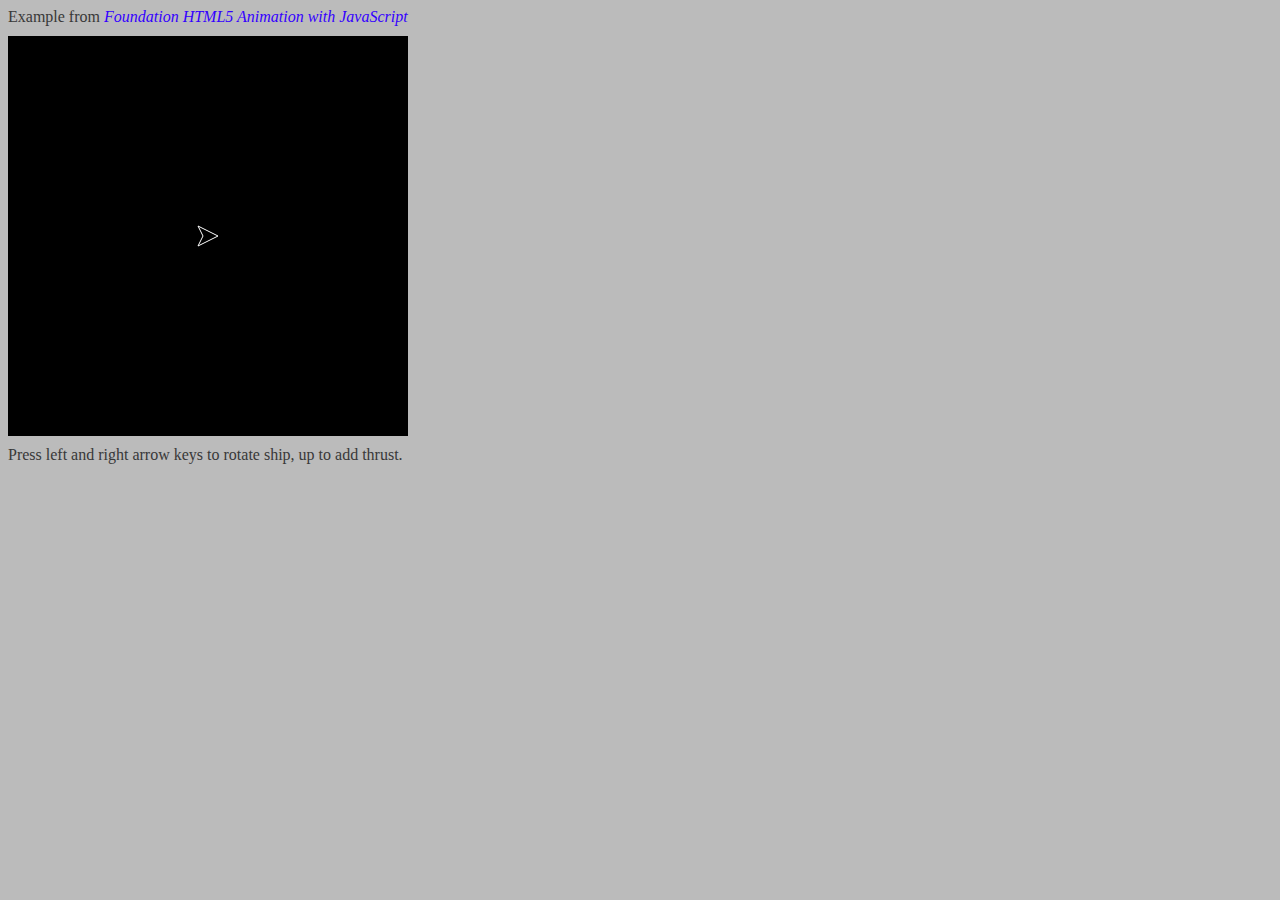
<file: Anthonys Work Final/Ship Sim from Book/08-ship-sim-friction.html>
<!doctype html>
<html>
  <head>
    <meta charset="utf-8">
    <title>Ship Sim Friction</title>
    <link rel="stylesheet" href="include/style.css">
    <style>
      #canvas {
        background-color: #000000;
      }
    </style>
  </head>
  <body>
    <header>
      Example from <a href="http://amzn.com/1430236655?tag=html5anim-20"><em>Foundation HTML5 Animation with JavaScript</em></a>
    </header>
    <canvas id="canvas" width="400" height="400"></canvas>
    <aside>Press left and right arrow keys to rotate ship, up to add thrust.</aside>

    <script src="include/utils.js"></script>
	<script src="include/imageLoader.js"></script>
    <script src="classes/ship.js"></script>
    <script>
	function onImageLoaded() {
	hero = new Sprite(imageLoader.images["walker"], canvas.width / 4, canvas.height / 4, 180);
	
	window.addEventListener("keydown", onKeyDown, false);
	window.addEventListener("keyup", onKeyUp, false);
	
	//update();
}

    window.onload = function () {
      var canvas = document.getElementById('canvas'),
          context = canvas.getContext('2d'),
          ship = new Ship(),
          vr = 0,
          vx = 0,
          vy = 0,
          thrust = 0,
          friction = 0.97;

      ship.x = canvas.width / 2;
      ship.y = canvas.height / 2;

      window.addEventListener('keydown', function (event) {
        switch (event.keyCode) {
        case 37:      //left
          vr = -3;
          break;
        case 39:      //right
          vr = 3;
          break;
        case 38:      //up
          thrust = 0.05;
          ship.showFlame = true;
          break;
        }
      }, false);

      window.addEventListener('keyup', function () {
        vr = 0;
        thrust = 0;
        ship.showFlame = false;
      }, false);

      (function drawFrame () {
        window.requestAnimationFrame(drawFrame, canvas);
        context.clearRect(0, 0, canvas.width, canvas.height);

        ship.rotation += vr * Math.PI / 180;
        var angle = ship.rotation,
            ax = Math.cos(angle) * thrust,
            ay = Math.sin(angle) * thrust,
            left = 0,
            right = canvas.width,
            top = 0,
            bottom = canvas.height;

        vx += ax;
        vy += ay;
        vx *= friction;
        vy *= friction;
        ship.x += vx;
        ship.y += vy;

        //screen wrapping
        if (ship.x - ship.width / 2 > right) {
          ship.x = left - ship.width / 2;
        } else if (ship.x + ship.width / 2 < left) {
          ship.x = right + ship.width / 2;
        }
        if (ship.y - ship.height / 2 > bottom) {
          ship.y = top - ship.height / 2;
        } else if (ship.y < top - ship.height / 2) {
          ship.y = bottom + ship.height / 2;
        }
        ship.draw(context);
      }());
    };
	
	function Sprite(spriteSheet, x, y, speed) {
	this.spriteSheet = spriteSheet;
	this.x = x;
	this.y = y;
	this.speed = speed;
	
	this.frameTimeSeconds = 0;
	this.startFrame = 0;
	this.endFrame = 0;
	this.currentFrame = 0;
	this.animationTimer = 0;
	
	this.currentState = null;
}

Sprite.prototype.draw = function() {
	var row = (this.currentFrame / 3) | 0;
	var col = this.currentFrame % 3;
	context.drawImage(this.spriteSheet, col * frameWidth, row * frameHeight, frameWidth, frameHeight, (this.x - frameWidth * 0.5) | 0, (this.y - frameHeight * 0.5) | 0, frameWidth, frameHeight);
}

Sprite.prototype.update = function(elapsedTime) {
	
	// update current state
	if (this.currentState != null) {
		this.currentState.update(this, elapsedTime);
	}

	// update animation
	this.animationTimer += elapsedTime;
	
	// flip to the next frame
	if (this.animationTimer >= this.frameTimeSeconds) {
		this.animationTimer -= this.frameTimeSeconds;
		
		this.currentFrame += 1;
		
		// if all frames have been displayed, go back to first frame.
		if (this.currentFrame > this.endFrame) {
			this.currentFrame = this.startFrame;
		}
	}
}
function onKeyDown(e) {
	switch(e.keyCode) {
		case 37: // left
			isMovingNorth = false;
			isMovingSouth = false;
			isMovingEast = false;
			isMovingWest = true;
			break;
		case 38: // up
			isMovingNorth = true;
			isMovingSouth = false;
			isMovingEast = false;
			isMovingWest = false;
			break;
		case 39: // right
			isMovingNorth = false;
			isMovingSouth = false;
			isMovingEast = true;
			isMovingWest = false;
			break;
		case 40: // down
			isMovingNorth = false;
			isMovingSouth = true;
			isMovingEast = false;
			isMovingWest = false;
			break;
	};
}

function onKeyUp(e) {
	switch(e.keyCode) {
		case 37: // left
			isMovingWest = false;
			break;
		case 38: // up
			isMovingNorth = false;
			break;
		case 39: // right
			isMovingEast = false;
			break;
		case 40: // down
			isMovingSouth = false;
			break;
	};
}
	// disable image smoothing to preserve pixel retro look!
//utils.disableImageSmoothing();

// load image file
imageLoader.queueImage("walker");
imageLoader.loadQueuedImages(onImageLoaded);
	
    </script>
  </body>
</html>
</file>
<file: Anthonys Work Final/Ship Sim from Book/include/style.css>
/* Some HTML5 Tags
 */

aside, footer, header, nav, section {
  display: block;
}

/* Examples
 */

body {
  background-color: #bbb;
  color: #383838;
}

#canvas {
  background-color: #fff;
}

header {
  padding-bottom: 10px;
}

header a {
  color: #30f;
  text-decoration: none;
}

aside {
  padding-top: 6px;
}

/* Index page
 */

#index-body {
  background-color: #9497FF;
  font-family: "Vollkorn", serif;
  color: #000;
}

#index-body a {
  text-decoration: none;
  color: #0C2C9F
}

#index-body #description, #index-body #exercises {
  overflow: auto;
  max-width: 750px;
  margin: 20px auto 20px auto;
  padding-left: 15px;
  padding-bottom: 15px;
  background-color: #fff;
  border-radius: 15px;
}

#index-body h1 {
  color: #b30300;
}

#index-body h1 a {
  text-decoration: underline;
  color: #b30300;
}

#index-body li h2, #index-body li h3, #index-body li h4 {
  color: #000;
}

#index-body li h3 {
  margin-bottom: 0px;
}

#description ul {
  margin: 0;
  padding: 4px 20px 10px 20px;
}

#description iframe {
  float: right;
  margin: 15px 0 15px 15px;
}

#exercises ol {
  margin: 0 20px 10px 0;
  padding: 0;
  list-style-type: none;
}

#exercises ol li {
  padding-top: 5px;
}

#exercises ol ol ol {
  padding-left: 60px;
  list-style-type: decimal-leading-zero;
}

#exercises ol ol ol li img, #exercises ol ol li img {
  margin-left: 4px;
  margin-bottom: -10;
}

#exercises h2 {
  margin: 10px 0 0 0;
}
</file>
